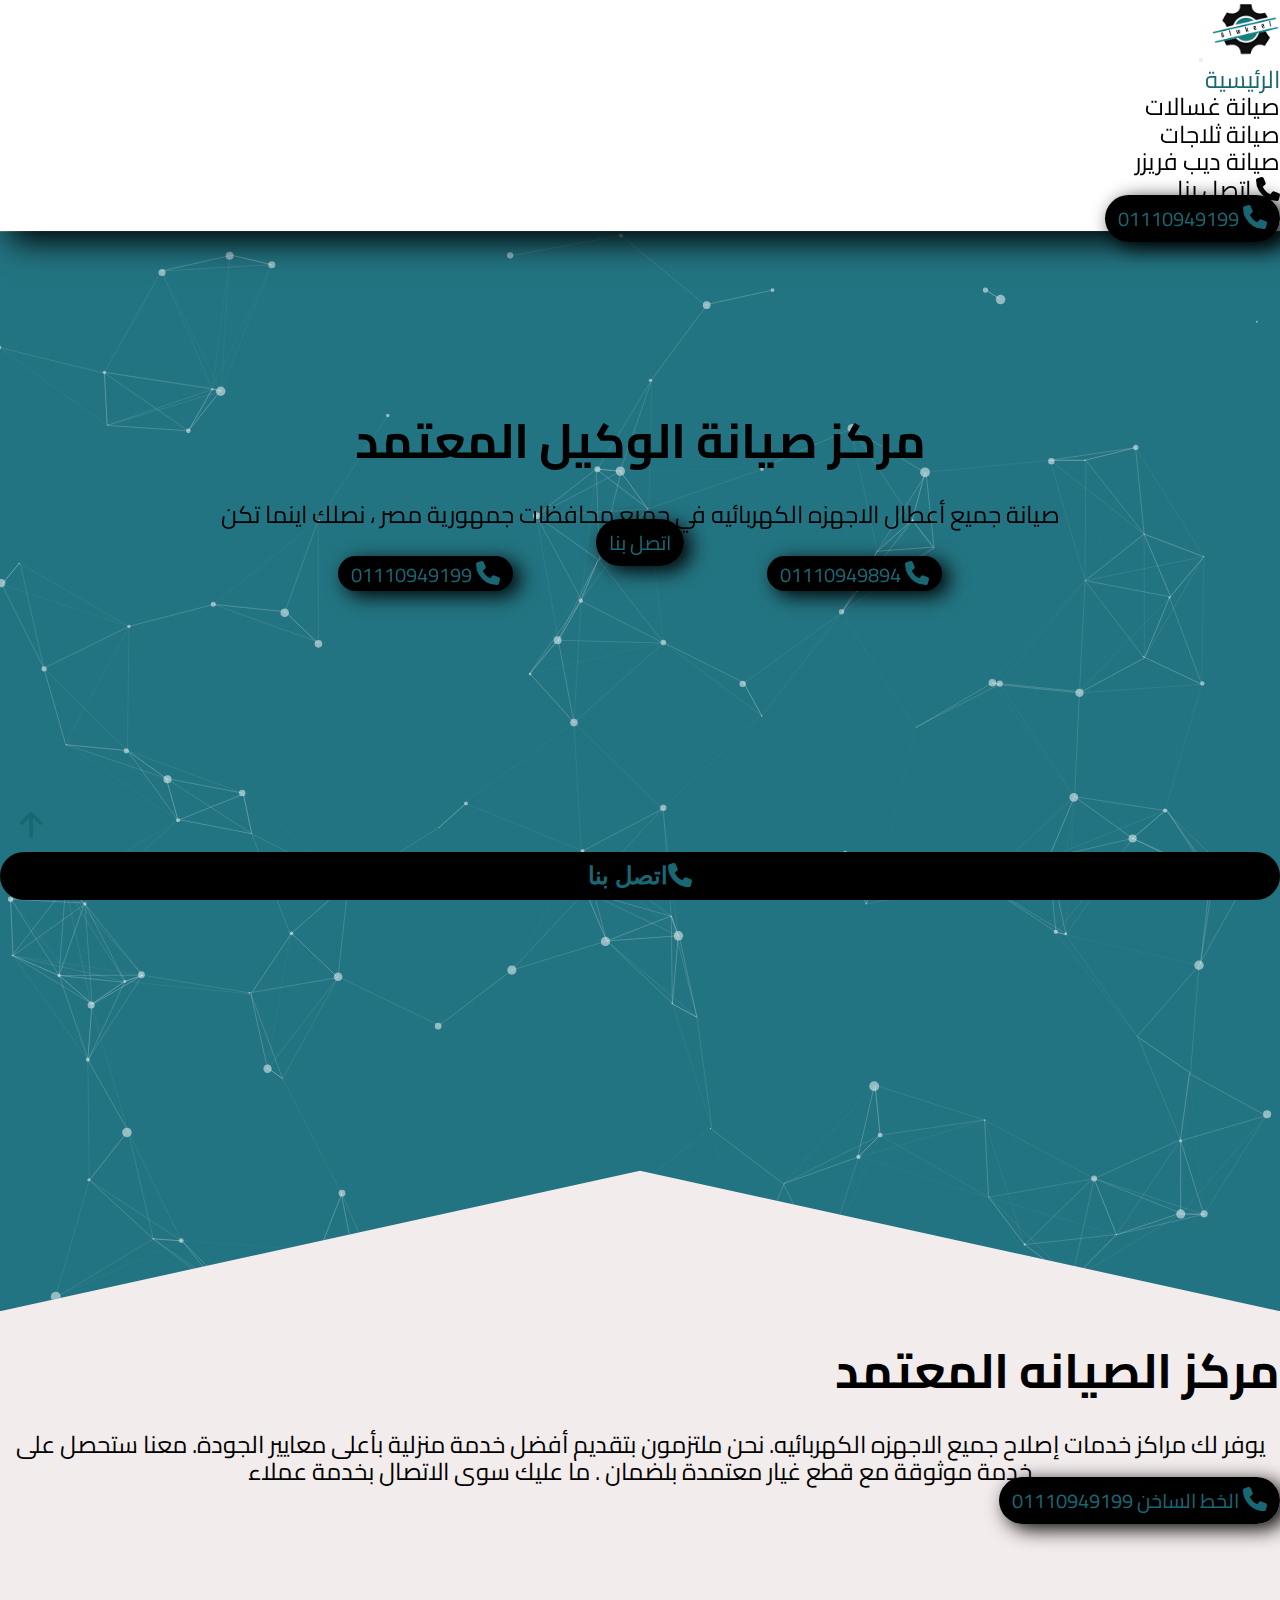
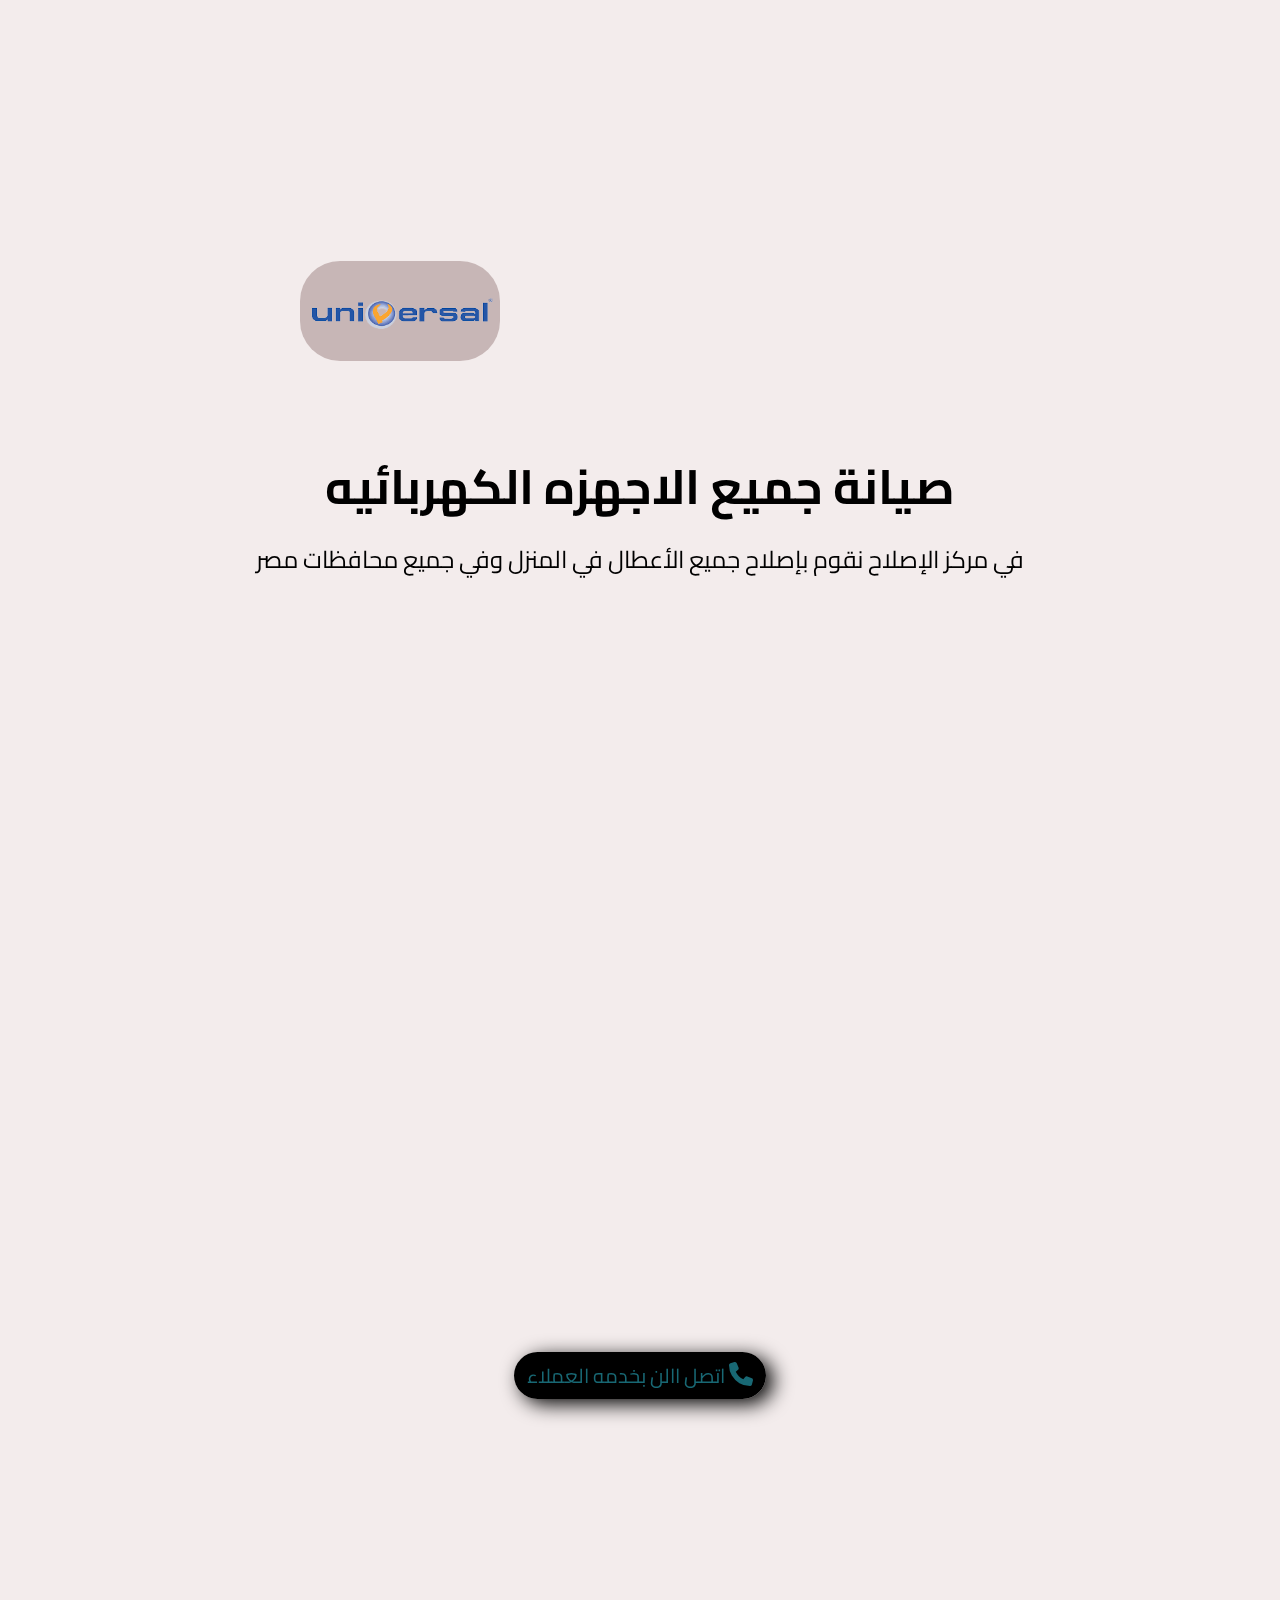
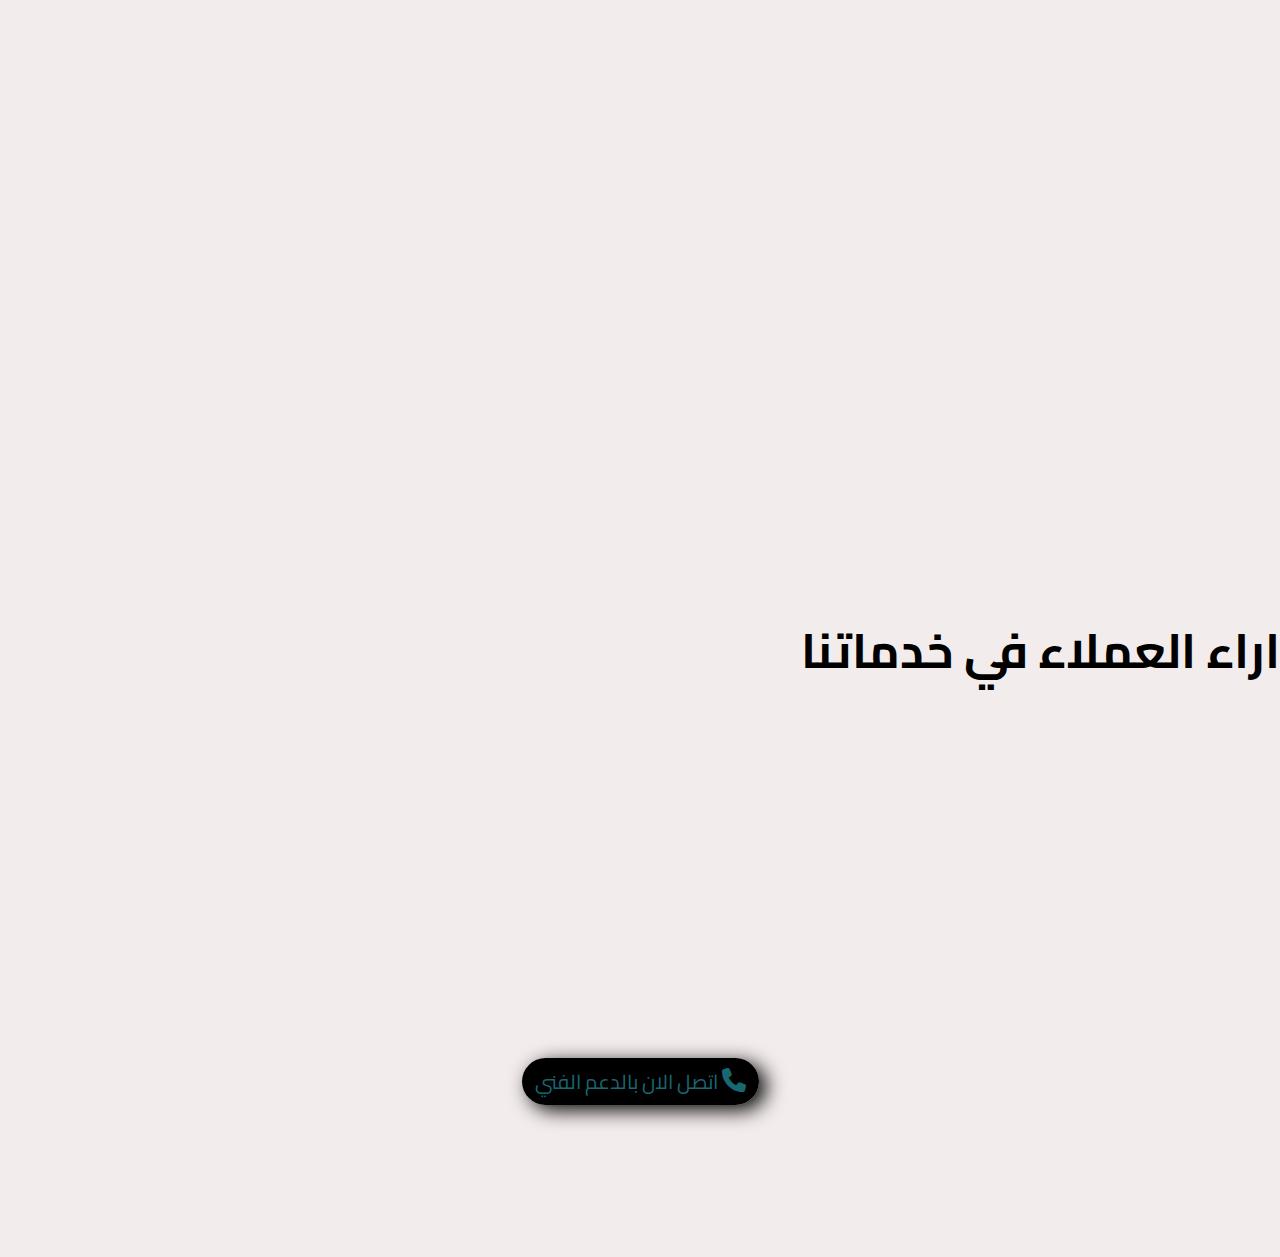
<file: index.html>
<!DOCTYPE html>
<html dir="rtl" lang="ar">

<head>
    <meta charset="UTF-8">
    <meta http-equiv="X-UA-Compatible" content="IE=edge">
    <meta name="viewport" content="width=device-width, initial-scale=1.0">
    <meta name="keywords"
        content="
    صيانة زانوسي ,كريازي ,ال جي,lg,توشيبا ,وايت ويل , , خدمة صيانة زانوسي ,كريازي ,ال جي,lg,توشيبا ,وايت ويل , , مركز صيانة زانوسي ,كريازي ,ال جي,lg,توشيبا ,وايت ويل , , وكيل صيانة زانوسي ,كريازي ,ال جي,lg,توشيبا ,وايت ويل , , صيانة زانوسي ,كريازي ,ال جي,lg,توشيبا ,وايت ويل , مصر , خدمة عملاء زانوسي ,كريازي ,ال جي,lg,توشيبا ,وايت ويل ,
   , صيانة غسالة زانوسي ,كريازي ,ال جي,lg,توشيبا ,وايت ويل , , صيانة ثلاجة زانوسي ,كريازي ,ال جي,lg,توشيبا ,وايت ويل , , صيانة غسالات زانوسي ,كريازي ,ال جي,lg,توشيبا ,وايت ويل , , صيانة ثلاجات زانوسي ,كريازي ,ال جي,lg,توشيبا ,وايت ويل , , صيانة مجفف زانوسي ,كريازي ,ال جي,lg,توشيبا ,وايت ويل , ,
   صيانة مجففات زانوسي ,كريازي ,ال جي,lg,توشيبا ,وايت ويل , , صيانة ديب فريزر زانوسي ,كريازي ,ال جي,lg,توشيبا ,وايت ويل , , صيانة ديب فريزرات زانوسي ,كريازي ,ال جي,lg,توشيبا ,وايت ويل , , رقم تليفون صيانة زانوسي ,كريازي ,ال جي,lg,توشيبا ,وايت ويل , ,
   ارقام صيانة زانوسي ,كريازي ,ال جي,lg,توشيبا ,وايت ويل , , رقم صيانة زانوسي ,كريازي ,ال جي,lg,توشيبا ,وايت ويل , , رقم زانوسي ,كريازي ,ال جي,lg,توشيبا ,وايت ويل , , مراكز صيانة زانوسي ,كريازي ,ال جي,lg,توشيبا ,وايت ويل , , مركز صيانة غسالات زانوسي ,كريازي ,ال جي,lg,توشيبا ,وايت ويل ,
   , توكيل صيانة زانوسي ,كريازي ,ال جي,lg,توشيبا ,وايت ويل , , تصليح غسالات زانوسي ,كريازي ,ال جي,lg,توشيبا ,وايت ويل , , تصليح ثلاجة زانوسي ,كريازي ,ال جي,lg,توشيبا ,وايت ويل , , تصليح مجفف زانوسي ,كريازي ,ال جي,lg,توشيبا ,وايت ويل , , تصليح غسال
  ة زانوسي ,كريازي ,ال جي,lg,توشيبا ,وايت ويل , , تصليح ديب فريزر زانوسي ,كريازي ,ال جي,lg,توشيبا ,وايت ويل , , رقم خدمة زانوسي ,كريازي ,ال جي,lg,توشيبا ,وايت ويل , ,رقم خدمة صيانة زانوسي ,كريازي ,ال جي,lg,توشيبا ,وايت ويل , , زانوسي ,كريازي ,ال جي,lg,توشيبا ,وايت ويل , الخط الساخن
   , رقم الخط الساخن زانوسي ,كريازي ,ال جي,lg,توشيبا ,وايت ويل , , زانوسي ,كريازي ,ال جي,lg,توشيبا ,وايت ويل , للغسالات , زانوسي ,كريازي ,ال جي,lg,توشيبا ,وايت ويل , للثلاجات , ديب فريزر زانوسي ,كريازي ,ال جي,lg,توشيبا ,وايت ويل , , زانوسي ,كريازي ,ال جي,lg,توشيبا ,وايت ويل , خط ساخن  , 
  رقم صيانة زانوسي ,كريازي ,ال جي,lg,توشيبا ,وايت ويل , غسالات , رقم صيانة زانوسي ,كريازي ,ال جي,lg,توشيبا ,وايت ويل , ثلاجات , رقم صيانة زانوسي ,كريازي ,ال جي,lg,توشيبا ,وايت ويل , مجفف , رقم صيانة زانوسي ,كريازي ,ال جي,lg,توشيبا ,وايت ويل , ديب فريزر 
  , اصلاح غسالة زانوسي ,كريازي ,ال جي,lg,توشيبا ,وايت ويل , ,اصلاح ثلاجة زانوسي ,كريازي ,ال جي,lg,توشيبا ,وايت ويل , , اصلاح ديب فريزر زانوسي ,كريازي ,ال جي,lg,توشيبا ,وايت ويل , , اصلاح مجفف زانوسي ,كريازي ,ال جي,lg,توشيبا ,وايت ويل , , مركز خدمة زانوسي ,كريازي ,ال جي,lg,توشيبا ,وايت ويل ,  , 
  رقم تليفون زانوسي ,كريازي ,ال جي,lg,توشيبا ,وايت ويل , , الخط الساخن لصيانة زانوسي ,كريازي ,ال جي,lg,توشيبا ,وايت ويل , , زانوسي ,كريازي ,ال جي,lg,توشيبا ,وايت ويل , مصر صيانة , الخط الساخن صيانة زانوسي ,كريازي ,ال جي,lg,توشيبا ,وايت ويل , , رقم زانوسي ,كريازي ,ال جي,lg,توشيبا ,وايت ويل , ,
   خدمة صيانة زانوسي ,كريازي ,ال جي,lg,توشيبا ,وايت ويل , طنطا , خدمة صيانة زانوسي ,كريازي ,ال جي,lg,توشيبا ,وايت ويل , المنصورة , خدمة صيانة زانوسي ,كريازي ,ال جي,lg,توشيبا ,وايت ويل , بنها , خدمة صيانة زانوسي ,كريازي ,ال جي,lg,توشيبا ,وايت ويل , 
  شبين الكوم , خدمة صيانة زانوسي ,كريازي ,ال جي,lg,توشيبا ,وايت ويل , دمنهور , خدمة صيانة زانوسي ,كريازي ,ال جي,lg,توشيبا ,وايت ويل , دمياط , خدمة صيانة زانوسي ,كريازي ,ال جي,lg,توشيبا ,وايت ويل , الزقازيق , 
  خدمة صيانة زانوسي ,كريازي ,ال جي,lg,توشيبا ,وايت ويل , كفر الشيخ , رقم تليفون خدمة عملاء زانوسي ,كريازي ,ال جي,lg,توشيبا ,وايت ويل , , اعطال زانوسي ,كريازي ,ال جي,lg,توشيبا ,وايت ويل , , اعطال الغسالة زانوسي ,كريازي ,ال جي,lg,توشيبا ,وايت ويل , ,
   اعطال ثلاجة زانوسي ,كريازي ,ال جي,lg,توشيبا ,وايت ويل , , شكاوى زانوسي ,كريازي ,ال جي,lg,توشيبا ,وايت ويل , , رقم شكاوى زانوسي ,كريازي ,ال جي,lg,توشيبا ,وايت ويل , , صيانة زانوسي ,كريازي ,ال جي,lg,توشيبا ,وايت ويل ,  , رقم صيانة زانوسي ,كريازي ,ال جي,lg,توشيبا ,وايت ويل , ">
    <meta name="description" content="وكيل صيانة زانوسي ,كريازي ,ال جي,lg,توشيبا ,وايت ويل ,  بجميع محافظات الجمهورية يوفر خدمة عملاء 24/7 
  , ويقدم صيانة منزلية فورية للغسالات والمجففات والثلاجات والديب فريزر بقطع 
  غيار أصلية %100 من بلد المنشأ وبضمان سنة على الأصلاح وعلى قطع الغيار المستبدلة ,حيث لدينا أسطول سيارات معد
   خصيصاً للوصول للعملاء بأسرع وقت ممكن أينما كانوا . كما تقدم ضمان معتمد من وكيل شركة زانوسي ,كريازي ,ال جي,lg,توشيبا ,وايت ويل ,  المعتمد الوحيد
   المخصص لتلقي بلاغات اعطال اجهزة زانوسي ,كريازي ,ال جي,lg,توشيبا ,وايت ويل ,  المميزة وذلك عن طريق نخبة متميزة من المهندسين والفنيين ومجهزين 
  بسيارات مجهزة لتتم عملية اصلاح الجهاز ماركة زانوسي ,كريازي ,ال جي,lg,توشيبا ,وايت ويل ,  بأفضل الاساليب والطرق ويسلم للعميل بحالة الجهاز
   الجديد ومع استلام عميل زانوسي ,كريازي ,ال جي,lg,توشيبا ,وايت ويل ,  فاتورة اصلاح وضمان عام معتمد في حالة تكرر العطل يتم التصليح مجانا ">
    <!-- icon link -->
    <link rel="icon" style="border-radius: 50px;" href="logo.png">
    <!-- style css -->
    <link rel="stylesheet" href="css/style.css">
    <!-- normalize  -->
    <link rel="stylesheet" href="css/normalize.css">

    <!-- boot strap -->
    <link href="https://cdn.jsdelivr.net/npm/bootstrap@5.2.3/dist/css/bootstrap.min.css" rel="stylesheet"
        integrity="sha384-rbsA2VBKQhggwzxH7pPCaAqO46MgnOM80zW1RWuH61DGLwZJEdK2Kadq2F9CUG65" crossorigin="anonymous">
    <!-- font -awesome -->
    <link rel="stylesheet" href="https://cdnjs.cloudflare.com/ajax/libs/font-awesome/6.2.1/css/all.min.css">
    <!-- font google -->
    <link rel="preconnect" href="https://fonts.googleapis.com">
    <link rel="preconnect" href="https://fonts.gstatic.com" crossorigin>
    <link
        href="https://fonts.googleapis.com/css2?family=Cairo:wght@200;300;500;700&family=Roboto:wght@100;300;400;700&display=swap"
        rel="stylesheet">
    <title>الوكيل المعتمد</title>
</head>

<body>
    <!-- start header -->

    <nav class="navbar navbar-expand-lg ">
        <div class="container-fluid">

            <a class="navbar-brand" href="#"><img src="logo.png" class="logo" alt=""> </a>
            <button class="navbar-toggler" type="button" data-bs-toggle="collapse"
                data-bs-target="#navbarSupportedContent" aria-controls="navbarSupportedContent" aria-expanded="false"
                aria-label="Toggle navigation">
                <span class="navbar-toggler-icon"></span>
            </button>
            <div class="collapse navbar-collapse" id="navbarSupportedContent">
                <ul class="navbar-nav me-auto mb-2 mb-lg-0">
                    <li class="nav-item">
                        <a class="nav-link active " aria-current="page" style="color:var(--farst-color) ;"
                            href="index.html">الرئيسية</a>
                    </li>
                    <li class="nav-item">

                        <a class="nav-link" href="washers/washers.html">صيانة غسالات</a>
                    </li>
                    <li class="nav-item">
                        <a class="nav-link" href="Refrigerators/Refrigerators.html">صيانة ثلاجات</a>
                    </li>
                    <li class="nav-item">
                        <a class="nav-link" href="DeepFreezer/DeepFreezer.html">صيانة ديب فريزر</a>
                    </li>
                    <li class="nav-item">
                        <a class="nav-link" href="tel:01110949199"><i class="fa fa-phone"></i> اتصل بنا </a>
                    </li>
                    <li class="nav-item">
                    <li>
                        <a class="nav-link btn" href="tel:01110949199"><i class="fa fa-phone"></i> 01110949199</a>
                    </li>
                    </li>
                </ul>
            </div>
        </div>
    </nav>
    <!--===========start  landing page ===========-->
    <div id="particles-js">
        <section class="container">
            <div class="landing">
                <div class="landing-txt">
                    <h1>مركز صيانة الوكيل المعتمد</h1>
                    <p>صيانة جميع أعطال الاجهزه الكهربائيه في جميع محافظات جمهورية مصر ، نصلك اينما تكن</p>
                    <a href="tel:01110949199" class="btn">اتصل بنا </a>
                    <div class="mt-5 coil">
                        <a href="tel:01110949894" class="btn"><i class="fa fa-phone"></i> 01110949894 </a>
                        <a href="tel:01110949199" class="btn"><i class="fa fa-phone"></i> 01110949199 </a>
                    </div>
                </div>
            </div>
        </section>
    </div>
    <i class="fa-sharp fa-solid fa-arrow-up up"></i>
    <!--===========end  landing page ===========-->

    <!--============ start service ============ -->
    <div class="servic reveal-reset-lefte">
        <div class="container text-center">
            <div class="col">
                <h1>مركز الصيانه المعتمد</h1>
                <p>
                    يوفر لك مراكز خدمات إصلاح جميع الاجهزه الكهربائيه. نحن ملتزمون بتقديم أفضل خدمة منزلية بأعلى
                    معايير الجودة. معنا ستحصل على خدمة موثوقة مع قطع غيار معتمدة بلضمان . ما عليك سوى
                    الاتصال بخدمة عملاء</p>
                <s><a class="tx-center btn" href="tel:01110949199"><i class="fa fa-phone"></i> الخط الساخن
                        01110949199</a></s>
            </div>
        </div>
    </div>
    <!--============ end service ============ -->




    <!--=========start features========= -->
    <div class="features">
        <div class="container">
            <div class="feat reveal-reset-left">
                <div class="col ">
                    <i class="fa fa-headset"></i>
                    <h4>الدعم الفني </h4>
                    <p>- دعم فني متاح 24 ساعه
                        <br />- الاستفسارات وشكاوي الاعطال
                        <br /> - رشادات التشغيل و الاقسام المتخصصة
                    </p>
                </div>
                <a href="tel:01110949199" class="btn"><i class="fa fa-phone"></i> اتصل الان بالدعم الفني</a>
            </div>
            <div class="feat reveal-reset-right">
                <div class="col">
                    <i class="fa fa-gears"></i>
                    <h4> قطع غيار الاصلية</h4>
                    <p> - توفير المكونات الاصلية للمنتج
                        <br /> - استبدال قطع الغيار بالمنزل
                        <br /> - ضمان معتمد علي القطع المستبدلة
                    </p>
                </div>
                <a href="tel:01110949199" class="btn"><i class="fa fa-phone"></i> اتصل الان بالدعم الفني</a>
            </div>
            <div class="feat reveal-reset-left">
                <div class="col">
                    <i class="fa fa-screwdriver-wrench"></i>
                    <h4> خدمة صيانة منزلية فورية</h4>
                    <p>
                        - مهندسيين وفنيين علي اعلي مستوي من الكفاءه والمهنيه
                        <br />- تغطية الصيانة بجميع المحافظات
                    </p>
                </div>
                <a href="tel:01110949199" class="btn"><i class="fa fa-phone"></i> اتصل الان بالدعم الفني</a>
            </div>
        </div>
    </div>
    <!--=========end features =========-->
    <!-- a;markat ======-->
    <div class="mark">
        <div class="container">
            <div class="image">
                <a href="Kiriazi/index.html">
                    <div><img class="reveal-reset-left" src="img/brands/kiriaze.png" alt=""></div>
                </a>
                <a href="lg/index.html">
                    <div><img class="reveal-reset-right" src="img/brands/lg.png" alt=""></div>
                </a>
                <a href="tohiba/index.html">
                    <div><img class="reveal-reset-left" src="img/brands/toshiba.png" alt=""></div>
                </a>
                <a href="universal/index.html">
                    <div><img class="rreveal-reset-left" src="img/brands/universal.png" alt=""></div>
                </a>
                <a href="White Point/index.html">
                    <div><img class="reveal-reset-right" src="img/brands/white-point.png" alt=""></div>
                </a>
            </div>

        </div>
    </div>
    <!-- a;markat======= -->
    <!-- =========start about =========-->
    <div class="about">
        <h1 class="text-center">صيانة جميع الاجهزه الكهربائيه</h1>
        <p class="texr-center">في مركز الإصلاح نقوم بإصلاح جميع الأعطال في المنزل وفي جميع محافظات مصر</p>
        <div class="container">
            <div class="col reveal-reset-left">
                <img src="img/about/1.jpg" alt="">
                <h4>صيانة ثلاجات</h4>
                <p>
                    نحن ندرك جيدًا أهمية الثلاجات في المنزل ، لذلك يبذل مهندسو إصلاح الثلاجات قصارى جهدهم لإكمال
                    الإصلاحات في المنزل وحل المشكلات للعملاء وتزويد العملاء بأفضل الحلول بأقل سعر.</p>
            </div>
            <div class="col reveal-reset-right">
                <img src="img/about/2.jpg" alt="">
                <h4>صيانة غسالات</h4>
                <p>نحن مهتمون بمراكز إصلاح الغسالات التي تقوم بإجراء الصيانة الوقائية أثناء وبعد فترة الضمان للحفاظ على
                    كفاءة تشغيل معروفة. اتصل بخدمة العملاء لتحديد موعد للصيانة في الموقع</p>
            </div>
            <div class="col reveal-reset-left">
                <img src="img/about/3.jpg" alt="">
                <h4>صيانة ديب فريزر </h4>
                <p>نحن نهتم بالصيانة الوقائية لمراكز إصلاح الديب فريزر أثناء وبعد فترة الضمان للحفاظ على الكفاءة
                    التشغيلية التي يشتهر بها ديب فريزر.اتصل بخدمة العملاء لتحديد موعد للصيانة في الموقع.</p>
            </div>
        </div>
        <br>
        <br>
        <center>
            <a href="tel:01110949199" class="btn mb-2 texr-center"><i class="fa fa-phone"></i> اتصل االن بخدمه
                العملاء</a>
        </center>
    </div>
    <!--========= end about =========-->
    <!--============start  slider ============-->
    <div class="sliderer reveal-reset-right">
        <div class="container">
            <h1 class="texr-center">تعريف مركز صيانة الوكيل المعتمد بالارقام </h1>
            <div class="roow">

                <div class="col">
                    <p class="nun " data-goal="23400"></p>
                    <p>عملائنا</p>
                </div>
                <div class="col">
                    <p class="nun" data-goal="800"></p>
                    <p>مهندسين و فنيين</p>
                </div>
                <div class="col">
                    <p class="nun" data-goal="165"></p>
                    <p>فرع في خدمتكم</p>
                </div>
            </div>
        </div>
    </div>
    <!-- silder start-->
    <div class="features features-item" class="reveal-reset-right">
        <h1 class="text-center">اراء العملاء في خدماتنا</h1>
        <div class="container">
            <div class="feat reveal-reset-left">
                <div class="col ">
                    <i class="fa fa-users"></i>
                    <p>
                        أ محمد احمد
                        <br>
                        الشرقيه
                    </p>
                    <p>
                        بصراحة انا اتعاملت مع مركز صيانة من 3 سنين في غسالة الملابس وكانت تجربة سيئة جدا لكن اما اتصلت
                        بمركز صيانة الوكيل المعتمد المعتمد لاقيت فرق كبير بجد انا متشكرة جدا غيرتوا فكرتي عن مراكز
                        الصيانة في مصر
                    </p>
                </div>
            </div>
            <div class="feat reveal-reset-right">
                <div class="col ">
                    <i class="fa fa-users"></i>
                    <p>م احمد فايز
                        <br>
                        القاهره
                    </p>
                    <p>
                        كان عندي الديب فريزر بيعمل تلج كتير اتصلت بالشركة ناس في منتهي الذوق والتزامهم بالمواعيد شيء
                        عاجبني خالص بجد انا برشح مركز صيانة الوكيل المعتمد لاي حد عايز يريح نفسة من مشاكل الاجهزة
                        المنزلية
                    </p>
                </div>
            </div>
            <div class="feat reveal-reset-left">
                <div class="col ">
                    <i class="fa fa-users"></i>
                    <p>مدام سماح
                        <br>
                        المنصوره
                    </p>
                    <p>
                        كان عندي مشكلة في تكييف الريسيبشن واتصلت بشركة عن طريق صديق ليا وللاسف كانت مواعيدهم وحشة جدا
                        لكن اما اتعاملت مع مركز الوكيل المعتمد مصر لاقيت اهتمام ودقة في المواعيد وكمان المهندس اللي جالي
                        محترم جدا وفاهم الجهاز كويس شكر مركز الوكيل المعتمد
                    </p>
                </div>
            </div>
        </div>
    </div>
    <div class="footer">

        <a href="tel:01110949894" class="btn "><i class="fa fa-phone"></i> اتصل الان بالدعم الفني</a>
    </div>
    <!-- silder end-->
    <!--============end footer ============-->
    <a href="tel:01110949199" class=" phon">
        <footer>
            <i class="fa fa-phone">اتصل بنا</i>

        </footer>
    </a>

    <!-- =====start footer====== -->

    <!-- =====end slid====== -->

    <!-- main js -->
    <script src="js/main.js"></script>
    <!-- scrol -->
    <!-- <script src="https://unpkg.com/scrollreveal"></script> -->
    <script src="js/scrollreveal.min.js"></script>
    <!-- particles -->
    <script type="text/javascript" src="js/particles.js/particles.min.js"></script>
    <script type="text/javascript" src="js/particles.js/app.js"></script>

    <!-- boot strap -->
    <script src="https://cdn.jsdelivr.net/npm/bootstrap@5.2.3/dist/js/bootstrap.bundle.min.js"
        integrity="sha384-kenU1KFdBIe4zVF0s0G1M5b4hcpxyD9F7jL+jjXkk+Q2h455rYXK/7HAuoJl+0I4"
        crossorigin="anonymous"></script>
</body>

</html>
</file>
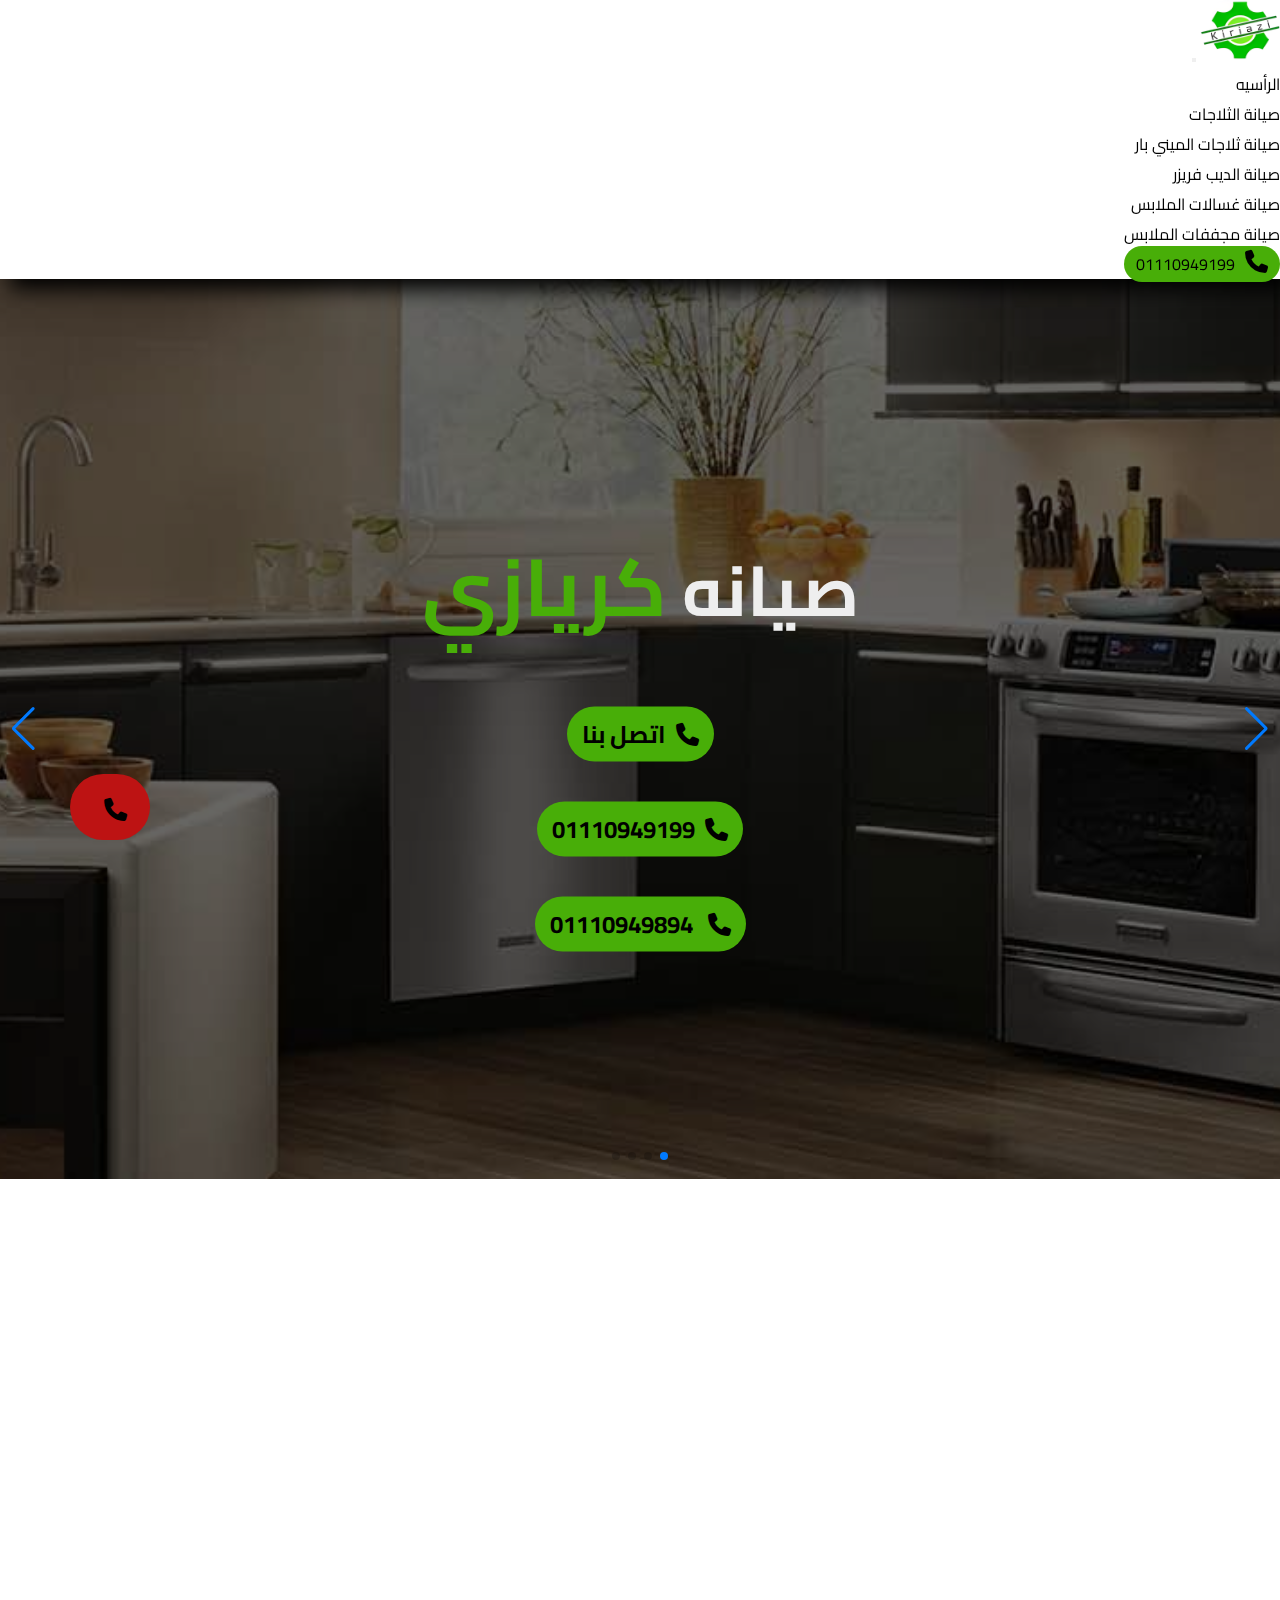
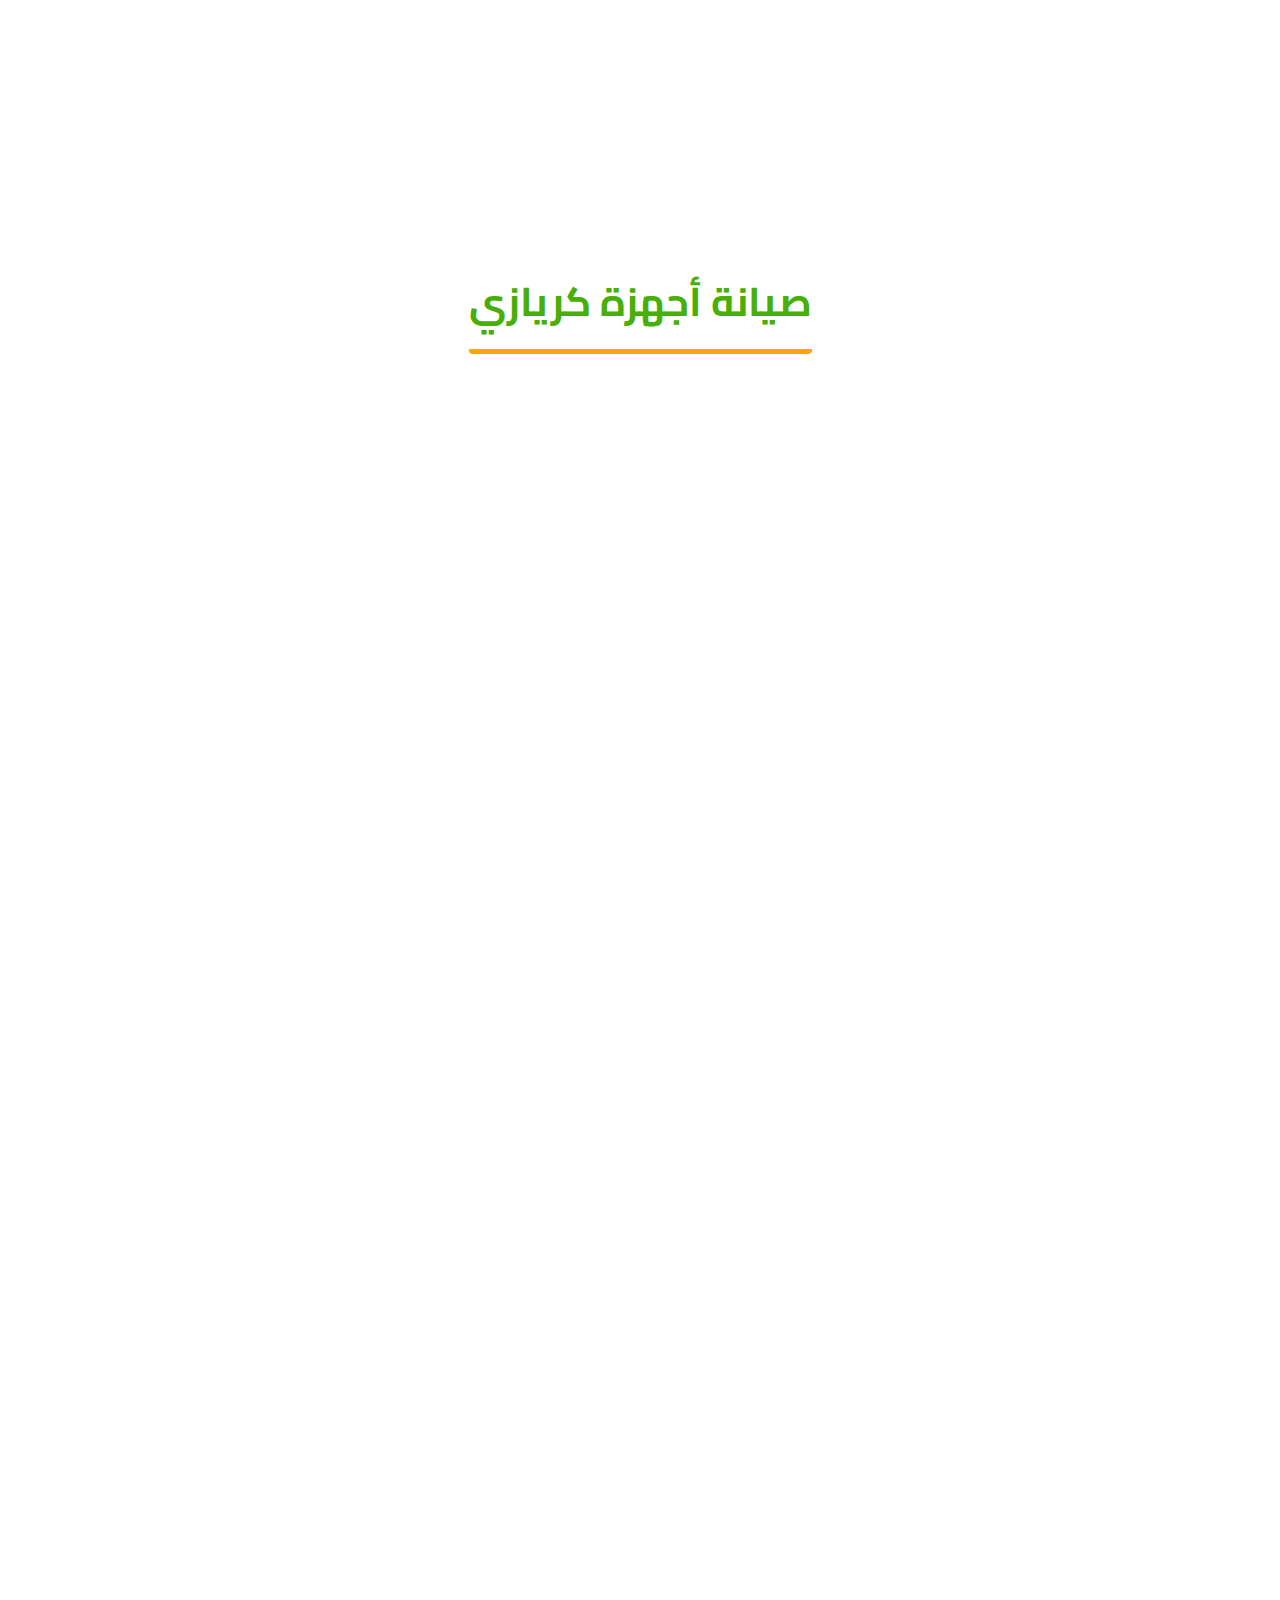
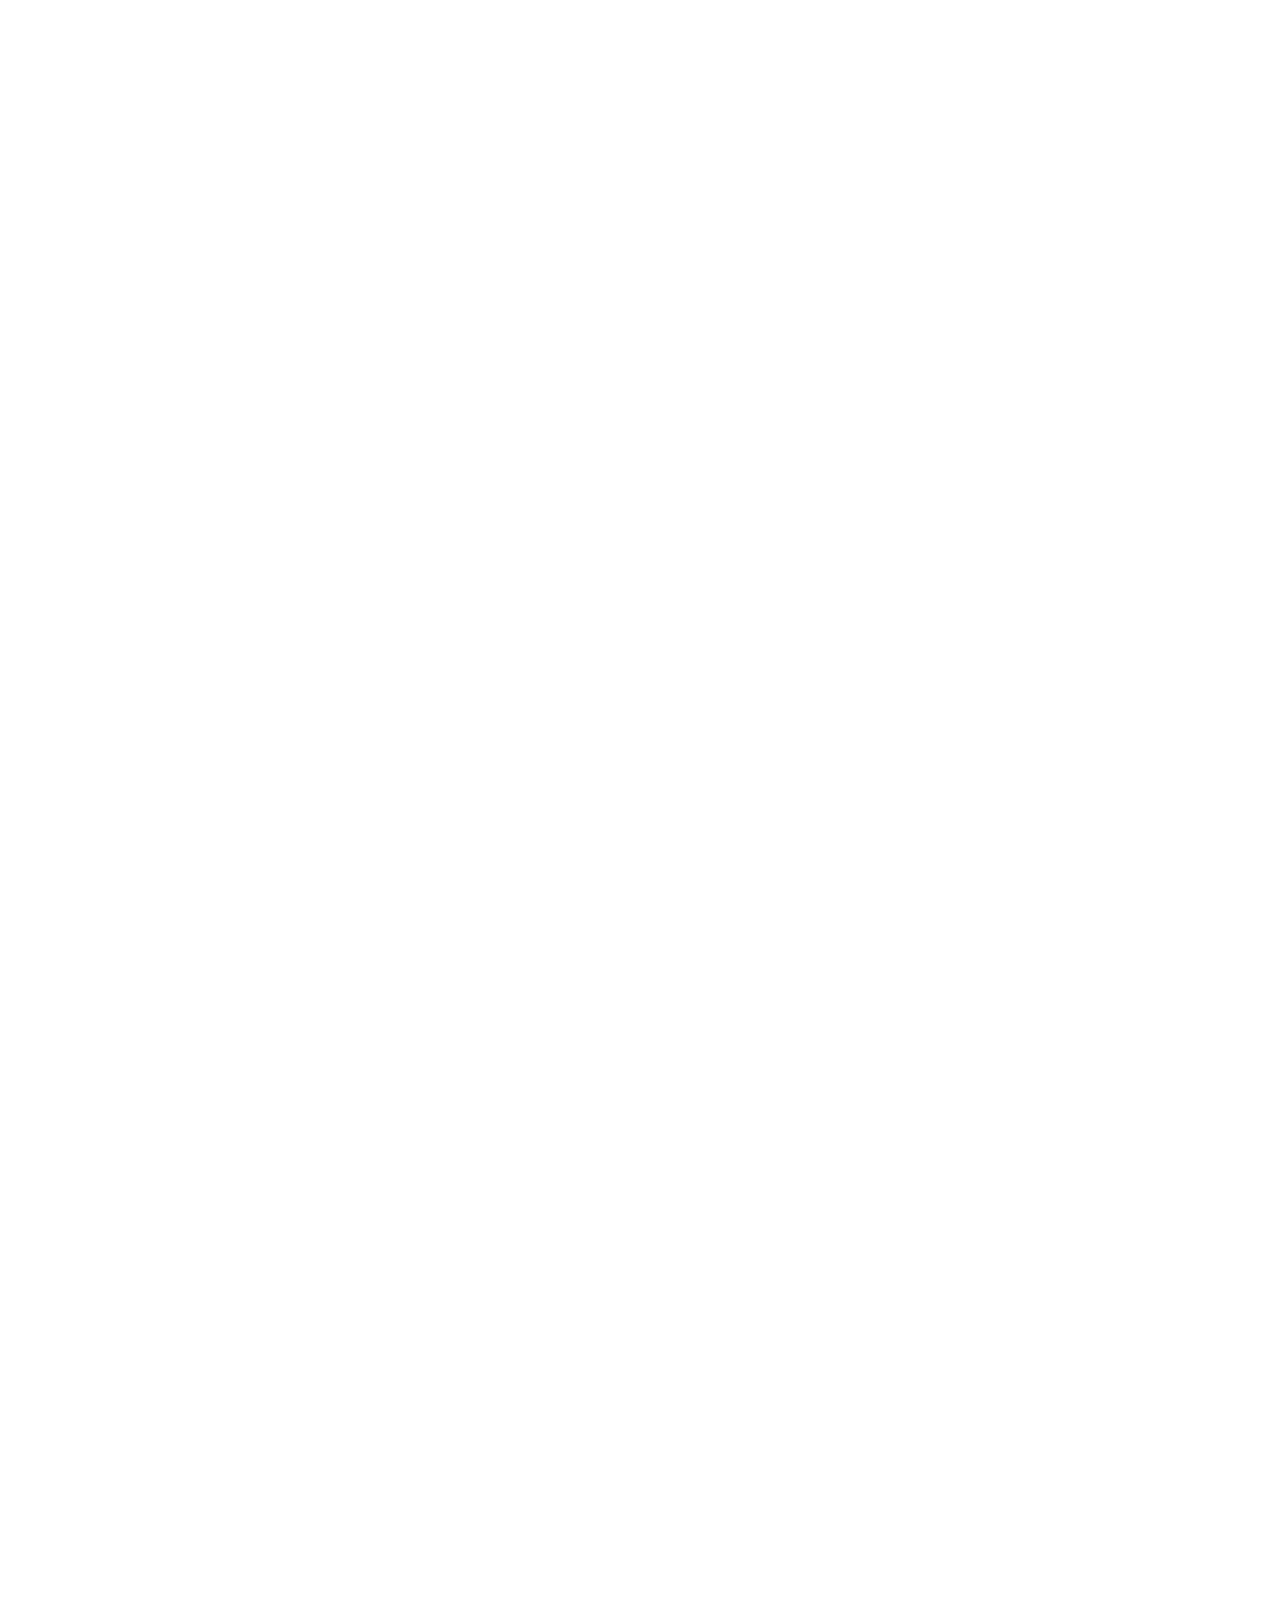
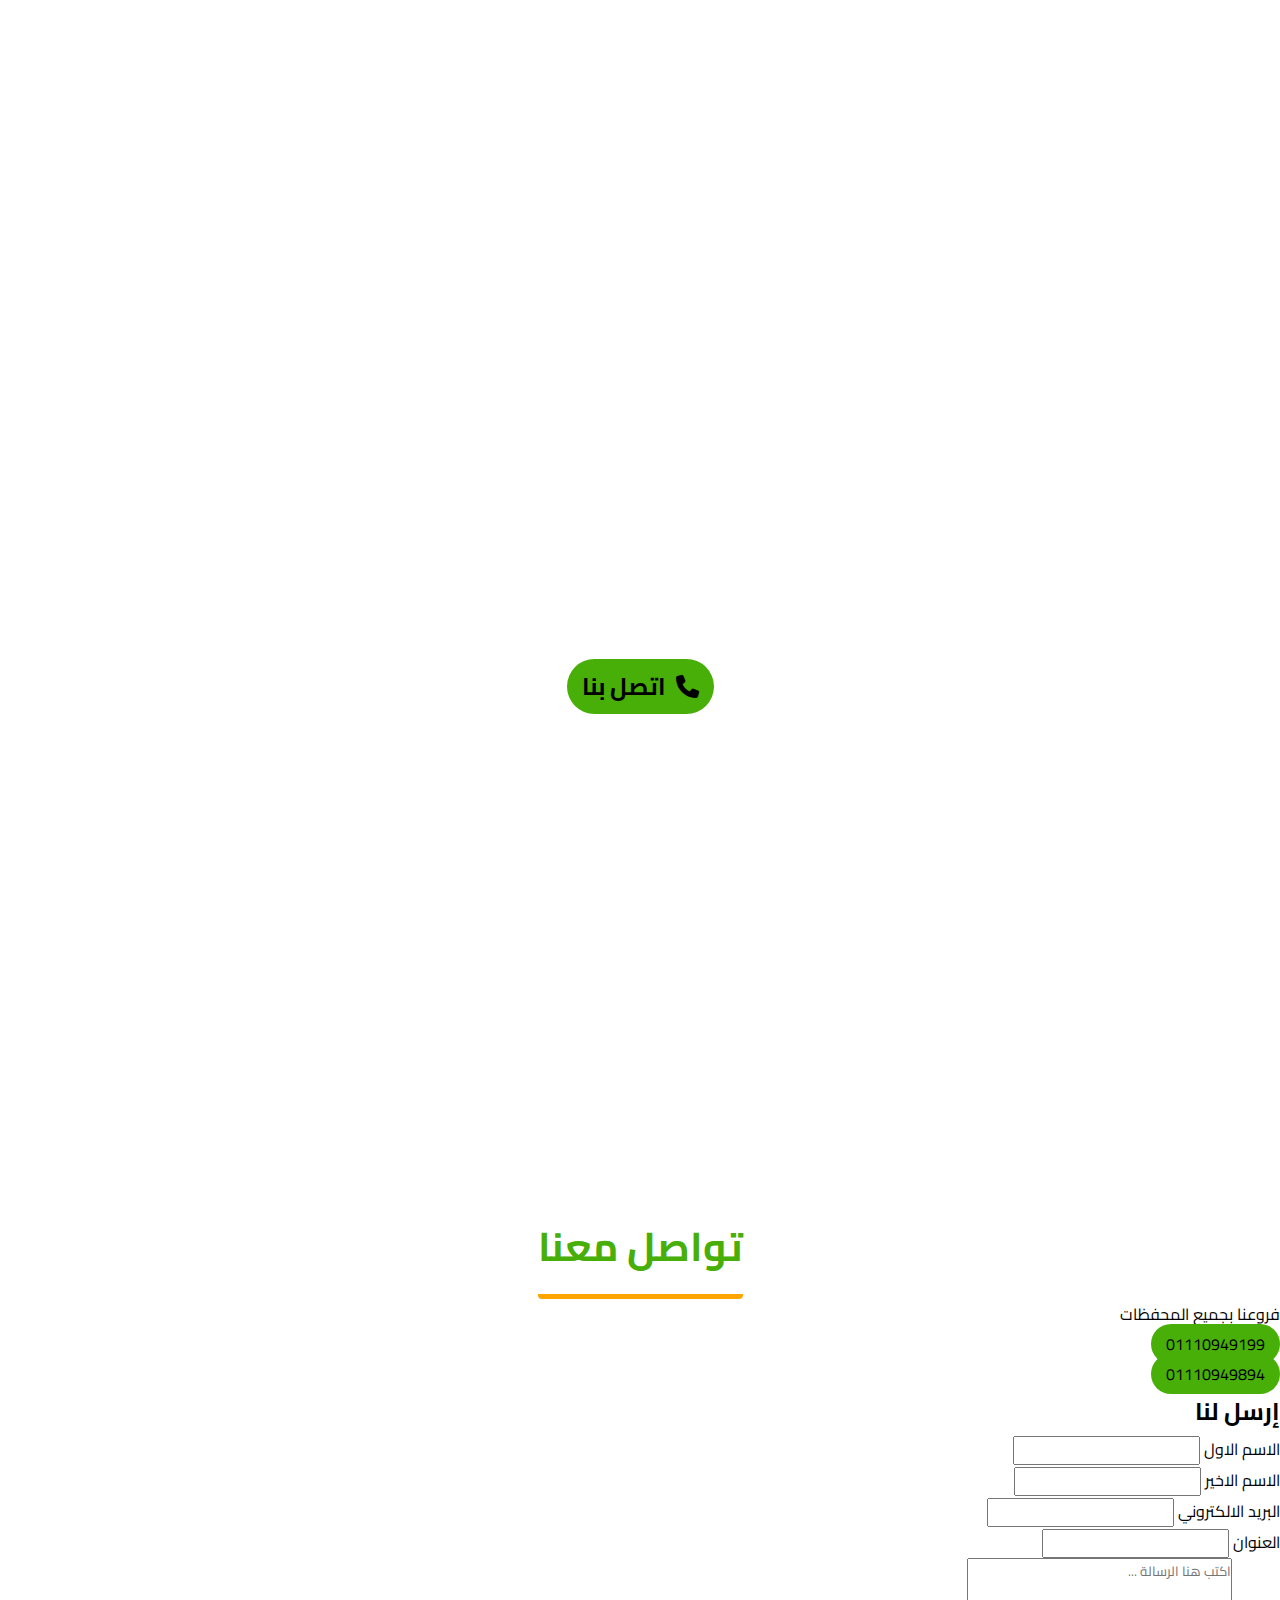
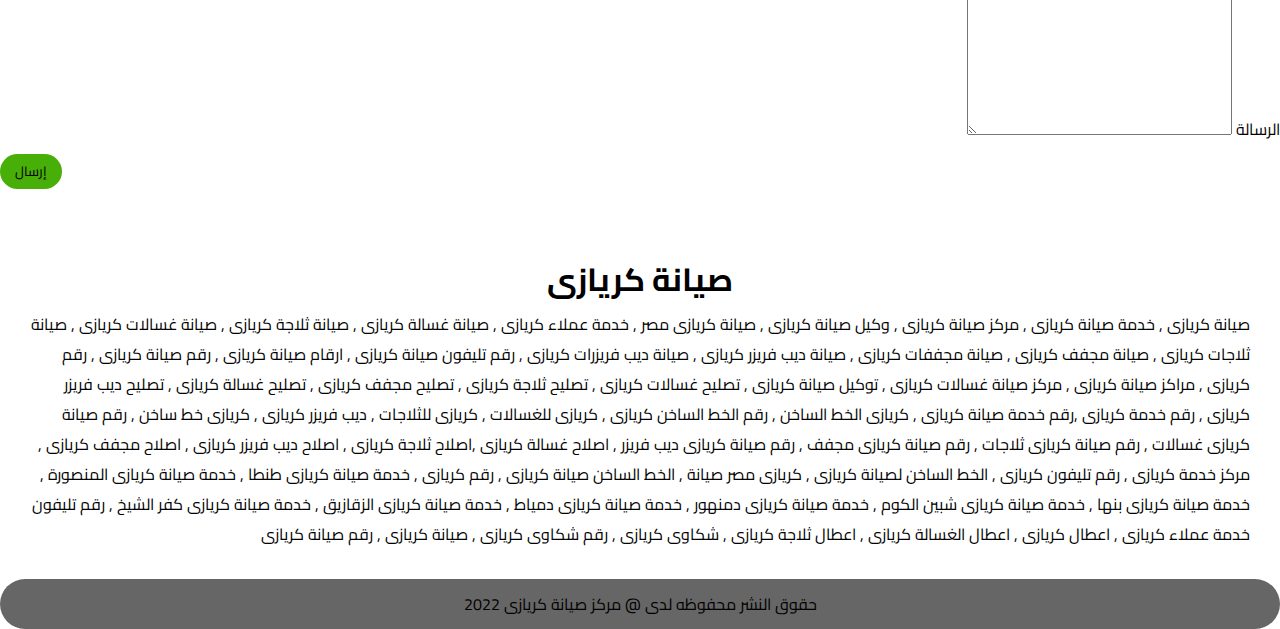
<file: Kiriazi/index.html>
<!doctype html>
<html dir="rtl" lang="ar">

<head>
  <meta charset="utf-8">
  <meta name="viewport" content="width=device-width, initial-scale=1">
  <meta name="keywords" content="
          صيانة كريازي , خدمة صيانة كريازي , مركز صيانة كريازي , وكيل صيانة كريازي , صيانة كريازي مصر , خدمة عملاء كريازي
         , صيانة غسالة كريازي , صيانة ثلاجة كريازي , صيانة غسالات كريازي , صيانة ثلاجات كريازي , صيانة مجفف كريازي ,
         صيانة مجففات كريازي , صيانة ديب فريزر كريازي , صيانة ديب فريزرات كريازي , رقم تليفون صيانة كريازي ,
         ارقام صيانة كريازي , رقم صيانة كريازي , رقم كريازي , مراكز صيانة كريازي , مركز صيانة غسالات كريازي
         , توكيل صيانة كريازي , تصليح غسالات كريازي , تصليح ثلاجة كريازي , تصليح مجفف كريازي , تصليح غسال
        ة كريازي , تصليح ديب فريزر كريازي , رقم خدمة كريازي ,رقم خدمة صيانة كريازي , كريازي الخط الساخن
         , رقم الخط الساخن كريازي , كريازي للغسالات , كريازي للثلاجات , ديب فريزر كريازي , كريازي خط ساخن  , 
        رقم صيانة كريازي غسالات , رقم صيانة كريازي ثلاجات , رقم صيانة كريازي مجفف , رقم صيانة كريازي ديب فريزر 
        , اصلاح غسالة كريازي ,اصلاح ثلاجة كريازي , اصلاح ديب فريزر كريازي , اصلاح مجفف كريازي , مركز خدمة كريازي  , 
        رقم تليفون كريازي , الخط الساخن لصيانة كريازي , كريازي مصر صيانة , الخط الساخن صيانة كريازي , رقم كريازي ,
         خدمة صيانة كريازي طنطا , خدمة صيانة كريازي المنصورة , خدمة صيانة كريازي بنها , خدمة صيانة كريازي 
        شبين الكوم , خدمة صيانة كريازي دمنهور , خدمة صيانة كريازي دمياط , خدمة صيانة كريازي الزقازيق , 
        خدمة صيانة كريازي كفر الشيخ , رقم تليفون خدمة عملاء كريازي , اعطال كريازي , اعطال الغسالة كريازي ,
         اعطال ثلاجة كريازي , شكاوى كريازي , رقم شكاوى كريازي , صيانة كريازي  , رقم صيانة كريازي ">
  <meta name="description" content="وكيل صيانة كريازي  بجميع محافظات الجمهورية يوفر خدمة عملاء 24/7 
        , ويقدم صيانة منزلية فورية للغسالات والمجففات والثلاجات والديب فريزر بقطع 
        غيار أصلية %100 من بلد المنشأ وبضمان سنة على الأصلاح وعلى قطع الغيار المستبدلة ,حيث لدينا أسطول سيارات معد
         خصيصاً للوصول للعملاء بأسرع وقت ممكن أينما كانوا . كما تقدم ضمان معتمد من وكيل شركة كريازي  المعتمد الوحيد
         المخصص لتلقي بلاغات اعطال اجهزة كريازي  المميزة وذلك عن طريق نخبة متميزة من المهندسين والفنيين ومجهزين 
        بسيارات مجهزة لتتم عملية اصلاح الجهاز ماركة كريازي  بأفضل الاساليب والطرق ويسلم للعميل بحالة الجهاز
         الجديد ومع استلام عميل كريازي  فاتورة اصلاح وضمان عام معتمد في حالة تكرر العطل يتم التصليح مجانا ">
  <!-- icon link -->
  <link rel="icon" style="border-radius: 50px;" href="logo.png">
  <title> صيانة كريازي</title>
  <!-- swiper css -->
  <link rel="stylesheet" href="css/swiper-bundle.min.css">
  <!-- style css -->
  <link rel="stylesheet" href="css/style.css">
  <!-- foant awesome-->
  <link rel="stylesheet" href="https://cdnjs.cloudflare.com/ajax/libs/font-awesome/6.2.1/css/all.min.css">
  <!-- boorstrap -->
  <link href="https://cdn.jsdelivr.net/npm/bootstrap@5.2.3/dist/css/bootstrap.min.css" rel="stylesheet"
    integrity="sha384-rbsA2VBKQhggwzxH7pPCaAqO46MgnOM80zW1RWuH61DGLwZJEdK2Kadq2F9CUG65" crossorigin="anonymous">
</head>

<body>

  <!--start  header -->
  <nav class="navbar navbar-expand-lg ">
    <div class="container-fluid">
      <a class="navbar-brand" href="#"><img src="logo.png" alt="" class="logo"></a>
      <button class="navbar-toggler" type="button" data-bs-toggle="collapse" data-bs-target="#navbarSupportedContent"
        aria-controls="navbarSupportedContent" aria-expanded="false" aria-label="Toggle navigation">
        <span class="navbar-toggler-icon"></span>
      </button>
      <div class="collapse navbar-collapse" id="navbarSupportedContent">
        <ul class="navbar-nav me-auto ms-auto mb-lg-0">
          <li class="nav-item">
            <a class="nav-link active" aria-current="page" href="#">الرأسيه</a>
          </li>
          <li class="nav-item">
            <a class="nav-link" href="#refrigerator">صيانة الثلاجات</a>
          </li>
          <li class="nav-item">
            <a class="nav-link" href="#mini-bar">صيانة ثلاجات الميني بار </a>
          </li>
          <li class="nav-item">
            <a class="nav-link" href="#deep">صيانة الديب فريزر </a>
          </li>
          <li class="nav-item">
            <a class="nav-link" href="#wash">صيانة غسالات الملابس </a>
          </li>
          <li class="nav-item">
            <a class="nav-link" href="#dryer"> صيانة مجففات الملابس</a>
          </li>
          <li class="nav-item">
            <a class="nav buttonn " href="tel:01110949199"><i class="fa fa-phone "></i>01110949199</a>
          </li>
        </ul>
      </div>
    </div>
  </nav>
  <!--end header -->
  <h2><a class=" buttonn  up" href="tel:01110949199"><i class="fa fa-phone "></i> </a></h2>
  <!-- start home -->
  <section class="main swiper mySwiper">
    <div class="wrapper swiper-wrapper">
      <div class="slide swiper-slide">
        <img src="img/slide1.jpg" alt="" class="image">
        <div class="image-data">
          <h1 class="text">صيانه <span class="kiraize">كريازي</span></h1>
          <h2><a class=" buttonn " href="tel:01110949199"><i class="fa fa-phone "></i>اتصل بنا </a></h2>
          <div class="coil-as">
            <h2><a class=" buttonn " href="tel:01110949199"><i class="fa fa-phone "></i>01110949199 </a></h2>
            <h2><a class=" buttonn " href="tel:01110949894"><i class="fa fa-phone "></i> 01110949894 </a></h2>
          </div>

        </div>
      </div>
      <div class="slide swiper-slide">
        <img src="img/slide2.jpg" alt="" class="image">
        <div class="image-data">
          <h1 class="text">صيانه <span class="kiraize">كريازي</span></h1>
          <h2><a class=" buttonn " href="tel:01110949199"><i class="fa fa-phone "></i>اتصل بنا </a></h2>
        </div>
      </div>
      <div class="slide swiper-slide">
        <img src="img/slide4.jpg" alt="" class="image">
        <div class="image-data ">
          <h1 class="text ">صيانه <span class="kiraize">كريازي</span></h1>
          <h2><a class=" buttonn " href="tel:01110949199"><i class="fa fa-phone "></i>اتصل بنا </a></h2>
          <div class="coil-as">
            <h2><a class=" buttonn " href="tel:01110949199"><i class="fa fa-phone "></i>01110949199 </a></h2>
            <h2><a class=" buttonn " href="tel:01110949894"><i class="fa fa-phone "></i> 01110949894 </a></h2>
          </div>
        </div>
      </div>
      <div class="slide swiper-slide">
        <img src="img/slide3.jpg" alt="" class="image">
        <div class="image-data">
          <h1 class="text">صيانه <span class="kiraize">كريازي</span></h1>
          <h2><a class=" buttonn " href="tel:01110949199"><i class="fa fa-phone "></i>اتصل بنا </a></h2>
          <div class="coil-as">
            <h2><a class=" buttonn " href="tel:01110949199"><i class="fa fa-phone "></i>01110949199 </a></h2>
            <h2><a class=" buttonn " href="tel:01110949894"><i class="fa fa-phone "></i> 01110949894 </a></h2>
          </div>
        </div>
      </div>
    </div>
    <div class="swiper-button-next"></div>
    <div class="swiper-button-prev"></div>
    <div class="swiper-pagination"></div>
  </section>

  <!-- end home -->
  <!-- start  Services -->
  <section class="services reveal-reset-top">
    <div class="container">
      <div class="contact">
        <h1>خدمة صيانة كريازى</h1>
      </div>
      <p>نحن نقدم خدمة صيانة منزلية ممتازة على جميع منتجات كريازي بما في ذلك الثلاجات والديب فريزير والغسالات
        والمجففات ، مدعومة بضمان إصلاح لمدة عام و 100٪ من قطع غيار بلد المنشأ في أسرع وقت ممكن لراحة عملائنا.</p>
    </div>
    <h2 class="center"><a class=" buttonn " href="tel:01110949199"><i class="fa fa-phone "></i>اتصل بنا </a></h2>
    <br>
  </section>
  <!-- end Services -->
  <!-- kbakaaaa============================ -->
  <div class="features ">
    <div class="container">
      <div class="feat reveal-reset-top ">
        <div class="col ">
          <i class="fa fa-headset"></i>
          <h4>الدعم الفني </h4>
          <p>- دعم فني متاح 24 ساعه
            <br />- الاستفسارات وشكاوي الاعطال
            <br /> - رشادات التشغيل و الاقسام المتخصصة
          </p>
        </div>
        <a href="tel:01110949199" class="buttonn"><i class="fa fa-phone"></i> اتصل الان بالدعم الفني</a>
      </div>
      <div class="feat reveal-reset-top">
        <div class="col">
          <i class="fa fa-gears"></i>
          <h4> قطع غيار الاصلية</h4>
          <p> - توفير المكونات الاصلية للمنتج
            <br /> - استبدال قطع الغيار بالمنزل
            <br /> - ضمان معتمد علي القطع المستبدلة
          </p>
        </div>
        <a href="tel:01110949894" class="buttonn"><i class="fa fa-phone"></i> اتصل الان بالدعم الفني</a>
      </div>
      <div class="feat reveal-reset-bottom">
        <div class="col">
          <i class="fa fa-screwdriver-wrench"></i>
          <h4> خدمة صيانة منزلية فورية</h4>
          <p>
            - مهندسيين وفنيين علي اعلي مستوي من الكفاءه والمهنيه
            <br />- تغطية الصيانة بجميع المحافظات
          </p>
        </div>
        <a href="tel:01110949199" class="buttonn"><i class="fa fa-phone"></i> اتصل الان بالدعم الفني</a>
      </div>
    </div>
  </div>
  <!-- kbakaaaa============================ -->
  <div class="container">
    <div class="contact">
      <h1>صيانة أجهزة كريازي</h1>
    </div>
    <div class="row devices row-cols-1 row-cols-md-3 g-4">

      <div class="col reveal-reset-top">
        <div class="card h-100 " id="refrigerator">
          <div class="card-body">
            <h5 class="card-title">صيانة ثلاجات كريازى</h5>
            <p class="card-text"> إصلاح الثلاجة إذا كان العطل يتعلق بالتبريد والتجميد ولا يمكن الحفاظ على الأطعمة
              والمشروبات ، فإن خبراء إصلاح
              الثلاجة يستخدمون أحدث المعدات المتطورة والتكنولوجيا الحديثة للتحقق من سبب الخطأ وإصلاح الجهاز في أسرع وقت
              ممكن
              لإفادة العميل الوقت حتى لا يتم تأخير الجهاز وتفعيله بضمان الصيانة الجديد</p>
          </div>
          <img src="img/img/ثلاجه.png" class="card-img-top reveal-reset-top" alt="...">
          <a href="tel:01110949199" class="buttonn"><i class="fa fa-phone"></i> اتصل الان بالدعم الفني</a>
        </div>
      </div>
      <div class="col reveal-reset-top">
        <div class="card h-100 reveal-reset-top">
          <div class="card-body" id="mini-bar">
            <h5 class="card-title">صيانة ميني بار كريازي</h5>
            <p class="card-text"> ثلاجات الميني بار كريازي - شركة كريازي من الشركات الرائدة في مجال تصنيع ثلاجات الميني
              بار
              بأحدث المواصفات العالمية ، حيث أنها الأولى من نوعها في استخدام الأشعة تحت الحمراء في التبريد ، ووحدة
              التبريد
              الخاصة بميني بار كريازي. تختلف الثلاجة عن نظيرتها باستخدام تقنية الامتصاص وبتوفير المزيد من الطاقة مقارنة
              بالثلاجات الأخرى ، أما الميني بار الآخر فهو من الرشف التقليدي. </p>
          </div>
          <img src="img/img/ميني بار.png" class="card-img-top reveal-reset-bottom" alt="...">
          <a href="tel:01110949894" class="buttonn"><i class="fa fa-phone"></i> اتصل الان بالدعم الفني</a>
        </div>
      </div>
      <div class="col">
        <div class="card h-100 reveal-reset-top">
          <div class="card-body" id="deep">
            <h5 class="card-title">صيانة الديب فريزر</h5>
            <p class="card-text"> إصلاح الفريزر ، إذا كان العطل يتعلق بالتبريد والتجميد ولا يمكن الحفاظ على الأطعمة
              والمشروبات ، يتم فحصها من
              قبل خبراء إصلاح الثلاجات باستخدام أحدث المعدات المتطورة والتكنولوجيا الحديثة لمعرفة سبب الخطأ وإصلاحه.
              المعدات
              في أسرع وقت ممكن لصالح العميل دون تأخير المعدات وتفعيل ضمان صيانة جديد</p>
          </div>
          <img src="img/img/ديب فريزير.png" class="card-img-top reveal-reset-bottom" alt="...">

          <a href="tel:01110949199" class="buttonn"><i class="fa fa-phone"></i> اتصل الان بالدعم الفني</a>
        </div>
      </div>
      <div class="col">
        <div class="card h-100 reveal-reset-top">
          <div class="card-body" id="wash">
            <h5 class="card-title">صيانة غسالات كريازي</h5>
            <p class="card-text"> خبراء إصلاح الغسالات يتم فحص الغسالات من قبل خبراء من مركز تصليح كريازى ، باستخدام
              أحدث المعدات التكنولوجية
              المتقدمة للكشف عن سبب العطل وإصلاح المعدات في أسرع وقت ممكن ، للاستفادة من وقت العميل ، وعدم تأخير الوقت
              على
              الجهاز وتفعيل ضمان الصيانة الجديد.</p>
          </div>
          <img src="img/img/غسالات.png" class="card-img-top reveal-reset-bottom" alt="...">

          <a href="tel:01110949199" class="buttonn"><i class="fa fa-phone"></i> اتصل الان بالدعم الفني</a>
        </div>
      </div>
      <div class="col">
        <div class="card h-100 reveal-reset-bottom">
          <div class="card-body" id="dryer">
            <h5 class="card-title">صيانة مجففات كريازي</h5>
            <p class="card-text"> تتصدر مجففات ملابس كريازي قائمة أفضل أنواع المجففات في الأسواق العالمية والمصرية ،
              لأسباب ليس أقلها تقنية
              استشعار الجفاف ، والتي توفر نظام إيقاف للتجفيف الكامل بناءً على مستوى الرطوبة في الغسيل. تساعد مستشعرات
              التجفيف أيضًا في توفير استهلاك الطاقة ، وتتميز مجففات كريازي بالسرعة والهدوء والتحكم اليدوي في برامج
              التجفيف
              وفقًا لنوع القماش.</p>
          </div>
          <img src="img/img/مجفف.png" class="card-img-top reveal-reset-top" alt="...">

          <a href="tel:01110949894" class="buttonn"><i class="fa fa-phone"></i> اتصل الان بالدعم الفني</a>
        </div>
      </div>
      <div class="col">
        <div class="card h-100 reveal-reset-bottom">
          <div class="card-body">
            <h5 class="card-title">صيانة غساله اطباق كريازي</h5>
            <p class="card-text"> خدمة وإصلاح غسالة الاطباق
              سواء كنت تبحث عن صيانة غسالة الأطباق أو إصلاح غسالة الأطباق أو صيانة غسالة الأطباق ، يمكن أن تساعدك خدمة
              كريازي للأجهزة المنزلية. نحن خيارك الأفضل لإصلاح وصيانة غسالة الأطباق بسرعة وسهولة. سواء كانت غسالة
              الأطباق
              الخاصة بك تتسرب من الماء أو كانت أطباقك غير نظيفة بما يكفي ، يمكنك الاعتماد على مركز خدمة غسالة الأطباق
              للحصول
              على أفضل فنيي خدمة غسالة الأطباق في هذا المجال. لديهم المهارات اللازمة للحفاظ على غسالة الاطباق.</p>
          </div>
          <img src="img/img/غساله اطباق.png" class="card-img-top reveal-reset-top" alt="...">
          <a href="tel:01110949199" class="buttonn"><i class="fa fa-phone"></i> اتصل الان بالدعم الفني</a>
        </div>
      </div>
    </div>

  </div>
  <!-- end devices -->
  <!-- start  Services tow-->
  <section class="services services-tow reveal-reset-top ">
    <div class="container">
      <div class="contact">
        <h1>مركز صيانة كريازى</h1>
      </div>
      <!-- Swiper -->
      <div class="swiper mySwiper reveal-reset-true">
        <div class="swiper-wrapper">
          <div class="swiper-slide">وكيل صيانة كريازي بجميع محافظات الجمهورية يقدم خدمة عملاء على مدار الساعة وطوال أيام
            الأسبوع ، ويوفر صيانة فورية للمنزل للغسالات والمجففات والثلاجات والمجمدات العميقة مع قطع غيار أصلية 100٪ من
            بلد المنشأ وضمان لمدة عام على قطع الغيار والإصلاح ، حيث لدينا أسطول من السيارات معدة خصيصًا للوصول إلى
            العملاء في أسرع وقت ممكن أينما كانوا. كما تقدم ضمانا معتمدا من الوكيل المعتمد لشركة كريازي الوحيد المخصص
            لتلقي بلاغات أعطال أجهزة كريازي المميزة ، وذلك من خلال مجموعة متميزة من المهندسين والفنيين المجهزين
            بالسيارات المجهزة لإتمام عملية إصلاح الجهاز. ماركة كريازي بأفضل الطرق والأساليب ويتم تسليمها للعميل بحالة
            الجهاز الجديد ومع استلام عميل كريازي فاتورة إصلاح وكفالة عامة مصدق عليها في حال تكرار عطل ، يتم الإصلاح
            مجانًا
          </div>
          <div class="swiper-slide">إنها واحدة من أنجح وأسرع المؤسسات نموًا في العالم وفي مصر في مجال صناعة الأجهزة
            المنزلية وإصلاحها. كريازي هي شركة رائدة في مبيعات الأجهزة الحديثة وإصلاحها مع شغف بالتركيز على العملاء
            والانتماء وضمان الأصالة. ويتحقق ذلك من خلال فهم عملائنا واحتياجاتهم ، وتزويدهم بأفضل الحلول والتجارب الجديدة
            ، بما في ذلك: مساعدتهم على تحقيق نمط حياة أفضل في جميع مجالات المنزل الحديث من خلال الابتكار المستمر ، بما
            في ذلك العناية بالمبيعات وصيانة الأجهزة مثل الغسيل. الآلات والثلاجات والمجمدات والمجففات والميكروويف.

          </div>
          <div class="swiper-slide">بالإضافة إلى ذلك ، نسعى في كريازي للوصول إلى عملاء جدد ، مع مراعاة حبهم للاكتشاف
            والأنشطة الجديدة المتنوعة وسعيهم المستمر لحياة أفضل ، لذلك نقوم بتطوير علامتنا التجارية بشكل تدريجي ومستمر ،
            قمنا بدمج موقع إصلاح كريازي مع كريازي. معلومات عن مراكز الإصلاح ، حيث تعتبر مراكز إصلاح كريازي من أفضل
            المراكز لإصلاح جميع منتجات شركة كريازي من خلال خدمة عملاء كريازي ؛ يمكنك الحصول على أفضل خدمات الإصلاح في
            مصر لأن مؤسسات إصلاح كريازي تضم أفضل المتخصصين والمتخصصين في تصليح جميع منتجات كريازى وهذا المركز معتمد
            ومعتمد من قبل كبرى شركات كريازى كمنظمة اصلاح ومن اجل تقديم افضل خدمة لصالح عملائها فان هذا المركز يوفر لهم
            افضل صيانة ودعم الخبرة الفنية و الكفاءة بسعر مناسب لجميع العملاء

          </div>
          <div class="swiper-slide">احصل على رقم مركز إصلاح كريازي 01110949199 واطلب خدمة الإصلاح في أي وقت للعثور على
            فريق إصلاح تحت الطلب على مدار 24 ساعة - جميع أيام الأسبوع. كما يمكنك الحصول على المعلومات اللازمة حول صيانة
            كريازى من خلال الموقع الرسمي لوكالة كريازى ، حيث سيبدأ المركز بالنقل إلى موقع العميل ويبدأ مرحلة الإصلاح
            بمجرد استلام تقرير فشل كريازى ، ومن خلال معالجة البيانات الرئيسية و أرقام موثوقة ، ستتمكن من الحصول على
            صيانة وخدمات عالية الجودة لا يمكنك العثور عليها في أي مكان آخر ، موقع شركة كريازي هو الموقع الرسمي والأساسي
            والموثوق ، يمكنك زيارة صفحة صيانة كريازي حتى تتمكن من معرفة الحقيقة والرئيسية أرقام هواتف نقاط الإصلاح في
            كريازي ، يمكنك العثور على معلومات حول خدمات الإصلاح الخاصة بشركة كريازي على الرقم 01110949199.

          </div>

        </div>
        <div class="swiper-button-next"></div>
        <div class="swiper-button-prev"></div>
        <div class="swiper-pagination"></div>
      </div>
  </section>
  <h2 class="center"><a class=" buttonn " href="tel:01110949199"><i class="fa fa-phone "></i>اتصل بنا </a></h2>
  <div class="spess"></div>
  <!-- end  Services tow-->
  <!-- end  Services three -->
  <section class="services services-three  reveal-reset-top">
    <div class="contact">
      <h1>خدمة عملاء كريازى</h1>
    </div>
    <p>خدمة عملاء صيانة كريازى لصيانة جميع الاجهزة المنزلية كريازى فى ثلاجات كريازى ومجمدات كريازى وسخانات كريازى ومواقد
      كريازى اذ لا بد من معرفة العميل بالمعلومات اللازمة من خدمة عملاء كريازى والتعرف على العطل قبل ارساله للجهاز ولكي
      لا تتفاقم الخلل ، فإنه يوفر خدمة عملاء كريازي متوفرة على مدار الساعة طوال أيام الأسبوع ، من أجل تحسين مستوى الخدمة
      ورضا العملاء.يمكن للعميل الاتصال بمركز صيانة الخط الساخن لخدمة العملاء في كريازي على ارقام خدمة عملاء كريازى
      معروضة امامك وكلاء وكالة كريازى لديهم اسطول سيارات مجهز بأفضل الفنيين وخبراء الصيانة الذين لا تقل خبرتهم عن 6
      سنوات فى مجال الصيانة ويمكنك الاتصال بالدعم الخدمات خدمة على هاتف خدمة العملاء بفرع كريازى للمساعدة الفنية لطلب
      أقرب مركز صيانة كريازى لك يوجد عطل فى صيانة ثلاجات كريازى تقوم بالاتصال بخدمة عملاء كريازى وتطلب خدمة صيانة
      الثلاجة أو الاتصال بخدمة عملاء كريازى خط ساخن موحد او امك و معارفك قاموا بتأسيس خدمة عملاء لشركة كريازى من موقع
      صيانة كريازى وكالة صيانة كريازى خدمة عملاء نحن نقدم المعلومات اللازمة لصيانة اعطال كريازى فى مصر فى اجهزة كريازى
      لانها ضرورية ل يقوم العميل بعمل بعض هذه المعلومات من خلال وكالة كريازى لإصلاح أعطال الغسالات وفريزرات كريازى أفضل
      خدمة كريازى لصيانة الثلاجات. من وكالة كريازى يتبع أعلى معايير الجودة لإطالة عمر جهاز كريازى.</p>
    </div>
    <h2 class="center"><a class=" buttonn " href="tel:01110949199"><i class="fa fa-phone "></i>اتصل بنا </a></h2>
  </section>
  <!-- end  Services three -->
  <!-- تواصل معنا ======= -->
  <section class="site-section bg-light d-flex justify-content-center aos-init aos-animate" id="contact-section"
    data-aos="fade">
    <div class="container">
      <div class="row mb-5 mt-5">
        <div class="col-12 text-center d-flex justify-content-center">
          <div class="contact">
            <h1> تواصل معنا </h1>
          </div>
        </div>
      </div>
      <div class="row mb-5">
        <div class="col-md-4 text-center">
          <p class="mb-4">
            <span class="icon-room d-block h4 greenColor"></span>
            <span>فروعنا بجميع المحفظات </span>
          </p>
        </div>
        <div class="col-md-4 text-center">
          <p class="mb-4">
            <span class="icon-phone d-block h4 greenColor "></span>
            <a href="tel:01110949199" class="buttonn">01110949199</a>
          </p>
        </div>
        <div class="col-md-4 text-center">
          <p class="mb-0 ">
            <span class="icon-whatsapp d-block h4 greenColor"></span>
            <a href="tel:01110949894" class="buttonn">01110949894</a>
          </p>
        </div>
      </div>
      <div class="row">
        <div class="col-md-12 mb-5">
          <form action="#" class="p-5 bg-white" dir="rtl" style="text-align: right">
            <h2 class="h4 text-black mb-5">إرسل لنا</h2>
            <div class="row form-group">
              <div class="col-md-6 mb-3 mb-md-0">
                <label class="text-black" for="fname">الاسم الاول</label>
                <input type="text" id="fname" class="form-control">
              </div>
              <div class="col-md-6">
                <label class="text-black" for="lname">الاسم الاخير</label>
                <input type="text" id="lname" class="form-control">
              </div>
            </div>
            <div class="row form-group">
              <div class="col-md-12">
                <label class="text-black" for="email">البريد الالكتروني</label>
                <input type="email" id="email" class="form-control">
              </div>
            </div>
            <div class="row form-group">
              <div class="col-md-12">
                <label class="text-black" for="subject">العنوان</label>
                <input type="subject" id="subject" class="form-control">
              </div>
            </div>
            <div class="row form-group">
              <div class="col-md-12">
                <label class="text-black" for="message">الرسالة</label>
                <textarea name="message" id="message" cols="30" rows="7" class="form-control"
                  placeholder="اكتب هنا الرسالة ..."></textarea>
              </div>
            </div>
            <div class="row form-group" style="text-align: left">
              <div class="col-md-12">
                <input type="submit" value="إرسال" class="buttonn send btn-md w-100  ">
              </div>
            </div>
          </form>
        </div>
      </div>
    </div>
  </section>
  <!-- تواصل معنا ======= -->
  <footer class="reveal-reset-left">
    <h1 class="center reveal-right">صيانة كريازى</h1>
    <p>صيانة كريازى , خدمة صيانة كريازى , مركز صيانة كريازى , وكيل صيانة كريازى , صيانة كريازى مصر , خدمة عملاء كريازى ,
      صيانة غسالة كريازى , صيانة ثلاجة كريازى , صيانة غسالات كريازى , صيانة ثلاجات كريازى , صيانة مجفف كريازى , صيانة
      مجففات كريازى , صيانة ديب فريزر كريازى , صيانة ديب فريزرات كريازى , رقم تليفون صيانة كريازى , ارقام صيانة كريازى ,
      رقم صيانة كريازى , رقم كريازى , مراكز صيانة كريازى , مركز صيانة غسالات كريازى , توكيل صيانة كريازى , تصليح غسالات
      كريازى , تصليح ثلاجة كريازى , تصليح مجفف كريازى , تصليح غسالة كريازى , تصليح ديب فريزر كريازى , رقم خدمة كريازى
      ,رقم خدمة صيانة كريازى , كريازى الخط الساخن , رقم الخط الساخن كريازى , كريازى للغسالات , كريازى للثلاجات , ديب
      فريزر كريازى , كريازى خط ساخن , رقم صيانة كريازى غسالات , رقم صيانة كريازى ثلاجات , رقم صيانة كريازى مجفف , رقم
      صيانة كريازى ديب فريزر , اصلاح غسالة كريازى ,اصلاح ثلاجة كريازى , اصلاح ديب فريزر كريازى , اصلاح مجفف كريازى ,
      مركز خدمة كريازى , رقم تليفون كريازى , الخط الساخن لصيانة كريازى , كريازى مصر صيانة , الخط الساخن صيانة كريازى ,
      رقم كريازى , خدمة صيانة كريازى طنطا , خدمة صيانة كريازى المنصورة , خدمة صيانة كريازى بنها , خدمة صيانة كريازى شبين
      الكوم , خدمة صيانة كريازى دمنهور , خدمة صيانة كريازى دمياط , خدمة صيانة كريازى الزقازيق , خدمة صيانة كريازى كفر
      الشيخ , رقم تليفون خدمة عملاء كريازى , اعطال كريازى , اعطال الغسالة كريازى , اعطال ثلاجة كريازى , شكاوى كريازى ,
      رقم شكاوى كريازى , صيانة كريازى , رقم صيانة كريازى </p>
  </footer>
  <p class="center footer">حقوق النشر محفوظه لدى @ مركز صيانة كريازى 2022</p>
    <!-- Swiper JS -->
    <script src="js/swiper-bundle.min.js"></script>
    <!-- Initialize Swiper -->
    <script>
      var swiper = new Swiper(".mySwiper", {
        slidesPerView: 1,
        spaceBetween: 30,
        loop: true,
        pagination: {
          el: ".swiper-pagination",
          clickable: true,
        },
        navigation: {
          nextEl: ".swiper-button-next",
          prevEl: ".swiper-button-prev",
        },
      });
    </script>
    <!-- scrol -->
    <!-- <script src="https://unpkg.com/scrollreveal"></script> -->
    <script src="js/scrollreveal.min.js"></script>
    <!-- script js -->
    <script src="js/main.js"></script>
    <!--  -->
    <script src="js/swiper-bundle.min.js"></script>
    <!-- boorstrap -->
    <script src="https://cdn.jsdelivr.net/npm/bootstrap@5.2.3/dist/js/bootstrap.bundle.min.js"
      integrity="sha384-kenU1KFdBIe4zVF0s0G1M5b4hcpxyD9F7jL+jjXkk+Q2h455rYXK/7HAuoJl+0I4"
      crossorigin="anonymous"></script>
</body>

</html>
</file>
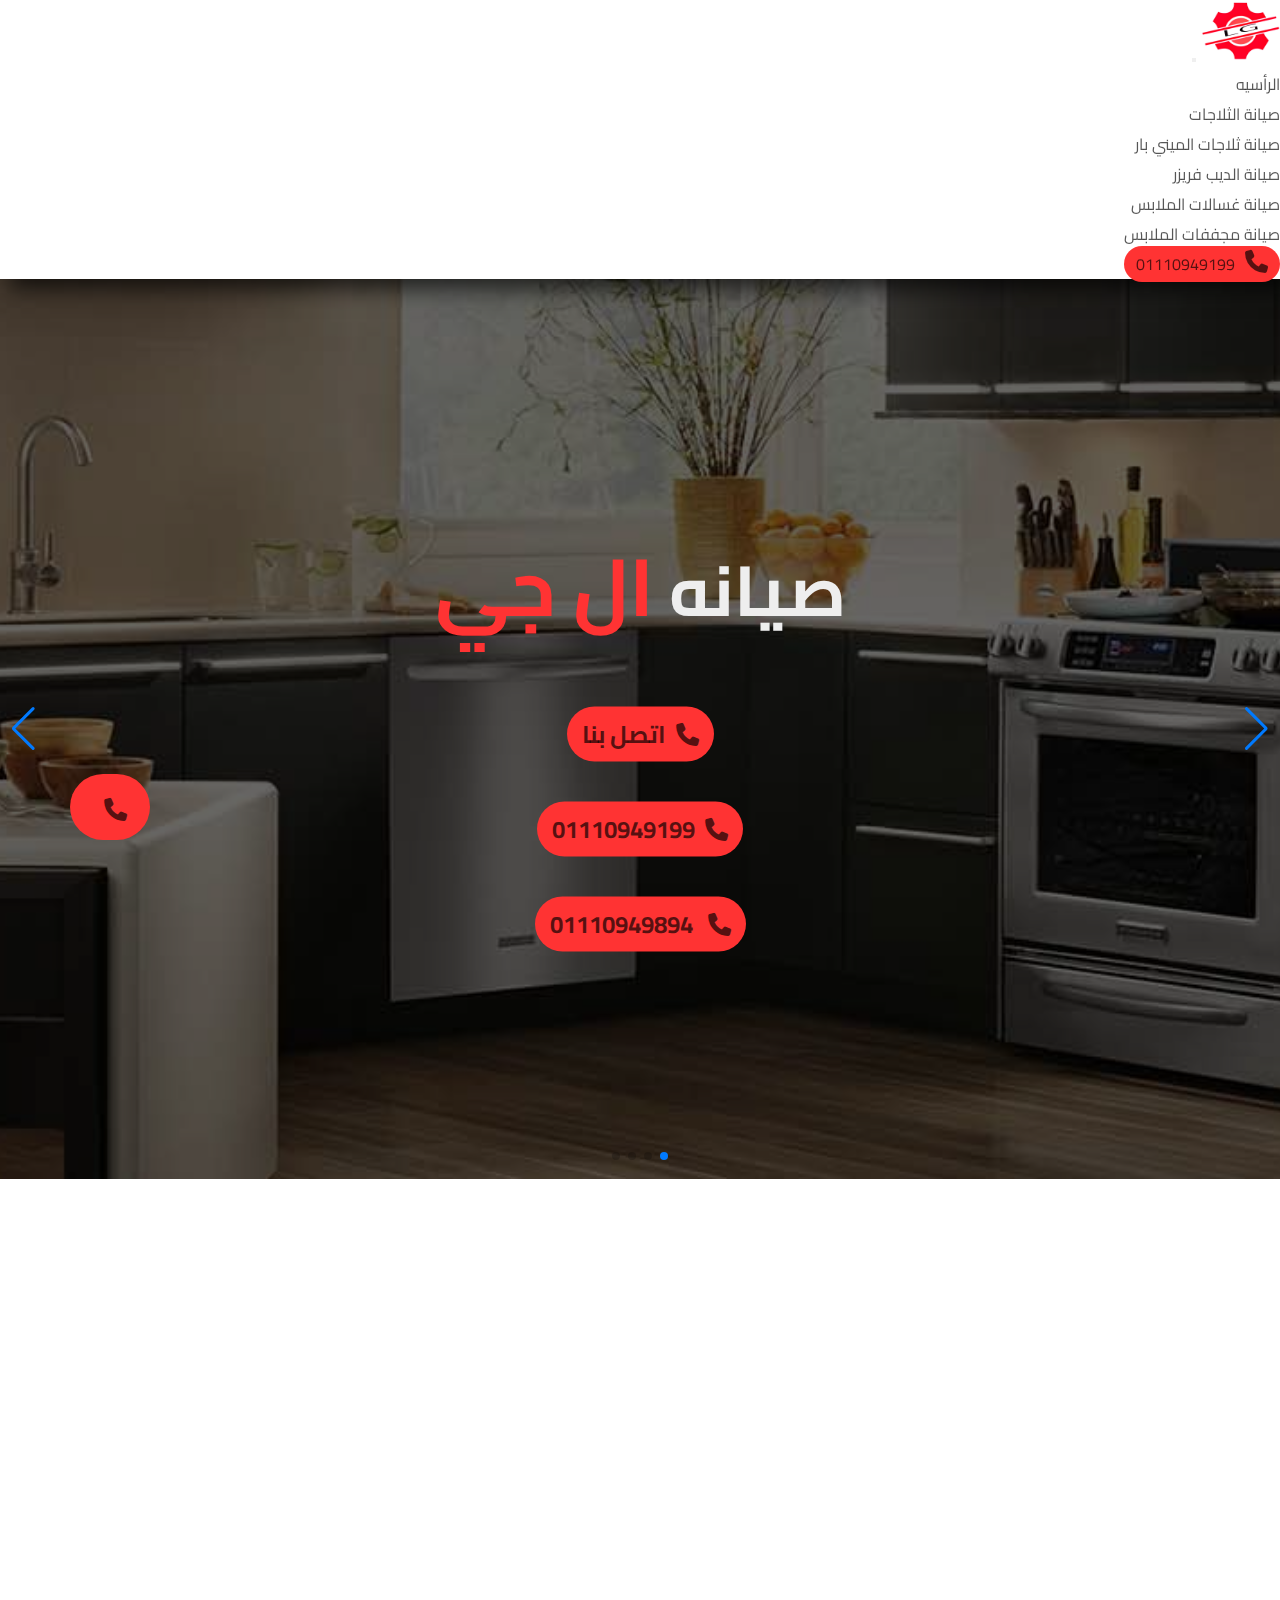
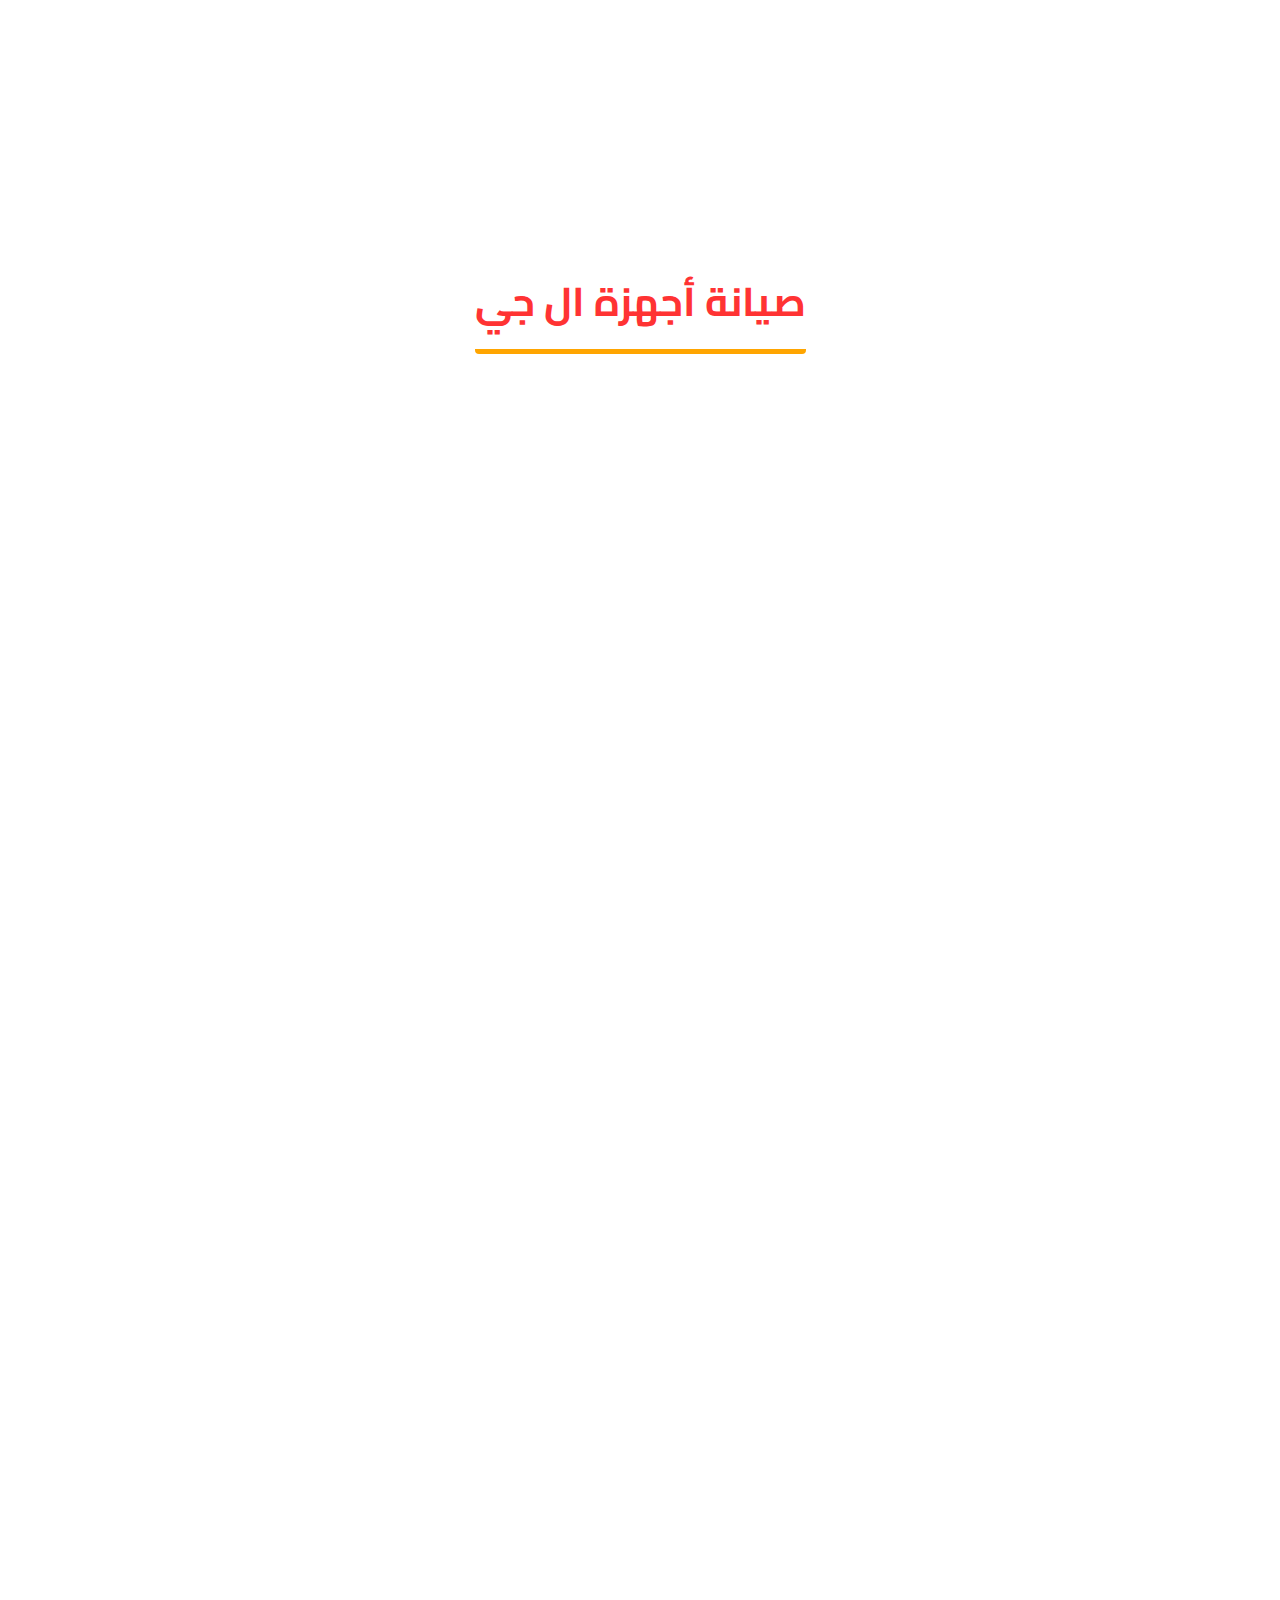
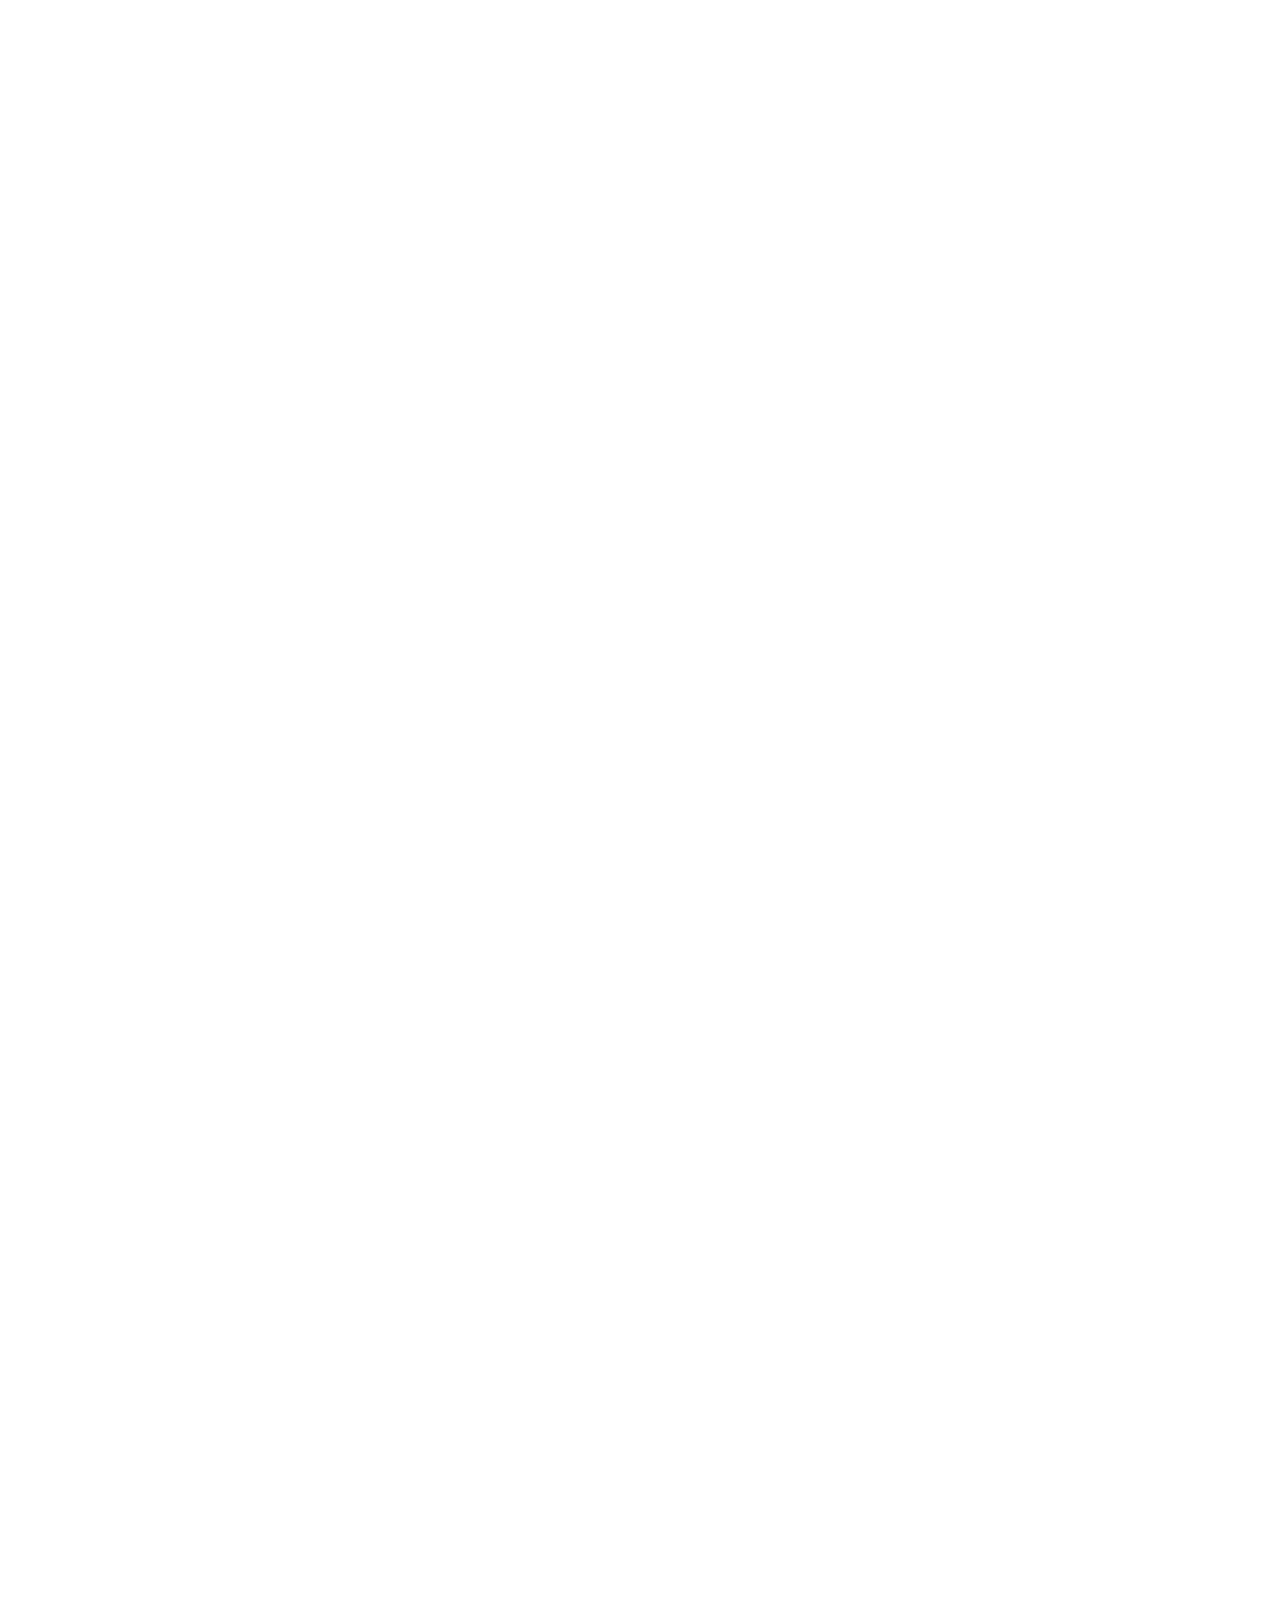
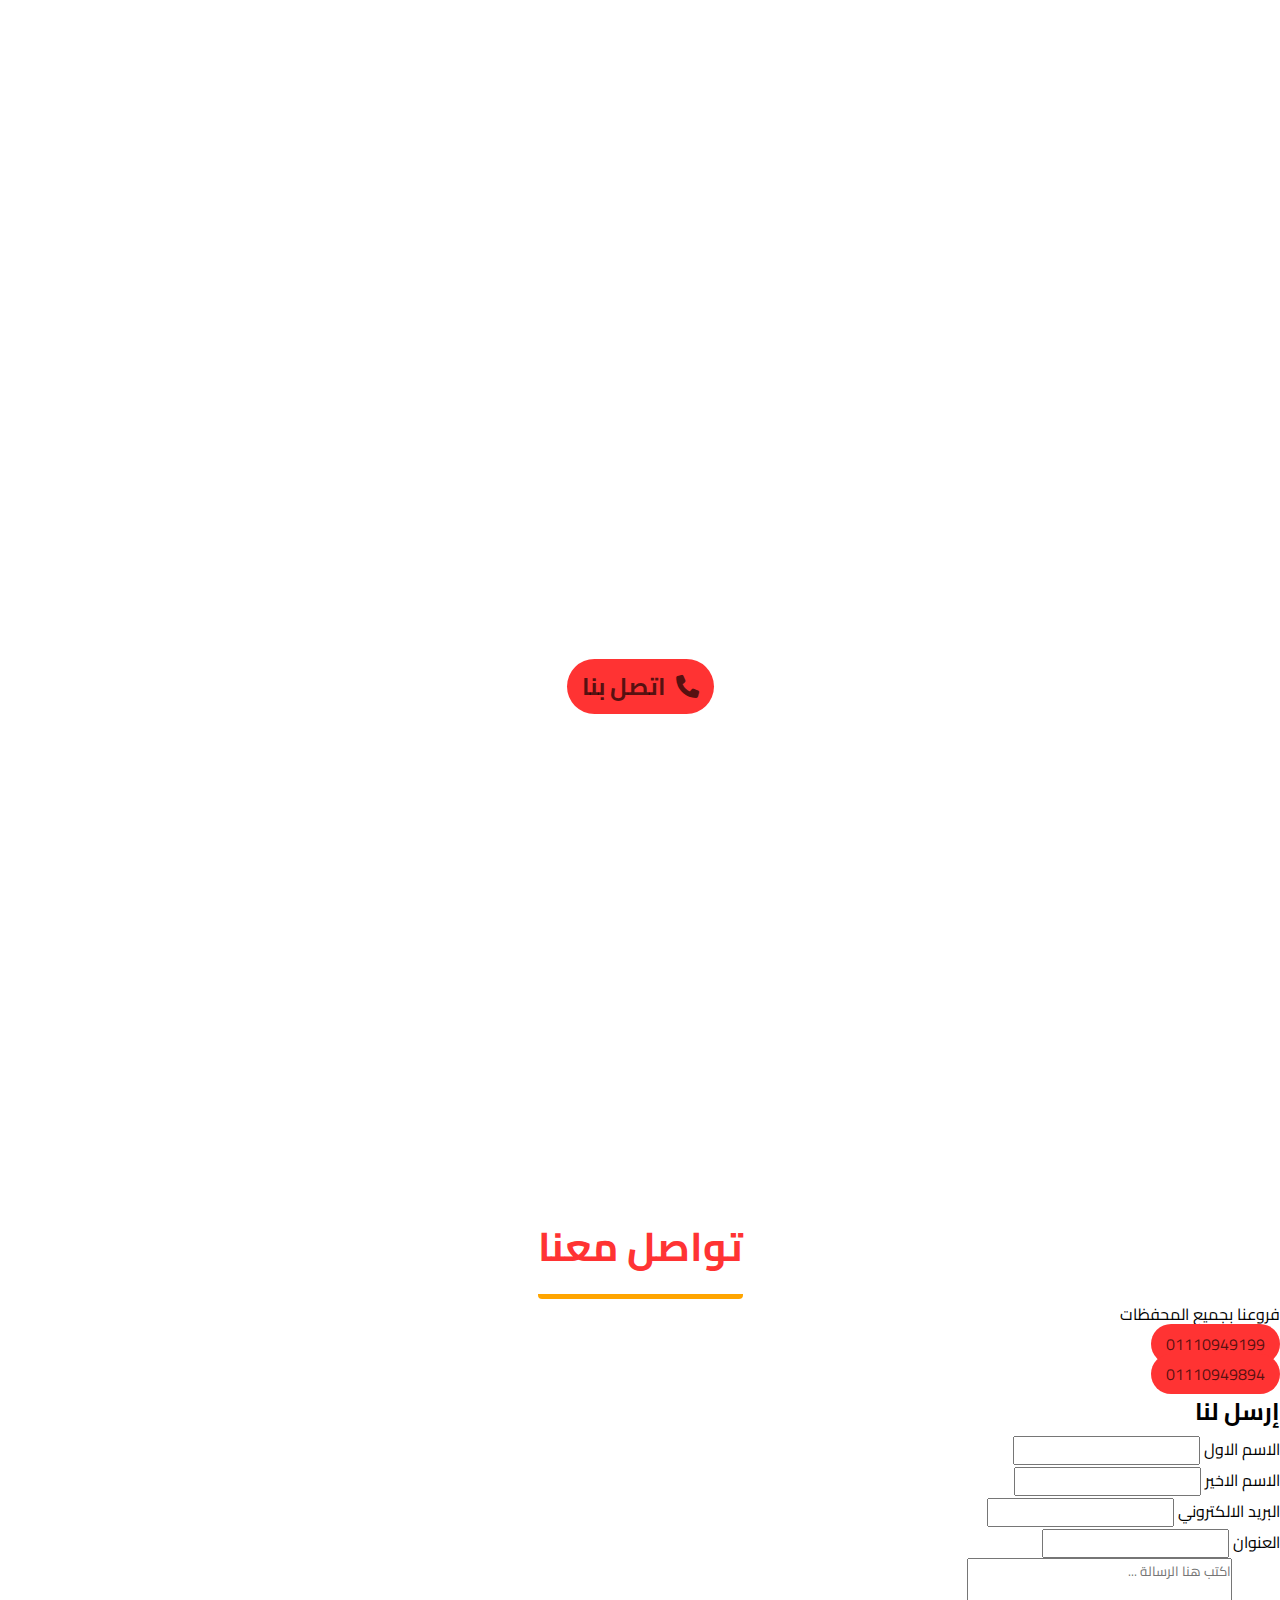
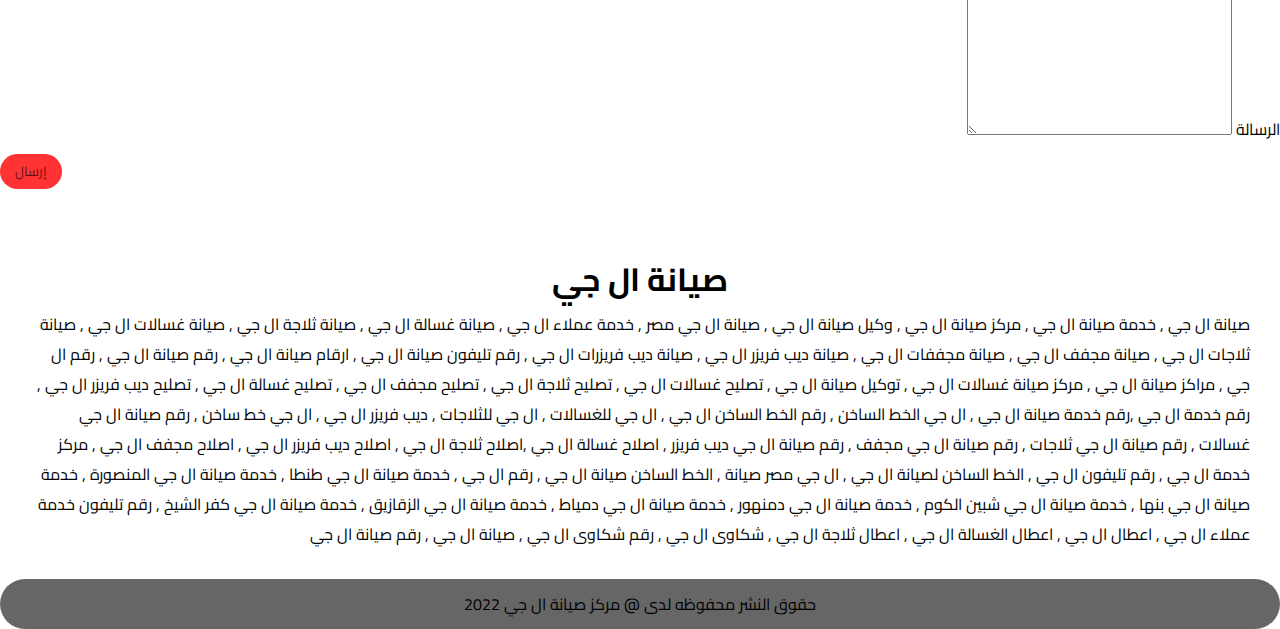
<file: lg/index.html>
<!doctype html>
<html dir="rtl" lang="ar">

<head>
  <meta charset="utf-8">
  <meta name="viewport" content="width=device-width, initial-scale=1">
  <meta name="keywords" content="
          صيانة ال جي , خدمة صيانة ال جي , مركز صيانة ال جي , وكيل صيانة ال جي , صيانة ال جي مصر , خدمة عملاء ال جي
         , صيانة غسالة ال جي , صيانة ثلاجة ال جي , صيانة غسالات ال جي , صيانة ثلاجات ال جي , صيانة مجفف ال جي ,
         صيانة مجففات ال جي , صيانة ديب فريزر ال جي , صيانة ديب فريزرات ال جي , رقم تليفون صيانة ال جي ,
         ارقام صيانة ال جي , رقم صيانة ال جي , رقم ال جي , مراكز صيانة ال جي , مركز صيانة غسالات ال جي
         , توكيل صيانة ال جي , تصليح غسالات ال جي , تصليح ثلاجة ال جي , تصليح مجفف ال جي , تصليح غسال
        ة ال جي , تصليح ديب فريزر ال جي , رقم خدمة ال جي ,رقم خدمة صيانة ال جي , ال جي الخط الساخن
         , رقم الخط الساخن ال جي , ال جي للغسالات , ال جي للثلاجات , ديب فريزر ال جي , ال جي خط ساخن  , 
        رقم صيانة ال جي غسالات , رقم صيانة ال جي ثلاجات , رقم صيانة ال جي مجفف , رقم صيانة ال جي ديب فريزر 
        , اصلاح غسالة ال جي ,اصلاح ثلاجة ال جي , اصلاح ديب فريزر ال جي , اصلاح مجفف ال جي , مركز خدمة ال جي  , 
        رقم تليفون ال جي , الخط الساخن لصيانة ال جي , ال جي مصر صيانة , الخط الساخن صيانة ال جي , رقم ال جي ,
         خدمة صيانة ال جي طنطا , خدمة صيانة ال جي المنصورة , خدمة صيانة ال جي بنها , خدمة صيانة ال جي 
        شبين الكوم , خدمة صيانة ال جي دمنهور , خدمة صيانة ال جي دمياط , خدمة صيانة ال جي الزقازيق , 
        خدمة صيانة ال جي كفر الشيخ , رقم تليفون خدمة عملاء ال جي , اعطال ال جي , اعطال الغسالة ال جي ,
         اعطال ثلاجة ال جي , شكاوى ال جي , رقم شكاوى ال جي , صيانة ال جي  , رقم صيانة ال جي ">
  <meta name="description" content="وكيل صيانة ال جي  بجميع محافظات الجمهورية يوفر خدمة عملاء 24/7 
        , ويقدم صيانة منزلية فورية للغسالات والمجففات والثلاجات والديب فريزر بقطع 
        غيار أصلية %100 من بلد المنشأ وبضمان سنة على الأصلاح وعلى قطع الغيار المستبدلة ,حيث لدينا أسطول سيارات معد
         خصيصاً للوصول للعملاء بأسرع وقت ممكن أينما كانوا . كما تقدم ضمان معتمد من وكيل شركة ال جي  المعتمد الوحيد
         المخصص لتلقي بلاغات اعطال اجهزة ال جي  المميزة وذلك عن طريق نخبة متميزة من المهندسين والفنيين ومجهزين 
        بسيارات مجهزة لتتم عملية اصلاح الجهاز ماركة ال جي  بأفضل الاساليب والطرق ويسلم للعميل بحالة الجهاز
         الجديد ومع استلام عميل ال جي  فاتورة اصلاح وضمان عام معتمد في حالة تكرر العطل يتم التصليح مجانا ">
  <!-- icon link -->
  <link rel="icon" style="border-radius: 50px;" href="logo.png">
  <title > صيانة ال جي</title>
  <!-- swiper css -->
  <link rel="stylesheet" href="css/swiper-bundle.min.css">
  <!-- style css -->
  <link rel="stylesheet" href="css/style.css">
  <!-- foant awesome-->
  <link rel="stylesheet" href="https://cdnjs.cloudflare.com/ajax/libs/font-awesome/6.2.1/css/all.min.css">
  <!-- boorstrap -->
  <link href="https://cdn.jsdelivr.net/npm/bootstrap@5.2.3/dist/css/bootstrap.min.css" rel="stylesheet"
    integrity="sha384-rbsA2VBKQhggwzxH7pPCaAqO46MgnOM80zW1RWuH61DGLwZJEdK2Kadq2F9CUG65" crossorigin="anonymous">
</head>

<body>

  <!--start  header -->
  <nav class="navbar navbar-expand-lg ">
    <div class="container-fluid">
      <a class="navbar-brand" href="#"><img src="logo.png" alt="" class="logo"></a>
      <button class="navbar-toggler" type="button" data-bs-toggle="collapse" data-bs-target="#navbarSupportedContent"
        aria-controls="navbarSupportedContent" aria-expanded="false" aria-label="Toggle navigation">
        <span class="navbar-toggler-icon"></span>
      </button>
      <div class="collapse navbar-collapse" id="navbarSupportedContent">
        <ul class="navbar-nav me-auto ms-auto mb-lg-0">
          <li class="nav-item">
            <a class="nav-link active" aria-current="page" href="#">الرأسيه</a>
          </li>
          <li class="nav-item">
            <a class="nav-link" href="#refrigerator">صيانة الثلاجات</a>
          </li>
          <li class="nav-item">
            <a class="nav-link" href="#mini-bar">صيانة ثلاجات الميني بار </a>
          </li>
          <li class="nav-item">
            <a class="nav-link" href="#deep">صيانة الديب فريزر </a>
          </li>
          <li class="nav-item">
            <a class="nav-link" href="#wash">صيانة غسالات الملابس </a>
          </li>
          <li class="nav-item">
            <a class="nav-link" href="#dryer"> صيانة مجففات الملابس</a>
          </li>
          <li class="nav-item">
            <a class="nav buttonn " href="tel:01110949199"><i class="fa fa-phone "></i>01110949199</a>
          </li>
        </ul>
      </div>
    </div>
  </nav>
  <!--end header -->
  <h2><a class=" buttonn  up" href="tel:01110949199"><i class="fa fa-phone "></i> </a></h2>
  <!-- start home -->
  <section class="main swiper mySwiper">
    <div class="wrapper swiper-wrapper">
      <div class="slide swiper-slide">
        <img src="img/slide1.jpg" alt="" class="image">
        <div class="image-data">
          <h1 class="text">صيانه <span class="kiraize">ال جي</span></h1>
          <h2><a class=" buttonn " href="tel:01110949199"><i class="fa fa-phone "></i>اتصل بنا </a></h2>
          <div class="coil-as">
            <h2><a class=" buttonn " href="tel:01110949199"><i class="fa fa-phone "></i>01110949199 </a></h2>
            <h2><a class=" buttonn " href="tel:01110949894"><i class="fa fa-phone "></i> 01110949894 </a></h2>
          </div>

        </div>
      </div>
      <div class="slide swiper-slide">
        <img src="img/slide2.jpg" alt="" class="image">
        <div class="image-data">
          <h1 class="text">صيانه <span class="kiraize">ال جي</span></h1>
          <h2><a class=" buttonn " href="tel:01110949199"><i class="fa fa-phone "></i>اتصل بنا </a></h2>
        </div>
      </div>
      <div class="slide swiper-slide">
        <img src="img/slide4.jpg" alt="" class="image">
        <div class="image-data ">
          <h1 class="text ">صيانه <span class="kiraize">ال جي</span></h1>
          <h2><a class=" buttonn " href="tel:01110949199"><i class="fa fa-phone "></i>اتصل بنا </a></h2>
          <div class="coil-as">
            <h2><a class=" buttonn " href="tel:01110949199"><i class="fa fa-phone "></i>01110949199 </a></h2>
            <h2><a class=" buttonn " href="tel:01110949894"><i class="fa fa-phone "></i> 01110949894 </a></h2>
          </div>
        </div>
      </div>
      <div class="slide swiper-slide">
        <img src="img/slide3.jpg" alt="" class="image">
        <div class="image-data">
          <h1 class="text">صيانه <span class="kiraize">ال جي</span></h1>
          <h2><a class=" buttonn " href="tel:01110949199"><i class="fa fa-phone "></i>اتصل بنا </a></h2>
          <div class="coil-as">
            <h2><a class=" buttonn " href="tel:01110949199"><i class="fa fa-phone "></i>01110949199 </a></h2>
            <h2><a class=" buttonn " href="tel:01110949894"><i class="fa fa-phone "></i> 01110949894 </a></h2>
          </div>
        </div>
      </div>
    </div>
    <div class="swiper-button-next"></div>
    <div class="swiper-button-prev"></div>
    <div class="swiper-pagination"></div>
  </section>

  <!-- end home -->
  <!-- start  Services -->
  <section class="services reveal-reset-top">
    <div class="container">
      <div class="contact">
        <h1>خدمة صيانة ال جي</h1>
      </div>
      <p>نحن نقدم خدمة صيانة منزلية ممتازة على جميع منتجات ال جي بما في ذلك الثلاجات والديب فريزير والغسالات
        والمجففات ، مدعومة بضمان إصلاح لمدة عام و 100٪ من قطع غيار بلد المنشأ في أسرع وقت ممكن لراحة عملائنا.</p>
    </div>
    <h2 class="center"><a class=" buttonn " href="tel:01110949199"><i class="fa fa-phone "></i>اتصل بنا </a></h2>
    <br>
  </section>
  <!-- end Services -->
  <!-- kbakaaaa============================ -->
  <div class="features ">
    <div class="container">
      <div class="feat reveal-reset-top ">
        <div class="col ">
          <i class="fa fa-headset"></i>
          <h4>الدعم الفني </h4>
          <p>- دعم فني متاح 24 ساعه
            <br />- الاستفسارات وشكاوي الاعطال
            <br /> - رشادات التشغيل و الاقسام المتخصصة
          </p>
        </div>
        <a href="tel:01110949199" class="buttonn"><i class="fa fa-phone"></i> اتصل الان بالدعم الفني</a>
      </div>
      <div class="feat reveal-reset-top">
        <div class="col">
          <i class="fa fa-gears"></i>
          <h4> قطع غيار الاصلية</h4>
          <p> - توفير المكونات الاصلية للمنتج
            <br /> - استبدال قطع الغيار بالمنزل
            <br /> - ضمان معتمد علي القطع المستبدلة
          </p>
        </div>
        <a href="tel:01110949894" class="buttonn"><i class="fa fa-phone"></i> اتصل الان بالدعم الفني</a>
      </div>
      <div class="feat reveal-reset-bottom">
        <div class="col">
          <i class="fa fa-screwdriver-wrench"></i>
          <h4> خدمة صيانة منزلية فورية</h4>
          <p>
            - مهندسيين وفنيين علي اعلي مستوي من الكفاءه والمهنيه
            <br />- تغطية الصيانة بجميع المحافظات
          </p>
        </div>
        <a href="tel:01110949199" class="buttonn"><i class="fa fa-phone"></i> اتصل الان بالدعم الفني</a>
      </div>
    </div>
  </div>
  <!-- kbakaaaa============================ -->
  <div class="container">
    <div class="contact">
      <h1>صيانة أجهزة ال جي</h1>
    </div>
    <div class="row devices row-cols-1 row-cols-md-3 g-4">

      <div class="col reveal-reset-top">
        <div class="card h-100 " id="refrigerator">
          <div class="card-body">
            <h5 class="card-title">صيانة ثلاجات ال جي</h5>
            <p class="card-text"> إصلاح الثلاجة إذا كان العطل يتعلق بالتبريد والتجميد ولا يمكن الحفاظ على الأطعمة
              والمشروبات ، فإن خبراء إصلاح
              الثلاجة يستخدمون أحدث المعدات المتطورة والتكنولوجيا الحديثة للتحقق من سبب الخطأ وإصلاح الجهاز في أسرع وقت
              ممكن
              لإفادة العميل الوقت حتى لا يتم تأخير الجهاز وتفعيله بضمان الصيانة الجديد</p>
          </div>
          <img src="img/img/ثلاجه.png" class="card-img-top reveal-reset-top" alt="...">
          <a href="tel:01110949199" class="buttonn"><i class="fa fa-phone"></i> اتصل الان بالدعم الفني</a>
        </div>
      </div>
      <div class="col reveal-reset-top">
        <div class="card h-100 reveal-reset-top">
          <div class="card-body" id="mini-bar">
            <h5 class="card-title">صيانة ميني بار ال جي</h5>
            <p class="card-text"> ثلاجات الميني بار ال جي - شركة ال جي من الشركات الرائدة في مجال تصنيع ثلاجات الميني
              بار
              بأحدث المواصفات العالمية ، حيث أنها الأولى من نوعها في استخدام الأشعة تحت الحمراء في التبريد ، ووحدة
              التبريد
              الخاصة بميني بار ال جي. تختلف الثلاجة عن نظيرتها باستخدام تقنية الامتصاص وبتوفير المزيد من الطاقة مقارنة
              بالثلاجات الأخرى ، أما الميني بار الآخر فهو من الرشف التقليدي. </p>
          </div>
          <img src="img/img/ميني بار.png" class="card-img-top reveal-reset-bottom" alt="...">
          <a href="tel:01110949894" class="buttonn"><i class="fa fa-phone"></i> اتصل الان بالدعم الفني</a>
        </div>
      </div>
      <div class="col">
        <div class="card h-100 reveal-reset-top">
          <div class="card-body" id="deep">
            <h5 class="card-title">صيانة الديب فريزر</h5>
            <p class="card-text"> إصلاح الفريزر ، إذا كان العطل يتعلق بالتبريد والتجميد ولا يمكن الحفاظ على الأطعمة
              والمشروبات ، يتم فحصها من
              قبل خبراء إصلاح الثلاجات باستخدام أحدث المعدات المتطورة والتكنولوجيا الحديثة لمعرفة سبب الخطأ وإصلاحه.
              المعدات
              في أسرع وقت ممكن لصالح العميل دون تأخير المعدات وتفعيل ضمان صيانة جديد</p>
          </div>
          <img src="img/img/ديب فريزير.png" class="card-img-top reveal-reset-bottom" alt="...">

          <a href="tel:01110949199" class="buttonn"><i class="fa fa-phone"></i> اتصل الان بالدعم الفني</a>
        </div>
      </div>
      <div class="col">
        <div class="card h-100 reveal-reset-top">
          <div class="card-body" id="wash">
            <h5 class="card-title">صيانة غسالات ال جي</h5>
            <p class="card-text"> خبراء إصلاح الغسالات يتم فحص الغسالات من قبل خبراء من مركز تصليح ال جي ، باستخدام
              أحدث المعدات التكنولوجية
              المتقدمة للكشف عن سبب العطل وإصلاح المعدات في أسرع وقت ممكن ، للاستفادة من وقت العميل ، وعدم تأخير الوقت
              على
              الجهاز وتفعيل ضمان الصيانة الجديد.</p>
          </div>
          <img src="img/img/غسالات.png" class="card-img-top reveal-reset-bottom" alt="...">

          <a href="tel:01110949199" class="buttonn"><i class="fa fa-phone"></i> اتصل الان بالدعم الفني</a>
        </div>
      </div>
      <div class="col">
        <div class="card h-100 reveal-reset-bottom">
          <div class="card-body" id="dryer">
            <h5 class="card-title">صيانة مجففات ال جي</h5>
            <p class="card-text"> تتصدر مجففات ملابس ال جي قائمة أفضل أنواع المجففات في الأسواق العالمية والمصرية ،
              لأسباب ليس أقلها تقنية
              استشعار الجفاف ، والتي توفر نظام إيقاف للتجفيف الكامل بناءً على مستوى الرطوبة في الغسيل. تساعد مستشعرات
              التجفيف أيضًا في توفير استهلاك الطاقة ، وتتميز مجففات ال جي بالسرعة والهدوء والتحكم اليدوي في برامج
              التجفيف
              وفقًا لنوع القماش.</p>
          </div>
          <img src="img/img/مجفف.png" class="card-img-top reveal-reset-top" alt="...">

          <a href="tel:01110949894" class="buttonn"><i class="fa fa-phone"></i> اتصل الان بالدعم الفني</a>
        </div>
      </div>
      <div class="col">
        <div class="card h-100 reveal-reset-bottom">
          <div class="card-body">
            <h5 class="card-title">صيانة غساله اطباق ال جي</h5>
            <p class="card-text"> خدمة وإصلاح غسالة الاطباق
              سواء كنت تبحث عن صيانة غسالة الأطباق أو إصلاح غسالة الأطباق أو صيانة غسالة الأطباق ، يمكن أن تساعدك خدمة
              ال جي للأجهزة المنزلية. نحن خيارك الأفضل لإصلاح وصيانة غسالة الأطباق بسرعة وسهولة. سواء كانت غسالة
              الأطباق
              الخاصة بك تتسرب من الماء أو كانت أطباقك غير نظيفة بما يكفي ، يمكنك الاعتماد على مركز خدمة غسالة الأطباق
              للحصول
              على أفضل فنيي خدمة غسالة الأطباق في هذا المجال. لديهم المهارات اللازمة للحفاظ على غسالة الاطباق.</p>
          </div>
          <img src="img/img/غساله اطباق.png" class="card-img-top reveal-reset-top" alt="...">
          <a href="tel:01110949199" class="buttonn"><i class="fa fa-phone"></i> اتصل الان بالدعم الفني</a>
        </div>
      </div>
    </div>

  </div>
  <!-- end devices -->
  <!-- start  Services tow-->
  <section class="services services-tow reveal-reset-top ">
    <div class="container">
      <div class="contact">
        <h1>مركز صيانة ال جي</h1>
      </div>
      <!-- Swiper -->
      <div class="swiper mySwiper reveal-reset-true">
        <div class="swiper-wrapper">
          <div class="swiper-slide">وكيل صيانة ال جي بجميع محافظات الجمهورية يقدم خدمة عملاء على مدار الساعة وطوال أيام
            الأسبوع ، ويوفر صيانة فورية للمنزل للغسالات والمجففات والثلاجات والمجمدات العميقة مع قطع غيار أصلية 100٪ من
            بلد المنشأ وضمان لمدة عام على قطع الغيار والإصلاح ، حيث لدينا أسطول من السيارات معدة خصيصًا للوصول إلى
            العملاء في أسرع وقت ممكن أينما كانوا. كما تقدم ضمانا معتمدا من الوكيل المعتمد لشركة ال جي الوحيد المخصص
            لتلقي بلاغات أعطال أجهزة ال جي المميزة ، وذلك من خلال مجموعة متميزة من المهندسين والفنيين المجهزين
            بالسيارات المجهزة لإتمام عملية إصلاح الجهاز. ماركة ال جي بأفضل الطرق والأساليب ويتم تسليمها للعميل بحالة
            الجهاز الجديد ومع استلام عميل ال جي فاتورة إصلاح وكفالة عامة مصدق عليها في حال تكرار عطل ، يتم الإصلاح
            مجانًا
          </div>
          <div class="swiper-slide">إنها واحدة من أنجح وأسرع المؤسسات نموًا في العالم وفي مصر في مجال صناعة الأجهزة
            المنزلية وإصلاحها. ال جي هي شركة رائدة في مبيعات الأجهزة الحديثة وإصلاحها مع شغف بالتركيز على العملاء
            والانتماء وضمان الأصالة. ويتحقق ذلك من خلال فهم عملائنا واحتياجاتهم ، وتزويدهم بأفضل الحلول والتجارب الجديدة
            ، بما في ذلك: مساعدتهم على تحقيق نمط حياة أفضل في جميع مجالات المنزل الحديث من خلال الابتكار المستمر ، بما
            في ذلك العناية بالمبيعات وصيانة الأجهزة مثل الغسيل. الآلات والثلاجات والمجمدات والمجففات والميكروويف.

          </div>
          <div class="swiper-slide">بالإضافة إلى ذلك ، نسعى في ال جي للوصول إلى عملاء جدد ، مع مراعاة حبهم للاكتشاف
            والأنشطة الجديدة المتنوعة وسعيهم المستمر لحياة أفضل ، لذلك نقوم بتطوير علامتنا التجارية بشكل تدريجي ومستمر ،
            قمنا بدمج موقع إصلاح ال جي مع ال جي. معلومات عن مراكز الإصلاح ، حيث تعتبر مراكز إصلاح ال جي من أفضل
            المراكز لإصلاح جميع منتجات شركة ال جي من خلال خدمة عملاء ال جي ؛ يمكنك الحصول على أفضل خدمات الإصلاح في
            مصر لأن مؤسسات إصلاح ال جي تضم أفضل المتخصصين والمتخصصين في تصليح جميع منتجات ال جي وهذا المركز معتمد
            ومعتمد من قبل كبرى شركات ال جي كمنظمة اصلاح ومن اجل تقديم افضل خدمة لصالح عملائها فان هذا المركز يوفر لهم
            افضل صيانة ودعم الخبرة الفنية و الكفاءة بسعر مناسب لجميع العملاء

          </div>
          <div class="swiper-slide">احصل على رقم مركز إصلاح ال جي 01110949199 واطلب خدمة الإصلاح في أي وقت للعثور على
            فريق إصلاح تحت الطلب على مدار 24 ساعة - جميع أيام الأسبوع. كما يمكنك الحصول على المعلومات اللازمة حول صيانة
            ال جي من خلال الموقع الرسمي لوكالة ال جي ، حيث سيبدأ المركز بالنقل إلى موقع العميل ويبدأ مرحلة الإصلاح
            بمجرد استلام تقرير فشل ال جي ، ومن خلال معالجة البيانات الرئيسية و أرقام موثوقة ، ستتمكن من الحصول على
            صيانة وخدمات عالية الجودة لا يمكنك العثور عليها في أي مكان آخر ، موقع شركة ال جي هو الموقع الرسمي والأساسي
            والموثوق ، يمكنك زيارة صفحة صيانة ال جي حتى تتمكن من معرفة الحقيقة والرئيسية أرقام هواتف نقاط الإصلاح في
            ال جي ، يمكنك العثور على معلومات حول خدمات الإصلاح الخاصة بشركة ال جي على الرقم 01110949199.

          </div>

        </div>
        <div class="swiper-button-next"></div>
        <div class="swiper-button-prev"></div>
        <div class="swiper-pagination"></div>
      </div>
  </section>
  <h2 class="center"><a class=" buttonn " href="tel:01110949199"><i class="fa fa-phone "></i>اتصل بنا </a></h2>
  <div class="spess"></div>
  <!-- end  Services tow-->
  <!-- end  Services three -->
  <section class="services services-three  reveal-reset-top">
    <div class="contact">
      <h1>خدمة عملاء ال جي</h1>
    </div>
    <p>خدمة عملاء صيانة ال جي لصيانة جميع الاجهزة المنزلية ال جي فى ثلاجات ال جي ومجمدات ال جي وسخانات ال جي ومواقد
      ال جي اذ لا بد من معرفة العميل بالمعلومات اللازمة من خدمة عملاء ال جي والتعرف على العطل قبل ارساله للجهاز ولكي
      لا تتفاقم الخلل ، فإنه يوفر خدمة عملاء ال جي متوفرة على مدار الساعة طوال أيام الأسبوع ، من أجل تحسين مستوى الخدمة
      ورضا العملاء.يمكن للعميل الاتصال بمركز صيانة الخط الساخن لخدمة العملاء في ال جي على ارقام خدمة عملاء ال جي
      معروضة امامك وكلاء وكالة ال جي لديهم اسطول سيارات مجهز بأفضل الفنيين وخبراء الصيانة الذين لا تقل خبرتهم عن 6
      سنوات فى مجال الصيانة ويمكنك الاتصال بالدعم الخدمات خدمة على هاتف خدمة العملاء بفرع ال جي للمساعدة الفنية لطلب
      أقرب مركز صيانة ال جي لك يوجد عطل فى صيانة ثلاجات ال جي تقوم بالاتصال بخدمة عملاء ال جي وتطلب خدمة صيانة
      الثلاجة أو الاتصال بخدمة عملاء ال جي خط ساخن موحد او امك و معارفك قاموا بتأسيس خدمة عملاء لشركة ال جي من موقع
      صيانة ال جي وكالة صيانة ال جي خدمة عملاء نحن نقدم المعلومات اللازمة لصيانة اعطال ال جي فى مصر فى اجهزة ال جي
      لانها ضرورية ل يقوم العميل بعمل بعض هذه المعلومات من خلال وكالة ال جي لإصلاح أعطال الغسالات وفريزرات ال جي أفضل
      خدمة ال جي لصيانة الثلاجات. من وكالة ال جي يتبع أعلى معايير الجودة لإطالة عمر جهاز ال جي.</p>
    </div>
    <h2 class="center"><a class=" buttonn " href="tel:01110949199"><i class="fa fa-phone "></i>اتصل بنا </a></h2>
  </section>
  <!-- end  Services three -->
  <!-- تواصل معنا ======= -->
  <section class="site-section bg-light d-flex justify-content-center aos-init aos-animate" id="contact-section"
    data-aos="fade">
    <div class="container">
      <div class="row mb-5 mt-5">
        <div class="col-12 text-center d-flex justify-content-center">
          <div class="contact">
            <h1> تواصل معنا </h1>
          </div>
        </div>
      </div>
      <div class="row mb-5">
        <div class="col-md-4 text-center">
          <p class="mb-4">
            <span class="icon-room d-block h4 greenColor"></span>
            <span>فروعنا بجميع المحفظات </span>
          </p>
        </div>
        <div class="col-md-4 text-center">
          <p class="mb-4">
            <span class="icon-phone d-block h4 greenColor "></span>
            <a href="tel:01110949199" class="buttonn">01110949199</a>
          </p>
        </div>
        <div class="col-md-4 text-center">
          <p class="mb-0 ">
            <span class="icon-whatsapp d-block h4 greenColor"></span>
            <a href="tel:01110949894" class="buttonn">01110949894</a>
          </p>
        </div>
      </div>
      <div class="row">
        <div class="col-md-12 mb-5">
          <form action="#" class="p-5 bg-white" dir="rtl" style="text-align: right">
            <h2 class="h4 text-black mb-5">إرسل لنا</h2>
            <div class="row form-group">
              <div class="col-md-6 mb-3 mb-md-0">
                <label class="text-black" for="fname">الاسم الاول</label>
                <input type="text" id="fname" class="form-control">
              </div>
              <div class="col-md-6">
                <label class="text-black" for="lname">الاسم الاخير</label>
                <input type="text" id="lname" class="form-control">
              </div>
            </div>
            <div class="row form-group">
              <div class="col-md-12">
                <label class="text-black" for="email">البريد الالكتروني</label>
                <input type="email" id="email" class="form-control">
              </div>
            </div>
            <div class="row form-group">
              <div class="col-md-12">
                <label class="text-black" for="subject">العنوان</label>
                <input type="subject" id="subject" class="form-control">
              </div>
            </div>
            <div class="row form-group">
              <div class="col-md-12">
                <label class="text-black" for="message">الرسالة</label>
                <textarea name="message" id="message" cols="30" rows="7" class="form-control"
                  placeholder="اكتب هنا الرسالة ..."></textarea>
              </div>
            </div>
            <div class="row form-group" style="text-align: left">
              <div class="col-md-12">
                <input type="submit" value="إرسال" class="buttonn send btn-md w-100  ">
              </div>
            </div>
          </form>
        </div>
      </div>
    </div>
  </section>
  <!-- تواصل معنا ======= -->
  <footer class="reveal-reset-left">
    <h1 class="center reveal-right">صيانة ال جي</h1>
    <p>صيانة ال جي , خدمة صيانة ال جي , مركز صيانة ال جي , وكيل صيانة ال جي , صيانة ال جي مصر , خدمة عملاء ال جي ,
      صيانة غسالة ال جي , صيانة ثلاجة ال جي , صيانة غسالات ال جي , صيانة ثلاجات ال جي , صيانة مجفف ال جي , صيانة
      مجففات ال جي , صيانة ديب فريزر ال جي , صيانة ديب فريزرات ال جي , رقم تليفون صيانة ال جي , ارقام صيانة ال جي ,
      رقم صيانة ال جي , رقم ال جي , مراكز صيانة ال جي , مركز صيانة غسالات ال جي , توكيل صيانة ال جي , تصليح غسالات
      ال جي , تصليح ثلاجة ال جي , تصليح مجفف ال جي , تصليح غسالة ال جي , تصليح ديب فريزر ال جي , رقم خدمة ال جي
      ,رقم خدمة صيانة ال جي , ال جي الخط الساخن , رقم الخط الساخن ال جي , ال جي للغسالات , ال جي للثلاجات , ديب
      فريزر ال جي , ال جي خط ساخن , رقم صيانة ال جي غسالات , رقم صيانة ال جي ثلاجات , رقم صيانة ال جي مجفف , رقم
      صيانة ال جي ديب فريزر , اصلاح غسالة ال جي ,اصلاح ثلاجة ال جي , اصلاح ديب فريزر ال جي , اصلاح مجفف ال جي ,
      مركز خدمة ال جي , رقم تليفون ال جي , الخط الساخن لصيانة ال جي , ال جي مصر صيانة , الخط الساخن صيانة ال جي ,
      رقم ال جي , خدمة صيانة ال جي طنطا , خدمة صيانة ال جي المنصورة , خدمة صيانة ال جي بنها , خدمة صيانة ال جي شبين
      الكوم , خدمة صيانة ال جي دمنهور , خدمة صيانة ال جي دمياط , خدمة صيانة ال جي الزقازيق , خدمة صيانة ال جي كفر
      الشيخ , رقم تليفون خدمة عملاء ال جي , اعطال ال جي , اعطال الغسالة ال جي , اعطال ثلاجة ال جي , شكاوى ال جي ,
      رقم شكاوى ال جي , صيانة ال جي , رقم صيانة ال جي </p>
  </footer>
  <p class="center footer">حقوق النشر محفوظه لدى @ مركز صيانة ال جي 2022</p>
    <!-- Swiper JS -->
    <script src="js/swiper-bundle.min.js"></script>
    <!-- Initialize Swiper -->
    <script>
      var swiper = new Swiper(".mySwiper", {
        slidesPerView: 1,
        spaceBetween: 30,
        loop: true,
        pagination: {
          el: ".swiper-pagination",
          clickable: true,
        },
        navigation: {
          nextEl: ".swiper-button-next",
          prevEl: ".swiper-button-prev",
        },
      });
    </script>
    <!-- scrol -->
    <!-- <script src="https://unpkg.com/scrollreveal"></script> -->
    <script src="js/scrollreveal.min.js"></script>
    <!-- script js -->
    <script src="js/main.js"></script>
    <!--  -->
    <script src="js/swiper-bundle.min.js"></script>
    <!-- boorstrap -->
    <script src="https://cdn.jsdelivr.net/npm/bootstrap@5.2.3/dist/js/bootstrap.bundle.min.js"
      integrity="sha384-kenU1KFdBIe4zVF0s0G1M5b4hcpxyD9F7jL+jjXkk+Q2h455rYXK/7HAuoJl+0I4"
      crossorigin="anonymous"></script>
</body>

</html>
</file>
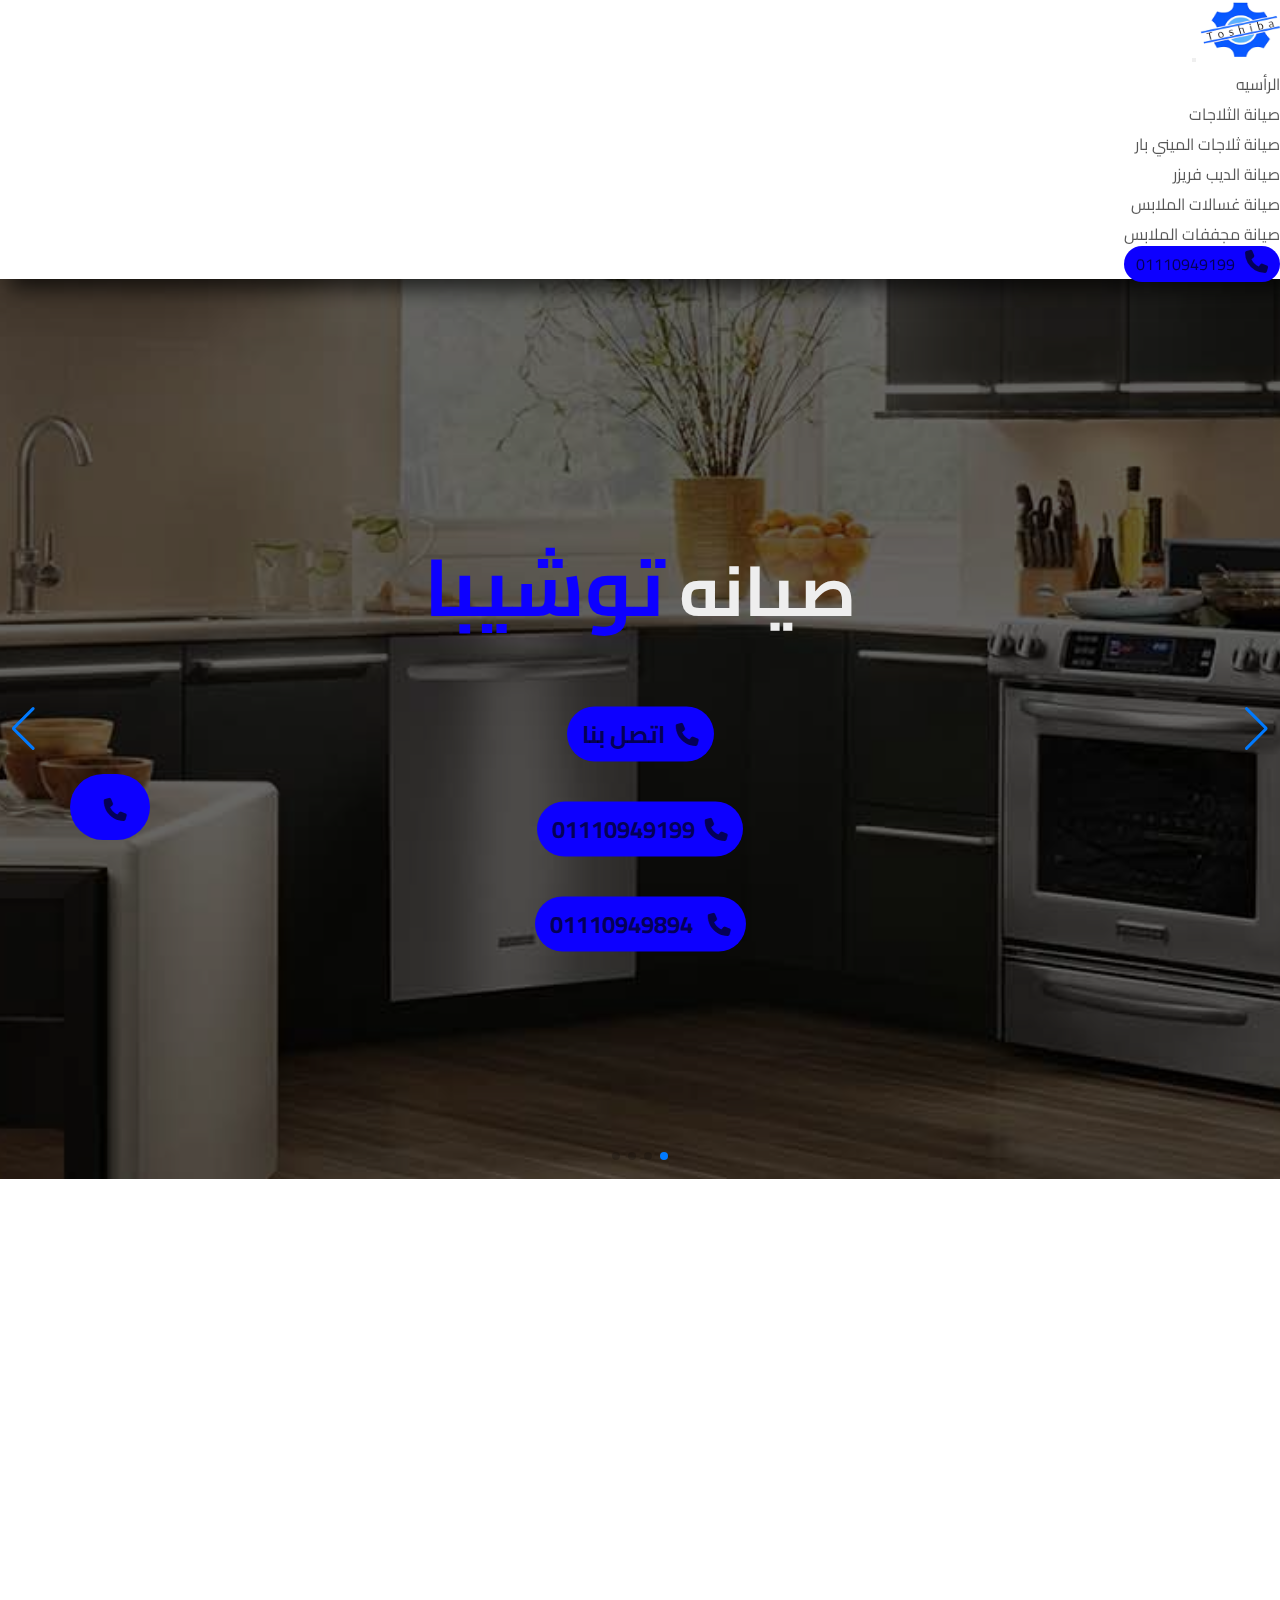
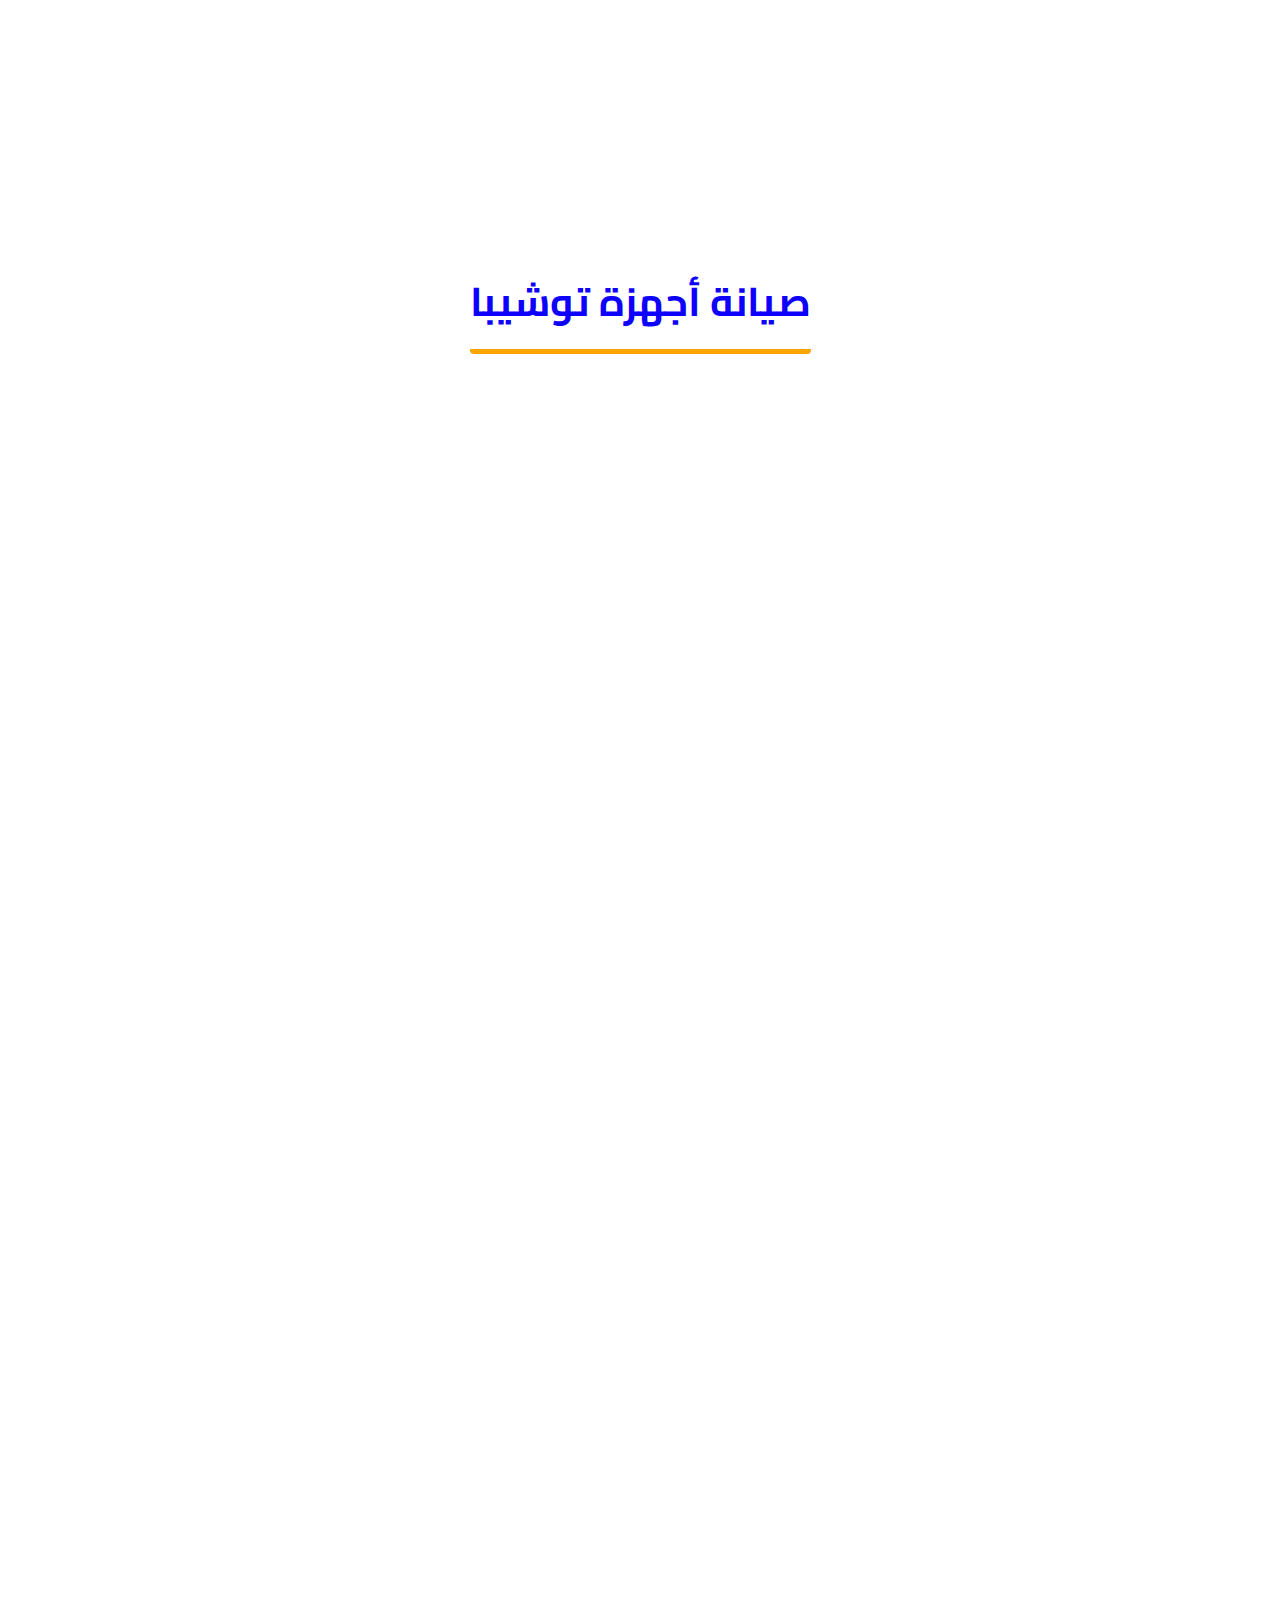
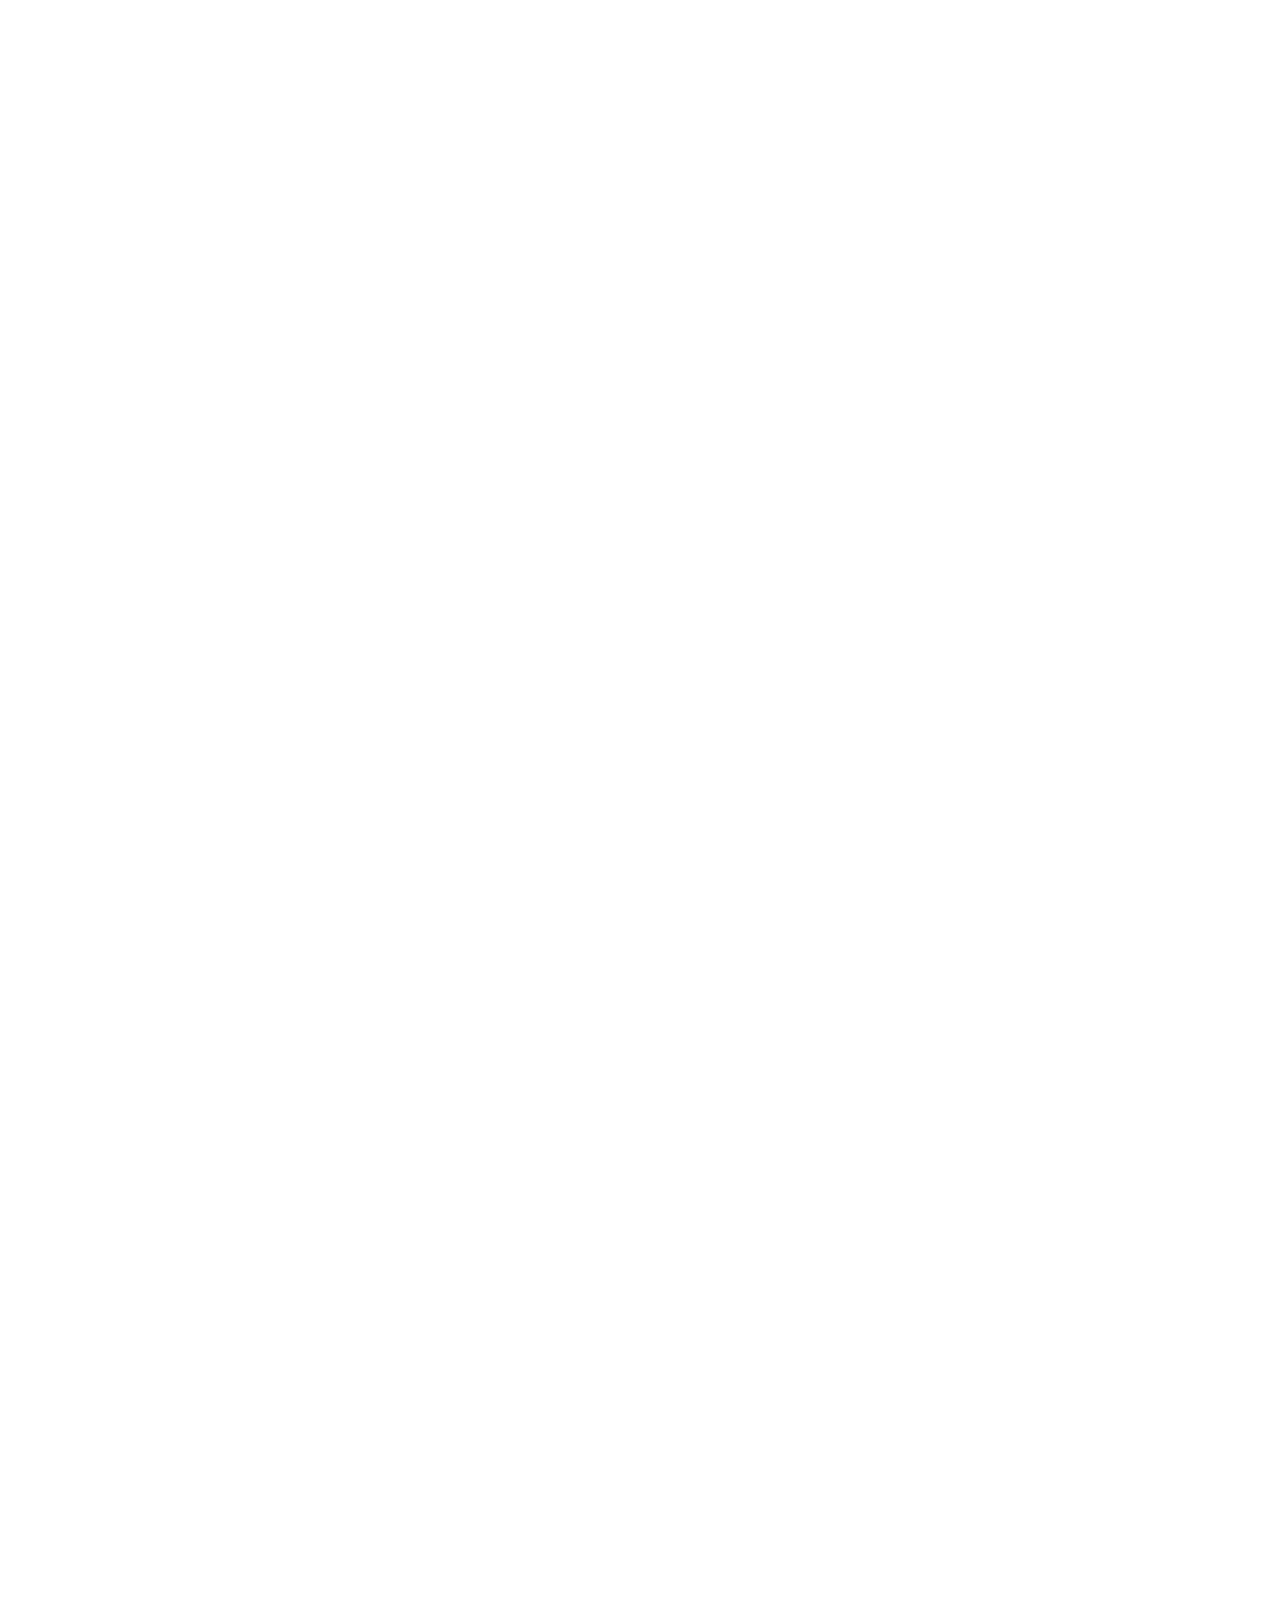
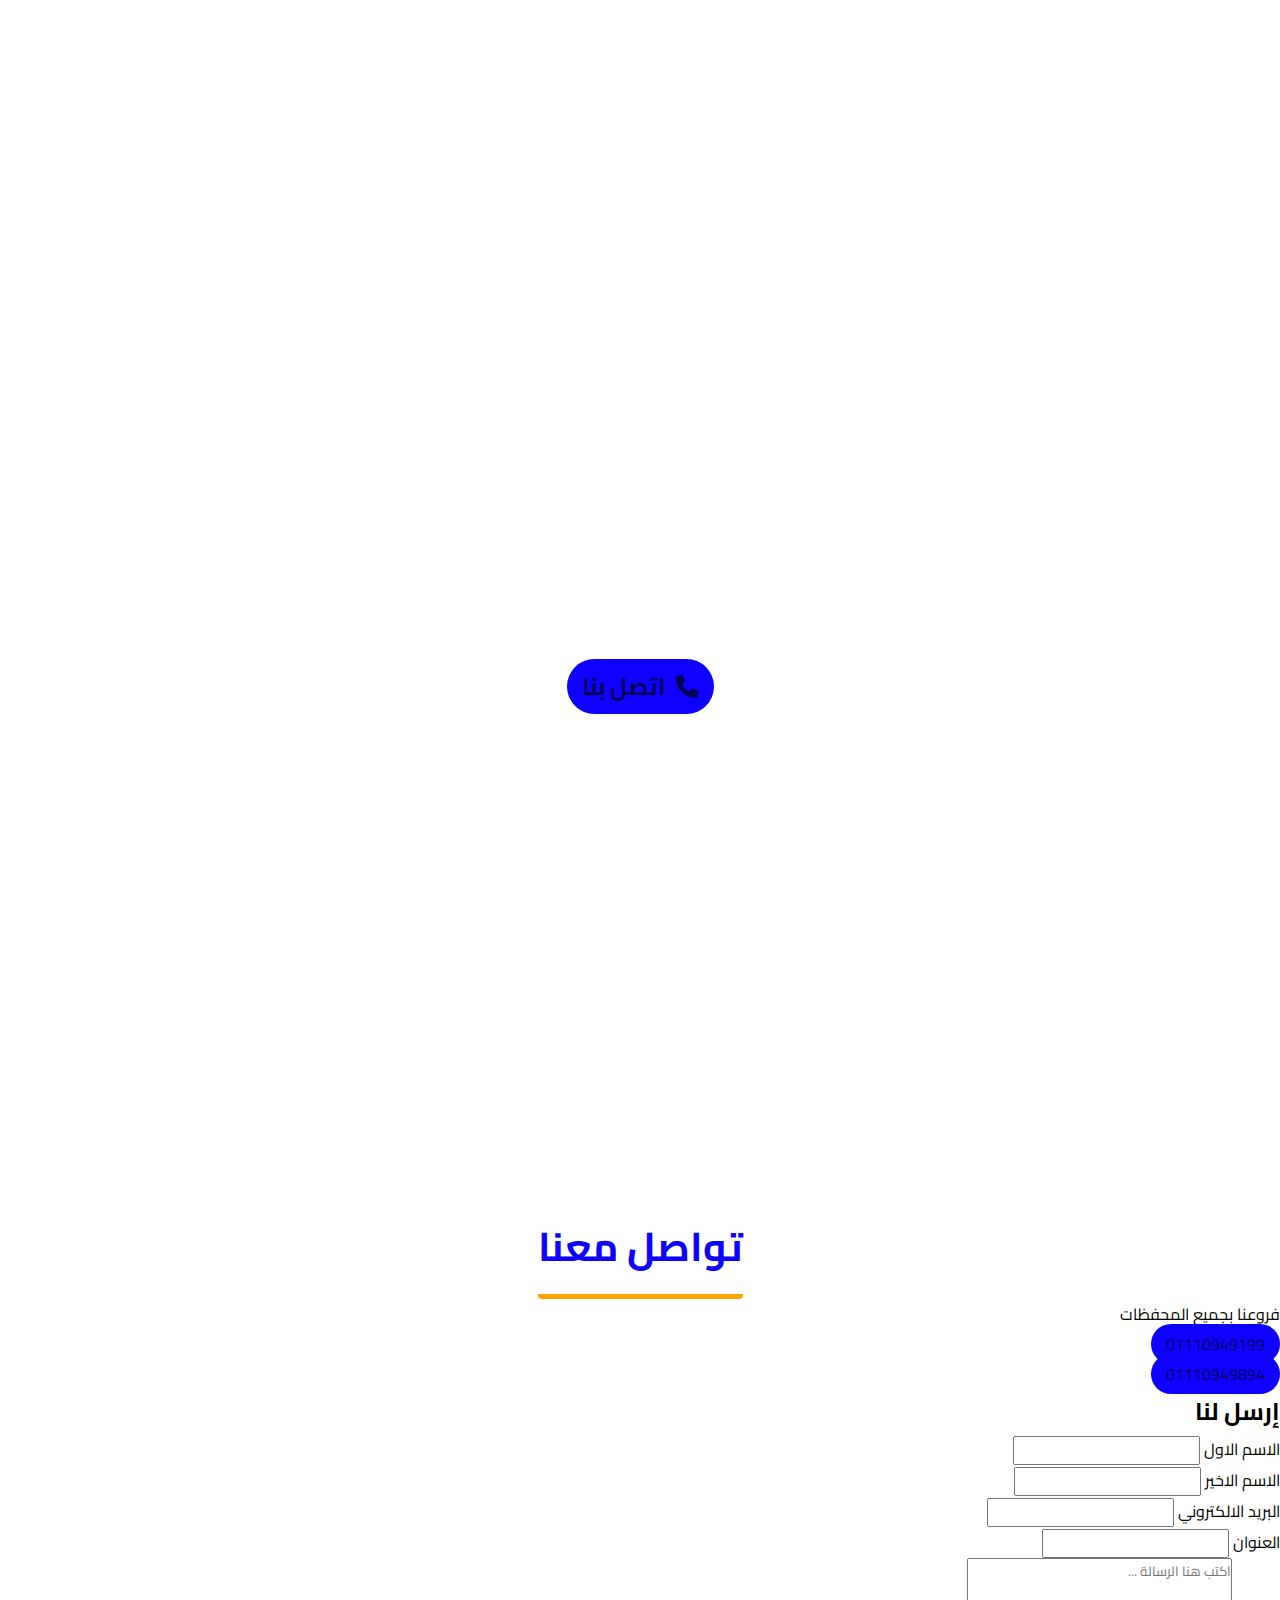
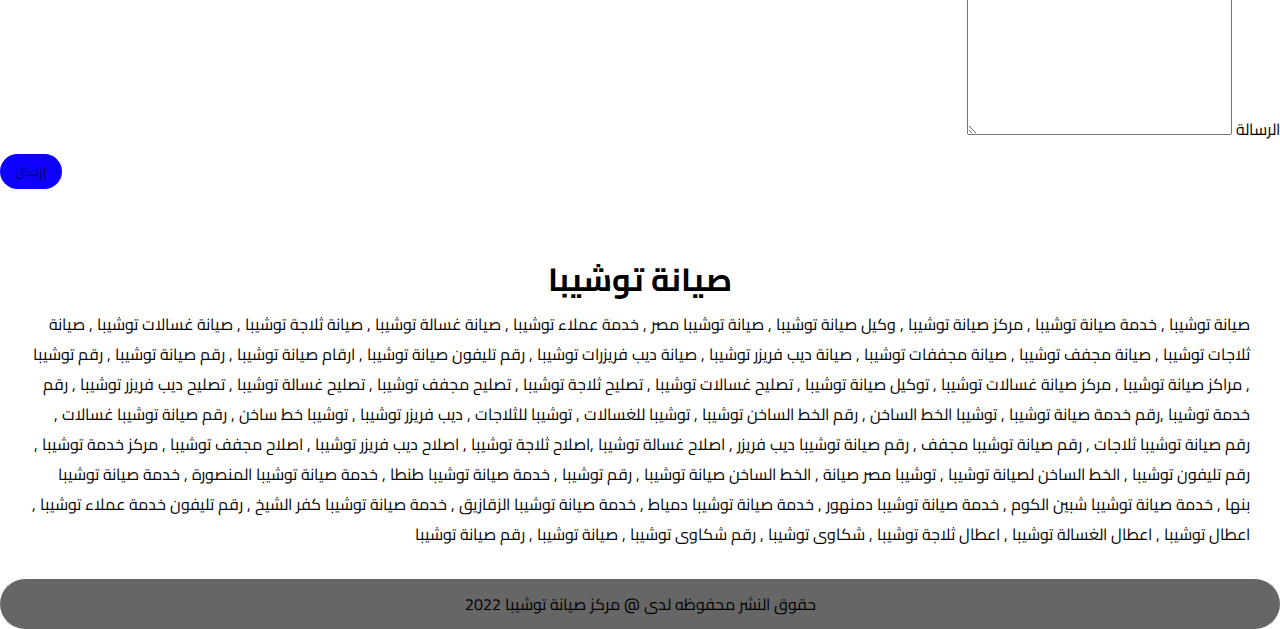
<file: tohiba/index.html>
<!doctype html>
<html dir="rtl" lang="ar">

<head>
  <meta charset="utf-8">
  <meta name="viewport" content="width=device-width, initial-scale=1">
  <meta name="keywords" content="
          صيانة توشيبا , خدمة صيانة توشيبا , مركز صيانة توشيبا , وكيل صيانة توشيبا , صيانة توشيبا مصر , خدمة عملاء توشيبا
         , صيانة غسالة توشيبا , صيانة ثلاجة توشيبا , صيانة غسالات توشيبا , صيانة ثلاجات توشيبا , صيانة مجفف توشيبا ,
         صيانة مجففات توشيبا , صيانة ديب فريزر توشيبا , صيانة ديب فريزرات توشيبا , رقم تليفون صيانة توشيبا ,
         ارقام صيانة توشيبا , رقم صيانة توشيبا , رقم توشيبا , مراكز صيانة توشيبا , مركز صيانة غسالات توشيبا
         , توكيل صيانة توشيبا , تصليح غسالات توشيبا , تصليح ثلاجة توشيبا , تصليح مجفف توشيبا , تصليح غسال
        ة توشيبا , تصليح ديب فريزر توشيبا , رقم خدمة توشيبا ,رقم خدمة صيانة توشيبا , توشيبا الخط الساخن
         , رقم الخط الساخن توشيبا , توشيبا للغسالات , توشيبا للثلاجات , ديب فريزر توشيبا , توشيبا خط ساخن  , 
        رقم صيانة توشيبا غسالات , رقم صيانة توشيبا ثلاجات , رقم صيانة توشيبا مجفف , رقم صيانة توشيبا ديب فريزر 
        , اصلاح غسالة توشيبا ,اصلاح ثلاجة توشيبا , اصلاح ديب فريزر توشيبا , اصلاح مجفف توشيبا , مركز خدمة توشيبا  , 
        رقم تليفون توشيبا , الخط الساخن لصيانة توشيبا , توشيبا مصر صيانة , الخط الساخن صيانة توشيبا , رقم توشيبا ,
         خدمة صيانة توشيبا طنطا , خدمة صيانة توشيبا المنصورة , خدمة صيانة توشيبا بنها , خدمة صيانة توشيبا 
        شبين الكوم , خدمة صيانة توشيبا دمنهور , خدمة صيانة توشيبا دمياط , خدمة صيانة توشيبا الزقازيق , 
        خدمة صيانة توشيبا كفر الشيخ , رقم تليفون خدمة عملاء توشيبا , اعطال توشيبا , اعطال الغسالة توشيبا ,
         اعطال ثلاجة توشيبا , شكاوى توشيبا , رقم شكاوى توشيبا , صيانة توشيبا  , رقم صيانة توشيبا ">
  <meta name="description" content="وكيل صيانة توشيبا  بجميع محافظات الجمهورية يوفر خدمة عملاء 24/7 
        , ويقدم صيانة منزلية فورية للغسالات والمجففات والثلاجات والديب فريزر بقطع 
        غيار أصلية %100 من بلد المنشأ وبضمان سنة على الأصلاح وعلى قطع الغيار المستبدلة ,حيث لدينا أسطول سيارات معد
         خصيصاً للوصول للعملاء بأسرع وقت ممكن أينما كانوا . كما تقدم ضمان معتمد من وكيل شركة توشيبا  المعتمد الوحيد
         المخصص لتلقي بلاغات اعطال اجهزة توشيبا  المميزة وذلك عن طريق نخبة متميزة من المهندسين والفنيين ومجهزين 
        بسيارات مجهزة لتتم عملية اصلاح الجهاز ماركة توشيبا  بأفضل الاساليب والطرق ويسلم للعميل بحالة الجهاز
         الجديد ومع استلام عميل توشيبا  فاتورة اصلاح وضمان عام معتمد في حالة تكرر العطل يتم التصليح مجانا ">
  <!-- icon link -->
  <link rel="icon" style="border-radius: 50px;" href="logo.png">
  <title> صيانة توشيبا </title>
  <!-- swiper css -->
  <link rel="stylesheet" href="css/swiper-bundle.min.css">
  <!-- style css -->
  <link rel="stylesheet" href="css/style.css">
  <!-- foant awesome-->
  <link rel="stylesheet" href="https://cdnjs.cloudflare.com/ajax/libs/font-awesome/6.2.1/css/all.min.css">
  <!-- boorstrap -->
  <link href="https://cdn.jsdelivr.net/npm/bootstrap@5.2.3/dist/css/bootstrap.min.css" rel="stylesheet"
    integrity="sha384-rbsA2VBKQhggwzxH7pPCaAqO46MgnOM80zW1RWuH61DGLwZJEdK2Kadq2F9CUG65" crossorigin="anonymous">
</head>

<body>

  <!--start  header -->
  <nav class="navbar navbar-expand-lg ">
    <div class="container-fluid">
      <a class="navbar-brand" href="#"><img src="logo.png" alt="" class="logo"></a>
      <button class="navbar-toggler" type="button" data-bs-toggle="collapse" data-bs-target="#navbarSupportedContent"
        aria-controls="navbarSupportedContent" aria-expanded="false" aria-label="Toggle navigation">
        <span class="navbar-toggler-icon"></span>
      </button>
      <div class="collapse navbar-collapse" id="navbarSupportedContent">
        <ul class="navbar-nav me-auto ms-auto mb-lg-0">
          <li class="nav-item">
            <a class="nav-link active" aria-current="page" href="#">الرأسيه</a>
          </li>
          <li class="nav-item">
            <a class="nav-link" href="#refrigerator">صيانة الثلاجات</a>
          </li>
          <li class="nav-item">
            <a class="nav-link" href="#mini-bar">صيانة ثلاجات الميني بار </a>
          </li>
          <li class="nav-item">
            <a class="nav-link" href="#deep">صيانة الديب فريزر </a>
          </li>
          <li class="nav-item">
            <a class="nav-link" href="#wash">صيانة غسالات الملابس </a>
          </li>
          <li class="nav-item">
            <a class="nav-link" href="#dryer"> صيانة مجففات الملابس</a>
          </li>
          <li class="nav-item">
            <a class="nav buttonn " href="tel:01110949199"><i class="fa fa-phone "></i>01110949199</a>
          </li>
        </ul>
      </div>
    </div>
  </nav>
  <!--end header -->
  <h2><a class=" buttonn  up" href="tel:01110949199"><i class="fa fa-phone "></i> </a></h2>
  <!-- start home -->
  <section class="main swiper mySwiper">
    <div class="wrapper swiper-wrapper">
      <div class="slide swiper-slide">
        <img src="img/slide1.jpg" alt="" class="image">
        <div class="image-data">
          <h1 class="text">صيانه <span class="kiraize">توشيبا</span></h1>
          <h2><a class=" buttonn " href="tel:01110949199"><i class="fa fa-phone "></i>اتصل بنا </a></h2>
          <div class="coil-as">
            <h2><a class=" buttonn " href="tel:01110949199"><i class="fa fa-phone "></i>01110949199 </a></h2>
            <h2><a class=" buttonn " href="tel:01110949894"><i class="fa fa-phone "></i> 01110949894 </a></h2>
          </div>

        </div>
      </div>
      <div class="slide swiper-slide">
        <img src="img/slide2.jpg" alt="" class="image">
        <div class="image-data">
          <h1 class="text">صيانه <span class="kiraize">توشيبا</span></h1>
          <h2><a class=" buttonn " href="tel:01110949199"><i class="fa fa-phone "></i>اتصل بنا </a></h2>
        </div>
      </div>
      <div class="slide swiper-slide">
        <img src="img/slide4.jpg" alt="" class="image">
        <div class="image-data ">
          <h1 class="text ">صيانه <span class="kiraize">توشيبا</span></h1>
          <h2><a class=" buttonn " href="tel:01110949199"><i class="fa fa-phone "></i>اتصل بنا </a></h2>
          <div class="coil-as">
            <h2><a class=" buttonn " href="tel:01110949199"><i class="fa fa-phone "></i>01110949199 </a></h2>
            <h2><a class=" buttonn " href="tel:01110949894"><i class="fa fa-phone "></i> 01110949894 </a></h2>
          </div>
        </div>
      </div>
      <div class="slide swiper-slide">
        <img src="img/slide3.jpg" alt="" class="image">
        <div class="image-data">
          <h1 class="text">صيانه <span class="kiraize">توشيبا</span></h1>
          <h2><a class=" buttonn " href="tel:01110949199"><i class="fa fa-phone "></i>اتصل بنا </a></h2>
          <div class="coil-as">
            <h2><a class=" buttonn " href="tel:01110949199"><i class="fa fa-phone "></i>01110949199 </a></h2>
            <h2><a class=" buttonn " href="tel:01110949894"><i class="fa fa-phone "></i> 01110949894 </a></h2>
          </div>
        </div>
      </div>
    </div>
    <div class="swiper-button-next"></div>
    <div class="swiper-button-prev"></div>
    <div class="swiper-pagination"></div>
  </section>

  <!-- end home -->
  <!-- start  Services -->
  <section class="services reveal-reset-top">
    <div class="container">
      <div class="contact">
        <h1>خدمة صيانة توشيبا</h1>
      </div>
      <p>نحن نقدم خدمة صيانة منزلية ممتازة على جميع منتجات توشيبا بما في ذلك الثلاجات والديب فريزير والغسالات
        والمجففات ، مدعومة بضمان إصلاح لمدة عام و 100٪ من قطع غيار بلد المنشأ في أسرع وقت ممكن لراحة عملائنا.</p>
    </div>
    <h2 class="center"><a class=" buttonn " href="tel:01110949199"><i class="fa fa-phone "></i>اتصل بنا </a></h2>
    <br>
  </section>
  <!-- end Services -->
  <!-- kbakaaaa============================ -->
  <div class="features ">
    <div class="container">
      <div class="feat reveal-reset-top ">
        <div class="col ">
          <i class="fa fa-headset"></i>
          <h4>الدعم الفني </h4>
          <p>- دعم فني متاح 24 ساعه
            <br />- الاستفسارات وشكاوي الاعطال
            <br /> - رشادات التشغيل و الاقسام المتخصصة
          </p>
        </div>
        <a href="tel:01110949199" class="buttonn"><i class="fa fa-phone"></i> اتصل الان بالدعم الفني</a>
      </div>
      <div class="feat reveal-reset-top">
        <div class="col">
          <i class="fa fa-gears"></i>
          <h4> قطع غيار الاصلية</h4>
          <p> - توفير المكونات الاصلية للمنتج
            <br /> - استبدال قطع الغيار بالمنزل
            <br /> - ضمان معتمد علي القطع المستبدلة
          </p>
        </div>
        <a href="tel:01110949894" class="buttonn"><i class="fa fa-phone"></i> اتصل الان بالدعم الفني</a>
      </div>
      <div class="feat reveal-reset-bottom">
        <div class="col">
          <i class="fa fa-screwdriver-wrench"></i>
          <h4> خدمة صيانة منزلية فورية</h4>
          <p>
            - مهندسيين وفنيين علي اعلي مستوي من الكفاءه والمهنيه
            <br />- تغطية الصيانة بجميع المحافظات
          </p>
        </div>
        <a href="tel:01110949199" class="buttonn"><i class="fa fa-phone"></i> اتصل الان بالدعم الفني</a>
      </div>
    </div>
  </div>
  <!-- kbakaaaa============================ -->
  <div class="container">
    <div class="contact">
      <h1>صيانة أجهزة توشيبا</h1>
    </div>
    <div class="row devices row-cols-1 row-cols-md-3 g-4">

      <div class="col reveal-reset-top">
        <div class="card h-100 " id="refrigerator">
          <div class="card-body">
            <h5 class="card-title">صيانة ثلاجات توشيبا</h5>
            <p class="card-text"> إصلاح الثلاجة إذا كان العطل يتعلق بالتبريد والتجميد ولا يمكن الحفاظ على الأطعمة
              والمشروبات ، فإن خبراء إصلاح
              الثلاجة يستخدمون أحدث المعدات المتطورة والتكنولوجيا الحديثة للتحقق من سبب الخطأ وإصلاح الجهاز في أسرع وقت
              ممكن
              لإفادة العميل الوقت حتى لا يتم تأخير الجهاز وتفعيله بضمان الصيانة الجديد</p>
          </div>
          <img src="img/img/ثلاجه.png" class="card-img-top reveal-reset-top" alt="...">
          <a href="tel:01110949199" class="buttonn"><i class="fa fa-phone"></i> اتصل الان بالدعم الفني</a>
        </div>
      </div>
      <div class="col reveal-reset-top">
        <div class="card h-100 reveal-reset-top">
          <div class="card-body" id="mini-bar">
            <h5 class="card-title">صيانة ميني بار توشيبا</h5>
            <p class="card-text"> ثلاجات الميني بار توشيبا - شركة توشيبا من الشركات الرائدة في مجال تصنيع ثلاجات الميني
              بار
              بأحدث المواصفات العالمية ، حيث أنها الأولى من نوعها في استخدام الأشعة تحت الحمراء في التبريد ، ووحدة
              التبريد
              الخاصة بميني بار توشيبا. تختلف الثلاجة عن نظيرتها باستخدام تقنية الامتصاص وبتوفير المزيد من الطاقة مقارنة
              بالثلاجات الأخرى ، أما الميني بار الآخر فهو من الرشف التقليدي. </p>
          </div>
          <img src="img/img/ميني بار.png" class="card-img-top reveal-reset-bottom" alt="...">
          <a href="tel:01110949894" class="buttonn"><i class="fa fa-phone"></i> اتصل الان بالدعم الفني</a>
        </div>
      </div>
      <div class="col">
        <div class="card h-100 reveal-reset-top">
          <div class="card-body" id="deep">
            <h5 class="card-title">صيانة الديب فريزر</h5>
            <p class="card-text"> إصلاح الفريزر ، إذا كان العطل يتعلق بالتبريد والتجميد ولا يمكن الحفاظ على الأطعمة
              والمشروبات ، يتم فحصها من
              قبل خبراء إصلاح الثلاجات باستخدام أحدث المعدات المتطورة والتكنولوجيا الحديثة لمعرفة سبب الخطأ وإصلاحه.
              المعدات
              في أسرع وقت ممكن لصالح العميل دون تأخير المعدات وتفعيل ضمان صيانة جديد</p>
          </div>
          <img src="img/img/ديب فريزير.png" class="card-img-top reveal-reset-bottom" alt="...">

          <a href="tel:01110949199" class="buttonn"><i class="fa fa-phone"></i> اتصل الان بالدعم الفني</a>
        </div>
      </div>
      <div class="col">
        <div class="card h-100 reveal-reset-top">
          <div class="card-body" id="wash">
            <h5 class="card-title">صيانة غسالات توشيبا</h5>
            <p class="card-text"> خبراء إصلاح الغسالات يتم فحص الغسالات من قبل خبراء من مركز تصليح توشيبا ، باستخدام
              أحدث المعدات التكنولوجية
              المتقدمة للكشف عن سبب العطل وإصلاح المعدات في أسرع وقت ممكن ، للاستفادة من وقت العميل ، وعدم تأخير الوقت
              على
              الجهاز وتفعيل ضمان الصيانة الجديد.</p>
          </div>
          <img src="img/img/غسالات.png" class="card-img-top reveal-reset-bottom" alt="...">

          <a href="tel:01110949199" class="buttonn"><i class="fa fa-phone"></i> اتصل الان بالدعم الفني</a>
        </div>
      </div>
      <div class="col">
        <div class="card h-100 reveal-reset-bottom">
          <div class="card-body" id="dryer">
            <h5 class="card-title">صيانة مجففات توشيبا</h5>
            <p class="card-text"> تتصدر مجففات ملابس توشيبا قائمة أفضل أنواع المجففات في الأسواق العالمية والمصرية ،
              لأسباب ليس أقلها تقنية
              استشعار الجفاف ، والتي توفر نظام إيقاف للتجفيف الكامل بناءً على مستوى الرطوبة في الغسيل. تساعد مستشعرات
              التجفيف أيضًا في توفير استهلاك الطاقة ، وتتميز مجففات توشيبا بالسرعة والهدوء والتحكم اليدوي في برامج
              التجفيف
              وفقًا لنوع القماش.</p>
          </div>
          <img src="img/img/مجفف.png" class="card-img-top reveal-reset-top" alt="...">

          <a href="tel:01110949894" class="buttonn"><i class="fa fa-phone"></i> اتصل الان بالدعم الفني</a>
        </div>
      </div>
      <div class="col">
        <div class="card h-100 reveal-reset-bottom">
          <div class="card-body">
            <h5 class="card-title">صيانة غساله اطباق توشيبا</h5>
            <p class="card-text"> خدمة وإصلاح غسالة الاطباق
              سواء كنت تبحث عن صيانة غسالة الأطباق أو إصلاح غسالة الأطباق أو صيانة غسالة الأطباق ، يمكن أن تساعدك خدمة
              توشيبا للأجهزة المنزلية. نحن خيارك الأفضل لإصلاح وصيانة غسالة الأطباق بسرعة وسهولة. سواء كانت غسالة
              الأطباق
              الخاصة بك تتسرب من الماء أو كانت أطباقك غير نظيفة بما يكفي ، يمكنك الاعتماد على مركز خدمة غسالة الأطباق
              للحصول
              على أفضل فنيي خدمة غسالة الأطباق في هذا المجال. لديهم المهارات اللازمة للحفاظ على غسالة الاطباق.</p>
          </div>
          <img src="img/img/غساله اطباق.png" class="card-img-top reveal-reset-top" alt="...">
          <a href="tel:01110949199" class="buttonn"><i class="fa fa-phone"></i> اتصل الان بالدعم الفني</a>
        </div>
      </div>
    </div>

  </div>
  <!-- end devices -->
  <!-- start  Services tow-->
  <section class="services services-tow reveal-reset-top ">
    <div class="container">
      <div class="contact">
        <h1>مركز صيانة توشيبا</h1>
      </div>
      <!-- Swiper -->
      <div class="swiper mySwiper reveal-reset-true">
        <div class="swiper-wrapper">
          <div class="swiper-slide">وكيل صيانة توشيبا بجميع محافظات الجمهورية يقدم خدمة عملاء على مدار الساعة وطوال أيام
            الأسبوع ، ويوفر صيانة فورية للمنزل للغسالات والمجففات والثلاجات والمجمدات العميقة مع قطع غيار أصلية 100٪ من
            بلد المنشأ وضمان لمدة عام على قطع الغيار والإصلاح ، حيث لدينا أسطول من السيارات معدة خصيصًا للوصول إلى
            العملاء في أسرع وقت ممكن أينما كانوا. كما تقدم ضمانا معتمدا من الوكيل المعتمد لشركة توشيبا الوحيد المخصص
            لتلقي بلاغات أعطال أجهزة توشيبا المميزة ، وذلك من خلال مجموعة متميزة من المهندسين والفنيين المجهزين
            بالسيارات المجهزة لإتمام عملية إصلاح الجهاز. ماركة توشيبا بأفضل الطرق والأساليب ويتم تسليمها للعميل بحالة
            الجهاز الجديد ومع استلام عميل توشيبا فاتورة إصلاح وكفالة عامة مصدق عليها في حال تكرار عطل ، يتم الإصلاح
            مجانًا
          </div>
          <div class="swiper-slide">إنها واحدة من أنجح وأسرع المؤسسات نموًا في العالم وفي مصر في مجال صناعة الأجهزة
            المنزلية وإصلاحها. توشيبا هي شركة رائدة في مبيعات الأجهزة الحديثة وإصلاحها مع شغف بالتركيز على العملاء
            والانتماء وضمان الأصالة. ويتحقق ذلك من خلال فهم عملائنا واحتياجاتهم ، وتزويدهم بأفضل الحلول والتجارب الجديدة
            ، بما في ذلك: مساعدتهم على تحقيق نمط حياة أفضل في جميع مجالات المنزل الحديث من خلال الابتكار المستمر ، بما
            في ذلك العناية بالمبيعات وصيانة الأجهزة مثل الغسيل. الآلات والثلاجات والمجمدات والمجففات والميكروويف.

          </div>
          <div class="swiper-slide">بالإضافة إلى ذلك ، نسعى في توشيبا للوصول إلى عملاء جدد ، مع مراعاة حبهم للاكتشاف
            والأنشطة الجديدة المتنوعة وسعيهم المستمر لحياة أفضل ، لذلك نقوم بتطوير علامتنا التجارية بشكل تدريجي ومستمر ،
            قمنا بدمج موقع إصلاح توشيبا مع توشيبا. معلومات عن مراكز الإصلاح ، حيث تعتبر مراكز إصلاح توشيبا من أفضل
            المراكز لإصلاح جميع منتجات شركة توشيبا من خلال خدمة عملاء توشيبا ؛ يمكنك الحصول على أفضل خدمات الإصلاح في
            مصر لأن مؤسسات إصلاح توشيبا تضم أفضل المتخصصين والمتخصصين في تصليح جميع منتجات توشيبا وهذا المركز معتمد
            ومعتمد من قبل كبرى شركات توشيبا كمنظمة اصلاح ومن اجل تقديم افضل خدمة لصالح عملائها فان هذا المركز يوفر لهم
            افضل صيانة ودعم الخبرة الفنية و الكفاءة بسعر مناسب لجميع العملاء

          </div>
          <div class="swiper-slide">احصل على رقم مركز إصلاح توشيبا 01110949199 واطلب خدمة الإصلاح في أي وقت للعثور على
            فريق إصلاح تحت الطلب على مدار 24 ساعة - جميع أيام الأسبوع. كما يمكنك الحصول على المعلومات اللازمة حول صيانة
            توشيبا من خلال الموقع الرسمي لوكالة توشيبا ، حيث سيبدأ المركز بالنقل إلى موقع العميل ويبدأ مرحلة الإصلاح
            بمجرد استلام تقرير فشل توشيبا ، ومن خلال معالجة البيانات الرئيسية و أرقام موثوقة ، ستتمكن من الحصول على
            صيانة وخدمات عالية الجودة لا يمكنك العثور عليها في أي مكان آخر ، موقع شركة توشيبا هو الموقع الرسمي والأساسي
            والموثوق ، يمكنك زيارة صفحة صيانة توشيبا حتى تتمكن من معرفة الحقيقة والرئيسية أرقام هواتف نقاط الإصلاح في
            توشيبا ، يمكنك العثور على معلومات حول خدمات الإصلاح الخاصة بشركة توشيبا على الرقم 01110949199.

          </div>

        </div>
        <div class="swiper-button-next"></div>
        <div class="swiper-button-prev"></div>
        <div class="swiper-pagination"></div>
      </div>
  </section>
  <h2 class="center"><a class=" buttonn " href="tel:01110949199"><i class="fa fa-phone "></i>اتصل بنا </a></h2>
  <div class="spess"></div>
  <!-- end  Services tow-->
  <!-- end  Services three -->
  <section class="services services-three  reveal-reset-top">
    <div class="contact">
      <h1>خدمة عملاء توشيبا</h1>
    </div>
    <p>خدمة عملاء صيانة توشيبا لصيانة جميع الاجهزة المنزلية توشيبا فى ثلاجات توشيبا ومجمدات توشيبا وسخانات توشيبا ومواقد
      توشيبا اذ لا بد من معرفة العميل بالمعلومات اللازمة من خدمة عملاء توشيبا والتعرف على العطل قبل ارساله للجهاز ولكي
      لا تتفاقم الخلل ، فإنه يوفر خدمة عملاء توشيبا متوفرة على مدار الساعة طوال أيام الأسبوع ، من أجل تحسين مستوى الخدمة
      ورضا العملاء.يمكن للعميل الاتصال بمركز صيانة الخط الساخن لخدمة العملاء في توشيبا على ارقام خدمة عملاء توشيبا
      معروضة امامك وكلاء وكالة توشيبا لديهم اسطول سيارات مجهز بأفضل الفنيين وخبراء الصيانة الذين لا تقل خبرتهم عن 6
      سنوات فى مجال الصيانة ويمكنك الاتصال بالدعم الخدمات خدمة على هاتف خدمة العملاء بفرع توشيبا للمساعدة الفنية لطلب
      أقرب مركز صيانة توشيبا لك يوجد عطل فى صيانة ثلاجات توشيبا تقوم بالاتصال بخدمة عملاء توشيبا وتطلب خدمة صيانة
      الثلاجة أو الاتصال بخدمة عملاء توشيبا خط ساخن موحد او امك و معارفك قاموا بتأسيس خدمة عملاء لشركة توشيبا من موقع
      صيانة توشيبا وكالة صيانة توشيبا خدمة عملاء نحن نقدم المعلومات اللازمة لصيانة اعطال توشيبا فى مصر فى اجهزة توشيبا
      لانها ضرورية ل يقوم العميل بعمل بعض هذه المعلومات من خلال وكالة توشيبا لإصلاح أعطال الغسالات وفريزرات توشيبا أفضل
      خدمة توشيبا لصيانة الثلاجات. من وكالة توشيبا يتبع أعلى معايير الجودة لإطالة عمر جهاز توشيبا.</p>
    </div>
    <h2 class="center"><a class=" buttonn " href="tel:01110949199"><i class="fa fa-phone "></i>اتصل بنا </a></h2>
  </section>
  <!-- end  Services three -->
  <!-- تواصل معنا ======= -->
  <section class="site-section bg-light d-flex justify-content-center aos-init aos-animate" id="contact-section"
    data-aos="fade">
    <div class="container">
      <div class="row mb-5 mt-5">
        <div class="col-12 text-center d-flex justify-content-center">
          <div class="contact">
            <h1> تواصل معنا </h1>
          </div>
        </div>
      </div>
      <div class="row mb-5">
        <div class="col-md-4 text-center">
          <p class="mb-4">
            <span class="icon-room d-block h4 greenColor"></span>
            <span>فروعنا بجميع المحفظات </span>
          </p>
        </div>
        <div class="col-md-4 text-center">
          <p class="mb-4">
            <span class="icon-phone d-block h4 greenColor "></span>
            <a href="tel:01110949199" class="buttonn">01110949199</a>
          </p>
        </div>
        <div class="col-md-4 text-center">
          <p class="mb-0 ">
            <span class="icon-whatsapp d-block h4 greenColor"></span>
            <a href="tel:01110949894" class="buttonn">01110949894</a>
          </p>
        </div>
      </div>
      <div class="row">
        <div class="col-md-12 mb-5">
          <form action="#" class="p-5 bg-white" dir="rtl" style="text-align: right">
            <h2 class="h4 text-black mb-5">إرسل لنا</h2>
            <div class="row form-group">
              <div class="col-md-6 mb-3 mb-md-0">
                <label class="text-black" for="fname">الاسم الاول</label>
                <input type="text" id="fname" class="form-control">
              </div>
              <div class="col-md-6">
                <label class="text-black" for="lname">الاسم الاخير</label>
                <input type="text" id="lname" class="form-control">
              </div>
            </div>
            <div class="row form-group">
              <div class="col-md-12">
                <label class="text-black" for="email">البريد الالكتروني</label>
                <input type="email" id="email" class="form-control">
              </div>
            </div>
            <div class="row form-group">
              <div class="col-md-12">
                <label class="text-black" for="subject">العنوان</label>
                <input type="subject" id="subject" class="form-control">
              </div>
            </div>
            <div class="row form-group">
              <div class="col-md-12">
                <label class="text-black" for="message">الرسالة</label>
                <textarea name="message" id="message" cols="30" rows="7" class="form-control"
                  placeholder="اكتب هنا الرسالة ..."></textarea>
              </div>
            </div>
            <div class="row form-group" style="text-align: left">
              <div class="col-md-12">
                <input type="submit" value="إرسال" class="buttonn send btn-md w-100  ">
              </div>
            </div>
          </form>
        </div>
      </div>
    </div>
  </section>
  <!-- تواصل معنا ======= -->
  <footer class="reveal-reset-left">
    <h1 class="center reveal-right">صيانة توشيبا</h1>
    <p>صيانة توشيبا , خدمة صيانة توشيبا , مركز صيانة توشيبا , وكيل صيانة توشيبا , صيانة توشيبا مصر , خدمة عملاء توشيبا ,
      صيانة غسالة توشيبا , صيانة ثلاجة توشيبا , صيانة غسالات توشيبا , صيانة ثلاجات توشيبا , صيانة مجفف توشيبا , صيانة
      مجففات توشيبا , صيانة ديب فريزر توشيبا , صيانة ديب فريزرات توشيبا , رقم تليفون صيانة توشيبا , ارقام صيانة توشيبا ,
      رقم صيانة توشيبا , رقم توشيبا , مراكز صيانة توشيبا , مركز صيانة غسالات توشيبا , توكيل صيانة توشيبا , تصليح غسالات
      توشيبا , تصليح ثلاجة توشيبا , تصليح مجفف توشيبا , تصليح غسالة توشيبا , تصليح ديب فريزر توشيبا , رقم خدمة توشيبا
      ,رقم خدمة صيانة توشيبا , توشيبا الخط الساخن , رقم الخط الساخن توشيبا , توشيبا للغسالات , توشيبا للثلاجات , ديب
      فريزر توشيبا , توشيبا خط ساخن , رقم صيانة توشيبا غسالات , رقم صيانة توشيبا ثلاجات , رقم صيانة توشيبا مجفف , رقم
      صيانة توشيبا ديب فريزر , اصلاح غسالة توشيبا ,اصلاح ثلاجة توشيبا , اصلاح ديب فريزر توشيبا , اصلاح مجفف توشيبا ,
      مركز خدمة توشيبا , رقم تليفون توشيبا , الخط الساخن لصيانة توشيبا , توشيبا مصر صيانة , الخط الساخن صيانة توشيبا ,
      رقم توشيبا , خدمة صيانة توشيبا طنطا , خدمة صيانة توشيبا المنصورة , خدمة صيانة توشيبا بنها , خدمة صيانة توشيبا شبين
      الكوم , خدمة صيانة توشيبا دمنهور , خدمة صيانة توشيبا دمياط , خدمة صيانة توشيبا الزقازيق , خدمة صيانة توشيبا كفر
      الشيخ , رقم تليفون خدمة عملاء توشيبا , اعطال توشيبا , اعطال الغسالة توشيبا , اعطال ثلاجة توشيبا , شكاوى توشيبا ,
      رقم شكاوى توشيبا , صيانة توشيبا , رقم صيانة توشيبا </p>
  </footer>
  <p class="center footer">حقوق النشر محفوظه لدى @ مركز صيانة توشيبا 2022</p>
    <!-- Swiper JS -->
    <script src="js/swiper-bundle.min.js"></script>
    <!-- Initialize Swiper -->
    <script>
      var swiper = new Swiper(".mySwiper", {
        slidesPerView: 1,
        spaceBetween: 30,
        loop: true,
        pagination: {
          el: ".swiper-pagination",
          clickable: true,
        },
        navigation: {
          nextEl: ".swiper-button-next",
          prevEl: ".swiper-button-prev",
        },
      });
    </script>
    <!-- scrol -->
    <!-- <script src="https://unpkg.com/scrollreveal"></script> -->
    <script src="js/scrollreveal.min.js"></script>
    <!-- script js -->
    <script src="js/main.js"></script>
    <!--  -->
    <script src="js/swiper-bundle.min.js"></script>
    <!-- boorstrap -->
    <script src="https://cdn.jsdelivr.net/npm/bootstrap@5.2.3/dist/js/bootstrap.bundle.min.js"
      integrity="sha384-kenU1KFdBIe4zVF0s0G1M5b4hcpxyD9F7jL+jjXkk+Q2h455rYXK/7HAuoJl+0I4"
      crossorigin="anonymous"></script>
</body>

</html>
</file>
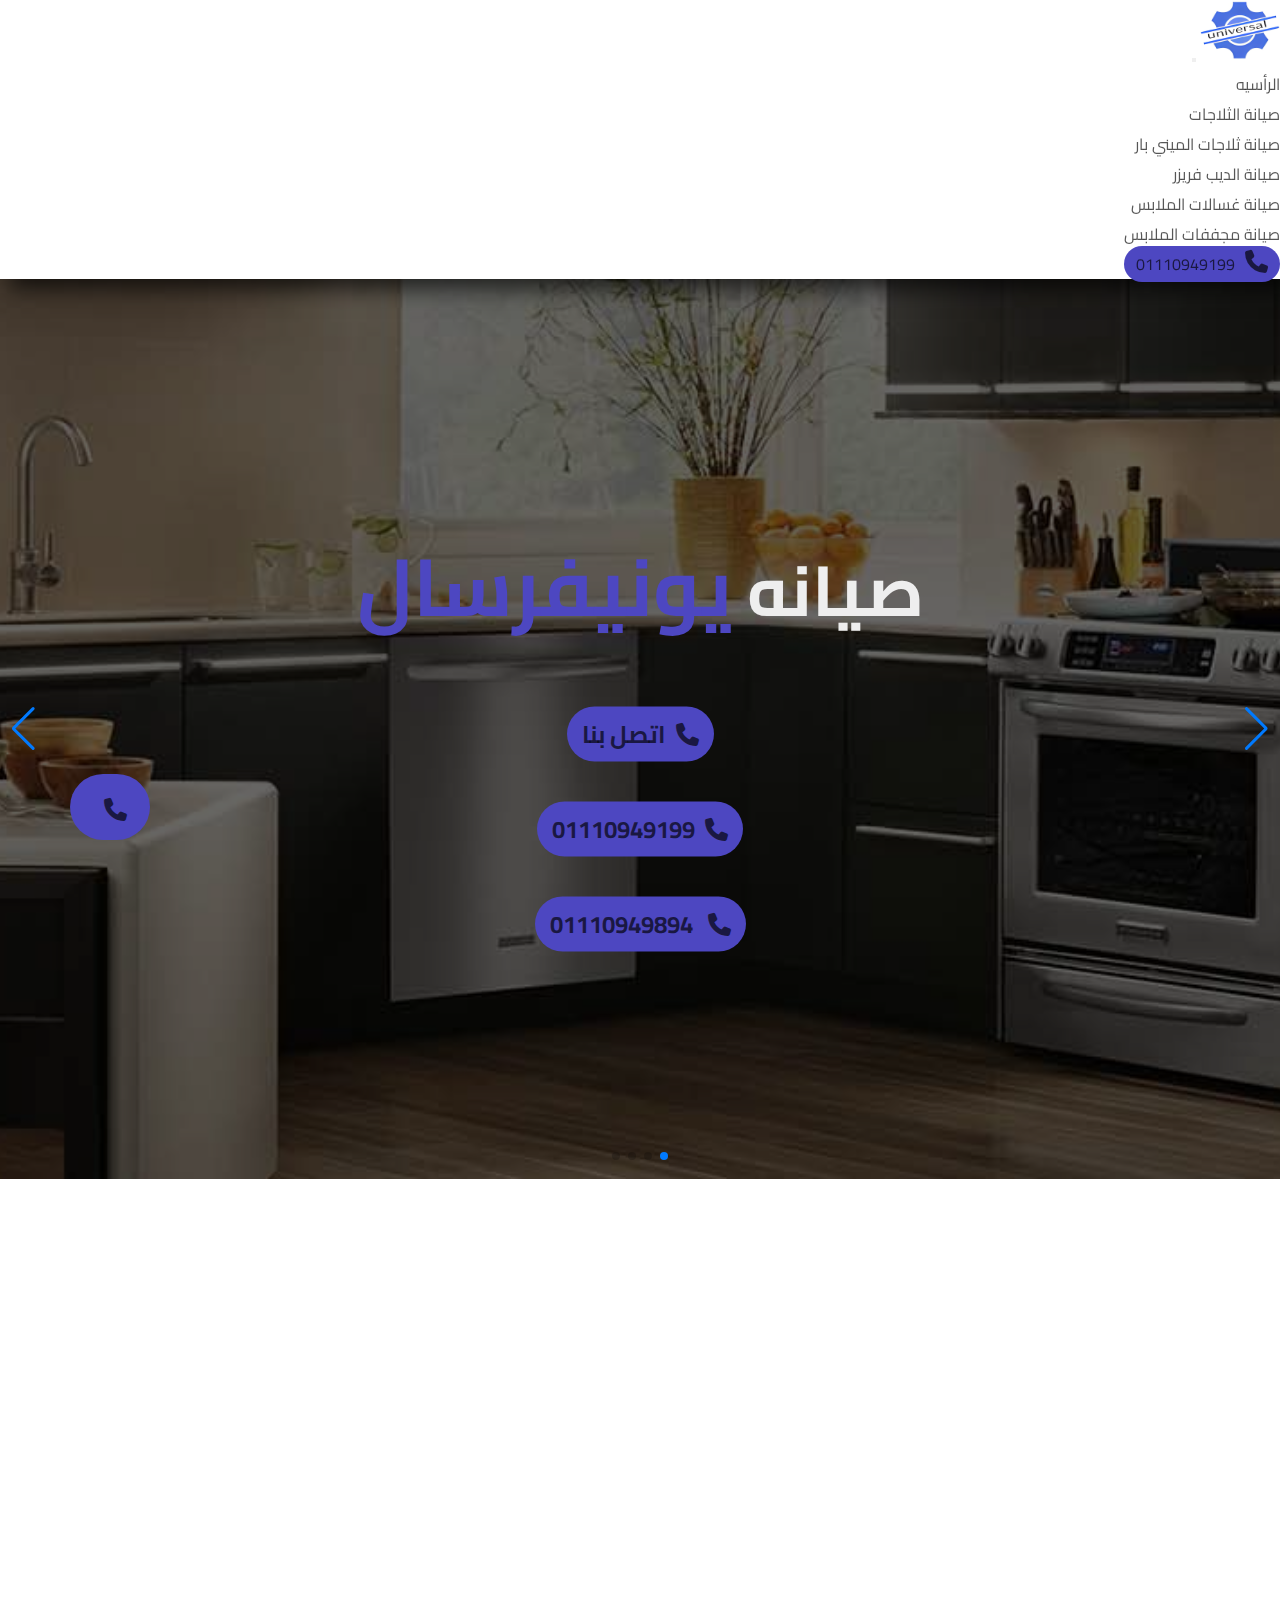
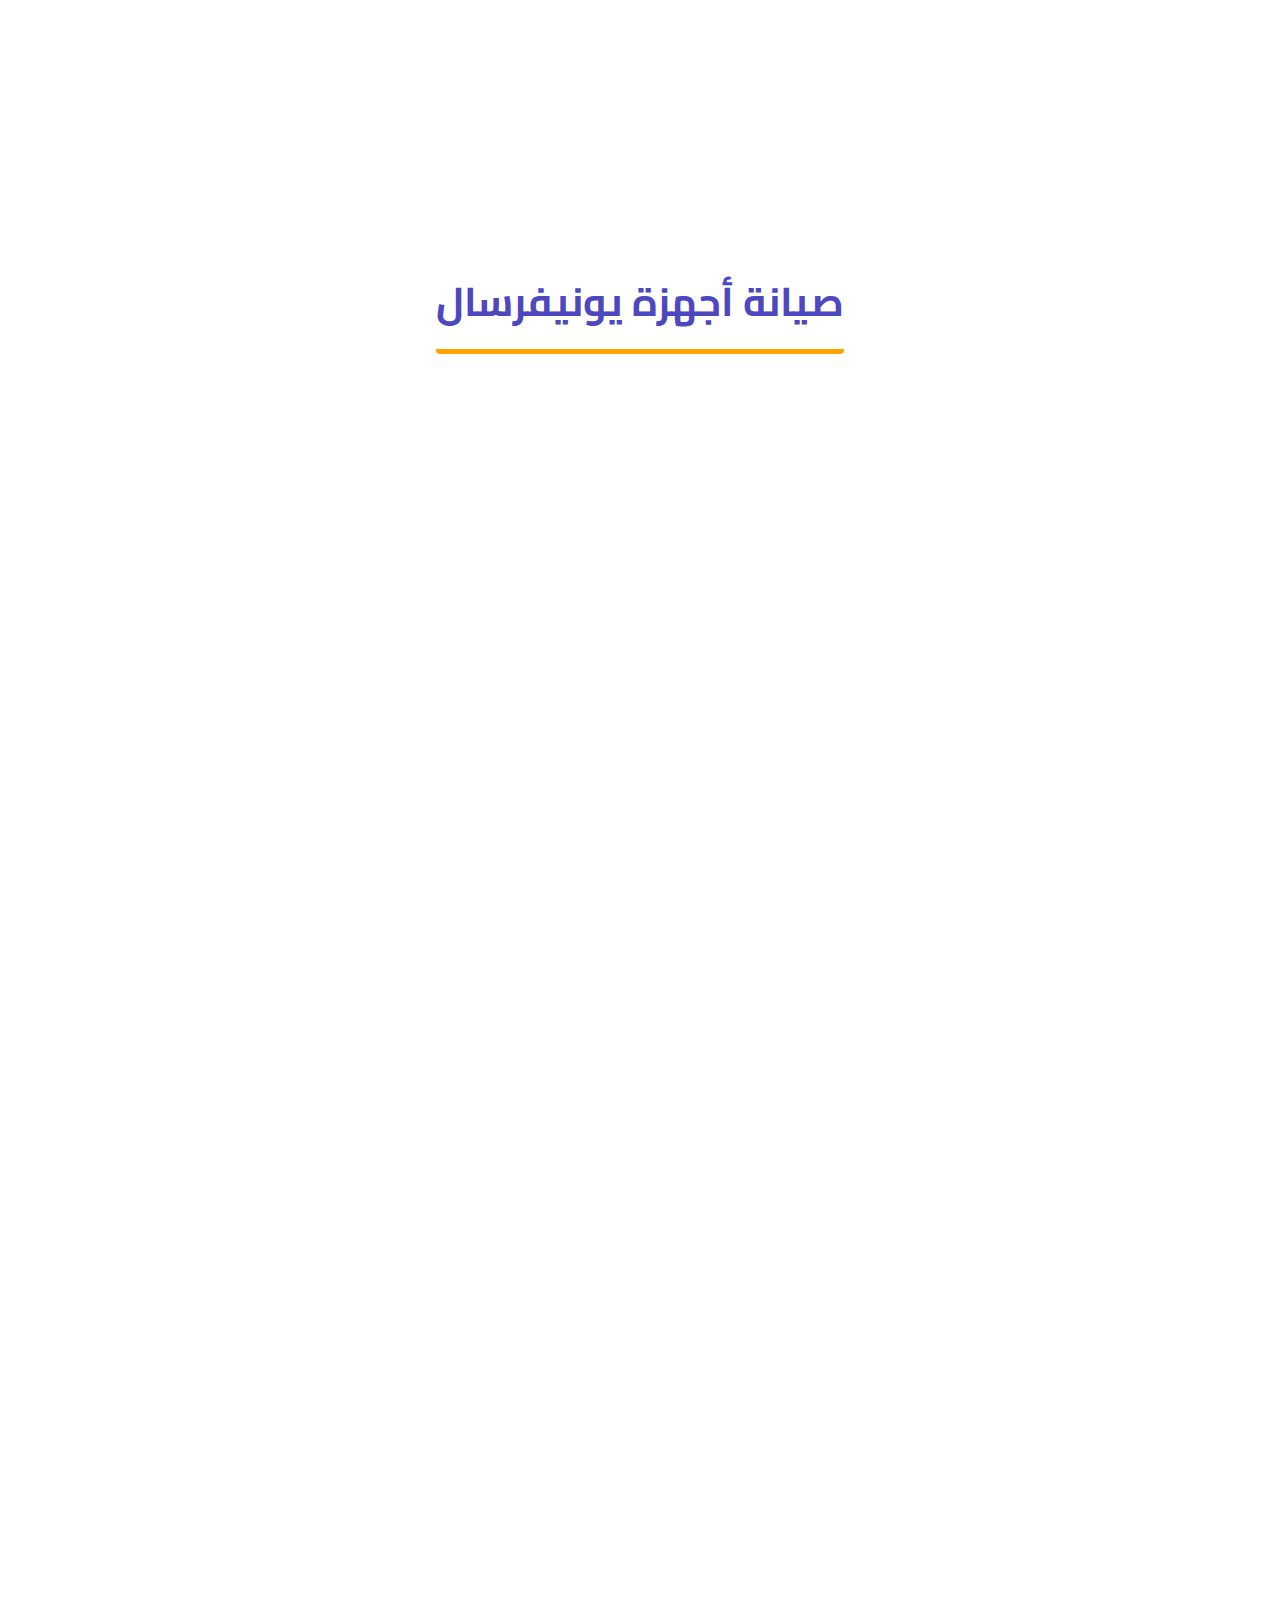
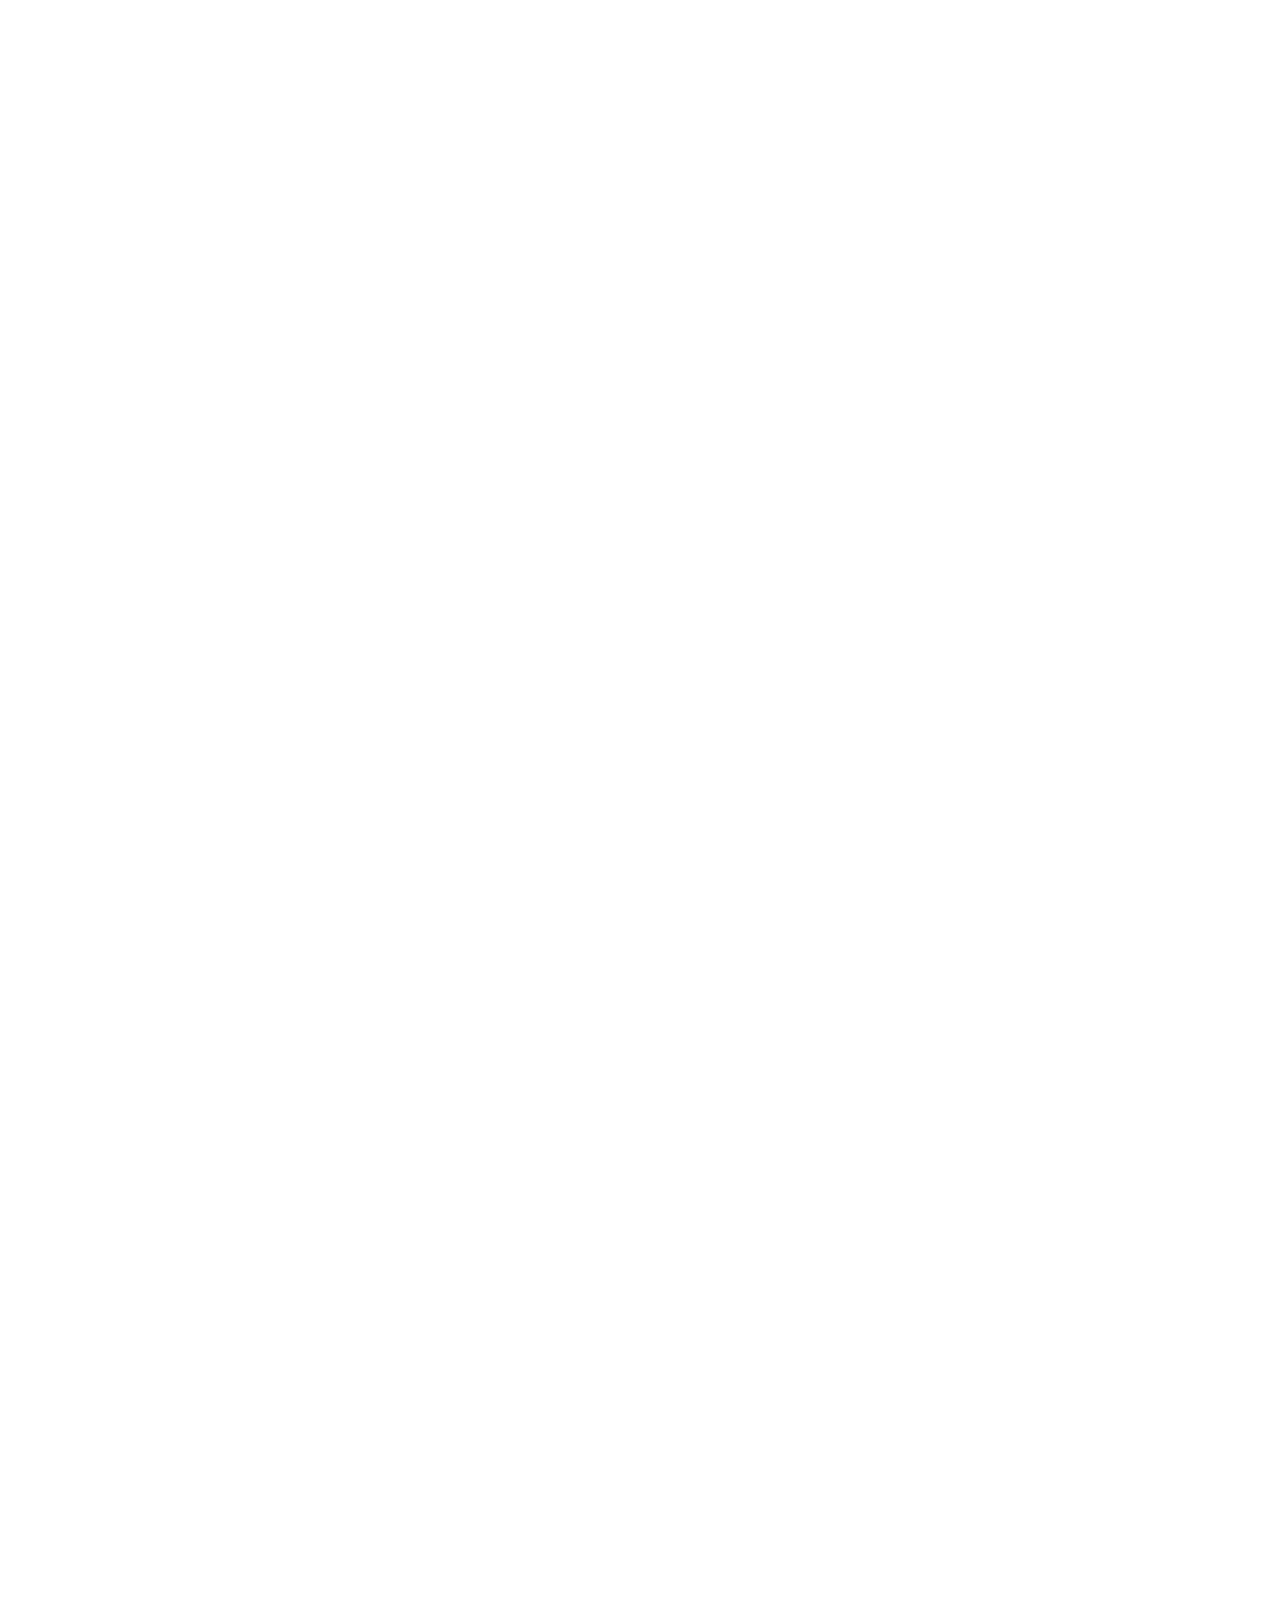
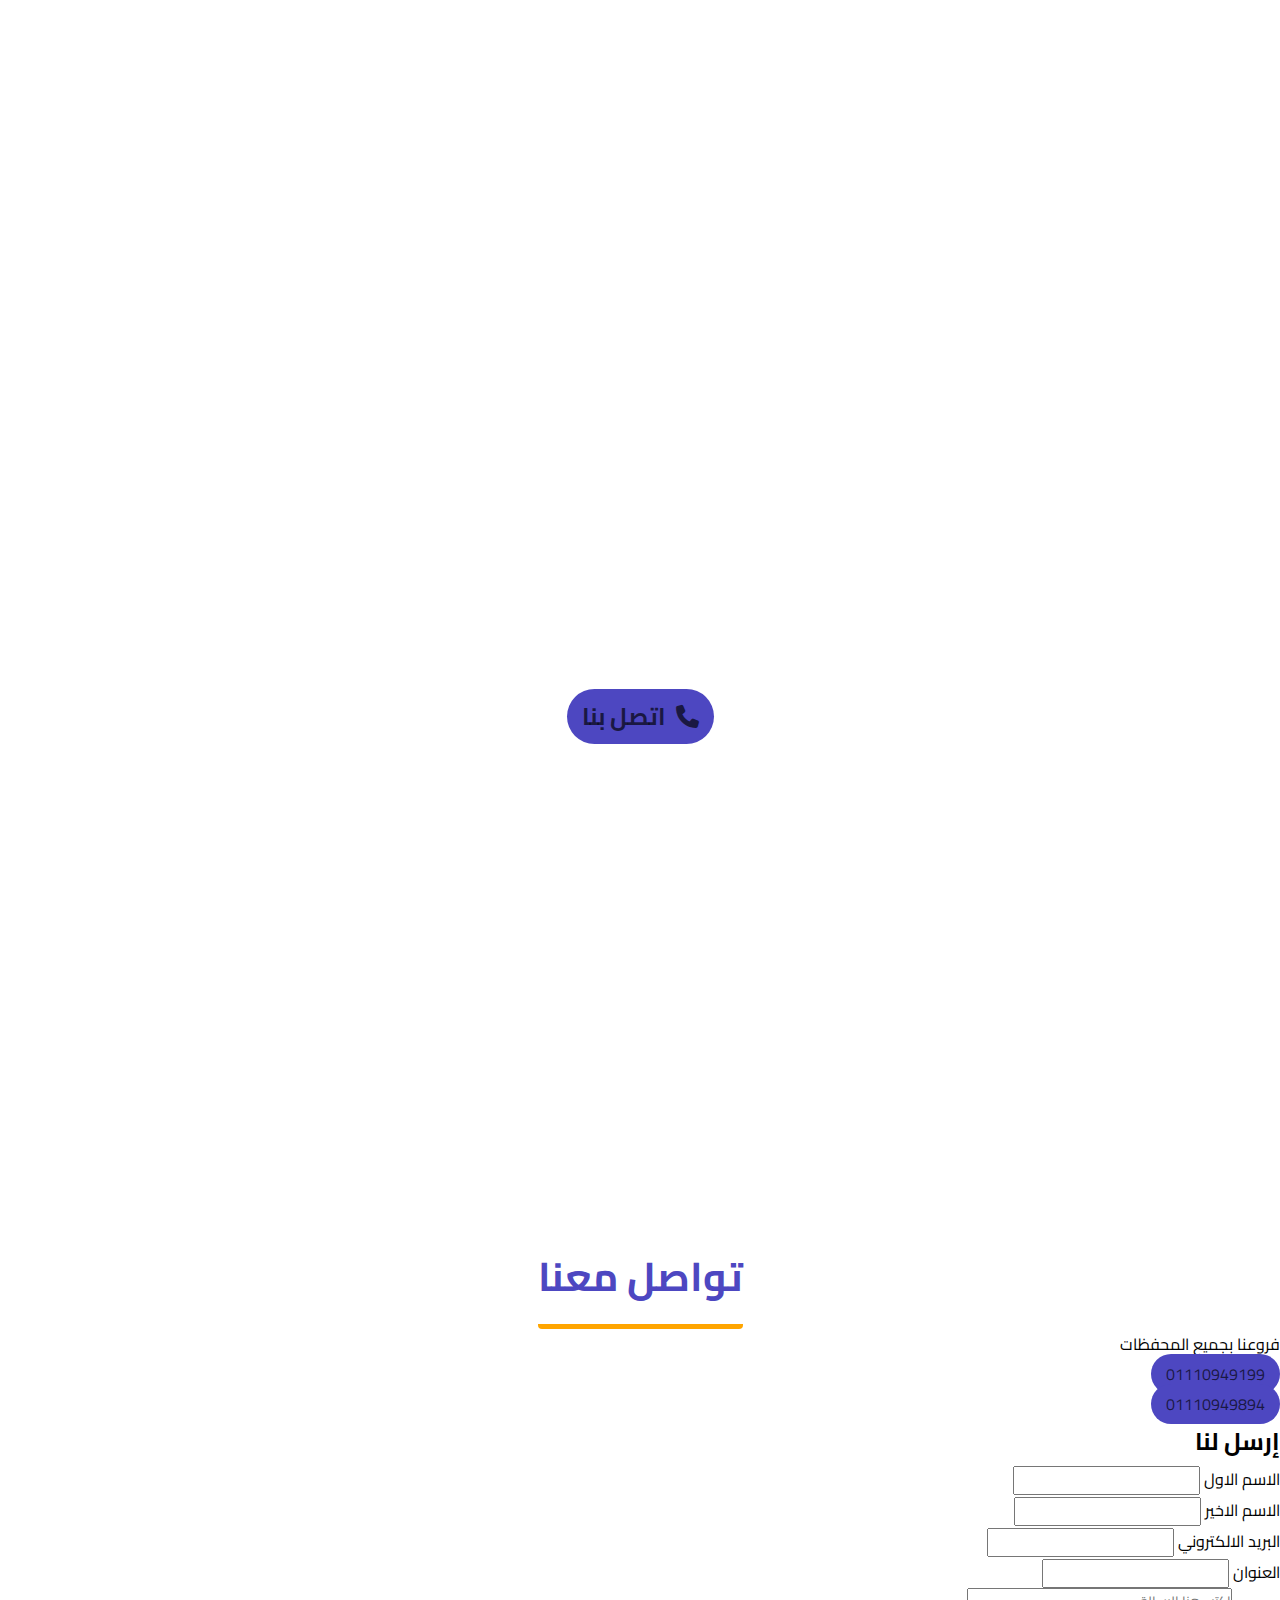
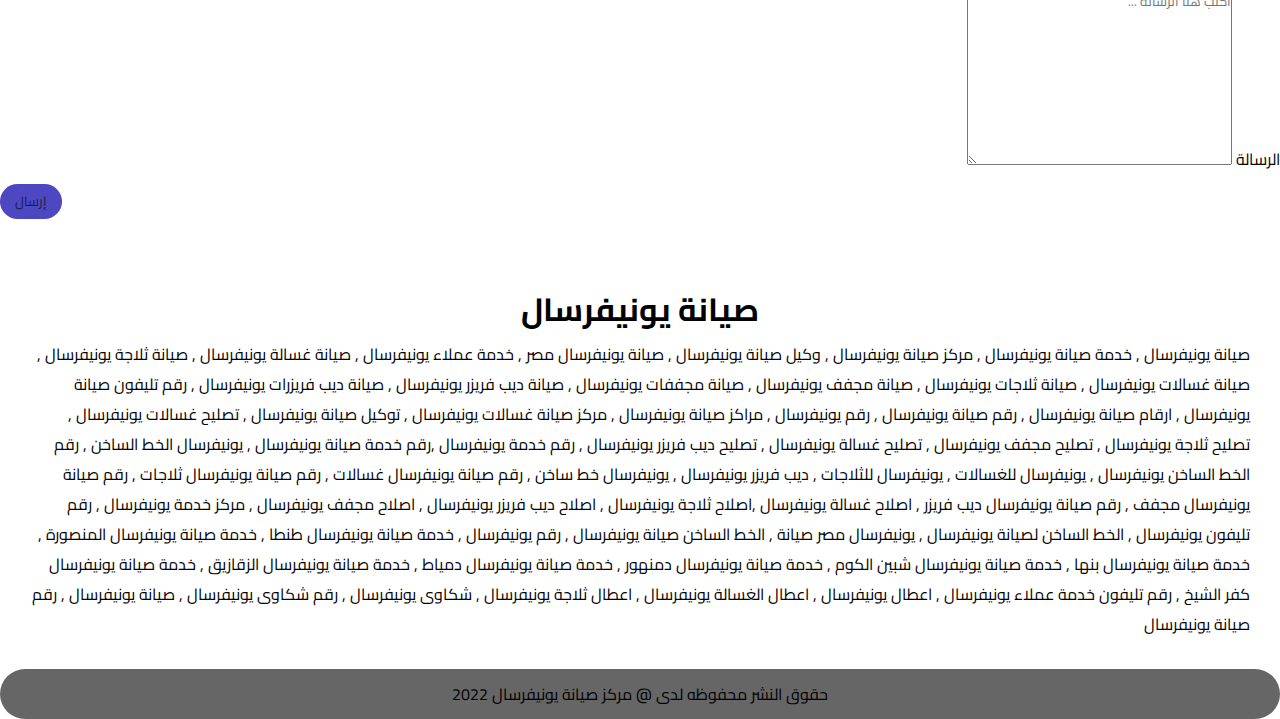
<file: universal/index.html>
<!doctype html>
<html dir="rtl" lang="ar">

<head>
  <meta charset="utf-8">
  <meta name="viewport" content="width=device-width, initial-scale=1">
  <meta name="keywords" content="
          صيانة يونيفرسال , خدمة صيانة يونيفرسال , مركز صيانة يونيفرسال , وكيل صيانة يونيفرسال , صيانة يونيفرسال مصر , خدمة عملاء يونيفرسال
         , صيانة غسالة يونيفرسال , صيانة ثلاجة يونيفرسال , صيانة غسالات يونيفرسال , صيانة ثلاجات يونيفرسال , صيانة مجفف يونيفرسال ,
         صيانة مجففات يونيفرسال , صيانة ديب فريزر يونيفرسال , صيانة ديب فريزرات يونيفرسال , رقم تليفون صيانة يونيفرسال ,
         ارقام صيانة يونيفرسال , رقم صيانة يونيفرسال , رقم يونيفرسال , مراكز صيانة يونيفرسال , مركز صيانة غسالات يونيفرسال
         , توكيل صيانة يونيفرسال , تصليح غسالات يونيفرسال , تصليح ثلاجة يونيفرسال , تصليح مجفف يونيفرسال , تصليح غسال
        ة يونيفرسال , تصليح ديب فريزر يونيفرسال , رقم خدمة يونيفرسال ,رقم خدمة صيانة يونيفرسال , يونيفرسال الخط الساخن
         , رقم الخط الساخن يونيفرسال , يونيفرسال للغسالات , يونيفرسال للثلاجات , ديب فريزر يونيفرسال , يونيفرسال خط ساخن  , 
        رقم صيانة يونيفرسال غسالات , رقم صيانة يونيفرسال ثلاجات , رقم صيانة يونيفرسال مجفف , رقم صيانة يونيفرسال ديب فريزر 
        , اصلاح غسالة يونيفرسال ,اصلاح ثلاجة يونيفرسال , اصلاح ديب فريزر يونيفرسال , اصلاح مجفف يونيفرسال , مركز خدمة يونيفرسال  , 
        رقم تليفون يونيفرسال , الخط الساخن لصيانة يونيفرسال , يونيفرسال مصر صيانة , الخط الساخن صيانة يونيفرسال , رقم يونيفرسال ,
         خدمة صيانة يونيفرسال طنطا , خدمة صيانة يونيفرسال المنصورة , خدمة صيانة يونيفرسال بنها , خدمة صيانة يونيفرسال 
        شبين الكوم , خدمة صيانة يونيفرسال دمنهور , خدمة صيانة يونيفرسال دمياط , خدمة صيانة يونيفرسال الزقازيق , 
        خدمة صيانة يونيفرسال كفر الشيخ , رقم تليفون خدمة عملاء يونيفرسال , اعطال يونيفرسال , اعطال الغسالة يونيفرسال ,
         اعطال ثلاجة يونيفرسال , شكاوى يونيفرسال , رقم شكاوى يونيفرسال , صيانة يونيفرسال  , رقم صيانة يونيفرسال ">
  <meta name="description" content="وكيل صيانة يونيفرسال  بجميع محافظات الجمهورية يوفر خدمة عملاء 24/7 
        , ويقدم صيانة منزلية فورية للغسالات والمجففات والثلاجات والديب فريزر بقطع 
        غيار أصلية %100 من بلد المنشأ وبضمان سنة على الأصلاح وعلى قطع الغيار المستبدلة ,حيث لدينا أسطول سيارات معد
         خصيصاً للوصول للعملاء بأسرع وقت ممكن أينما كانوا . كما تقدم ضمان معتمد من وكيل شركة يونيفرسال  المعتمد الوحيد
         المخصص لتلقي بلاغات اعطال اجهزة يونيفرسال  المميزة وذلك عن طريق نخبة متميزة من المهندسين والفنيين ومجهزين 
        بسيارات مجهزة لتتم عملية اصلاح الجهاز ماركة يونيفرسال  بأفضل الاساليب والطرق ويسلم للعميل بحالة الجهاز
         الجديد ومع استلام عميل يونيفرسال  فاتورة اصلاح وضمان عام معتمد في حالة تكرر العطل يتم التصليح مجانا ">
  <!-- icon link -->
  <link rel="icon" style="border-radius: 50px;" href="logo.png">
  <title> صيانة يونيفرسال</title>
  <!-- swiper css -->
  <link rel="stylesheet" href="css/swiper-bundle.min.css">
  <!-- style css -->
  <link rel="stylesheet" href="css/style.css">
  <!-- foant awesome-->
  <link rel="stylesheet" href="https://cdnjs.cloudflare.com/ajax/libs/font-awesome/6.2.1/css/all.min.css">
  <!-- boorstrap -->
  <link href="https://cdn.jsdelivr.net/npm/bootstrap@5.2.3/dist/css/bootstrap.min.css" rel="stylesheet"
    integrity="sha384-rbsA2VBKQhggwzxH7pPCaAqO46MgnOM80zW1RWuH61DGLwZJEdK2Kadq2F9CUG65" crossorigin="anonymous">
</head>

<body>

  <!--start  header -->
  <nav class="navbar navbar-expand-lg ">
    <div class="container-fluid">
      <a class="navbar-brand" href="#"><img src="logo.png" alt="" class="logo"></a>
      <button class="navbar-toggler" type="button" data-bs-toggle="collapse" data-bs-target="#navbarSupportedContent"
        aria-controls="navbarSupportedContent" aria-expanded="false" aria-label="Toggle navigation">
        <span class="navbar-toggler-icon"></span>
      </button>
      <div class="collapse navbar-collapse" id="navbarSupportedContent">
        <ul class="navbar-nav me-auto ms-auto mb-lg-0">
          <li class="nav-item">
            <a class="nav-link active" aria-current="page" href="#">الرأسيه</a>
          </li>
          <li class="nav-item">
            <a class="nav-link" href="#refrigerator">صيانة الثلاجات</a>
          </li>
          <li class="nav-item">
            <a class="nav-link" href="#mini-bar">صيانة ثلاجات الميني بار </a>
          </li>
          <li class="nav-item">
            <a class="nav-link" href="#deep">صيانة الديب فريزر </a>
          </li>
          <li class="nav-item">
            <a class="nav-link" href="#wash">صيانة غسالات الملابس </a>
          </li>
          <li class="nav-item">
            <a class="nav-link" href="#dryer"> صيانة مجففات الملابس</a>
          </li>
          <li class="nav-item">
            <a class="nav buttonn " href="tel:01110949199"><i class="fa fa-phone "></i>01110949199</a>
          </li>
        </ul>
      </div>
    </div>
  </nav>
  <!--end header -->
  <h2><a class=" buttonn  up" href="tel:01110949199"><i class="fa fa-phone "></i> </a></h2>
  <!-- start home -->
  <section class="main swiper mySwiper">
    <div class="wrapper swiper-wrapper">
      <div class="slide swiper-slide">
        <img src="img/slide1.jpg" alt="" class="image">
        <div class="image-data">
          <h1 class="text">صيانه <span class="kiraize">يونيفرسال</span></h1>
          <h2><a class=" buttonn " href="tel:01110949199"><i class="fa fa-phone "></i>اتصل بنا </a></h2>
          <div class="coil-as">
            <h2><a class=" buttonn " href="tel:01110949199"><i class="fa fa-phone "></i>01110949199 </a></h2>
            <h2><a class=" buttonn " href="tel:01110949894"><i class="fa fa-phone "></i> 01110949894 </a></h2>
          </div>

        </div>
      </div>
      <div class="slide swiper-slide">
        <img src="img/slide2.jpg" alt="" class="image">
        <div class="image-data">
          <h1 class="text">صيانه <span class="kiraize">يونيفرسال</span></h1>
          <h2><a class=" buttonn " href="tel:01110949199"><i class="fa fa-phone "></i>اتصل بنا </a></h2>
        </div>
      </div>
      <div class="slide swiper-slide">
        <img src="img/slide4.jpg" alt="" class="image">
        <div class="image-data ">
          <h1 class="text ">صيانه <span class="kiraize">يونيفرسال</span></h1>
          <h2><a class=" buttonn " href="tel:01110949199"><i class="fa fa-phone "></i>اتصل بنا </a></h2>
          <div class="coil-as">
            <h2><a class=" buttonn " href="tel:01110949199"><i class="fa fa-phone "></i>01110949199 </a></h2>
            <h2><a class=" buttonn " href="tel:01110949894"><i class="fa fa-phone "></i> 01110949894 </a></h2>
          </div>
        </div>
      </div>
      <div class="slide swiper-slide">
        <img src="img/slide3.jpg" alt="" class="image">
        <div class="image-data">
          <h1 class="text">صيانه <span class="kiraize">يونيفرسال</span></h1>
          <h2><a class=" buttonn " href="tel:01110949199"><i class="fa fa-phone "></i>اتصل بنا </a></h2>
          <div class="coil-as">
            <h2><a class=" buttonn " href="tel:01110949199"><i class="fa fa-phone "></i>01110949199 </a></h2>
            <h2><a class=" buttonn " href="tel:01110949894"><i class="fa fa-phone "></i> 01110949894 </a></h2>
          </div>
        </div>
      </div>
    </div>
    <div class="swiper-button-next"></div>
    <div class="swiper-button-prev"></div>
    <div class="swiper-pagination"></div>
  </section>

  <!-- end home -->
  <!-- start  Services -->
  <section class="services reveal-reset-top">
    <div class="container">
      <div class="contact">
        <h1>خدمة صيانة يونيفرسال</h1>
      </div>
      <p>نحن نقدم خدمة صيانة منزلية ممتازة على جميع منتجات يونيفرسال بما في ذلك الثلاجات والديب فريزير والغسالات
        والمجففات ، مدعومة بضمان إصلاح لمدة عام و 100٪ من قطع غيار بلد المنشأ في أسرع وقت ممكن لراحة عملائنا.</p>
    </div>
    <h2 class="center"><a class=" buttonn " href="tel:01110949199"><i class="fa fa-phone "></i>اتصل بنا </a></h2>
    <br>
  </section>
  <!-- end Services -->
  <!-- kbakaaaa============================ -->
  <div class="features ">
    <div class="container">
      <div class="feat reveal-reset-top ">
        <div class="col ">
          <i class="fa fa-headset"></i>
          <h4>الدعم الفني </h4>
          <p>- دعم فني متاح 24 ساعه
            <br />- الاستفسارات وشكاوي الاعطال
            <br /> - رشادات التشغيل و الاقسام المتخصصة
          </p>
        </div>
        <a href="tel:01110949199" class="buttonn"><i class="fa fa-phone"></i> اتصل الان بالدعم الفني</a>
      </div>
      <div class="feat reveal-reset-top">
        <div class="col">
          <i class="fa fa-gears"></i>
          <h4> قطع غيار الاصلية</h4>
          <p> - توفير المكونات الاصلية للمنتج
            <br /> - استبدال قطع الغيار بالمنزل
            <br /> - ضمان معتمد علي القطع المستبدلة
          </p>
        </div>
        <a href="tel:01110949894" class="buttonn"><i class="fa fa-phone"></i> اتصل الان بالدعم الفني</a>
      </div>
      <div class="feat reveal-reset-bottom">
        <div class="col">
          <i class="fa fa-screwdriver-wrench"></i>
          <h4> خدمة صيانة منزلية فورية</h4>
          <p>
            - مهندسيين وفنيين علي اعلي مستوي من الكفاءه والمهنيه
            <br />- تغطية الصيانة بجميع المحافظات
          </p>
        </div>
        <a href="tel:01110949199" class="buttonn"><i class="fa fa-phone"></i> اتصل الان بالدعم الفني</a>
      </div>
    </div>
  </div>
  <!-- kbakaaaa============================ -->
  <div class="container">
    <div class="contact">
      <h1>صيانة أجهزة يونيفرسال</h1>
    </div>
    <div class="row devices row-cols-1 row-cols-md-3 g-4">

      <div class="col reveal-reset-top">
        <div class="card h-100 " id="refrigerator">
          <div class="card-body">
            <h5 class="card-title">صيانة ثلاجات يونيفرسال</h5>
            <p class="card-text"> إصلاح الثلاجة إذا كان العطل يتعلق بالتبريد والتجميد ولا يمكن الحفاظ على الأطعمة
              والمشروبات ، فإن خبراء إصلاح
              الثلاجة يستخدمون أحدث المعدات المتطورة والتكنولوجيا الحديثة للتحقق من سبب الخطأ وإصلاح الجهاز في أسرع وقت
              ممكن
              لإفادة العميل الوقت حتى لا يتم تأخير الجهاز وتفعيله بضمان الصيانة الجديد</p>
          </div>
          <img src="img/img/ثلاجه.png" class="card-img-top reveal-reset-top" alt="...">
          <a href="tel:01110949199" class="buttonn"><i class="fa fa-phone"></i> اتصل الان بالدعم الفني</a>
        </div>
      </div>
      <div class="col reveal-reset-top">
        <div class="card h-100 reveal-reset-top">
          <div class="card-body" id="mini-bar">
            <h5 class="card-title">صيانة ميني بار يونيفرسال</h5>
            <p class="card-text"> ثلاجات الميني بار يونيفرسال - شركة يونيفرسال من الشركات الرائدة في مجال تصنيع ثلاجات الميني
              بار
              بأحدث المواصفات العالمية ، حيث أنها الأولى من نوعها في استخدام الأشعة تحت الحمراء في التبريد ، ووحدة
              التبريد
              الخاصة بميني بار يونيفرسال. تختلف الثلاجة عن نظيرتها باستخدام تقنية الامتصاص وبتوفير المزيد من الطاقة مقارنة
              بالثلاجات الأخرى ، أما الميني بار الآخر فهو من الرشف التقليدي. </p>
          </div>
          <img src="img/img/ميني بار.png" class="card-img-top reveal-reset-bottom" alt="...">
          <a href="tel:01110949894" class="buttonn"><i class="fa fa-phone"></i> اتصل الان بالدعم الفني</a>
        </div>
      </div>
      <div class="col">
        <div class="card h-100 reveal-reset-top">
          <div class="card-body" id="deep">
            <h5 class="card-title">صيانة الديب فريزر</h5>
            <p class="card-text"> إصلاح الفريزر ، إذا كان العطل يتعلق بالتبريد والتجميد ولا يمكن الحفاظ على الأطعمة
              والمشروبات ، يتم فحصها من
              قبل خبراء إصلاح الثلاجات باستخدام أحدث المعدات المتطورة والتكنولوجيا الحديثة لمعرفة سبب الخطأ وإصلاحه.
              المعدات
              في أسرع وقت ممكن لصالح العميل دون تأخير المعدات وتفعيل ضمان صيانة جديد</p>
          </div>
          <img src="img/img/ديب فريزير.png" class="card-img-top reveal-reset-bottom" alt="...">

          <a href="tel:01110949199" class="buttonn"><i class="fa fa-phone"></i> اتصل الان بالدعم الفني</a>
        </div>
      </div>
      <div class="col">
        <div class="card h-100 reveal-reset-top">
          <div class="card-body" id="wash">
            <h5 class="card-title">صيانة غسالات يونيفرسال</h5>
            <p class="card-text"> خبراء إصلاح الغسالات يتم فحص الغسالات من قبل خبراء من مركز تصليح يونيفرسال ، باستخدام
              أحدث المعدات التكنولوجية
              المتقدمة للكشف عن سبب العطل وإصلاح المعدات في أسرع وقت ممكن ، للاستفادة من وقت العميل ، وعدم تأخير الوقت
              على
              الجهاز وتفعيل ضمان الصيانة الجديد.</p>
          </div>
          <img src="img/img/غسالات.png" class="card-img-top reveal-reset-bottom" alt="...">

          <a href="tel:01110949199" class="buttonn"><i class="fa fa-phone"></i> اتصل الان بالدعم الفني</a>
        </div>
      </div>
      <div class="col">
        <div class="card h-100 reveal-reset-bottom">
          <div class="card-body" id="dryer">
            <h5 class="card-title">صيانة مجففات يونيفرسال</h5>
            <p class="card-text"> تتصدر مجففات ملابس يونيفرسال قائمة أفضل أنواع المجففات في الأسواق العالمية والمصرية ،
              لأسباب ليس أقلها تقنية
              استشعار الجفاف ، والتي توفر نظام إيقاف للتجفيف الكامل بناءً على مستوى الرطوبة في الغسيل. تساعد مستشعرات
              التجفيف أيضًا في توفير استهلاك الطاقة ، وتتميز مجففات يونيفرسال بالسرعة والهدوء والتحكم اليدوي في برامج
              التجفيف
              وفقًا لنوع القماش.</p>
          </div>
          <img src="img/img/مجفف.png" class="card-img-top reveal-reset-top" alt="...">

          <a href="tel:01110949894" class="buttonn"><i class="fa fa-phone"></i> اتصل الان بالدعم الفني</a>
        </div>
      </div>
      <div class="col">
        <div class="card h-100 reveal-reset-bottom">
          <div class="card-body">
            <h5 class="card-title">صيانة غساله اطباق يونيفرسال</h5>
            <p class="card-text"> خدمة وإصلاح غسالة الاطباق
              سواء كنت تبحث عن صيانة غسالة الأطباق أو إصلاح غسالة الأطباق أو صيانة غسالة الأطباق ، يمكن أن تساعدك خدمة
              يونيفرسال للأجهزة المنزلية. نحن خيارك الأفضل لإصلاح وصيانة غسالة الأطباق بسرعة وسهولة. سواء كانت غسالة
              الأطباق
              الخاصة بك تتسرب من الماء أو كانت أطباقك غير نظيفة بما يكفي ، يمكنك الاعتماد على مركز خدمة غسالة الأطباق
              للحصول
              على أفضل فنيي خدمة غسالة الأطباق في هذا المجال. لديهم المهارات اللازمة للحفاظ على غسالة الاطباق.</p>
          </div>
          <img src="img/img/غساله اطباق.png" class="card-img-top reveal-reset-top" alt="...">
          <a href="tel:01110949199" class="buttonn"><i class="fa fa-phone"></i> اتصل الان بالدعم الفني</a>
        </div>
      </div>
    </div>

  </div>
  <!-- end devices -->
  <!-- start  Services tow-->
  <section class="services services-tow reveal-reset-top ">
    <div class="container">
      <div class="contact">
        <h1> صيانة يونيفرسال</h1>
      </div>
      <!-- Swiper -->
      <div class="swiper mySwiper reveal-reset-true">
        <div class="swiper-wrapper">
          <div class="swiper-slide">وكيل صيانة يونيفرسال بجميع محافظات الجمهورية يقدم خدمة عملاء على مدار الساعة وطوال أيام
            الأسبوع ، ويوفر صيانة فورية للمنزل للغسالات والمجففات والثلاجات والمجمدات العميقة مع قطع غيار أصلية 100٪ من
            بلد المنشأ وضمان لمدة عام على قطع الغيار والإصلاح ، حيث لدينا أسطول من السيارات معدة خصيصًا للوصول إلى
            العملاء في أسرع وقت ممكن أينما كانوا. كما تقدم ضمانا معتمدا من الوكيل المعتمد لشركة يونيفرسال الوحيد المخصص
            لتلقي بلاغات أعطال أجهزة يونيفرسال المميزة ، وذلك من خلال مجموعة متميزة من المهندسين والفنيين المجهزين
            بالسيارات المجهزة لإتمام عملية إصلاح الجهاز. ماركة يونيفرسال بأفضل الطرق والأساليب ويتم تسليمها للعميل بحالة
            الجهاز الجديد ومع استلام عميل يونيفرسال فاتورة إصلاح وكفالة عامة مصدق عليها في حال تكرار عطل ، يتم الإصلاح
            مجانًا
          </div>
          <div class="swiper-slide">إنها واحدة من أنجح وأسرع المؤسسات نموًا في العالم وفي مصر في مجال صناعة الأجهزة
            المنزلية وإصلاحها. يونيفرسال هي شركة رائدة في مبيعات الأجهزة الحديثة وإصلاحها مع شغف بالتركيز على العملاء
            والانتماء وضمان الأصالة. ويتحقق ذلك من خلال فهم عملائنا واحتياجاتهم ، وتزويدهم بأفضل الحلول والتجارب الجديدة
            ، بما في ذلك: مساعدتهم على تحقيق نمط حياة أفضل في جميع مجالات المنزل الحديث من خلال الابتكار المستمر ، بما
            في ذلك العناية بالمبيعات وصيانة الأجهزة مثل الغسيل. الآلات والثلاجات والمجمدات والمجففات والميكروويف.

          </div>
          <div class="swiper-slide">بالإضافة إلى ذلك ، نسعى في يونيفرسال للوصول إلى عملاء جدد ، مع مراعاة حبهم للاكتشاف
            والأنشطة الجديدة المتنوعة وسعيهم المستمر لحياة أفضل ، لذلك نقوم بتطوير علامتنا التجارية بشكل تدريجي ومستمر ،
            قمنا بدمج موقع إصلاح يونيفرسال مع يونيفرسال. معلومات عن مراكز الإصلاح ، حيث تعتبر مراكز إصلاح يونيفرسال من أفضل
            المراكز لإصلاح جميع منتجات شركة يونيفرسال من خلال خدمة عملاء يونيفرسال ؛ يمكنك الحصول على أفضل خدمات الإصلاح في
            مصر لأن مؤسسات إصلاح يونيفرسال تضم أفضل المتخصصين والمتخصصين في تصليح جميع منتجات يونيفرسال وهذا المركز معتمد
            ومعتمد من قبل كبرى شركات يونيفرسال كمنظمة اصلاح ومن اجل تقديم افضل خدمة لصالح عملائها فان هذا المركز يوفر لهم
            افضل صيانة ودعم الخبرة الفنية و الكفاءة بسعر مناسب لجميع العملاء

          </div>
          <div class="swiper-slide">احصل على رقم مركز إصلاح يونيفرسال 01110949199 واطلب خدمة الإصلاح في أي وقت للعثور على
            فريق إصلاح تحت الطلب على مدار 24 ساعة - جميع أيام الأسبوع. كما يمكنك الحصول على المعلومات اللازمة حول صيانة
            يونيفرسال من خلال الموقع الرسمي لوكالة يونيفرسال ، حيث سيبدأ المركز بالنقل إلى موقع العميل ويبدأ مرحلة الإصلاح
            بمجرد استلام تقرير فشل يونيفرسال ، ومن خلال معالجة البيانات الرئيسية و أرقام موثوقة ، ستتمكن من الحصول على
            صيانة وخدمات عالية الجودة لا يمكنك العثور عليها في أي مكان آخر ، موقع شركة يونيفرسال هو الموقع الرسمي والأساسي
            والموثوق ، يمكنك زيارة صفحة صيانة يونيفرسال حتى تتمكن من معرفة الحقيقة والرئيسية أرقام هواتف نقاط الإصلاح في
            يونيفرسال ، يمكنك العثور على معلومات حول خدمات الإصلاح الخاصة بشركة يونيفرسال على الرقم 01110949199.

          </div>

        </div>
        <div class="swiper-button-next"></div>
        <div class="swiper-button-prev"></div>
        <div class="swiper-pagination"></div>
      </div>
  </section>
  <h2 class="center"><a class=" buttonn " href="tel:01110949199"><i class="fa fa-phone "></i>اتصل بنا </a></h2>
  <div class="spess"></div>
  <!-- end  Services tow-->
  <!-- end  Services three -->
  <section class="services services-three  reveal-reset-top">
    <div class="contact">
      <h1>خدمة عملاء يونيفرسال</h1>
    </div>
    <p>خدمة عملاء صيانة يونيفرسال لصيانة جميع الاجهزة المنزلية يونيفرسال فى ثلاجات يونيفرسال ومجمدات يونيفرسال وسخانات يونيفرسال ومواقد
      يونيفرسال اذ لا بد من معرفة العميل بالمعلومات اللازمة من خدمة عملاء يونيفرسال والتعرف على العطل قبل ارساله للجهاز ولكي
      لا تتفاقم الخلل ، فإنه يوفر خدمة عملاء يونيفرسال متوفرة على مدار الساعة طوال أيام الأسبوع ، من أجل تحسين مستوى الخدمة
      ورضا العملاء.يمكن للعميل الاتصال بمركز صيانة الخط الساخن لخدمة العملاء في يونيفرسال على ارقام خدمة عملاء يونيفرسال
      معروضة امامك وكلاء وكالة يونيفرسال لديهم اسطول سيارات مجهز بأفضل الفنيين وخبراء الصيانة الذين لا تقل خبرتهم عن 6
      سنوات فى مجال الصيانة ويمكنك الاتصال بالدعم الخدمات خدمة على هاتف خدمة العملاء بفرع يونيفرسال للمساعدة الفنية لطلب
      أقرب مركز صيانة يونيفرسال لك يوجد عطل فى صيانة ثلاجات يونيفرسال تقوم بالاتصال بخدمة عملاء يونيفرسال وتطلب خدمة صيانة
      الثلاجة أو الاتصال بخدمة عملاء يونيفرسال خط ساخن موحد او امك و معارفك قاموا بتأسيس خدمة عملاء لشركة يونيفرسال من موقع
      صيانة يونيفرسال وكالة صيانة يونيفرسال خدمة عملاء نحن نقدم المعلومات اللازمة لصيانة اعطال يونيفرسال فى مصر فى اجهزة يونيفرسال
      لانها ضرورية ل يقوم العميل بعمل بعض هذه المعلومات من خلال وكالة يونيفرسال لإصلاح أعطال الغسالات وفريزرات يونيفرسال أفضل
      خدمة يونيفرسال لصيانة الثلاجات. من وكالة يونيفرسال يتبع أعلى معايير الجودة لإطالة عمر جهاز يونيفرسال.</p>
    </div>
    <h2 class="center"><a class=" buttonn " href="tel:01110949199"><i class="fa fa-phone "></i>اتصل بنا </a></h2>
  </section>
  <!-- end  Services three -->
  <!-- تواصل معنا ======= -->
  <section class="site-section bg-light d-flex justify-content-center aos-init aos-animate" id="contact-section"
    data-aos="fade">
    <div class="container">
      <div class="row mb-5 mt-5">
        <div class="col-12 text-center d-flex justify-content-center">
          <div class="contact">
            <h1> تواصل معنا </h1>
          </div>
        </div>
      </div>
      <div class="row mb-5">
        <div class="col-md-4 text-center">
          <p class="mb-4">
            <span class="icon-room d-block h4 greenColor"></span>
            <span>فروعنا بجميع المحفظات </span>
          </p>
        </div>
        <div class="col-md-4 text-center">
          <p class="mb-4">
            <span class="icon-phone d-block h4 greenColor "></span>
            <a href="tel:01110949199" class="buttonn">01110949199</a>
          </p>
         </div>
        <div class="col-md-4 text-center"> 
          <p class="mb-0 ">
            <span class="icon-whatsapp d-block h4 greenColor"></span>
            <a href="tel:01110949894" class="buttonn">01110949894</a>
          </p>
        </div>
      </div>
      <div class="row">
        <div class="col-md-12 mb-5">
          <form action="#" class="p-5 bg-white" dir="rtl" style="text-align: right">
            <h2 class="h4 text-black mb-5">إرسل لنا</h2>
            <div class="row form-group">
              <div class="col-md-6 mb-3 mb-md-0">
                <label class="text-black" for="fname">الاسم الاول</label>
                <input type="text" id="fname" class="form-control">
              </div>
              <div class="col-md-6">
                <label class="text-black" for="lname">الاسم الاخير</label>
                <input type="text" id="lname" class="form-control">
              </div>
            </div>
            <div class="row form-group">
              <div class="col-md-12">
                <label class="text-black" for="email">البريد الالكتروني</label>
                <input type="email" id="email" class="form-control">
              </div>
            </div>
            <div class="row form-group">
              <div class="col-md-12">
                <label class="text-black" for="subject">العنوان</label>
                <input type="subject" id="subject" class="form-control">
              </div>
            </div>
            <div class="row form-group">
              <div class="col-md-12">
                <label class="text-black" for="message">الرسالة</label>
                <textarea name="message" id="message" cols="30" rows="7" class="form-control"
                  placeholder="اكتب هنا الرسالة ..."></textarea>
              </div>
            </div>
            <div class="row form-group" style="text-align: left">
              <div class="col-md-12">
                <input type="submit" value="إرسال" class="buttonn send btn-md w-100  ">
              </div>
            </div>
          </form>
        </div>
      </div>
    </div>
  </section>
  <!-- تواصل معنا ======= -->
  <footer class="reveal-reset-left">
    <h1 class="center reveal-right">صيانة يونيفرسال</h1>
    <p>صيانة يونيفرسال , خدمة صيانة يونيفرسال , مركز صيانة يونيفرسال , وكيل صيانة يونيفرسال , صيانة يونيفرسال مصر , خدمة عملاء يونيفرسال ,
      صيانة غسالة يونيفرسال , صيانة ثلاجة يونيفرسال , صيانة غسالات يونيفرسال , صيانة ثلاجات يونيفرسال , صيانة مجفف يونيفرسال , صيانة
      مجففات يونيفرسال , صيانة ديب فريزر يونيفرسال , صيانة ديب فريزرات يونيفرسال , رقم تليفون صيانة يونيفرسال , ارقام صيانة يونيفرسال ,
      رقم صيانة يونيفرسال , رقم يونيفرسال , مراكز صيانة يونيفرسال , مركز صيانة غسالات يونيفرسال , توكيل صيانة يونيفرسال , تصليح غسالات
      يونيفرسال , تصليح ثلاجة يونيفرسال , تصليح مجفف يونيفرسال , تصليح غسالة يونيفرسال , تصليح ديب فريزر يونيفرسال , رقم خدمة يونيفرسال
      ,رقم خدمة صيانة يونيفرسال , يونيفرسال الخط الساخن , رقم الخط الساخن يونيفرسال , يونيفرسال للغسالات , يونيفرسال للثلاجات , ديب
      فريزر يونيفرسال , يونيفرسال خط ساخن , رقم صيانة يونيفرسال غسالات , رقم صيانة يونيفرسال ثلاجات , رقم صيانة يونيفرسال مجفف , رقم
      صيانة يونيفرسال ديب فريزر , اصلاح غسالة يونيفرسال ,اصلاح ثلاجة يونيفرسال , اصلاح ديب فريزر يونيفرسال , اصلاح مجفف يونيفرسال ,
      مركز خدمة يونيفرسال , رقم تليفون يونيفرسال , الخط الساخن لصيانة يونيفرسال , يونيفرسال مصر صيانة , الخط الساخن صيانة يونيفرسال ,
      رقم يونيفرسال , خدمة صيانة يونيفرسال طنطا , خدمة صيانة يونيفرسال المنصورة , خدمة صيانة يونيفرسال بنها , خدمة صيانة يونيفرسال شبين
      الكوم , خدمة صيانة يونيفرسال دمنهور , خدمة صيانة يونيفرسال دمياط , خدمة صيانة يونيفرسال الزقازيق , خدمة صيانة يونيفرسال كفر
      الشيخ , رقم تليفون خدمة عملاء يونيفرسال , اعطال يونيفرسال , اعطال الغسالة يونيفرسال , اعطال ثلاجة يونيفرسال , شكاوى يونيفرسال ,
      رقم شكاوى يونيفرسال , صيانة يونيفرسال , رقم صيانة يونيفرسال </p>
  </footer>
  <p class="center footer">حقوق النشر محفوظه لدى @ مركز صيانة يونيفرسال 2022</p>
    <!-- Swiper JS -->
    <script src="js/swiper-bundle.min.js"></script>
    <!-- Initialize Swiper -->
    <script>
      var swiper = new Swiper(".mySwiper", {
        slidesPerView: 1,
        spaceBetween: 30,
        loop: true,
        pagination: {
          el: ".swiper-pagination",
          clickable: true,
        },
        navigation: {
          nextEl: ".swiper-button-next",
          prevEl: ".swiper-button-prev",
        },
      });
    </script>
    <!-- scrol -->
    <!-- <script src="https://unpkg.com/scrollreveal"></script> -->
    <script src="js/scrollreveal.min.js"></script>
    <!-- script js -->
    <script src="js/main.js"></script>
    <!--  -->
    <script src="js/swiper-bundle.min.js"></script>
    <!-- boorstrap -->
    <script src="https://cdn.jsdelivr.net/npm/bootstrap@5.2.3/dist/js/bootstrap.bundle.min.js"
      integrity="sha384-kenU1KFdBIe4zVF0s0G1M5b4hcpxyD9F7jL+jjXkk+Q2h455rYXK/7HAuoJl+0I4"
      crossorigin="anonymous"></script>
</body>

</html>
</file>
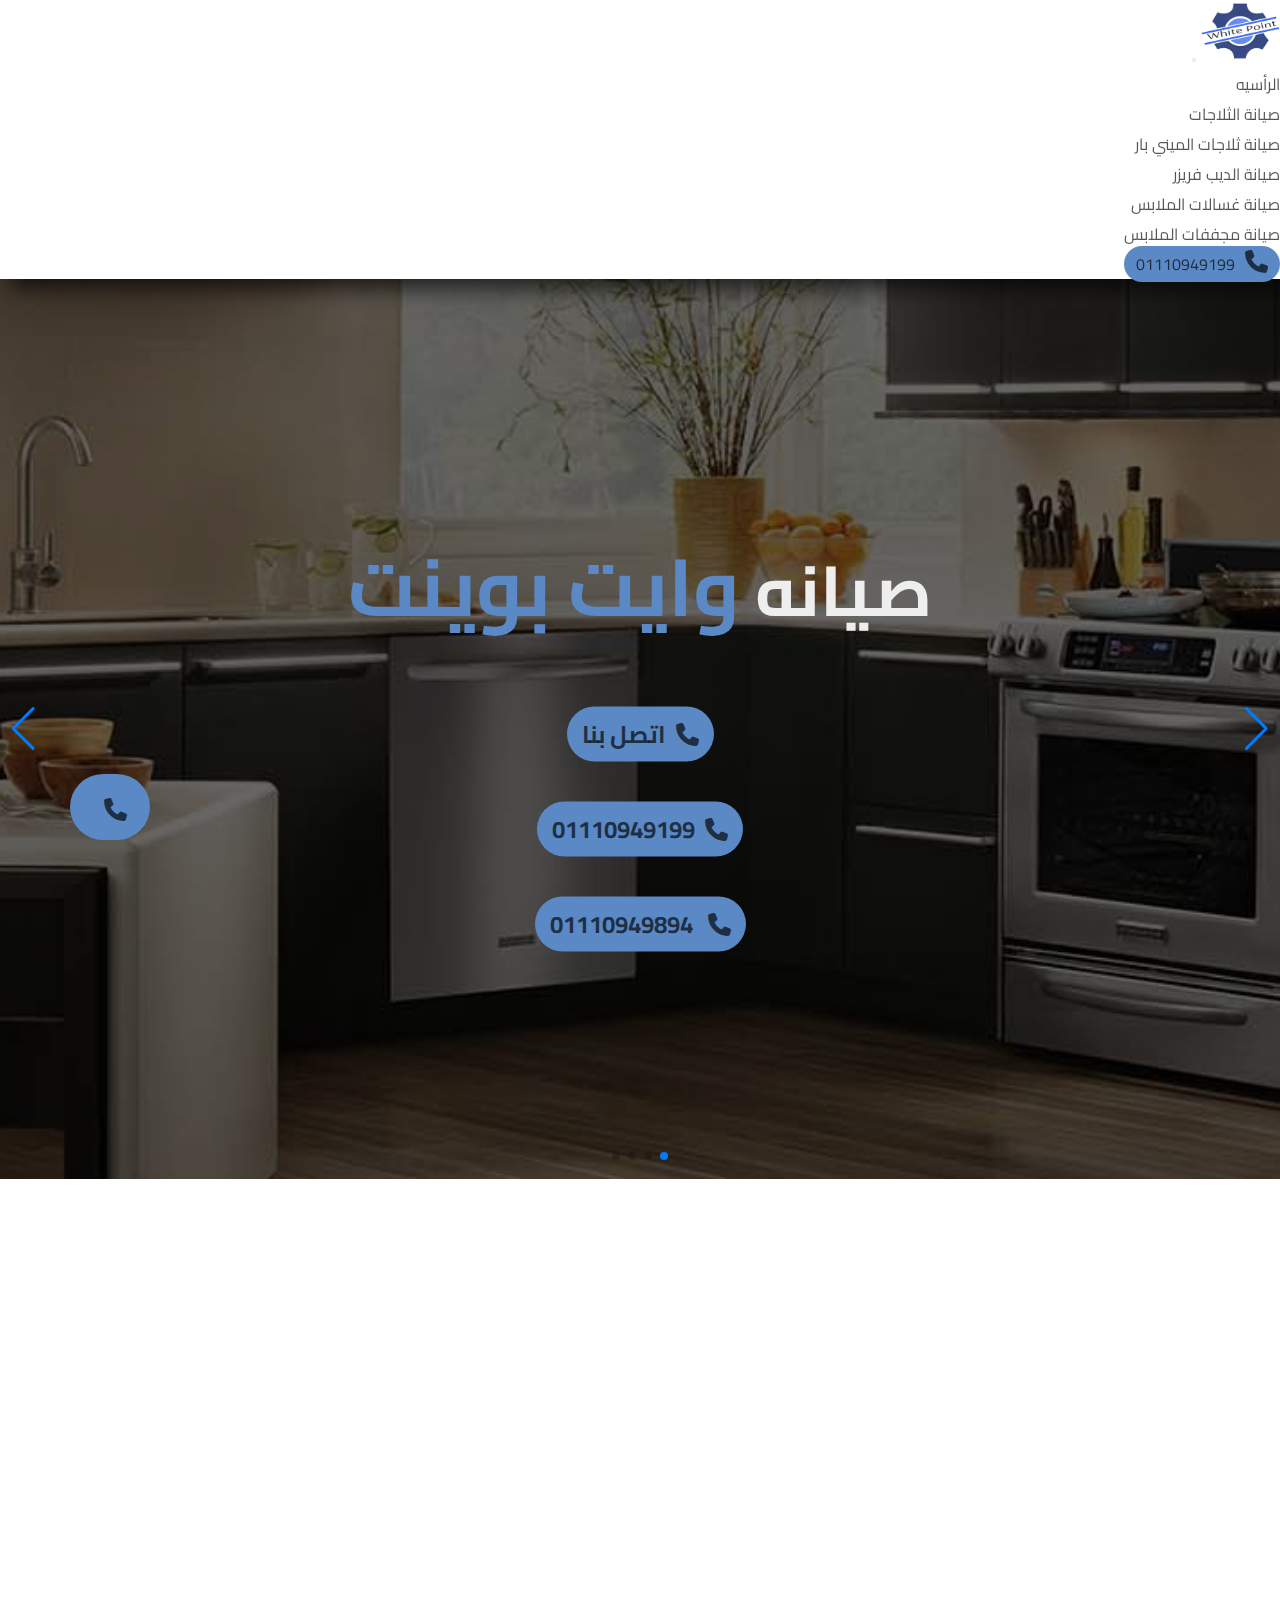
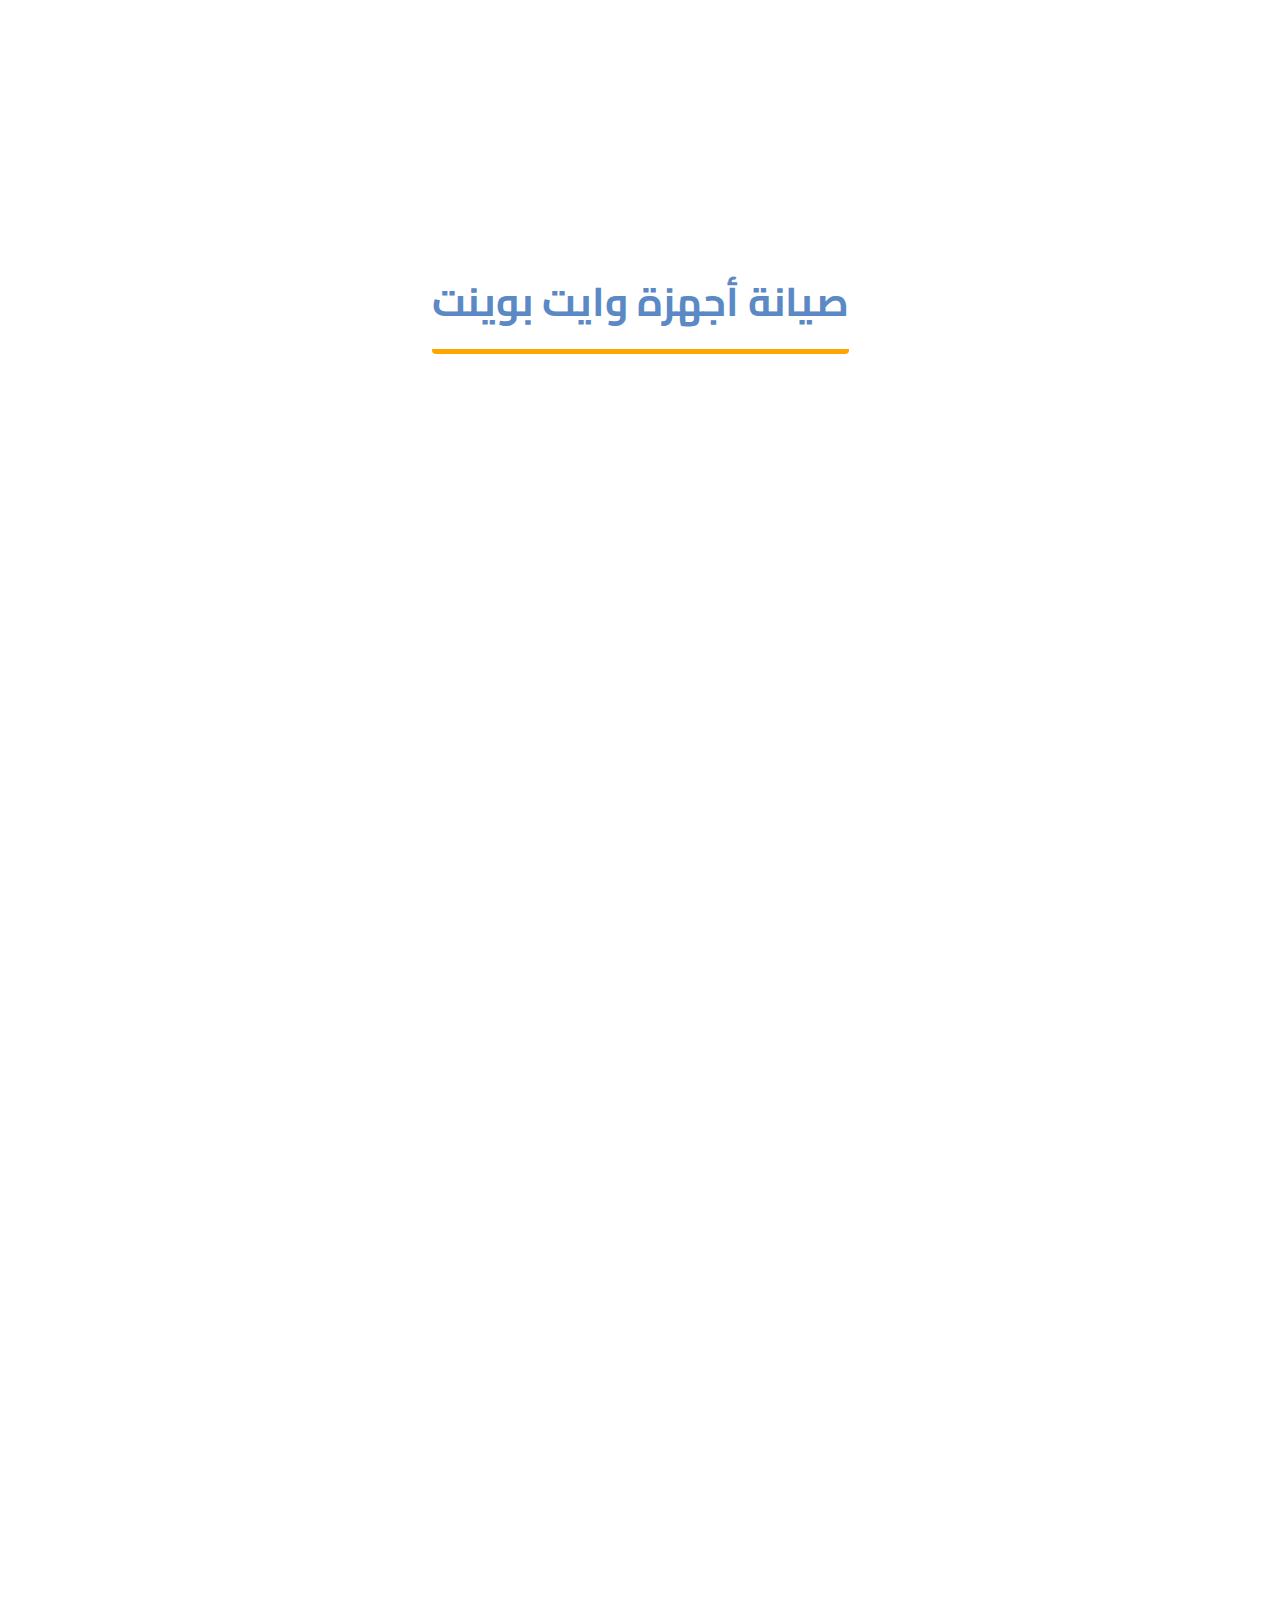
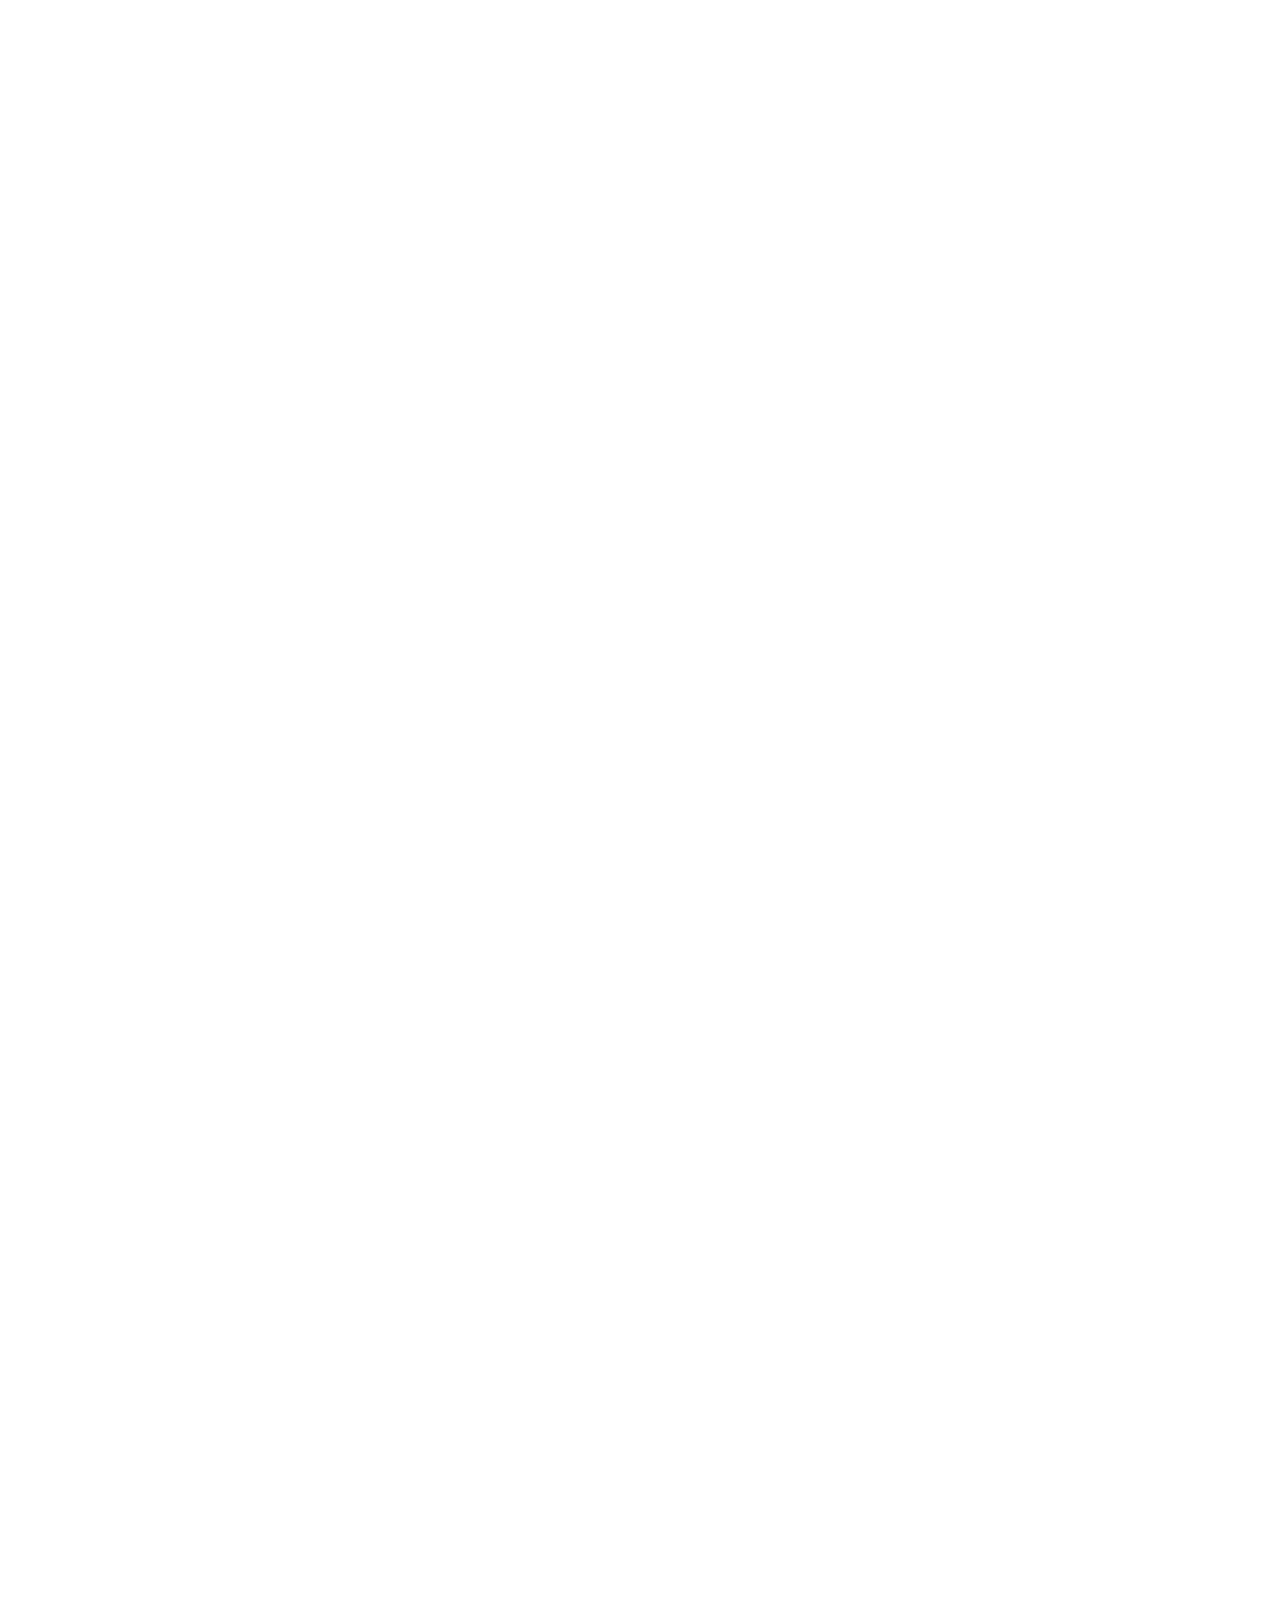
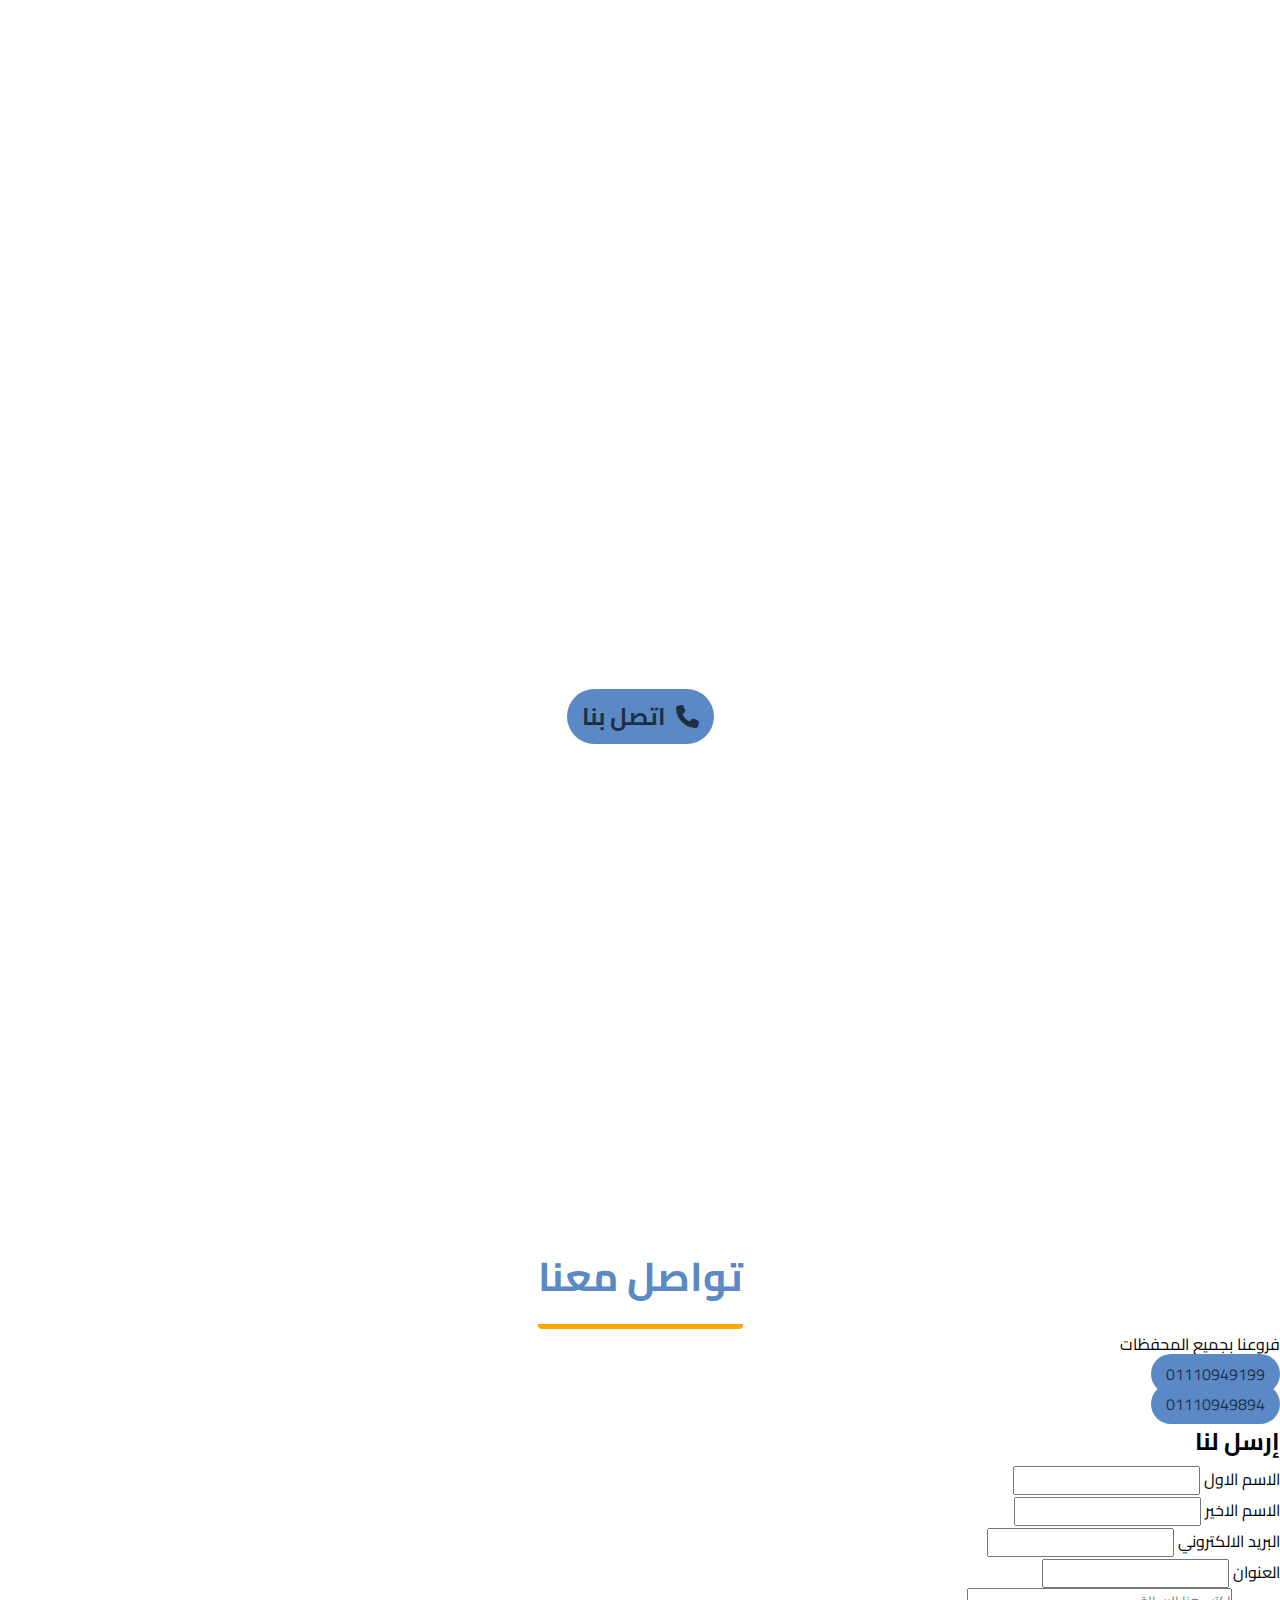
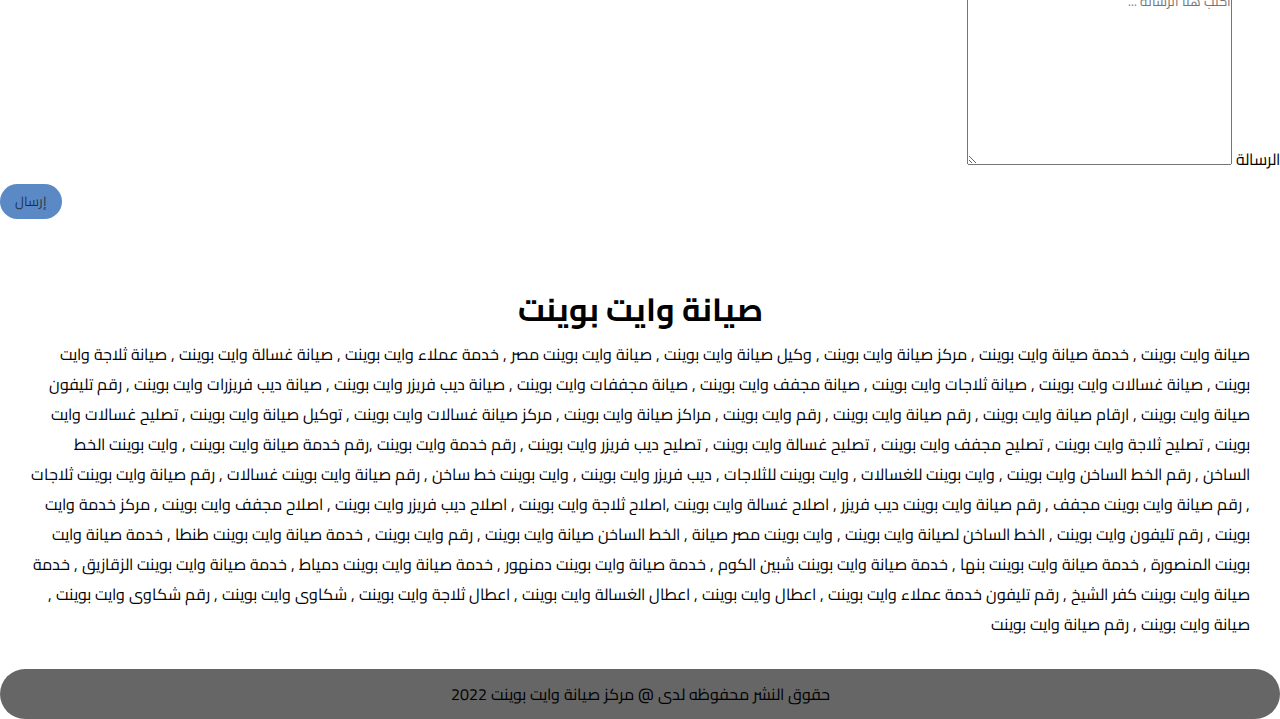
<file: White Point/index.html>
<!doctype html>
<html dir="rtl" lang="ar">

<head>
  <meta charset="utf-8">
  <meta name="viewport" content="width=device-width, initial-scale=1">
  <meta name="keywords" content="
          صيانة وايت بوينت , خدمة صيانة وايت بوينت , مركز صيانة وايت بوينت , وكيل صيانة وايت بوينت , صيانة وايت بوينت مصر , خدمة عملاء وايت بوينت
         , صيانة غسالة وايت بوينت , صيانة ثلاجة وايت بوينت , صيانة غسالات وايت بوينت , صيانة ثلاجات وايت بوينت , صيانة مجفف وايت بوينت ,
         صيانة مجففات وايت بوينت , صيانة ديب فريزر وايت بوينت , صيانة ديب فريزرات وايت بوينت , رقم تليفون صيانة وايت بوينت ,
         ارقام صيانة وايت بوينت , رقم صيانة وايت بوينت , رقم وايت بوينت , مراكز صيانة وايت بوينت , مركز صيانة غسالات وايت بوينت
         , توكيل صيانة وايت بوينت , تصليح غسالات وايت بوينت , تصليح ثلاجة وايت بوينت , تصليح مجفف وايت بوينت , تصليح غسال
        ة وايت بوينت , تصليح ديب فريزر وايت بوينت , رقم خدمة وايت بوينت ,رقم خدمة صيانة وايت بوينت , وايت بوينت الخط الساخن
         , رقم الخط الساخن وايت بوينت , وايت بوينت للغسالات , وايت بوينت للثلاجات , ديب فريزر وايت بوينت , وايت بوينت خط ساخن  , 
        رقم صيانة وايت بوينت غسالات , رقم صيانة وايت بوينت ثلاجات , رقم صيانة وايت بوينت مجفف , رقم صيانة وايت بوينت ديب فريزر 
        , اصلاح غسالة وايت بوينت ,اصلاح ثلاجة وايت بوينت , اصلاح ديب فريزر وايت بوينت , اصلاح مجفف وايت بوينت , مركز خدمة وايت بوينت  , 
        رقم تليفون وايت بوينت , الخط الساخن لصيانة وايت بوينت , وايت بوينت مصر صيانة , الخط الساخن صيانة وايت بوينت , رقم وايت بوينت ,
         خدمة صيانة وايت بوينت طنطا , خدمة صيانة وايت بوينت المنصورة , خدمة صيانة وايت بوينت بنها , خدمة صيانة وايت بوينت 
        شبين الكوم , خدمة صيانة وايت بوينت دمنهور , خدمة صيانة وايت بوينت دمياط , خدمة صيانة وايت بوينت الزقازيق , 
        خدمة صيانة وايت بوينت كفر الشيخ , رقم تليفون خدمة عملاء وايت بوينت , اعطال وايت بوينت , اعطال الغسالة وايت بوينت ,
         اعطال ثلاجة وايت بوينت , شكاوى وايت بوينت , رقم شكاوى وايت بوينت , صيانة وايت بوينت  , رقم صيانة وايت بوينت ">
  <meta name="description" content="وكيل صيانة وايت بوينت  بجميع محافظات الجمهورية يوفر خدمة عملاء 24/7 
        , ويقدم صيانة منزلية فورية للغسالات والمجففات والثلاجات والديب فريزر بقطع 
        غيار أصلية %100 من بلد المنشأ وبضمان سنة على الأصلاح وعلى قطع الغيار المستبدلة ,حيث لدينا أسطول سيارات معد
         خصيصاً للوصول للعملاء بأسرع وقت ممكن أينما كانوا . كما تقدم ضمان معتمد من وكيل شركة وايت بوينت  المعتمد الوحيد
         المخصص لتلقي بلاغات اعطال اجهزة وايت بوينت  المميزة وذلك عن طريق نخبة متميزة من المهندسين والفنيين ومجهزين 
        بسيارات مجهزة لتتم عملية اصلاح الجهاز ماركة وايت بوينت  بأفضل الاساليب والطرق ويسلم للعميل بحالة الجهاز
         الجديد ومع استلام عميل وايت بوينت  فاتورة اصلاح وضمان عام معتمد في حالة تكرر العطل يتم التصليح مجانا ">
  <!-- icon link -->
  <link rel="icon" style="border-radius: 50px;" href="logo.png">
  <title> صيانة وايت بوينت</title>
  <!-- swiper css -->
  <link rel="stylesheet" href="css/swiper-bundle.min.css">
  <!-- style css -->
  <link rel="stylesheet" href="css/style.css">
  <!-- foant awesome-->
  <link rel="stylesheet" href="https://cdnjs.cloudflare.com/ajax/libs/font-awesome/6.2.1/css/all.min.css">
  <!-- boorstrap -->
  <link href="https://cdn.jsdelivr.net/npm/bootstrap@5.2.3/dist/css/bootstrap.min.css" rel="stylesheet"
    integrity="sha384-rbsA2VBKQhggwzxH7pPCaAqO46MgnOM80zW1RWuH61DGLwZJEdK2Kadq2F9CUG65" crossorigin="anonymous">
</head>

<body>

  <!--start  header -->
  <nav class="navbar navbar-expand-lg ">
    <div class="container-fluid">
      <a class="navbar-brand" href="#"><img src="logo.png" alt="" class="logo"></a>
      <button class="navbar-toggler" type="button" data-bs-toggle="collapse" data-bs-target="#navbarSupportedContent"
        aria-controls="navbarSupportedContent" aria-expanded="false" aria-label="Toggle navigation">
        <span class="navbar-toggler-icon"></span>
      </button>
      <div class="collapse navbar-collapse" id="navbarSupportedContent">
        <ul class="navbar-nav me-auto ms-auto mb-lg-0">
          <li class="nav-item">
            <a class="nav-link active" aria-current="page" href="#">الرأسيه</a>
          </li>
          <li class="nav-item">
            <a class="nav-link" href="#refrigerator">صيانة الثلاجات</a>
          </li>
          <li class="nav-item">
            <a class="nav-link" href="#mini-bar">صيانة ثلاجات الميني بار </a>
          </li>
          <li class="nav-item">
            <a class="nav-link" href="#deep">صيانة الديب فريزر </a>
          </li>
          <li class="nav-item">
            <a class="nav-link" href="#wash">صيانة غسالات الملابس </a>
          </li>
          <li class="nav-item">
            <a class="nav-link" href="#dryer"> صيانة مجففات الملابس</a>
          </li>
          <li class="nav-item">
            <a class="nav buttonn " href="tel:01110949199"><i class="fa fa-phone "></i>01110949199</a>
          </li>
        </ul>
      </div>
    </div>
  </nav>
  <!--end header -->
  <h2><a class=" buttonn  up" href="tel:01110949199"><i class="fa fa-phone "></i> </a></h2>
  <!-- start home -->
  <section class="main swiper mySwiper">
    <div class="wrapper swiper-wrapper">
      <div class="slide swiper-slide">
        <img src="img/slide1.jpg" alt="" class="image">
        <div class="image-data">
          <h1 class="text">صيانه <span class="kiraize">وايت بوينت</span></h1>
          <h2><a class=" buttonn " href="tel:01110949199"><i class="fa fa-phone "></i>اتصل بنا </a></h2>
          <div class="coil-as">
            <h2><a class=" buttonn " href="tel:01110949199"><i class="fa fa-phone "></i>01110949199 </a></h2>
            <h2><a class=" buttonn " href="tel:01110949894"><i class="fa fa-phone "></i> 01110949894 </a></h2>
          </div>

        </div>
      </div>
      <div class="slide swiper-slide">
        <img src="img/slide2.jpg" alt="" class="image">
        <div class="image-data">
          <h1 class="text">صيانه <span class="kiraize">وايت بوينت</span></h1>
          <h2><a class=" buttonn " href="tel:01110949199"><i class="fa fa-phone "></i>اتصل بنا </a></h2>
        </div>
      </div>
      <div class="slide swiper-slide">
        <img src="img/slide4.jpg" alt="" class="image">
        <div class="image-data ">
          <h1 class="text ">صيانه <span class="kiraize">وايت بوينت</span></h1>
          <h2><a class=" buttonn " href="tel:01110949199"><i class="fa fa-phone "></i>اتصل بنا </a></h2>
          <div class="coil-as">
            <h2><a class=" buttonn " href="tel:01110949199"><i class="fa fa-phone "></i>01110949199 </a></h2>
            <h2><a class=" buttonn " href="tel:01110949894"><i class="fa fa-phone "></i> 01110949894 </a></h2>
          </div>
        </div>
      </div>
      <div class="slide swiper-slide">
        <img src="img/slide3.jpg" alt="" class="image">
        <div class="image-data">
          <h1 class="text">صيانه <span class="kiraize">وايت بوينت</span></h1>
          <h2><a class=" buttonn " href="tel:01110949199"><i class="fa fa-phone "></i>اتصل بنا </a></h2>
          <div class="coil-as">
            <h2><a class=" buttonn " href="tel:01110949199"><i class="fa fa-phone "></i>01110949199 </a></h2>
            <h2><a class=" buttonn " href="tel:01110949894"><i class="fa fa-phone "></i> 01110949894 </a></h2>
          </div>
        </div>
      </div>
    </div>
    <div class="swiper-button-next"></div>
    <div class="swiper-button-prev"></div>
    <div class="swiper-pagination"></div>
  </section>

  <!-- end home -->
  <!-- start  Services -->
  <section class="services reveal-reset-top">
    <div class="container">
      <div class="contact">
        <h1>خدمة صيانة وايت بوينت</h1>
      </div>
      <p>نحن نقدم خدمة صيانة منزلية ممتازة على جميع منتجات وايت بوينت بما في ذلك الثلاجات والديب فريزير والغسالات
        والمجففات ، مدعومة بضمان إصلاح لمدة عام و 100٪ من قطع غيار بلد المنشأ في أسرع وقت ممكن لراحة عملائنا.</p>
    </div>
    <h2 class="center"><a class=" buttonn " href="tel:01110949199"><i class="fa fa-phone "></i>اتصل بنا </a></h2>
    <br>
  </section>
  <!-- end Services -->
  <!-- kbakaaaa============================ -->
  <div class="features ">
    <div class="container">
      <div class="feat reveal-reset-top ">
        <div class="col ">
          <i class="fa fa-headset"></i>
          <h4>الدعم الفني </h4>
          <p>- دعم فني متاح 24 ساعه
            <br />- الاستفسارات وشكاوي الاعطال
            <br /> - رشادات التشغيل و الاقسام المتخصصة
          </p>
        </div>
        <a href="tel:01110949199" class="buttonn"><i class="fa fa-phone"></i> اتصل الان بالدعم الفني</a>
      </div>
      <div class="feat reveal-reset-top">
        <div class="col">
          <i class="fa fa-gears"></i>
          <h4> قطع غيار الاصلية</h4>
          <p> - توفير المكونات الاصلية للمنتج
            <br /> - استبدال قطع الغيار بالمنزل
            <br /> - ضمان معتمد علي القطع المستبدلة
          </p>
        </div>
        <a href="tel:01110949894" class="buttonn"><i class="fa fa-phone"></i> اتصل الان بالدعم الفني</a>
      </div>
      <div class="feat reveal-reset-bottom">
        <div class="col">
          <i class="fa fa-screwdriver-wrench"></i>
          <h4> خدمة صيانة منزلية فورية</h4>
          <p>
            - مهندسيين وفنيين علي اعلي مستوي من الكفاءه والمهنيه
            <br />- تغطية الصيانة بجميع المحافظات
          </p>
        </div>
        <a href="tel:01110949199" class="buttonn"><i class="fa fa-phone"></i> اتصل الان بالدعم الفني</a>
      </div>
    </div>
  </div>
  <!-- kbakaaaa============================ -->
  <div class="container">
    <div class="contact">
      <h1>صيانة أجهزة وايت بوينت</h1>
    </div>
    <div class="row devices row-cols-1 row-cols-md-3 g-4">

      <div class="col reveal-reset-top">
        <div class="card h-100 " id="refrigerator">
          <div class="card-body">
            <h5 class="card-title">صيانة ثلاجات وايت بوينت</h5>
            <p class="card-text"> إصلاح الثلاجة إذا كان العطل يتعلق بالتبريد والتجميد ولا يمكن الحفاظ على الأطعمة
              والمشروبات ، فإن خبراء إصلاح
              الثلاجة يستخدمون أحدث المعدات المتطورة والتكنولوجيا الحديثة للتحقق من سبب الخطأ وإصلاح الجهاز في أسرع وقت
              ممكن
              لإفادة العميل الوقت حتى لا يتم تأخير الجهاز وتفعيله بضمان الصيانة الجديد</p>
          </div>
          <img src="img/img/ثلاجه.png" class="card-img-top reveal-reset-top" alt="...">
          <a href="tel:01110949199" class="buttonn"><i class="fa fa-phone"></i> اتصل الان بالدعم الفني</a>
        </div>
      </div>
      <div class="col reveal-reset-top">
        <div class="card h-100 reveal-reset-top">
          <div class="card-body" id="mini-bar">
            <h5 class="card-title">صيانة ميني بار وايت بوينت</h5>
            <p class="card-text"> ثلاجات الميني بار وايت بوينت - شركة وايت بوينت من الشركات الرائدة في مجال تصنيع ثلاجات الميني
              بار
              بأحدث المواصفات العالمية ، حيث أنها الأولى من نوعها في استخدام الأشعة تحت الحمراء في التبريد ، ووحدة
              التبريد
              الخاصة بميني بار وايت بوينت. تختلف الثلاجة عن نظيرتها باستخدام تقنية الامتصاص وبتوفير المزيد من الطاقة مقارنة
              بالثلاجات الأخرى ، أما الميني بار الآخر فهو من الرشف التقليدي. </p>
          </div>
          <img src="img/img/ميني بار.png" class="card-img-top reveal-reset-bottom" alt="...">
          <a href="tel:01110949894" class="buttonn"><i class="fa fa-phone"></i> اتصل الان بالدعم الفني</a>
        </div>
      </div>
      <div class="col">
        <div class="card h-100 reveal-reset-top">
          <div class="card-body" id="deep">
            <h5 class="card-title">صيانة الديب فريزر</h5>
            <p class="card-text"> إصلاح الفريزر ، إذا كان العطل يتعلق بالتبريد والتجميد ولا يمكن الحفاظ على الأطعمة
              والمشروبات ، يتم فحصها من
              قبل خبراء إصلاح الثلاجات باستخدام أحدث المعدات المتطورة والتكنولوجيا الحديثة لمعرفة سبب الخطأ وإصلاحه.
              المعدات
              في أسرع وقت ممكن لصالح العميل دون تأخير المعدات وتفعيل ضمان صيانة جديد</p>
          </div>
          <img src="img/img/ديب فريزير.png" class="card-img-top reveal-reset-bottom" alt="...">

          <a href="tel:01110949199" class="buttonn"><i class="fa fa-phone"></i> اتصل الان بالدعم الفني</a>
        </div>
      </div>
      <div class="col">
        <div class="card h-100 reveal-reset-top">
          <div class="card-body" id="wash">
            <h5 class="card-title">صيانة غسالات وايت بوينت</h5>
            <p class="card-text"> خبراء إصلاح الغسالات يتم فحص الغسالات من قبل خبراء من مركز تصليح وايت بوينت ، باستخدام
              أحدث المعدات التكنولوجية
              المتقدمة للكشف عن سبب العطل وإصلاح المعدات في أسرع وقت ممكن ، للاستفادة من وقت العميل ، وعدم تأخير الوقت
              على
              الجهاز وتفعيل ضمان الصيانة الجديد.</p>
          </div>
          <img src="img/img/غسالات.png" class="card-img-top reveal-reset-bottom" alt="...">

          <a href="tel:01110949199" class="buttonn"><i class="fa fa-phone"></i> اتصل الان بالدعم الفني</a>
        </div>
      </div>
      <div class="col">
        <div class="card h-100 reveal-reset-bottom">
          <div class="card-body" id="dryer">
            <h5 class="card-title">صيانة مجففات وايت بوينت</h5>
            <p class="card-text"> تتصدر مجففات ملابس وايت بوينت قائمة أفضل أنواع المجففات في الأسواق العالمية والمصرية ،
              لأسباب ليس أقلها تقنية
              استشعار الجفاف ، والتي توفر نظام إيقاف للتجفيف الكامل بناءً على مستوى الرطوبة في الغسيل. تساعد مستشعرات
              التجفيف أيضًا في توفير استهلاك الطاقة ، وتتميز مجففات وايت بوينت بالسرعة والهدوء والتحكم اليدوي في برامج
              التجفيف
              وفقًا لنوع القماش.</p>
          </div>
          <img src="img/img/مجفف.png" class="card-img-top reveal-reset-top" alt="...">

          <a href="tel:01110949894" class="buttonn"><i class="fa fa-phone"></i> اتصل الان بالدعم الفني</a>
        </div>
      </div>
      <div class="col">
        <div class="card h-100 reveal-reset-bottom">
          <div class="card-body">
            <h5 class="card-title">صيانة غساله اطباق وايت بوينت</h5>
            <p class="card-text"> خدمة وإصلاح غسالة الاطباق
              سواء كنت تبحث عن صيانة غسالة الأطباق أو إصلاح غسالة الأطباق أو صيانة غسالة الأطباق ، يمكن أن تساعدك خدمة
              وايت بوينت للأجهزة المنزلية. نحن خيارك الأفضل لإصلاح وصيانة غسالة الأطباق بسرعة وسهولة. سواء كانت غسالة
              الأطباق
              الخاصة بك تتسرب من الماء أو كانت أطباقك غير نظيفة بما يكفي ، يمكنك الاعتماد على مركز خدمة غسالة الأطباق
              للحصول
              على أفضل فنيي خدمة غسالة الأطباق في هذا المجال. لديهم المهارات اللازمة للحفاظ على غسالة الاطباق.</p>
          </div>
          <img src="img/img/غساله اطباق.png" class="card-img-top reveal-reset-top" alt="...">
          <a href="tel:01110949199" class="buttonn"><i class="fa fa-phone"></i> اتصل الان بالدعم الفني</a>
        </div>
      </div>
    </div>

  </div>
  <!-- end devices -->
  <!-- start  Services tow-->
  <section class="services services-tow reveal-reset-top ">
    <div class="container">
      <div class="contact">
        <h1>مركز صيانة وايت بوينت</h1>
      </div>
      <!-- Swiper -->
      <div class="swiper mySwiper reveal-reset-true">
        <div class="swiper-wrapper">
          <div class="swiper-slide">وكيل صيانة وايت بوينت بجميع محافظات الجمهورية يقدم خدمة عملاء على مدار الساعة وطوال أيام
            الأسبوع ، ويوفر صيانة فورية للمنزل للغسالات والمجففات والثلاجات والمجمدات العميقة مع قطع غيار أصلية 100٪ من
            بلد المنشأ وضمان لمدة عام على قطع الغيار والإصلاح ، حيث لدينا أسطول من السيارات معدة خصيصًا للوصول إلى
            العملاء في أسرع وقت ممكن أينما كانوا. كما تقدم ضمانا معتمدا من الوكيل المعتمد لشركة وايت بوينت الوحيد المخصص
            لتلقي بلاغات أعطال أجهزة وايت بوينت المميزة ، وذلك من خلال مجموعة متميزة من المهندسين والفنيين المجهزين
            بالسيارات المجهزة لإتمام عملية إصلاح الجهاز. ماركة وايت بوينت بأفضل الطرق والأساليب ويتم تسليمها للعميل بحالة
            الجهاز الجديد ومع استلام عميل وايت بوينت فاتورة إصلاح وكفالة عامة مصدق عليها في حال تكرار عطل ، يتم الإصلاح
            مجانًا
          </div>
          <div class="swiper-slide">إنها واحدة من أنجح وأسرع المؤسسات نموًا في العالم وفي مصر في مجال صناعة الأجهزة
            المنزلية وإصلاحها. وايت بوينت هي شركة رائدة في مبيعات الأجهزة الحديثة وإصلاحها مع شغف بالتركيز على العملاء
            والانتماء وضمان الأصالة. ويتحقق ذلك من خلال فهم عملائنا واحتياجاتهم ، وتزويدهم بأفضل الحلول والتجارب الجديدة
            ، بما في ذلك: مساعدتهم على تحقيق نمط حياة أفضل في جميع مجالات المنزل الحديث من خلال الابتكار المستمر ، بما
            في ذلك العناية بالمبيعات وصيانة الأجهزة مثل الغسيل. الآلات والثلاجات والمجمدات والمجففات والميكروويف.

          </div>
          <div class="swiper-slide">بالإضافة إلى ذلك ، نسعى في وايت بوينت للوصول إلى عملاء جدد ، مع مراعاة حبهم للاكتشاف
            والأنشطة الجديدة المتنوعة وسعيهم المستمر لحياة أفضل ، لذلك نقوم بتطوير علامتنا التجارية بشكل تدريجي ومستمر ،
            قمنا بدمج موقع إصلاح وايت بوينت مع وايت بوينت. معلومات عن مراكز الإصلاح ، حيث تعتبر مراكز إصلاح وايت بوينت من أفضل
            المراكز لإصلاح جميع منتجات شركة وايت بوينت من خلال خدمة عملاء وايت بوينت ؛ يمكنك الحصول على أفضل خدمات الإصلاح في
            مصر لأن مؤسسات إصلاح وايت بوينت تضم أفضل المتخصصين والمتخصصين في تصليح جميع منتجات وايت بوينت وهذا المركز معتمد
            ومعتمد من قبل كبرى شركات وايت بوينت كمنظمة اصلاح ومن اجل تقديم افضل خدمة لصالح عملائها فان هذا المركز يوفر لهم
            افضل صيانة ودعم الخبرة الفنية و الكفاءة بسعر مناسب لجميع العملاء

          </div>
          <div class="swiper-slide">احصل على رقم مركز إصلاح وايت بوينت 01110949199 واطلب خدمة الإصلاح في أي وقت للعثور على
            فريق إصلاح تحت الطلب على مدار 24 ساعة - جميع أيام الأسبوع. كما يمكنك الحصول على المعلومات اللازمة حول صيانة
            وايت بوينت من خلال الموقع الرسمي لوكالة وايت بوينت ، حيث سيبدأ المركز بالنقل إلى موقع العميل ويبدأ مرحلة الإصلاح
            بمجرد استلام تقرير فشل وايت بوينت ، ومن خلال معالجة البيانات الرئيسية و أرقام موثوقة ، ستتمكن من الحصول على
            صيانة وخدمات عالية الجودة لا يمكنك العثور عليها في أي مكان آخر ، موقع شركة وايت بوينت هو الموقع الرسمي والأساسي
            والموثوق ، يمكنك زيارة صفحة صيانة وايت بوينت حتى تتمكن من معرفة الحقيقة والرئيسية أرقام هواتف نقاط الإصلاح في
            وايت بوينت ، يمكنك العثور على معلومات حول خدمات الإصلاح الخاصة بشركة وايت بوينت على الرقم 01110949199.

          </div>

        </div>
        <div class="swiper-button-next"></div>
        <div class="swiper-button-prev"></div>
        <div class="swiper-pagination"></div>
      </div>
  </section>
  <h2 class="center"><a class=" buttonn " href="tel:01110949199"><i class="fa fa-phone "></i>اتصل بنا </a></h2>
  <div class="spess"></div>
  <!-- end  Services tow-->
  <!-- end  Services three -->
  <section class="services services-three  reveal-reset-top">
    <div class="contact">
      <h1>خدمة عملاء وايت بوينت</h1>
    </div>
    <p>خدمة عملاء صيانة وايت بوينت لصيانة جميع الاجهزة المنزلية وايت بوينت فى ثلاجات وايت بوينت ومجمدات وايت بوينت وسخانات وايت بوينت ومواقد
      وايت بوينت اذ لا بد من معرفة العميل بالمعلومات اللازمة من خدمة عملاء وايت بوينت والتعرف على العطل قبل ارساله للجهاز ولكي
      لا تتفاقم الخلل ، فإنه يوفر خدمة عملاء وايت بوينت متوفرة على مدار الساعة طوال أيام الأسبوع ، من أجل تحسين مستوى الخدمة
      ورضا العملاء.يمكن للعميل الاتصال بمركز صيانة الخط الساخن لخدمة العملاء في وايت بوينت على ارقام خدمة عملاء وايت بوينت
      معروضة امامك وكلاء وكالة وايت بوينت لديهم اسطول سيارات مجهز بأفضل الفنيين وخبراء الصيانة الذين لا تقل خبرتهم عن 6
      سنوات فى مجال الصيانة ويمكنك الاتصال بالدعم الخدمات خدمة على هاتف خدمة العملاء بفرع وايت بوينت للمساعدة الفنية لطلب
      أقرب مركز صيانة وايت بوينت لك يوجد عطل فى صيانة ثلاجات وايت بوينت تقوم بالاتصال بخدمة عملاء وايت بوينت وتطلب خدمة صيانة
      الثلاجة أو الاتصال بخدمة عملاء وايت بوينت خط ساخن موحد او امك و معارفك قاموا بتأسيس خدمة عملاء لشركة وايت بوينت من موقع
      صيانة وايت بوينت وكالة صيانة وايت بوينت خدمة عملاء نحن نقدم المعلومات اللازمة لصيانة اعطال وايت بوينت فى مصر فى اجهزة وايت بوينت
      لانها ضرورية ل يقوم العميل بعمل بعض هذه المعلومات من خلال وكالة وايت بوينت لإصلاح أعطال الغسالات وفريزرات وايت بوينت أفضل
      خدمة وايت بوينت لصيانة الثلاجات. من وكالة وايت بوينت يتبع أعلى معايير الجودة لإطالة عمر جهاز وايت بوينت.</p>
    </div>
    <h2 class="center"><a class=" buttonn " href="tel:01110949199"><i class="fa fa-phone "></i>اتصل بنا </a></h2>
  </section>
  <!-- end  Services three -->
  <!-- تواصل معنا ======= -->
  <section class="site-section bg-light d-flex justify-content-center aos-init aos-animate" id="contact-section"
    data-aos="fade">
    <div class="container">
      <div class="row mb-5 mt-5">
        <div class="col-12 text-center d-flex justify-content-center">
          <div class="contact">
            <h1> تواصل معنا </h1>
          </div>
        </div>
      </div>
      <div class="row mb-5">
        <div class="col-md-4 text-center">
          <p class="mb-4">
            <span class="icon-room d-block h4 greenColor"></span>
            <span>فروعنا بجميع المحفظات </span>
          </p>
        </div>
        <div class="col-md-4 text-center">
          <p class="mb-4">
            <span class="icon-phone d-block h4 greenColor "></span>
            <a href="tel:01110949199" class="buttonn">01110949199</a>
          </p>
        </div>
        <div class="col-md-4 text-center">
          <p class="mb-0 ">
            <span class="icon-whatsapp d-block h4 greenColor"></span>
            <a href="tel:01110949894" class="buttonn">01110949894</a>
          </p>
        </div>
      </div>
      <div class="row">
        <div class="col-md-12 mb-5">
          <form action="#" class="p-5 bg-white" dir="rtl" style="text-align: right">
            <h2 class="h4 text-black mb-5">إرسل لنا</h2>
            <div class="row form-group">
              <div class="col-md-6 mb-3 mb-md-0">
                <label class="text-black" for="fname">الاسم الاول</label>
                <input type="text" id="fname" class="form-control">
              </div>
              <div class="col-md-6">
                <label class="text-black" for="lname">الاسم الاخير</label>
                <input type="text" id="lname" class="form-control">
              </div>
            </div>
            <div class="row form-group">
              <div class="col-md-12">
                <label class="text-black" for="email">البريد الالكتروني</label>
                <input type="email" id="email" class="form-control">
              </div>
            </div>
            <div class="row form-group">
              <div class="col-md-12">
                <label class="text-black" for="subject">العنوان</label>
                <input type="subject" id="subject" class="form-control">
              </div>
            </div>
            <div class="row form-group">
              <div class="col-md-12">
                <label class="text-black" for="message">الرسالة</label>
                <textarea name="message" id="message" cols="30" rows="7" class="form-control"
                  placeholder="اكتب هنا الرسالة ..."></textarea>
              </div>
            </div>
            <div class="row form-group" style="text-align: left">
              <div class="col-md-12">
                <input type="submit" value="إرسال" class="buttonn send btn-md w-100  ">
              </div>
            </div>
          </form>
        </div>
      </div>
    </div>
  </section>
  <!-- تواصل معنا ======= -->
  <footer class="reveal-reset-left">
    <h1 class="center reveal-right">صيانة وايت بوينت</h1>
    <p>صيانة وايت بوينت , خدمة صيانة وايت بوينت , مركز صيانة وايت بوينت , وكيل صيانة وايت بوينت , صيانة وايت بوينت مصر , خدمة عملاء وايت بوينت ,
      صيانة غسالة وايت بوينت , صيانة ثلاجة وايت بوينت , صيانة غسالات وايت بوينت , صيانة ثلاجات وايت بوينت , صيانة مجفف وايت بوينت , صيانة
      مجففات وايت بوينت , صيانة ديب فريزر وايت بوينت , صيانة ديب فريزرات وايت بوينت , رقم تليفون صيانة وايت بوينت , ارقام صيانة وايت بوينت ,
      رقم صيانة وايت بوينت , رقم وايت بوينت , مراكز صيانة وايت بوينت , مركز صيانة غسالات وايت بوينت , توكيل صيانة وايت بوينت , تصليح غسالات
      وايت بوينت , تصليح ثلاجة وايت بوينت , تصليح مجفف وايت بوينت , تصليح غسالة وايت بوينت , تصليح ديب فريزر وايت بوينت , رقم خدمة وايت بوينت
      ,رقم خدمة صيانة وايت بوينت , وايت بوينت الخط الساخن , رقم الخط الساخن وايت بوينت , وايت بوينت للغسالات , وايت بوينت للثلاجات , ديب
      فريزر وايت بوينت , وايت بوينت خط ساخن , رقم صيانة وايت بوينت غسالات , رقم صيانة وايت بوينت ثلاجات , رقم صيانة وايت بوينت مجفف , رقم
      صيانة وايت بوينت ديب فريزر , اصلاح غسالة وايت بوينت ,اصلاح ثلاجة وايت بوينت , اصلاح ديب فريزر وايت بوينت , اصلاح مجفف وايت بوينت ,
      مركز خدمة وايت بوينت , رقم تليفون وايت بوينت , الخط الساخن لصيانة وايت بوينت , وايت بوينت مصر صيانة , الخط الساخن صيانة وايت بوينت ,
      رقم وايت بوينت , خدمة صيانة وايت بوينت طنطا , خدمة صيانة وايت بوينت المنصورة , خدمة صيانة وايت بوينت بنها , خدمة صيانة وايت بوينت شبين
      الكوم , خدمة صيانة وايت بوينت دمنهور , خدمة صيانة وايت بوينت دمياط , خدمة صيانة وايت بوينت الزقازيق , خدمة صيانة وايت بوينت كفر
      الشيخ , رقم تليفون خدمة عملاء وايت بوينت , اعطال وايت بوينت , اعطال الغسالة وايت بوينت , اعطال ثلاجة وايت بوينت , شكاوى وايت بوينت ,
      رقم شكاوى وايت بوينت , صيانة وايت بوينت , رقم صيانة وايت بوينت </p>
  </footer>
  <p class="center footer">حقوق النشر محفوظه لدى @ مركز صيانة وايت بوينت 2022</p>
    <!-- Swiper JS -->
    <script src="js/swiper-bundle.min.js"></script>
    <!-- Initialize Swiper -->
    <script>
      var swiper = new Swiper(".mySwiper", {
        slidesPerView: 1,
        spaceBetween: 30,
        loop: true,
        pagination: {
          el: ".swiper-pagination",
          clickable: true,
        },
        navigation: {
          nextEl: ".swiper-button-next",
          prevEl: ".swiper-button-prev",
        },
      });
    </script>
    <!-- scrol -->
    <!-- <script src="https://unpkg.com/scrollreveal"></script> -->
    <script src="js/scrollreveal.min.js"></script>
    <!-- script js -->
    <script src="js/main.js"></script>
    <!--  -->
    <script src="js/swiper-bundle.min.js"></script>
    <!-- boorstrap -->
    <script src="https://cdn.jsdelivr.net/npm/bootstrap@5.2.3/dist/js/bootstrap.bundle.min.js"
      integrity="sha384-kenU1KFdBIe4zVF0s0G1M5b4hcpxyD9F7jL+jjXkk+Q2h455rYXK/7HAuoJl+0I4"
      crossorigin="anonymous"></script>
</body>

</html>
</file>
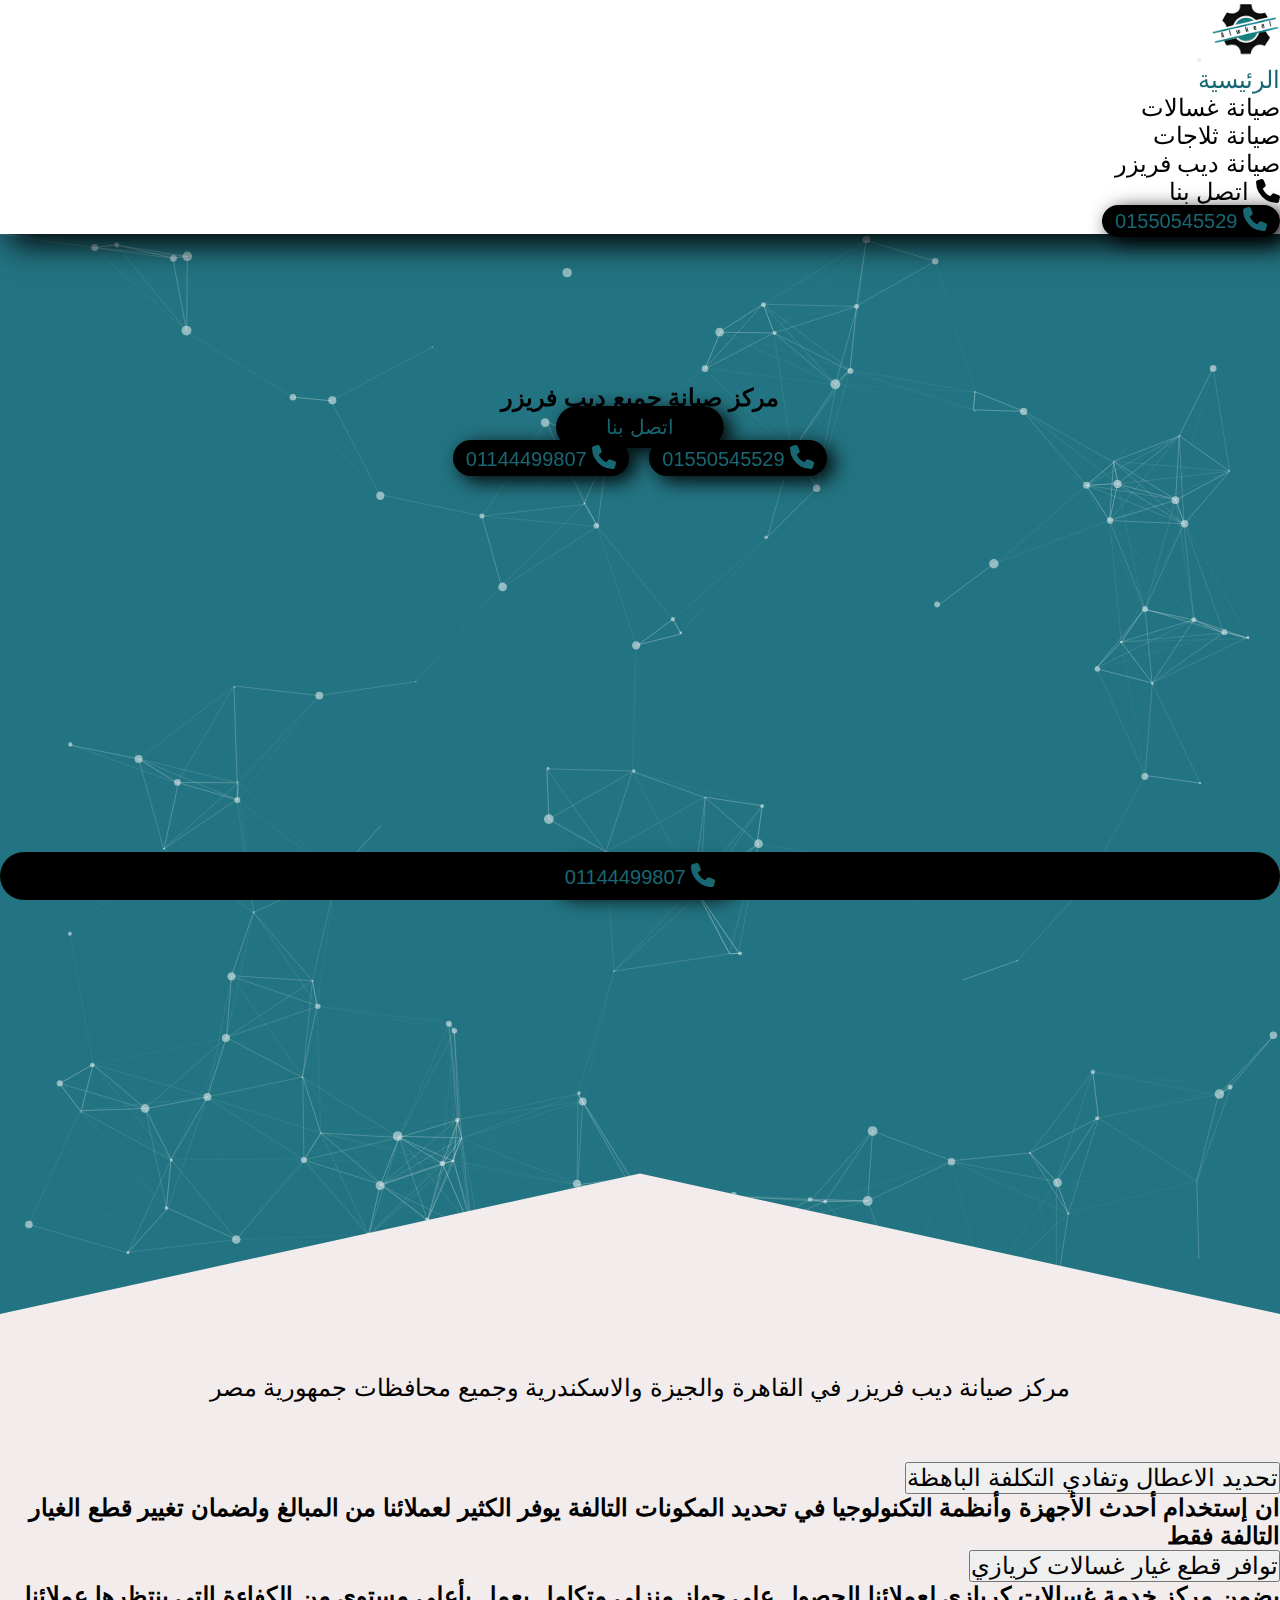
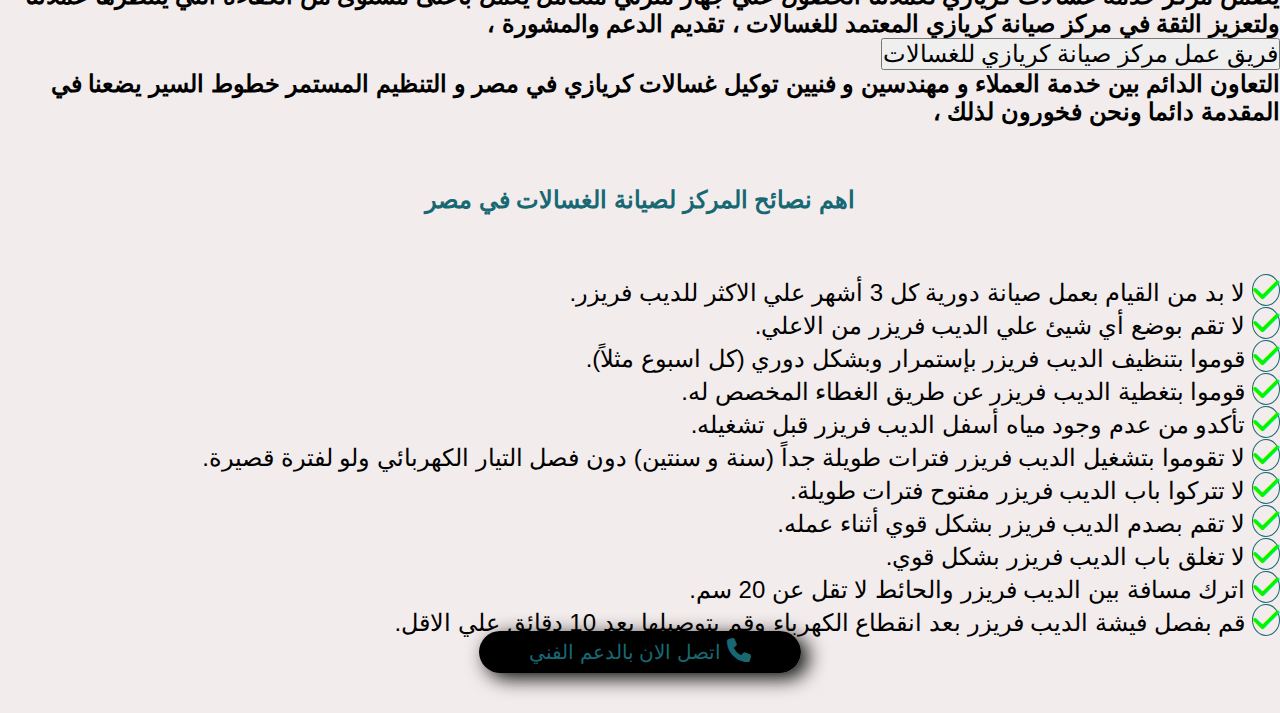
<file: DeepFreezer/DeepFreezer.html>
<!DOCTYPE html>
<html dir="rtl" lang="ar">
<head>
    <meta charset="UTF-8">
    <meta http-equiv="X-UA-Compatible" content="IE=edge">
    <meta name="viewport" content="width=device-width, initial-scale=1.0">
    <title>صيانة ديب فريزر-الوكيل المعتمد</title>
    
    <!-- boot strap -->
    <link href="https://cdn.jsdelivr.net/npm/bootstrap@5.2.3/dist/css/bootstrap.min.css" rel="stylesheet"
        integrity="sha384-rbsA2VBKQhggwzxH7pPCaAqO46MgnOM80zW1RWuH61DGLwZJEdK2Kadq2F9CUG65" crossorigin="anonymous">
    <link rel="stylesheet" href="../css/style.css">
    <link rel="stylesheet" href="DeepFreezer.css">
        <!-- font -awesome -->
        <link rel="stylesheet" href="https://cdnjs.cloudflare.com/ajax/libs/font-awesome/6.2.1/css/all.min.css">
</head>
<body>
    <!-- header -->
    
    <nav class="navbar navbar-expand-lg ">
        <div class="container-fluid">

            <a class="navbar-brand" href="#"><img src="../logo.png" class="logo" alt=""> </a>
            <button class="navbar-toggler" type="button" data-bs-toggle="collapse"
                data-bs-target="#navbarSupportedContent" aria-controls="navbarSupportedContent" aria-expanded="false"
                aria-label="Toggle navigation">
                <span class="navbar-toggler-icon"></span>
            </button>
            <div class="collapse navbar-collapse" id="navbarSupportedContent">
                <ul class="navbar-nav me-auto mb-2 mb-lg-0">
                    <li class="nav-item">
                        <a class="nav-link active " aria-current="page" style="color:var(--farst-color) ;"
                            href="../index.html">الرئيسية</a>
                    </li>
                    <li class="nav-item">
                        
                        <a class="nav-link" href="../washers/washers.html">صيانة غسالات</a>
                    </li>
                    <li class="nav-item">
                        <a class="nav-link" href="../Refrigerators/Refrigerators.html">صيانة ثلاجات</a>
                    </li>
                    <li class="nav-item">
                        <a class="nav-link" href="DeepFreezer.html">صيانة ديب فريزر</a>
                    </li>
                    <li class="nav-item">
                        <a class="nav-link" href="tel:01550545529"><i class="fa fa-phone"></i> اتصل بنا </a>
                    </li>
                    <li class="nav-item">
                    <li><a class="nav-link btn" href="tel:01550545529"><i class="fa fa-phone"></i> 01550545529</a></li>
                    </li>
                </ul>
            </div>
        </div>
    </nav>

    <div id="particles-js">
        <section class="container">
            <div class="landing">
                <div class="landing-txt">
                    <h1>مركز صيانة جميع ديب فريزر </h1>
                    <a href="tel:01550545529" class="btn tree">اتصل بنا </a>
                    <div class="mt-5 coil">
                        <a href="tel:01550545529" class="btn"><i class="fa fa-phone"></i> 01550545529 </a>
                        <a href="tel:01144499807" class="btn"><i class="fa fa-phone"></i> 01144499807 </a>
                    </div>
                </div>
            </div>
        </section>
    </div>
    <p class="one">مركز صيانة ديب فريزر  في القاهرة والجيزة والاسكندرية وجميع محافظات جمهورية مصر</ح>
    <div class="accordion" id="accordionExample">
        <div class="accordion-item">
          <h2 class="accordion-header" id="headingOne">
            <button class="accordion-button" type="button" data-bs-toggle="collapse" data-bs-target="#collapseOne" aria-expanded="true" aria-controls="collapseOne">
                تحديد الاعطال وتفادي التكلفة الباهظة
            </button>
          </h2>
          <div id="collapseOne" class="accordion-collapse collapse show" aria-labelledby="headingOne" data-bs-parent="#accordionExample">
            <div class="accordion-body">
              <strong>ان إستخدام أحدث الأجهزة وأنظمة التكنولوجيا في تحديد المكونات التالفة
                يوفر الكثير لعملائنا من المبالغ ولضمان تغيير قطع الغيار التالفة فقط</strong>
             
               
            </div>
          </div>
        </div>
        <div class="accordion-item">
          <h2 class="accordion-header" id="headingTwo">
            <button class="accordion-button collapsed" type="button" data-bs-toggle="collapse" data-bs-target="#collapseTwo" aria-expanded="false" aria-controls="collapseTwo">
                توافر قطع غيار غسالات كريازي
            </button>
          </h2>
          <div id="collapseTwo" class="accordion-collapse collapse" aria-labelledby="headingTwo" data-bs-parent="#accordionExample">
            <div class="accordion-body">
              <strong>يضمن مركز خدمة غسالات كريازي لعملائنا الحصول علي جهاز منزلي متكامل يعمل بأعلى مستوى من الكفاءة التي ينتظرها عملائنا ولتعزيز الثقة في مركز صيانة كريازي المعتمد للغسالات ، تقديم الدعم والمشورة ،</strong> 
            </div>
          </div>
        </div>
        <div class="accordion-item">
          <h2 class="accordion-header" id="headingThree">
            <button class="accordion-button collapsed" type="button" data-bs-toggle="collapse" data-bs-target="#collapseThree" aria-expanded="false" aria-controls="collapseThree">
                فريق عمل مركز صيانة كريازي للغسالات
            </button>
          </h2>
          <div id="collapseThree" class="accordion-collapse collapse" aria-labelledby="headingThree" data-bs-parent="#accordionExample">
            <div class="accordion-body">
              <strong>التعاون الدائم بين خدمة العملاء و مهندسين و فنيين توكيل غسالات كريازي في مصر و التنظيم المستمر خطوط السير يضعنا في المقدمة دائما ونحن فخورون لذلك ،</strong> 
            </div>
          </div>
        </div>
      </div>
      <div class="container">
        <h2 class="one">اهم نصائح المركز لصيانة الغسالات  في مصر</h2>
        <ul class="list-group">
            <li class="list-group-item"><i class="fa-sharp fa-solid fa-check tow"></i>  
                لا بد من القيام بعمل صيانة دورية كل 3 أشهر علي الاكثر للديب فريزر. </li>
            <li class="list-group-item"><i class="fa-sharp fa-solid fa-check tow"></i>  
                لا تقم بوضع أي شيئ علي الديب فريزر من الاعلي. </li>
            <li class="list-group-item"><i class="fa-sharp fa-solid fa-check tow"></i> 
                قوموا بتنظيف الديب فريزر بإستمرار وبشكل دوري (كل اسبوع مثلاً).  </li>
            <li class="list-group-item"><i class="fa-sharp fa-solid fa-check tow"></i>  
                قوموا بتغطية الديب فريزر عن طريق الغطاء المخصص له. </li>
            <li class="list-group-item"><i class="fa-sharp fa-solid fa-check tow"></i> 
                تأكدو من عدم وجود مياه أسفل الديب فريزر قبل تشغيله.  </li>
            <li class="list-group-item"><i class="fa-sharp fa-solid fa-check tow"></i> 
                لا تقوموا بتشغيل الديب فريزر فترات طويلة جداً (سنة و سنتين) دون فصل التيار الكهربائي ولو لفترة قصيرة.  </li>
            <li class="list-group-item"><i class="fa-sharp fa-solid fa-check tow"></i> 
                لا تتركوا باب الديب فريزر مفتوح فترات طويلة.  </li>
            <li class="list-group-item"><i class="fa-sharp fa-solid fa-check tow"></i>
                لا تقم بصدم الديب فريزر بشكل قوي أثناء عمله.   </li>
            <li class="list-group-item"><i class="fa-sharp fa-solid fa-check tow"></i> 
                لا تغلق باب الديب فريزر بشكل قوي.  </li>
            <li class="list-group-item"><i class="fa-sharp fa-solid fa-check tow"></i>
                اترك مسافة بين الديب فريزر والحائط لا تقل عن 20 سم.   </li>
            <li class="list-group-item"><i class="fa-sharp fa-solid fa-check tow"></i>  
                قم بفصل فيشة الديب فريزر بعد انقطاع الكهرباء وقم بتوصيلها بعد 10 دقائق علي الاقل. </li>
          </ul>
        </div>
       <p> <a href="tel:01550545529" class="btn  tree"><i class="fa fa-phone"></i> اتصل الان بالدعم الفني</a></p>
       
       <footer>
        <a href="tel:01144499807" class="btn phon"><i class="fa fa-phone"></i> 01144499807 </a>
       </footer>
    </footer>
    <script type="text/javascript" src="../js/particles.js/particles.min.js"></script>
    <script type="text/javascript" src="../js/particles.js/app.js"></script>
        <!-- boot strap -->
        <script src="https://cdn.jsdelivr.net/npm/bootstrap@5.2.3/dist/js/bootstrap.bundle.min.js"
        integrity="sha384-kenU1KFdBIe4zVF0s0G1M5b4hcpxyD9F7jL+jjXkk+Q2h455rYXK/7HAuoJl+0I4"
        crossorigin="anonymous"></script>
</body>
</html>
</file>
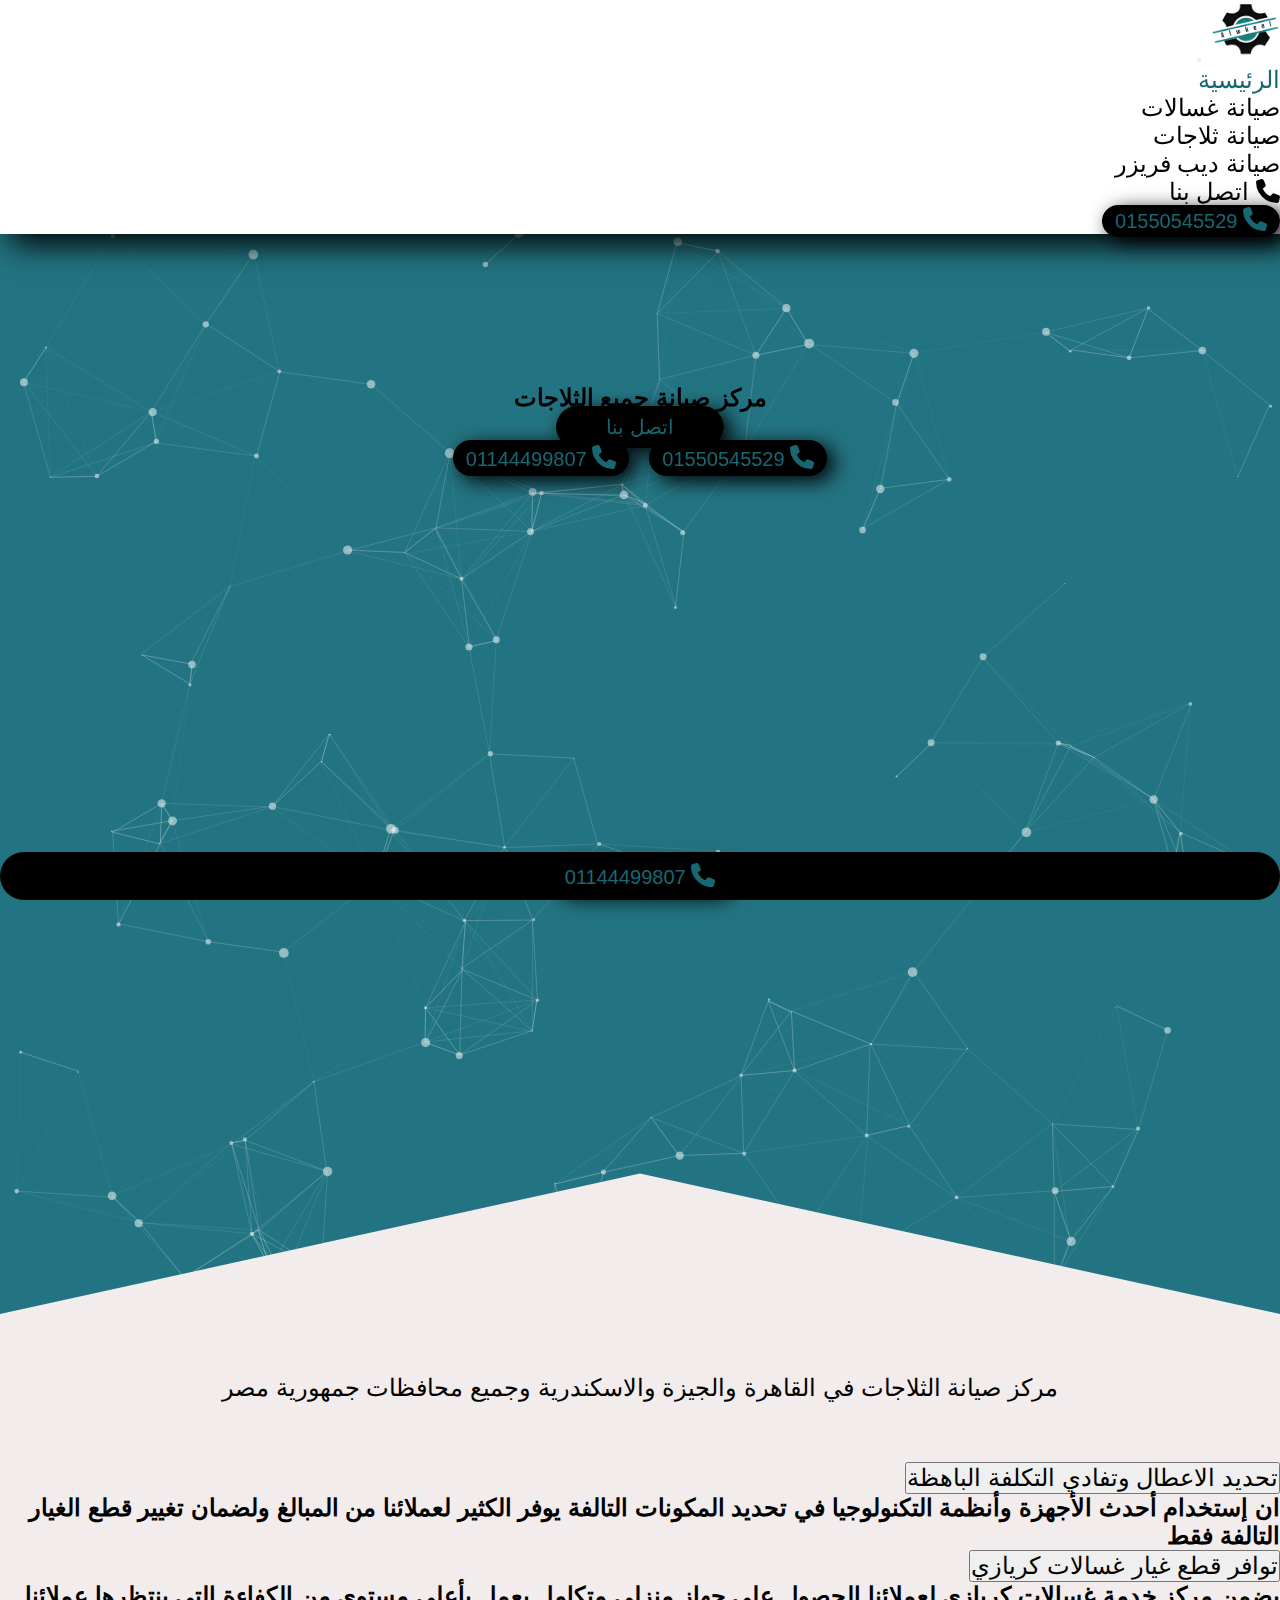
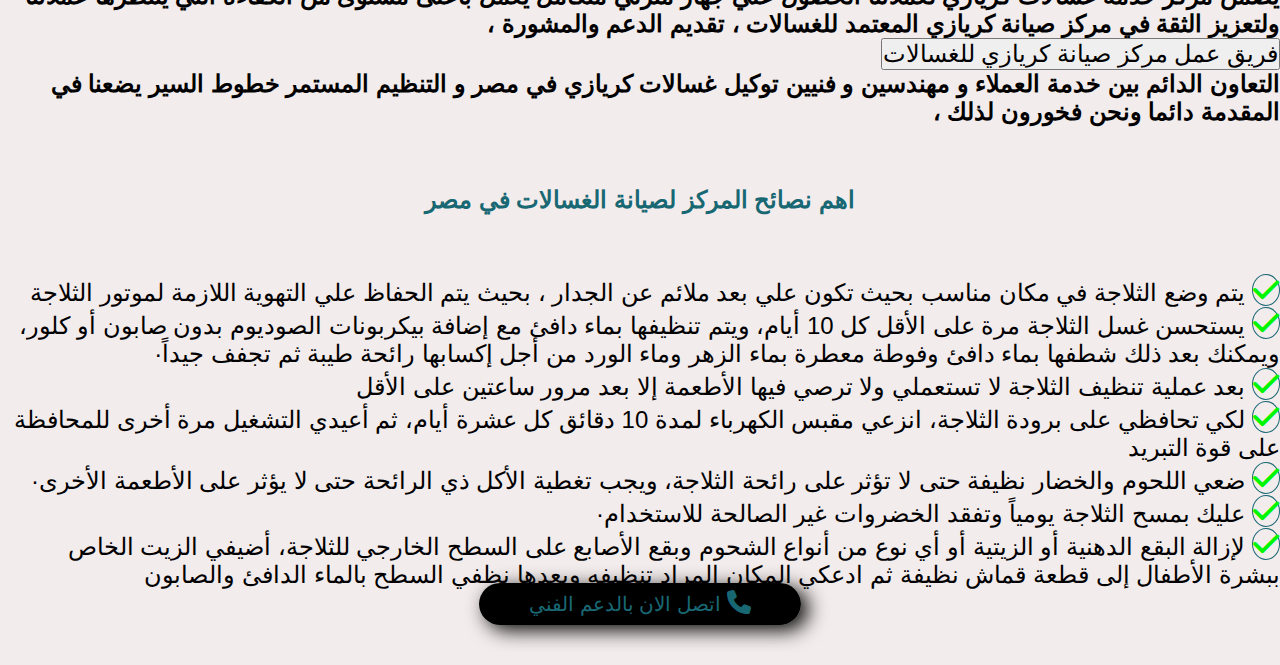
<file: Refrigerators/Refrigerators.html>
<!DOCTYPE html>
<html dir="rtl" lang="ar">

<head>
    <meta charset="UTF-8">
    <meta http-equiv="X-UA-Compatible" content="IE=edge">
    <meta name="viewport" content="width=device-width, initial-scale=1.0">
    <title>صيانة ثلاجات -الوكيل المعتمد</title>

    <!-- boot strap -->
    <link href="https://cdn.jsdelivr.net/npm/bootstrap@5.2.3/dist/css/bootstrap.min.css" rel="stylesheet"
        integrity="sha384-rbsA2VBKQhggwzxH7pPCaAqO46MgnOM80zW1RWuH61DGLwZJEdK2Kadq2F9CUG65" crossorigin="anonymous">
    <link rel="stylesheet" href="../css/style.css">
    <link rel="stylesheet" href="Refrigerators.css">
    <!-- font -awesome -->
    <link rel="stylesheet" href="https://cdnjs.cloudflare.com/ajax/libs/font-awesome/6.2.1/css/all.min.css">
</head>

<body>
    <!-- header -->

    <nav class="navbar navbar-expand-lg ">
        <div class="container-fluid">

            <a class="navbar-brand" href="#"><img src="../logo.png" class="logo" alt=""> </a>
            <button class="navbar-toggler" type="button" data-bs-toggle="collapse"
                data-bs-target="#navbarSupportedContent" aria-controls="navbarSupportedContent" aria-expanded="false"
                aria-label="Toggle navigation">
                <span class="navbar-toggler-icon"></span>
            </button>
            <div class="collapse navbar-collapse" id="navbarSupportedContent">
                <ul class="navbar-nav me-auto mb-2 mb-lg-0">
                    <li class="nav-item">
                        <a class="nav-link active " aria-current="page" style="color:var(--farst-color) ;"
                            href="../index.html">الرئيسية</a>
                    </li>
                    <li class="nav-item">

                        <a class="nav-link" href="../washers/washers.html">صيانة غسالات</a>
                    </li>
                    <li class="nav-item">
                        <a class="nav-link" href="Refrigerators.html">صيانة ثلاجات</a>
                    </li>
                    <li class="nav-item">
                        <a class="nav-link" href="../DeepFreezer/DeepFreezer.html">صيانة ديب فريزر</a>
                    </li>
                    <li class="nav-item">
                        <a class="nav-link" href="tel:01550545529"><i class="fa fa-phone"></i> اتصل بنا </a>
                    </li>
                    <li class="nav-item">
                    <li><a class="nav-link btn" href="tel:01550545529"><i class="fa fa-phone"></i> 01550545529</a></li>
                    </li>
                </ul>
            </div>
        </div>
    </nav>

    <div id="particles-js">
        <section class="container">
            <div class="landing">
                <div class="landing-txt">
                    <h1>مركز صيانة جميع الثلاجات </h1>
                    <a href="tel:01550545529" class="btn tree">اتصل بنا </a>
                    <div class="mt-5 coil">
                        <a href="tel:01550545529" class="btn"><i class="fa fa-phone"></i> 01550545529 </a>
                        <a href="tel:01144499807" class="btn"><i class="fa fa-phone"></i> 01144499807 </a>
                    </div>
                </div>
            </div>
        </section>
    </div>
    <p class="one">مركز صيانة الثلاجات في القاهرة والجيزة والاسكندرية وجميع محافظات جمهورية مصر</ح>
    <div class="accordion" id="accordionExample">
        <div class="accordion-item">
            <h2 class="accordion-header" id="headingOne">
                <button class="accordion-button" type="button" data-bs-toggle="collapse" data-bs-target="#collapseOne"
                    aria-expanded="true" aria-controls="collapseOne">
                    تحديد الاعطال وتفادي التكلفة الباهظة
                </button>
            </h2>
            <div id="collapseOne" class="accordion-collapse collapse show" aria-labelledby="headingOne"
                data-bs-parent="#accordionExample">
                <div class="accordion-body">
                    <strong>ان إستخدام أحدث الأجهزة وأنظمة التكنولوجيا في تحديد المكونات التالفة
                        يوفر الكثير لعملائنا من المبالغ ولضمان تغيير قطع الغيار التالفة فقط</strong>


                </div>
            </div>
        </div>
        <div class="accordion-item">
            <h2 class="accordion-header" id="headingTwo">
                <button class="accordion-button collapsed" type="button" data-bs-toggle="collapse"
                    data-bs-target="#collapseTwo" aria-expanded="false" aria-controls="collapseTwo">
                    توافر قطع غيار غسالات كريازي
                </button>
            </h2>
            <div id="collapseTwo" class="accordion-collapse collapse" aria-labelledby="headingTwo"
                data-bs-parent="#accordionExample">
                <div class="accordion-body">
                    <strong>يضمن مركز خدمة غسالات كريازي لعملائنا الحصول علي جهاز منزلي متكامل يعمل بأعلى مستوى من
                        الكفاءة التي ينتظرها عملائنا ولتعزيز الثقة في مركز صيانة كريازي المعتمد للغسالات ، تقديم الدعم
                        والمشورة ،</strong>
                </div>
            </div>
        </div>
        <div class="accordion-item">
            <h2 class="accordion-header" id="headingThree">
                <button class="accordion-button collapsed" type="button" data-bs-toggle="collapse"
                    data-bs-target="#collapseThree" aria-expanded="false" aria-controls="collapseThree">
                    فريق عمل مركز صيانة كريازي للغسالات
                </button>
            </h2>
            <div id="collapseThree" class="accordion-collapse collapse" aria-labelledby="headingThree"
                data-bs-parent="#accordionExample">
                <div class="accordion-body">
                    <strong>التعاون الدائم بين خدمة العملاء و مهندسين و فنيين توكيل غسالات كريازي في مصر و التنظيم
                        المستمر خطوط السير يضعنا في المقدمة دائما ونحن فخورون لذلك ،</strong>
                </div>
            </div>
        </div>
    </div>
    <div class="container">
        <h2 class="one">اهم نصائح المركز لصيانة الغسالات في مصر</h2>
        <ul class="list-group">
            <li class="list-group-item"><i class="fa-sharp fa-solid fa-check tow"></i>

                يتم وضع الثلاجة في مكان مناسب بحيث تكون علي بعد ملائم عن الجدار ، بحيث يتم الحفاظ علي التهوية اللازمة
                لموتور الثلاجة</li>
            <li class="list-group-item"><i class="fa-sharp fa-solid fa-check tow"></i>
                يستحسن غسل الثلاجة مرة على الأقل كل 10 أيام، ويتم تنظيفها بماء دافئ مع إضافة بيكربونات الصوديوم بدون
                صابون أو كلور، ويمكنك بعد ذلك شطفها بماء دافئ وفوطة معطرة بماء الزهر وماء الورد من أجل إكسابها رائحة
                طيبة ثم تجفف جيداً· </li>
            <li class="list-group-item"><i class="fa-sharp fa-solid fa-check tow"></i>

                بعد عملية تنظيف الثلاجة لا تستعملي ولا ترصي فيها الأطعمة إلا بعد مرور ساعتين على الأقل </li>
            <li class="list-group-item"><i class="fa-sharp fa-solid fa-check tow"></i>

                لكي تحافظي على برودة الثلاجة، انزعي مقبس الكهرباء لمدة 10 دقائق كل عشرة أيام، ثم أعيدي التشغيل مرة أخرى
                للمحافظة على قوة التبريد </li>
            <li class="list-group-item"><i class="fa-sharp fa-solid fa-check tow"></i>

                ضعي اللحوم والخضار نظيفة حتى لا تؤثر على رائحة الثلاجة، ويجب تغطية الأكل ذي الرائحة حتى لا يؤثر على
                الأطعمة الأخرى· </li>
            <li class="list-group-item"><i class="fa-sharp fa-solid fa-check tow"></i>

                عليك بمسح الثلاجة يومياً وتفقد الخضروات غير الصالحة للاستخدام· </li>
            <li class="list-group-item"><i class="fa-sharp fa-solid fa-check tow"></i>

                لإزالة البقع الدهنية أو الزيتية أو أي نوع من أنواع الشحوم وبقع الأصابع على السطح الخارجي للثلاجة، أضيفي
                الزيت الخاص ببشرة الأطفال إلى قطعة قماش نظيفة ثم ادعكي المكان المراد تنظيفه وبعدها نظفي السطح بالماء
                الدافئ والصابون
            </li>
        </ul>
    </div>
    <p> <a href="tel:01550545529" class="btn  tree"><i class="fa fa-phone"></i> اتصل الان بالدعم الفني</a></p>

    <footer>
        <a href="tel:01144499807" class="btn phon"><i class="fa fa-phone"></i> 01144499807 </a>
       </footer>
    <script type="text/javascript" src="../js/particles.js/particles.min.js"></script>
    <script type="text/javascript" src="../js/particles.js/app.js"></script>
    <!-- boot strap -->
    <script src="https://cdn.jsdelivr.net/npm/bootstrap@5.2.3/dist/js/bootstrap.bundle.min.js"
        integrity="sha384-kenU1KFdBIe4zVF0s0G1M5b4hcpxyD9F7jL+jjXkk+Q2h455rYXK/7HAuoJl+0I4"
        crossorigin="anonymous"></script>
</body>

</html>
</file>
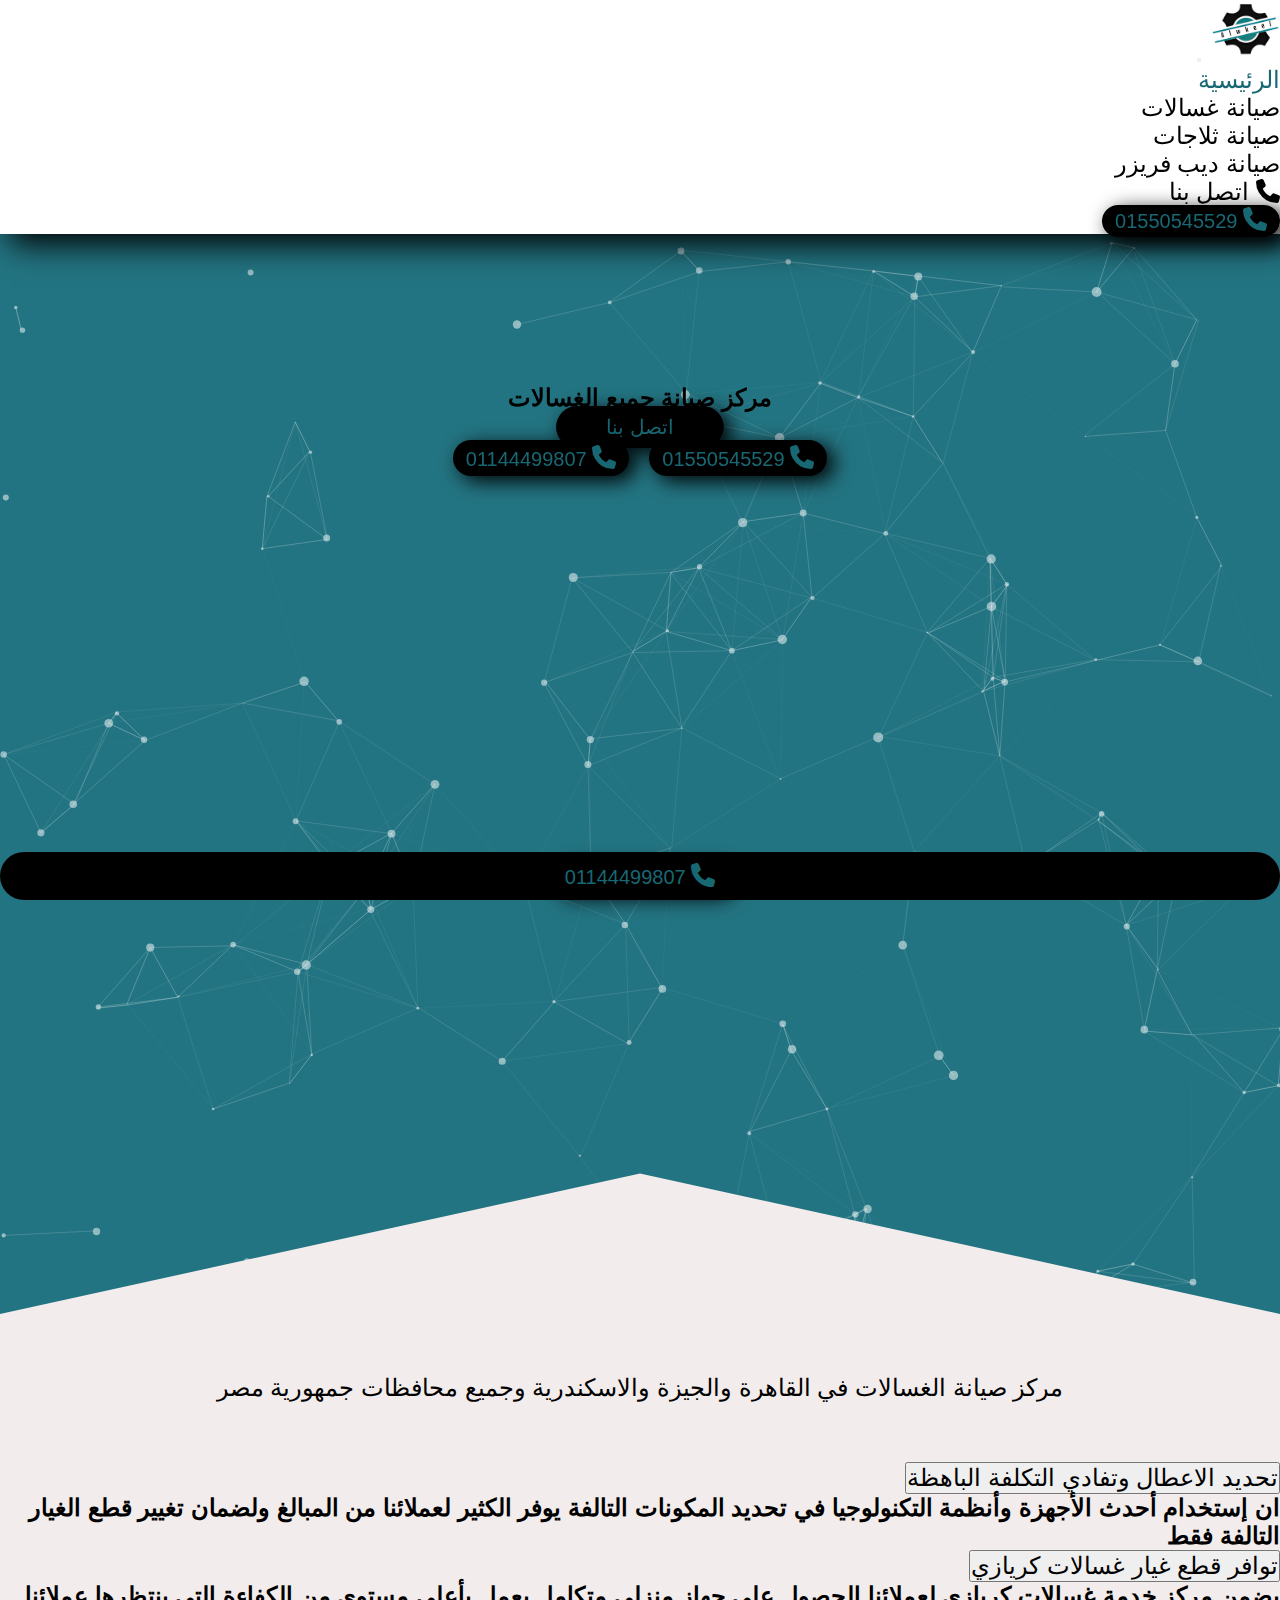
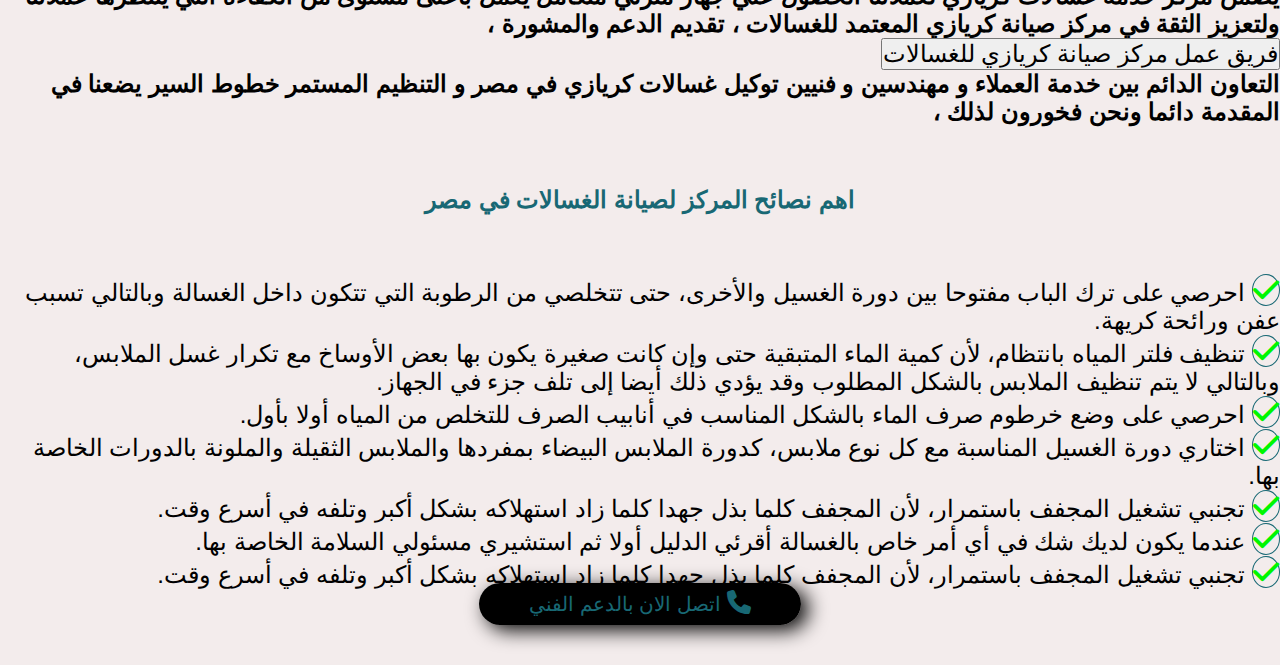
<file: washers/washers.html>
<!DOCTYPE html>
<html dir="rtl" lang="ar">
<head>
    <meta charset="UTF-8">
    <meta http-equiv="X-UA-Compatible" content="IE=edge">
    <meta name="viewport" content="width=device-width, initial-scale=1.0">
    <title>صيانة غسالات -الوكيل المعتمد</title>
    
    <!-- boot strap -->
    <link href="https://cdn.jsdelivr.net/npm/bootstrap@5.2.3/dist/css/bootstrap.min.css" rel="stylesheet"
        integrity="sha384-rbsA2VBKQhggwzxH7pPCaAqO46MgnOM80zW1RWuH61DGLwZJEdK2Kadq2F9CUG65" crossorigin="anonymous">
    <link rel="stylesheet" href="../css/style.css">
    <link rel="stylesheet" href="washers.css">
        <!-- font -awesome -->
        <link rel="stylesheet" href="https://cdnjs.cloudflare.com/ajax/libs/font-awesome/6.2.1/css/all.min.css">
</head>
<body>
    <!-- header -->
    
    <nav class="navbar navbar-expand-lg ">
        <div class="container-fluid">

            <a class="navbar-brand" href="#"><img src="../logo.png" class="logo" alt=""> </a>
            <button class="navbar-toggler" type="button" data-bs-toggle="collapse"
                data-bs-target="#navbarSupportedContent" aria-controls="navbarSupportedContent" aria-expanded="false"
                aria-label="Toggle navigation">
                <span class="navbar-toggler-icon"></span>
            </button>
            <div class="collapse navbar-collapse" id="navbarSupportedContent">
                <ul class="navbar-nav me-auto mb-2 mb-lg-0">
                    <li class="nav-item">
                        <a class="nav-link active " aria-current="page" style="color:var(--farst-color) ;"
                            href="../index.html">الرئيسية</a>
                    </li>
                    <li class="nav-item">
                        
                        <a class="nav-link" href="washers.html">صيانة غسالات</a>
                    </li>
                    <li class="nav-item">
                        <a class="nav-link" href="../Refrigerators/Refrigerators.html">صيانة ثلاجات</a>
                    </li>
                    <li class="nav-item">
                        <a class="nav-link" href="../DeepFreezer/DeepFreezer.html">صيانة ديب فريزر</a>
                    </li>
                    <li class="nav-item">
                        <a class="nav-link" href="tel:01550545529"><i class="fa fa-phone"></i> اتصل بنا </a>
                    </li>
                    <li class="nav-item">
                    <li><a class="nav-link btn" href="tel:01550545529"><i class="fa fa-phone"></i> 01550545529</a></li>
                    </li>
                </ul>
            </div>
        </div>
    </nav>
    <!-- up -->
    <span class="up">^</span>
<!-- home -->
    <div id="particles-js">
        <section class="container">
            <div class="landing">
                <div class="landing-txt">
                    <h1>مركز صيانة جميع الغسالات </h1>
                    <a href="tel:01550545529" class="btn tree">اتصل بنا </a>
                    <div class="mt-5 coil">
                        <a href="tel:01550545529" class="btn"><i class="fa fa-phone"></i> 01550545529 </a>
                        <a href="tel:01144499807" class="btn"><i class="fa fa-phone"></i> 01144499807 </a>
                    </div>
                </div>
            </div>
        </section>
    </div>
    <p class="one">مركز صيانة الغسالات  في القاهرة والجيزة والاسكندرية وجميع محافظات جمهورية مصر</ح>
    <div class="accordion" id="accordionExample">
        <div class="accordion-item">
          <h2 class="accordion-header" id="headingOne">
            <button class="accordion-button" type="button" data-bs-toggle="collapse" data-bs-target="#collapseOne" aria-expanded="true" aria-controls="collapseOne">
                تحديد الاعطال وتفادي التكلفة الباهظة
            </button>
          </h2>
          <div id="collapseOne" class="accordion-collapse collapse show" aria-labelledby="headingOne" data-bs-parent="#accordionExample">
            <div class="accordion-body">
              <strong>ان إستخدام أحدث الأجهزة وأنظمة التكنولوجيا في تحديد المكونات التالفة
                يوفر الكثير لعملائنا من المبالغ ولضمان تغيير قطع الغيار التالفة فقط</strong>
             
               
            </div>
          </div>
        </div>
        <div class="accordion-item">
          <h2 class="accordion-header" id="headingTwo">
            <button class="accordion-button collapsed" type="button" data-bs-toggle="collapse" data-bs-target="#collapseTwo" aria-expanded="false" aria-controls="collapseTwo">
                توافر قطع غيار غسالات كريازي
            </button>
          </h2>
          <div id="collapseTwo" class="accordion-collapse collapse" aria-labelledby="headingTwo" data-bs-parent="#accordionExample">
            <div class="accordion-body">
              <strong>يضمن مركز خدمة غسالات كريازي لعملائنا الحصول علي جهاز منزلي متكامل يعمل بأعلى مستوى من الكفاءة التي ينتظرها عملائنا ولتعزيز الثقة في مركز صيانة كريازي المعتمد للغسالات ، تقديم الدعم والمشورة ،</strong> 
            </div>
          </div>
        </div>
        <div class="accordion-item">
          <h2 class="accordion-header" id="headingThree">
            <button class="accordion-button collapsed" type="button" data-bs-toggle="collapse" data-bs-target="#collapseThree" aria-expanded="false" aria-controls="collapseThree">
                فريق عمل مركز صيانة كريازي للغسالات
            </button>
          </h2>
          <div id="collapseThree" class="accordion-collapse collapse" aria-labelledby="headingThree" data-bs-parent="#accordionExample">
            <div class="accordion-body">
              <strong>التعاون الدائم بين خدمة العملاء و مهندسين و فنيين توكيل غسالات كريازي في مصر و التنظيم المستمر خطوط السير يضعنا في المقدمة دائما ونحن فخورون لذلك ،</strong> 
            </div>
          </div>
        </div>
      </div>
      <div class="container">
        <h2 class="one">اهم نصائح المركز لصيانة الغسالات  في مصر</h2>
        <ul class="list-group">
            <li class="list-group-item"><i class="fa-sharp fa-solid fa-check tow"></i>
                احرصي على ترك الباب مفتوحا بين دورة الغسيل والأخرى، حتى تتخلصي من الرطوبة التي تتكون داخل الغسالة وبالتالي تسبب عفن ورائحة كريهة.</li>
            <li class="list-group-item"><i class="fa-sharp fa-solid fa-check tow"></i> تنظيف فلتر المياه بانتظام، لأن كمية الماء المتبقية حتى وإن كانت صغيرة يكون بها بعض الأوساخ مع تكرار غسل الملابس، وبالتالي لا يتم تنظيف الملابس بالشكل المطلوب وقد يؤدي ذلك أيضا إلى تلف جزء في الجهاز. </li>
            <li class="list-group-item"><i class="fa-sharp fa-solid fa-check tow"></i>  
                احرصي على وضع خرطوم صرف الماء بالشكل المناسب في أنابيب الصرف للتخلص من المياه أولا بأول.</li>
            <li class="list-group-item"><i class="fa-sharp fa-solid fa-check tow"></i> 
                اختاري دورة الغسيل المناسبة مع كل نوع ملابس، كدورة الملابس البيضاء بمفردها والملابس الثقيلة والملونة بالدورات الخاصة بها. </li>
            <li class="list-group-item"><i class="fa-sharp fa-solid fa-check tow"></i>  
                تجنبي تشغيل المجفف باستمرار، لأن المجفف كلما بذل جهدا كلما زاد استهلاكه بشكل أكبر وتلفه في أسرع وقت.</li>
            <li class="list-group-item"><i class="fa-sharp fa-solid fa-check tow"></i> 
                عندما يكون لديك شك في أي أمر خاص بالغسالة أقرئي الدليل أولا ثم استشيري مسئولي السلامة الخاصة بها. </li>
            <li class="list-group-item"><i class="fa-sharp fa-solid fa-check tow"></i> 
                تجنبي تشغيل المجفف باستمرار، لأن المجفف كلما بذل جهدا كلما زاد استهلاكه بشكل أكبر وتلفه في أسرع وقت. </li>
          </ul>
        </div>
       <p> <a href="tel:01550545529" class="btn  tree"><i class="fa fa-phone"></i> اتصل الان بالدعم الفني</a></p>
       
       <footer>
        <a href="tel:01144499807" class="btn phon"><i class="fa fa-phone"></i> 01144499807 </a>
       </footer>
    <script src="../js/main.js"></script>
    <script type="text/javascript" src="../js/particles.js/particles.min.js"></script>
    <script type="text/javascript" src="../js/particles.js/app.js"></script>
        <!-- boot strap -->
        <script src="https://cdn.jsdelivr.net/npm/bootstrap@5.2.3/dist/js/bootstrap.bundle.min.js"
        integrity="sha384-kenU1KFdBIe4zVF0s0G1M5b4hcpxyD9F7jL+jjXkk+Q2h455rYXK/7HAuoJl+0I4"
        crossorigin="anonymous"></script>
</body>
</html>
</file>
<file: css/style.css>
* {
  margin: 0;
  padding: 0;
  box-sizing: border-box;
  font-family: "Cairo", sans-serif;
  list-style: none !important;
  text-decoration: none !important;
  font-size: 24px;
  transition: 1s;
}

body{
  background: #f3ecec !important;

}
:root {
  --farst-color: #186874;
  --darck: #000;
  --pramery: #237482;
  --red:#ff0000;
}

p{
  color: var(--darck) !important;
}

/* logo */
.logo{
  background: transparent;
  height: 60px;
}


/* scrol */
.up{
  font-size: 30px;
  position: fixed;
  bottom: 60px;
  left:  20px;
  color: var(--farst-color);
  cursor: pointer;
  transition: .2s;
  z-index: 58865865;
}


/* btn */
.btn {
  background-color: var(--darck) !important;
  color: var(--farst-color) !important;
  padding: 5px 13px !important;
  width:max-content;
  border-radius: 50px !important;
  box-shadow: 7px 5px 20px #000;
  font-size: 20px !important;
  transition: 2s;
}

.btn:hover {
  background-color: var(--red) !important;
  color: var(--darck) !important;
}

.coil{
  display: flex;
  justify-content: space-around  !important;
  gap: 20px !important;
  z-index: 12923;
}
/* start header */
.navbar {
  background: #fff;
  box-shadow: 10px 10px 30px #000;
  position: sticky !important;
  top: 0;
  z-index: 9999;
  font-size: 24px !important;
  font-weight: normal;
}
.navbar .active {
  color: var(--farst-color);
}
.navbar .nav-item a {
  color: var(--darck);
}
.navbar .nav-item a:hover {
  color: var(--farst-color);

}

/* home */
#particles-js {
  background-color: var(--pramery);
  height: 120vh;
  background-attachment: fixed;
  clip-path: polygon(0 0, 100% 0, 100% 100%, 50% 87%, 0 100%);
  z-index: -1 !important;
}


.container-fluid {
  position: relative;
}

.landing{
  display: flex;
  align-items: center;
  justify-content: center;
  text-align: center;
  background: transparent;
  position: relative;
}

.landing .landing-txt{
  position: absolute;
  top: 150px;
}



/* start service */
.service{
    padding: 60px 0;
    position: relative;
}

/*start mark */
.mark{
  background-color: transparent !important;
}
.mark .container .image{
  display: grid;
  grid-template-columns: repeat(auto-fill,minmax(200px, 1fr));
  gap: 20px;
}


.mark .container  img{
  width: 200px;
  height: 100px;
  background-color: #c7b6b6;
  border-radius: 40px;
}
/*end mark */



/* start features */
.features{
    padding: 60px 0;
}
.features .container{
    display: grid;
    grid-template-columns: repeat(auto-fill,minmax(300px,1fr));
    gap: 20px;
}

.features .feat{
    padding: 20px;
    text-align: center;
    background-color: var(--pramery);
    border-radius: 20px;
    box-shadow: 10px 10px 20px var(--darck);
}


.features .feat .col h4{
    font-size: 24px;
    color: var(--darck);
}

.features .feat .col p{
    font-size: 18px;
}
.features .feat .col i{
    color: var(--darck);
    font-size: 50px;
    z-index: 123123;
}


.features-item{
  margin-top: -250px;
}
/* start about */
.about{
    padding: 60px 0;
    position: relative;
}

.about h1,p{
    text-align: center;
}

.about .container{
    display: grid;
    grid-template-columns: repeat(auto-fill,minmax(300px,1fr));
    gap: 20px;
}

.about .container .col{
    width: 350px;
    padding: 20px;
    text-align: center;
    background-color: var(--pramery);
    border-radius: 20px;
    box-shadow: 10px 10px 20px var(--darck);
    margin: 0 auto;

}
.about .container .btn{
  margin-top: 50px !important;

}
.about .col img{
width: 100%;
border-radius: 10px;
}


/* start slider */
.sliderer{
  height: 100vh;
}
.sliderer .container h1{
  text-align: center;
}
.sliderer .container .roow{
  width: 80%;
  margin: 0 auto;
  display: flex;
  padding: 0;
}
.sliderer .container .roow .nun{ 
  flex: 1;
  text-align: center;
  font-size: 40px;
  padding: 20px;
  color: var(--darck);
}

.sliderer .container .roow p{
  font-size: 24px;
  color: var(--pramery);
}


/* footer */
.footer{
  text-align: center !important;
  padding-bottom: 40px;
}


footer{
  padding: 10px;
  background-color: var(--darck);
  color: var(--farst-color);
  text-align: center !important;
  border-radius: 40px;
  position: sticky;
  bottom: 0;
}
footer a{
  color: var(--farst-color);
}
footer a:hover{
  color: var(--darck);
}
footer:hover{
  background-color: var(--red);
}




@media (max-width:500px) {
  .mark .container  img{
    width: 350px;
    height: 100px;
    background-color: #c7b6b6;
    border-radius: 40px;
  }
}
</file>
<file: Kiriazi/css/style.css>
@import url("https://fonts.googleapis.com/css2?family=Cairo:wght@200;400&family=Roboto:wght@100;300;400;700&display=swap");

* {
  margin: 0;
  padding: 0;
  box-sizing: border-box !important;
  list-style: none !important;
  text-decoration: none !important;
  font-family: "Cairo", sans-serif;
  scroll-behavior: smooth;
  -webkit-box-sizing: border-box !important;
  transition: 0.1s;
  scroll-behavior: smooth;
}

:root {
  --farst: #48ae08;
  --scind: #000;
  --red: #bd1313;
  --eee: #eee;
  --oraing: orange;
}

::-webkit-scrollbar {
  width: 10px;
  z-index: -1;
}

::-webkit-scrollbar-track {
  background-color: #dee9e7;
  box-shadow: 0 0 10px #000000 inset;
  border-radius: 40px;
}

::-webkit-scrollbar-thumb {
  background-color: #5daa7b;
  border-radius: 90px;
}

::-webkit-scrollbar-thumb:hover {
  background-color: #007b2f;
}

/* center */
.center {
  display: flex;
  align-items: center;
  justify-content: center;
  padding-top: 30px;
}

/* scrol */
.up {
  font-size: 30px;
  position: fixed;
  bottom: 60px;
  left: 70px;
  background-color: var(--red) !important;
  color: var(--red);
  cursor: pointer;
  transition: 0.2s;
  z-index: 58865865;
  text-align: center;
  width: 80px;
  padding: 10px;
  animation: kbaka 1s infinite;
  transition: 5s;
}

@keyframes kbaka {
  0% {
    box-shadow: 10px 10px 20px var(--scind);
    padding: 20px;
  }

  50% {
    box-shadow: 10px 10px 20px var(--farst);
    padding: 0px;
  }

  100% {
    box-shadow: 10px 10px 20px var(--red);
    padding: 20px;
  }
}

.buttonn {
  color: var(--scind);
  background-color: var(--farst);
  padding: 5px 15px;
  border-radius: 40px;
  transition: all 1s ease;
}

.buttonn:hover {
  color: var(--farst);
  font-weight: bold;
  background-color: var(--red);
  transition: 1s;
  border-radius: 40px;
}
/* coil */

.coil-as h2{
    font-size: 18px;
}
.coil {
  width: 160px;
}

/* kiraize and icon */
.fa-phone {
  font-size: 23px !important;
  padding-left: 10px;
}

.kiraize {
  color: var(--farst);
  font-size: 80px;
}

/* start header */

.logo {
  width: 80px;
  height: 60px;
  border-radius: 50px;
}

.navbar {
  box-shadow: 10px 10px 20px var(--scind);
  background-color: #ffffff;
  z-index: 12344;
  position: sticky !important;
  top: 0;
}

.navbar a {
  color: var(--scind);
}

.navbar .buttonn {
  padding: 3px 12px;
}

.navbar a:hover {
  color: var(--farst);
}

/* end header */

/* start home */

.main {
  height: 100vh;
  width: 100%;
}

.main .wrapper,
.slide {
  /* overflow: hidden; */
  width: 100%;
  height: 100%;
  position: relative;
}

.main .slide {
  overflow: hidden;
}

.main .slide::before {
  content: "";
  position: absolute;
  height: 100vh;
  width: 100%;
  background-color: rgba(0, 0, 0, 0.6);
}

.main .slide .image {
  height: 100%;
  width: 100%;
  object-fit: cover;
}

.main .slide .image-data {
  position: absolute;
  top: 50%;
  left: 50%;
  transform: translate(-50%, -50%);
  text-align: center;
  width: 100%;
  z-index: 12;
}

.main .slide .image-data .text {
  font-size: 70px;
  text-align: center;
  color: var(--eee);
}

.main .slide .image-data h2 {
  margin-top: 50px;
  text-align: center;
  font-size: 24px;
}

/* end home */

/* start services */
.contact {
  display: flex;
  justify-content: center;
  align-items: center;
}

.contact h1 {
  text-align: center;
  font-size: 40px;
  border-bottom: 5px solid var(--oraing);
  border-radius: 4px;
  color: var(--farst);
  padding-bottom: 10px;
  padding-top: 10px;
}

.services .container p {
  padding-top: 50px;
  text-align: center;
  font-size: 24px;
}

/* end services */

/* kbaka=================== */

.features {
  padding-bottom: 20px;
}

.features .container {
  display: grid;
  grid-template-columns: repeat(auto-fill, minmax(300px, 1fr));
  gap: 20px;
}

.features .feat {
  padding: 20px;
  text-align: center;
  background-color: var(--farst);
  border-radius: 20px;
  box-shadow: 10px 10px 20px var(--scind);
}

.open-one {
  display: block;
}

.features .feat:hover {
  background-color: var(--red);
}

.features .feat a {
  background-color: var(--scind);
  color: var(--farst);
}

.features .feat a:hover {
  background-color: var(--red);
  color: var(--farst);
}

.features .feat .col h4 {
  font-size: 24px;
  color: var(--scind);
}

.features .feat .col p {
  font-size: 18px;
}

.features .feat .col i {
  color: var(--darck);
  font-size: 50px;
  z-index: 123123;
}

/* kbaka=================== */

/* start devices */
.devices .col .card {
  border: 1px solid var(--farst);
  padding: 10px;
}

.devices .col .card h5 {
  text-align: center;
  border-bottom: 3px solid var(--farst);
  font-size: 24px;
  padding-bottom: 10px;
  border-radius: 50%;
}

.devices .col .card img {
  border: 2px solid var(--farst);
  height: 350px;
  display: flex;
  align-items: center;
  justify-content: center;
  border-radius: 7px;
}

.devices .col .card a {
  text-align: center;
  margin-top: 10px;
}

/* end devices */

/* start  services-tow */

.services-tow .swiper .swiper-slide {
  background-color: #999;
  border-radius: 8px;
  display: flex;
  align-items: center;
  justify-content: center;
  text-align: center;
  font-size: 18px;
  padding: 30px;
}

/* end services-tow */

.services-three {
  padding: 30px;
  text-align: center;
}

/* end services-three */

/* stsart  form */
.send {
  background-color: var(--farst);
  outline: none;
  border: none;
  margin-top: 10px;
}

/*end form */

/* start footer */
footer {
  filter: blur(50%);
  padding: 30px;
  z-index: -1;
  border-radius: 40px;
  box-shadow: var(--scind);
}

.footer {
  width: 100%;
  margin: 0 auto;
  background-color: rgba(0, 0, 0, 0.6);
  border-radius: 40px;
  padding: 10px 0;
}
</file>
<file: lg/css/style.css>
@import url("https://fonts.googleapis.com/css2?family=Cairo:wght@200;400&family=Roboto:wght@100;300;400;700&display=swap");

* {
  margin: 0;
  padding: 0;
  box-sizing: border-box !important;
  list-style: none !important;
  text-decoration: none !important;
  font-family: "Cairo", sans-serif;
  scroll-behavior: smooth;
  -webkit-box-sizing: border-box !important;
  transition: 0.1s;
  scroll-behavior: smooth;
}

:root{
  --farst:#ff3333;
  --scind:#000000a9;
  --red:#0f0c0c;
  --eee:#eee;
  --oraing:orange;
}

::-webkit-scrollbar {
  width: 10px;
  z-index: -1;
}

::-webkit-scrollbar-track {
  background-color: #dee9e7;
  box-shadow: 0 0 10px #000000 inset;
  border-radius: 40px;
}

::-webkit-scrollbar-thumb {
  background-color: #5daa7b;
  border-radius: 90px;
}

::-webkit-scrollbar-thumb:hover {
  background-color: #007b2f;
}

/* center */
.center {
  display: flex;
  align-items: center;
  justify-content: center;
  padding-top: 30px;
}

/* scrol */
.up {
  font-size: 30px;
  position: fixed;
  bottom: 60px;
  left: 70px;
  background-color: var(--farst) !important;
  color: var(--red);
  cursor: pointer;
  transition: 0.2s;
  z-index: 58865865;
  text-align: center;
  width: 80px;
  padding: 10px;
  animation: kbaka 1s infinite;
  transition: 5s;
}

@keyframes kbaka {
  0% {
    box-shadow: 10px 10px 20px var(--scind);
    padding: 20px;
  }

  50% {
    box-shadow: 10px 10px 20px var(--farst);
    padding: 0px;
  }

  100% {
    box-shadow: 10px 10px 20px var(--red);
    padding: 20px;
  }
}

.buttonn {
  color: var(--scind);
  background-color: var(--farst);
  padding: 5px 15px;
  border-radius: 40px;
  transition: all 1s ease;
}

.buttonn:hover {
  color: var(--farst);
  font-weight: bold;
  background-color: var(--red);
  transition: 1s;
  border-radius: 40px;
}
/* coil */

.coil-as h2{
    font-size: 18px;
}
.coil {
  width: 160px;
}

/* kiraize and icon */
.fa-phone {
  font-size: 23px !important;
  padding-left: 10px;
}

.kiraize {
  color: var(--farst);
  font-size: 80px;
}

/* start header */

.logo {
  width: 80px;
  height: 60px;
  border-radius: 50px;
}

.navbar {
  box-shadow: 10px 10px 20px var(--scind);
  background-color: #ffffff;
  z-index: 12344;
  position: sticky !important;
  top: 0;
}

.navbar a {
  color: var(--scind);
}

.navbar .buttonn {
  padding: 3px 12px;
}

.navbar a:hover {
  color: var(--farst);
}

/* end header */

/* start home */

.main {
  height: 100vh;
  width: 100%;
}

.main .wrapper,
.slide {
  /* overflow: hidden; */
  width: 100%;
  height: 100%;
  position: relative;
}

.main .slide {
  overflow: hidden;
}

.main .slide::before {
  content: "";
  position: absolute;
  height: 100vh;
  width: 100%;
  background-color: rgba(0, 0, 0, 0.6);
}

.main .slide .image {
  height: 100%;
  width: 100%;
  object-fit: cover;
}

.main .slide .image-data {
  position: absolute;
  top: 50%;
  left: 50%;
  transform: translate(-50%, -50%);
  text-align: center;
  width: 100%;
  z-index: 12;
}

.main .slide .image-data .text {
  font-size: 70px;
  text-align: center;
  color: var(--eee);
}

.main .slide .image-data h2 {
  margin-top: 50px;
  text-align: center;
  font-size: 24px;
}

/* end home */

/* start services */
.contact {
  display: flex;
  justify-content: center;
  align-items: center;
}

.contact h1 {
  text-align: center;
  font-size: 40px;
  border-bottom: 5px solid var(--oraing);
  border-radius: 4px;
  color: var(--farst);
  padding-bottom: 10px;
  padding-top: 10px;
}

.services .container p {
  padding-top: 50px;
  text-align: center;
  font-size: 24px;
}

/* end services */

/* kbaka=================== */

.features {
  padding-bottom: 20px;
}

.features .container {
  display: grid;
  grid-template-columns: repeat(auto-fill, minmax(300px, 1fr));
  gap: 20px;
}

.features .feat {
  padding: 20px;
  text-align: center;
  background-color: var(--farst);
  border-radius: 20px;
  box-shadow: 10px 10px 20px var(--scind);
}

.open-one {
  display: block;
}

.features .feat:hover {
  background-color: var(--eee);
}

.features .feat a {
  background-color: var(--red);
  color: var(--farst);
}

.features .feat a:hover {
  background-color: var(--farst);
  color: var(--red);
}

.features .feat .col h4 {
  font-size: 24px;
  color: var(--scind);
}

.features .feat .col p {
  font-size: 18px;
}

.features .feat .col i {
  color: var(--darck);
  font-size: 50px;
  z-index: 123123;
}

/* kbaka=================== */

/* start devices */
.devices .col .card {
  border: 1px solid var(--farst);
  padding: 10px;
}

.devices .col .card h5 {
  text-align: center;
  border-bottom: 3px solid var(--farst);
  font-size: 24px;
  padding-bottom: 10px;
  border-radius: 50%;
}

.devices .col .card img {
  border: 2px solid var(--farst);
  height: 350px;
  display: flex;
  align-items: center;
  justify-content: center;
  border-radius: 7px;
}

.devices .col .card a {
  text-align: center;
  margin-top: 10px;
}

/* end devices */

/* start  services-tow */

.services-tow .swiper .swiper-slide {
  background-color: #999;
  border-radius: 8px;
  display: flex;
  align-items: center;
  justify-content: center;
  text-align: center;
  font-size: 18px;
  padding: 30px;
}

/* end services-tow */

.services-three {
  padding: 30px;
  text-align: center;
}

/* end services-three */

/* stsart  form */
.send {
  background-color: var(--farst);
  outline: none;
  border: none;
  margin-top: 10px;
}

/*end form */

/* start footer */
footer {
  filter: blur(50%);
  padding: 30px;
  z-index: -1;
  border-radius: 40px;
  box-shadow: var(--scind);
}

.footer {
  width: 100%;
  margin: 0 auto;
  background-color: rgba(0, 0, 0, 0.6);
  border-radius: 40px;
  padding: 10px 0;
}
</file>
<file: tohiba/css/style.css>
@import url("https://fonts.googleapis.com/css2?family=Cairo:wght@200;400&family=Roboto:wght@100;300;400;700&display=swap");

* {
  margin: 0;
  padding: 0;
  box-sizing: border-box !important;
  list-style: none !important;
  text-decoration: none !important;
  font-family: "Cairo", sans-serif;
  scroll-behavior: smooth;
  -webkit-box-sizing: border-box !important;
  transition: 0.1s;
  scroll-behavior: smooth;
}

:root{
  --farst:#0d00ff;
  --scind:#000000a9;
  --red:#000000;
  --eee:#eee;
  --oraing:orange;
}

::-webkit-scrollbar {
  width: 10px;
  z-index: -1;
}

::-webkit-scrollbar-track {
  background-color: #dee9e7;
  box-shadow: 0 0 10px #000000 inset;
  border-radius: 40px;
}

::-webkit-scrollbar-thumb {
  background-color: #5daa7b;
  border-radius: 90px;
}

::-webkit-scrollbar-thumb:hover {
  background-color: #007b2f;
}

/* center */
.center {
  display: flex;
  align-items: center;
  justify-content: center;
  padding-top: 30px;
}

/* scrol */
.up {
  font-size: 30px;
  position: fixed;
  bottom: 60px;
  left: 70px;
  background-color: var(--farst) !important;
  color: var(--red);
  cursor: pointer;
  transition: 0.2s;
  z-index: 58865865;
  text-align: center;
  width: 80px;
  padding: 10px;
  animation: kbaka 1s infinite;
  transition: 5s;
}

@keyframes kbaka {
  0% {
    box-shadow: 10px 10px 20px var(--scind);
    padding: 20px;
  }

  50% {
    box-shadow: 10px 10px 20px var(--farst);
    padding: 0px;
  }

  100% {
    box-shadow: 10px 10px 20px var(--red);
    padding: 20px;
  }
}

.buttonn {
  color: var(--scind);
  background-color: var(--farst);
  padding: 5px 15px;
  border-radius: 40px;
  transition: all 1s ease;
}

.buttonn:hover {
  color: var(--farst);
  font-weight: bold;
  background-color: var(--red);
  transition: 1s;
  border-radius: 40px;
}
/* coil */

.coil-as h2{
    font-size: 18px;
}
.coil {
  width: 160px;
}

/* kiraize and icon */
.fa-phone {
  font-size: 23px !important;
  padding-left: 10px;
}

.kiraize {
  color: var(--farst);
  font-size: 80px;
}

/* start header */

.logo {
  width: 80px;
  height: 60px;
  border-radius: 50px;
}

.navbar {
  box-shadow: 10px 10px 20px var(--scind);
  background-color: #ffffff;
  z-index: 12344;
  position: sticky !important;
  top: 0;
}

.navbar a {
  color: var(--scind);
}

.navbar .buttonn {
  padding: 3px 12px;
}

.navbar a:hover {
  color: var(--farst);
}

/* end header */

/* start home */

.main {
  height: 100vh;
  width: 100%;
}

.main .wrapper,
.slide {
  /* overflow: hidden; */
  width: 100%;
  height: 100%;
  position: relative;
}

.main .slide {
  overflow: hidden;
}

.main .slide::before {
  content: "";
  position: absolute;
  height: 100vh;
  width: 100%;
  background-color: rgba(0, 0, 0, 0.6);
}

.main .slide .image {
  height: 100%;
  width: 100%;
  object-fit: cover;
}

.main .slide .image-data {
  position: absolute;
  top: 50%;
  left: 50%;
  transform: translate(-50%, -50%);
  text-align: center;
  width: 100%;
  z-index: 12;
}

.main .slide .image-data .text {
  font-size: 70px;
  text-align: center;
  color: var(--eee);
}

.main .slide .image-data h2 {
  margin-top: 50px;
  text-align: center;
  font-size: 24px;
}

/* end home */

/* start services */
.contact {
  display: flex;
  justify-content: center;
  align-items: center;
}

.contact h1 {
  text-align: center;
  font-size: 40px;
  border-bottom: 5px solid var(--oraing);
  border-radius: 4px;
  color: var(--farst);
  padding-bottom: 10px;
  padding-top: 10px;
}

.services .container p {
  padding-top: 50px;
  text-align: center;
  font-size: 24px;
}

/* end services */

/* kbaka=================== */

.features {
  padding-bottom: 20px;
}

.features .container {
  display: grid;
  grid-template-columns: repeat(auto-fill, minmax(300px, 1fr));
  gap: 20px;
}

.features .feat {
  padding: 20px;
  text-align: center;
  background-color: var(--farst);
  border-radius: 20px;
  box-shadow: 10px 10px 20px var(--scind);
}

.open-one {
  display: block;
}

.features .feat:hover {
  background-color: var(--eee);
}

.features .feat a {
  background-color: var(--red);
  color: var(--farst);
}

.features .feat a:hover {
  background-color: var(--farst);
  color: var(--red);
}

.features .feat .col h4 {
  font-size: 24px;
  color: var(--scind);
}

.features .feat .col p {
  font-size: 18px;
}

.features .feat .col i {
  color: var(--darck);
  font-size: 50px;
  z-index: 123123;
}

/* kbaka=================== */

/* start devices */
.devices .col .card {
  border: 1px solid var(--farst);
  padding: 10px;
}

.devices .col .card h5 {
  text-align: center;
  border-bottom: 3px solid var(--farst);
  font-size: 24px;
  padding-bottom: 10px;
  border-radius: 50%;
}

.devices .col .card img {
  border: 2px solid var(--farst);
  height: 350px;
  display: flex;
  align-items: center;
  justify-content: center;
  border-radius: 7px;
}

.devices .col .card a {
  text-align: center;
  margin-top: 10px;
}

/* end devices */

/* start  services-tow */

.services-tow .swiper .swiper-slide {
  background-color: #999;
  border-radius: 8px;
  display: flex;
  align-items: center;
  justify-content: center;
  text-align: center;
  font-size: 18px;
  padding: 30px;
}

/* end services-tow */

.services-three {
  padding: 30px;
  text-align: center;
}

/* end services-three */

/* stsart  form */
.send {
  background-color: var(--farst);
  outline: none;
  border: none;
  margin-top: 10px;
}

/*end form */

/* start footer */
footer {
  filter: blur(50%);
  padding: 30px;
  z-index: -1;
  border-radius: 40px;
  box-shadow: var(--scind);
}

.footer {
  width: 100%;
  margin: 0 auto;
  background-color: rgba(0, 0, 0, 0.6);
  border-radius: 40px;
  padding: 10px 0;
}
</file>
<file: universal/css/style.css>
@import url("https://fonts.googleapis.com/css2?family=Cairo:wght@200;400&family=Roboto:wght@100;300;400;700&display=swap");

* {
  margin: 0;
  padding: 0;
  box-sizing: border-box !important;
  list-style: none !important;
  text-decoration: none !important;
  font-family: "Cairo", sans-serif;
  scroll-behavior: smooth;
  -webkit-box-sizing: border-box !important;
  transition: 0.1s;
  scroll-behavior: smooth;
}

:root{
  --farst:#4d47c1;
  --scind:#000000a9;
  --red:#000000;
  --eee:#eee;
  --oraing:orange;
  --hover:#e81616;
}


::-webkit-scrollbar {
  width: 10px;
  z-index: -1;
}

::-webkit-scrollbar-track {
  background-color: #dee9e7;
  box-shadow: 0 0 10px #000000 inset;
  border-radius: 40px;
}

::-webkit-scrollbar-thumb {
  background-color: #5daa7b;
  border-radius: 90px;
}

::-webkit-scrollbar-thumb:hover {
  background-color: #007b2f;
}

/* center */
.center {
  display: flex;
  align-items: center;
  justify-content: center;
  padding-top: 30px;
}

/* scrol */
.up {
  font-size: 30px;
  position: fixed;
  bottom: 60px;
  left: 70px;
  background-color: var(--farst) !important;
  color: var(--red);
  cursor: pointer;
  transition: 0.2s;
  z-index: 58865865;
  text-align: center;
  width: 80px;
  padding: 10px;
  animation: kbaka 1s infinite;
  transition: 5s;
}

@keyframes kbaka {
  0% {
    box-shadow: 10px 10px 20px var(--scind);
    padding: 20px;
  }

  50% {
    box-shadow: 10px 10px 20px var(--farst);
    padding: 0px;
  }

  100% {
    box-shadow: 10px 10px 20px var(--red);
    padding: 20px;
  }
}

.buttonn {
  color: var(--scind);
  background-color: var(--farst);
  padding: 5px 15px;
  border-radius: 40px;
  transition: all 1s ease;
}

.buttonn:hover {
  color: var(--red);
  font-weight: bold;
  background-color: var(--hover);
  transition: 1s;
  border-radius: 40px;
}
/* coil */

.coil-as h2{
    font-size: 18px;
}
.coil {
  width: 160px;
}

/* kiraize and icon */
.fa-phone {
  font-size: 23px !important;
  padding-left: 10px;
}

.kiraize {
  color: var(--farst);
  font-size: 80px;
}

/* start header */

.logo {
  width: 80px;
  height: 60px;
  border-radius: 50px;
}

.navbar {
  box-shadow: 10px 10px 20px var(--scind);
  background-color: #ffffff;
  z-index: 12344;
  position: sticky !important;
  top: 0;
}

.navbar a {
  color: var(--scind);
}

.navbar .buttonn {
  padding: 3px 12px;
}

.navbar a:hover {
  color: var(--farst);
}

/* end header */

/* start home */

.main {
  height: 100vh;
  width: 100%;
}

.main .wrapper,
.slide {
  /* overflow: hidden; */
  width: 100%;
  height: 100%;
  position: relative;
}

.main .slide {
  overflow: hidden;
}

.main .slide::before {
  content: "";
  position: absolute;
  height: 100vh;
  width: 100%;
  background-color: rgba(0, 0, 0, 0.6);
}

.main .slide .image {
  height: 100%;
  width: 100%;
  object-fit: cover;
}

.main .slide .image-data {
  position: absolute;
  top: 50%;
  left: 50%;
  transform: translate(-50%, -50%);
  text-align: center;
  width: 100%;
  z-index: 12;
}

.main .slide .image-data .text {
  font-size: 70px;
  text-align: center;
  color: var(--eee);
}

.main .slide .image-data h2 {
  margin-top: 50px;
  text-align: center;
  font-size: 24px;
}

/* end home */

/* start services */
.contact {
  display: flex;
  justify-content: center;
  align-items: center;
}

.contact h1 {
  text-align: center;
  font-size: 40px;
  border-bottom: 5px solid var(--oraing);
  border-radius: 4px;
  color: var(--farst);
  padding-bottom: 10px;
  padding-top: 10px;
}

.services .container p {
  padding-top: 50px;
  text-align: center;
  font-size: 24px;
}

/* end services */

/* kbaka=================== */

.features {
  padding-bottom: 20px;
}

.features .container {
  display: grid;
  grid-template-columns: repeat(auto-fill, minmax(300px, 1fr));
  gap: 20px;
}

.features .feat {
  padding: 20px;
  text-align: center;
  background-color: var(--farst);
  border-radius: 20px;
  box-shadow: 10px 10px 20px var(--scind);
}

.open-one {
  display: block;
}

.features .feat:hover {
  background-color: var(--eee);
}

.features .feat a {
  background-color: var(--red);
  color: var(--farst);
}

.features .feat a:hover {
  background-color: var(--farst);
  color: var(--red);
}

.features .feat .col h4 {
  font-size: 24px;
  color: var(--scind);
}

.features .feat .col p {
  font-size: 18px;
}

.features .feat .col i {
  color: var(--darck);
  font-size: 50px;
  z-index: 123123;
}

/* kbaka=================== */

/* start devices */
.devices .col .card {
  border: 1px solid var(--farst);
  padding: 10px;
}

.devices .col .card h5 {
  text-align: center;
  border-bottom: 3px solid var(--farst);
  font-size: 24px;
  padding-bottom: 10px;
  border-radius: 50%;
}

.devices .col .card img {
  border: 2px solid var(--farst);
  height: 350px;
  display: flex;
  align-items: center;
  justify-content: center;
  border-radius: 7px;
}

.devices .col .card a {
  text-align: center;
  margin-top: 10px;
}

/* end devices */

/* start  services-tow */

.services-tow .swiper .swiper-slide {
  background-color: #999;
  border-radius: 8px;
  display: flex;
  align-items: center;
  justify-content: center;
  text-align: center;
  font-size: 18px;
  padding: 30px;
}

/* end services-tow */

.services-three {
  padding: 30px;
  text-align: center;
}

/* end services-three */

/* stsart  form */
.send {
  background-color: var(--farst);
  outline: none;
  border: none;
  margin-top: 10px;
}

/*end form */

/* start footer */
footer {
  filter: blur(50%);
  padding: 30px;
  z-index: -1;
  border-radius: 40px;
  box-shadow: var(--scind);
}

.footer {
  width: 100%;
  margin: 0 auto;
  background-color: rgba(0, 0, 0, 0.6);
  border-radius: 40px;
  padding: 10px 0;
}
</file>
<file: White Point/css/style.css>
@import url("https://fonts.googleapis.com/css2?family=Cairo:wght@200;400&family=Roboto:wght@100;300;400;700&display=swap");

* {
  margin: 0;
  padding: 0;
  box-sizing: border-box !important;
  list-style: none !important;
  text-decoration: none !important;
  font-family: "Cairo", sans-serif;
  scroll-behavior: smooth;
  -webkit-box-sizing: border-box !important;
  transition: 0.1s;
  scroll-behavior: smooth;
}

:root{
  --farst:#5b89c5;
  --scind:#000000a9;
  --red:#ff0000;
  --eee:#eee;
  --oraing:orange;
}




::-webkit-scrollbar {
  width: 10px;
  z-index: -1;
}

::-webkit-scrollbar-track {
  background-color: #dee9e7;
  box-shadow: 0 0 10px #000000 inset;
  border-radius: 40px;
}

::-webkit-scrollbar-thumb {
  background-color: #5daa7b;
  border-radius: 90px;
}

::-webkit-scrollbar-thumb:hover {
  background-color: #007b2f;
}

/* center */
.center {
  display: flex;
  align-items: center;
  justify-content: center;
  padding-top: 30px;
}

/* scrol */
.up {
  font-size: 30px;
  position: fixed;
  bottom: 60px;
  left: 70px;
  background-color: var(--farst) !important;
  color: var(--red);
  cursor: pointer;
  transition: 0.2s;
  z-index: 58865865;
  text-align: center;
  width: 80px;
  padding: 10px;
  animation: kbaka 1s infinite;
  transition: 5s;
}

@keyframes kbaka {
  0% {
    box-shadow: 10px 10px 20px var(--scind);
    padding: 20px;
    
  }

  50% {
    box-shadow: 10px 10px 20px var(--farst);
    padding: 0px;
  }

  100% {
    box-shadow: 10px 10px 20px var(--);
    padding: 20px;
    
  }
}

.buttonn {
  color: var(--scind);
  background-color: var(--farst);
  padding: 5px 15px;
  border-radius: 40px;
  transition: all 1s ease;
}

.buttonn:hover {
  color: var(--scind);
  font-weight: bold;
  background-color: var(--red);
  transition: 1s;
  border-radius: 40px;
}
/* coil */

.coil-as h2{
    font-size: 18px;
}
.coil {
  width: 160px;
}

/* kiraize and icon */
.fa-phone {
  font-size: 23px !important;
  padding-left: 10px;
}

.kiraize {
  color: var(--farst);
  font-size: 80px;
}

/* start header */

.logo {
  width: 80px;
  height: 60px;
  border-radius: 50px;
}

.navbar {
  box-shadow: 10px 10px 20px var(--scind);
  background-color: #ffffff;
  z-index: 12344;
  position: sticky !important;
  top: 0;
}

.navbar a {
  color: var(--scind);
}

.navbar .buttonn {
  padding: 3px 12px;
}

.navbar a:hover {
  color: var(--farst);
}

/* end header */

/* start home */

.main {
  height: 100vh;
  width: 100%;
}

.main .wrapper,
.slide {
  /* overflow: hidden; */
  width: 100%;
  height: 100%;
  position: relative;
}

.main .slide {
  overflow: hidden;
}

.main .slide::before {
  content: "";
  position: absolute;
  height: 100vh;
  width: 100%;
  background-color: rgba(0, 0, 0, 0.6);
}

.main .slide .image {
  height: 100%;
  width: 100%;
  object-fit: cover;
}

.main .slide .image-data {
  position: absolute;
  top: 50%;
  left: 50%;
  transform: translate(-50%, -50%);
  text-align: center;
  width: 100%;
  z-index: 12;
}

.main .slide .image-data .text {
  font-size: 70px;
  text-align: center;
  color: var(--eee);
}

.main .slide .image-data h2 {
  margin-top: 50px;
  text-align: center;
  font-size: 24px;
}

/* end home */

/* start services */
.contact {
  display: flex;
  justify-content: center;
  align-items: center;
}

.contact h1 {
  text-align: center;
  font-size: 40px;
  border-bottom: 5px solid var(--oraing);
  border-radius: 4px;
  color: var(--farst);
  padding-bottom: 10px;
  padding-top: 10px;
}

.services .container p {
  padding-top: 50px;
  text-align: center;
  font-size: 24px;
}

/* end services */

/* kbaka=================== */

.features {
  padding-bottom: 20px;
}

.features .container {
  display: grid;
  grid-template-columns: repeat(auto-fill, minmax(300px, 1fr));
  gap: 20px;
}

.features .feat {
  padding: 20px;
  text-align: center;
  background-color: var(--farst);
  border-radius: 20px;
  box-shadow: 10px 10px 20px var(--scind);
}

.open-one {
  display: block;
}

.features .feat:hover {
  background-color: var(--eee);
}

.features .feat a {
  background-color: var(--red);
  color: var(--farst);
}

.features .feat a:hover {
  background-color: var(--farst);
  color: var(--red);
}

.features .feat .col h4 {
  font-size: 24px;
  color: var(--scind);
}

.features .feat .col p {
  font-size: 18px;
}

.features .feat .col i {
  color: var(--darck);
  font-size: 50px;
  z-index: 123123;
}

/* kbaka=================== */

/* start devices */
.devices .col .card {
  border: 1px solid var(--farst);
  padding: 10px;
}

.devices .col .card h5 {
  text-align: center;
  border-bottom: 3px solid var(--farst);
  font-size: 24px;
  padding-bottom: 10px;
  border-radius: 50%;
}

.devices .col .card img {
  border: 2px solid var(--farst);
  height: 350px;
  display: flex;
  align-items: center;
  justify-content: center;
  border-radius: 7px;
}

.devices .col .card a {
  text-align: center;
  margin-top: 10px;
}

/* end devices */

/* start  services-tow */

.services-tow .swiper .swiper-slide {
  background-color: #999;
  border-radius: 8px;
  display: flex;
  align-items: center;
  justify-content: center;
  text-align: center;
  font-size: 18px;
  padding: 30px;
}

/* end services-tow */

.services-three {
  padding: 30px;
  text-align: center;
}

/* end services-three */

/* stsart  form */
.send {
  background-color: var(--farst);
  outline: none;
  border: none;
  margin-top: 10px;
}

/*end form */

/* start footer */
footer {
  filter: blur(50%);
  padding: 30px;
  z-index: -1;
  border-radius: 40px;
  box-shadow: var(--scind);
}

.footer {
  width: 100%;
  margin: 0 auto;
  background-color: rgba(0, 0, 0, 0.6);
  border-radius: 40px;
  padding: 10px 0;
}
</file>
<file: DeepFreezer/DeepFreezer.css>
.one{
    padding: 60px;
    color: var(--farst-color);
    text-align: center;
}


/* icon */
.tow{
    color: rgb(0, 246, 0);
    border: 1px solid var(--farst-color);
    border-radius: 50%;
    padding: 3x;
    font-size: 30px;
}

.tree{
    text-align: center;
  margin-top: 80px;
  padding: 10px 50px !important;
}
/* 
  --farst-color: #0d6978;
  --darck: #000;
  --pramery: #0d6978;
   */
</file>
<file: Refrigerators/Refrigerators.css>
.one{
    padding: 60px;
    color: var(--farst-color);
    text-align: center;
}


/* icon */
.tow{
    color: rgb(0, 246, 0);
    border: 1px solid var(--farst-color);
    border-radius: 50%;
    padding: 3x;
    font-size: 30px;
}

.tree{
    text-align: center;
  margin-top: 80px;
  padding: 10px 50px !important;
}
/* 
  --farst-color: #0d6978;
  --darck: #000;
  --pramery: #0d6978;
   */
</file>
<file: washers/washers.css>
.one{
    padding: 60px;
    color: var(--farst-color);
    text-align: center;
}


/* icon */
.tow{
    color: rgb(0, 246, 0);
    border: 1px solid var(--farst-color);
    border-radius: 50%;
    padding: 3x;
    font-size: 30px;
}

.tree{
    text-align: center;
  margin-top: 80px;
  padding: 10px 50px !important;
}
/* 
  --farst-color: #0d6978;
  --darck: #000;
  --pramery: #0d6978;
   */
   .up{
    font-size: 50px;
    position: fixed;
    bottom: 20px;
    left:  -30px;
    color: var(--darck);
    cursor: pointer;
    transition: .2s;
    z-index: 58865865;
  }
  .up.show{
    left: 20px;
  }
</file>
